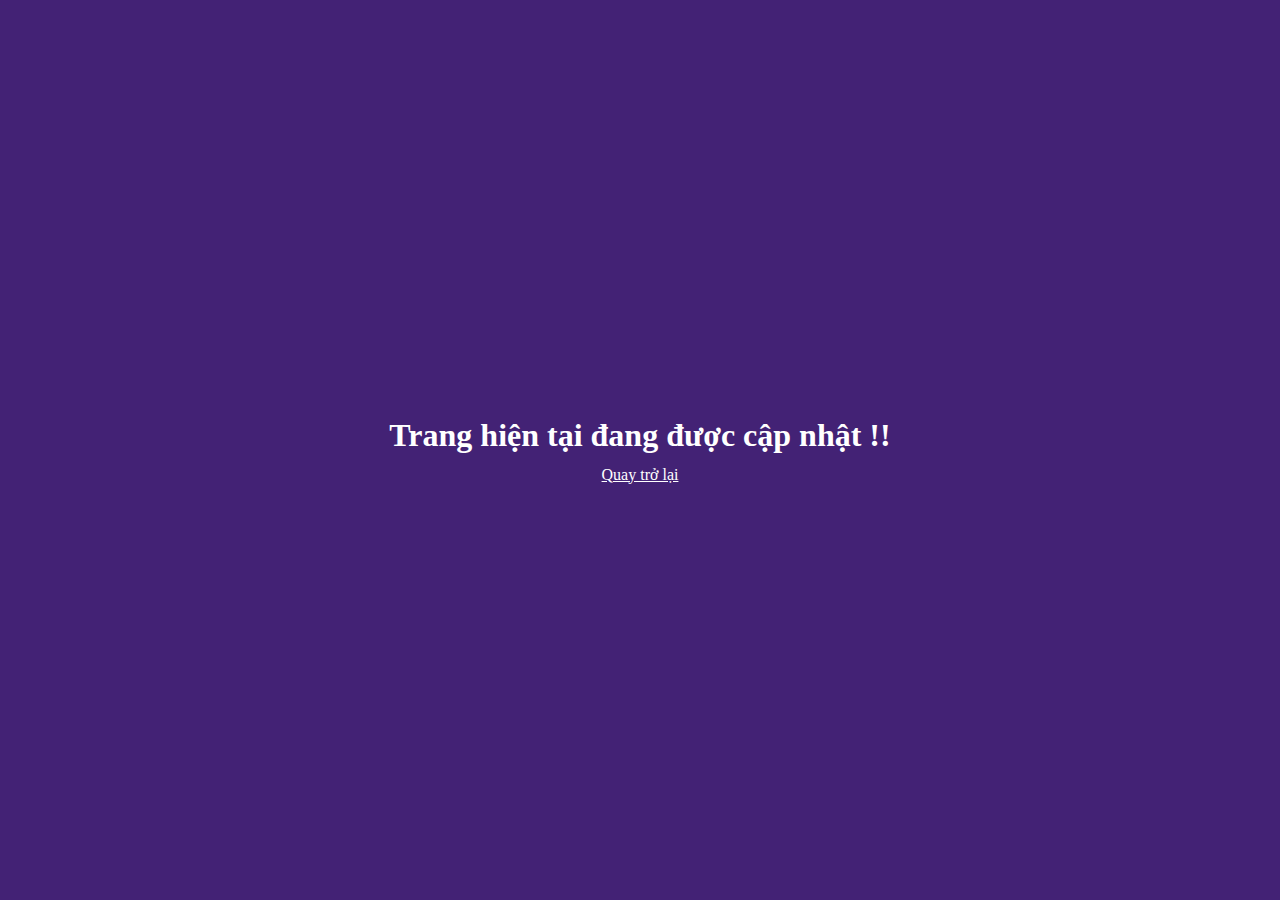
<file: no-page.html>
<!DOCTYPE html>
<html lang="en">
<head>
    <meta charset="UTF-8">
    <meta http-equiv="X-UA-Compatible" content="IE=edge">
    <meta name="viewport" content="width=device-width, initial-scale=1.0">
    <title>Error</title>
    <link rel="stylesheet" href="./assets/no-page.css">
</head>
<body>
    <div class="app">
        <div class="center">
            <h1 class="center-notification">
                Trang hiện tại đang được cập nhật !!
            </h1>
            <div class="center-comback">
                <a class="center-comback-text" href="./index.html">
                    Quay trở lại
                </a>
            </div>
        </div>
    </div>
</body>
</html>
</file>
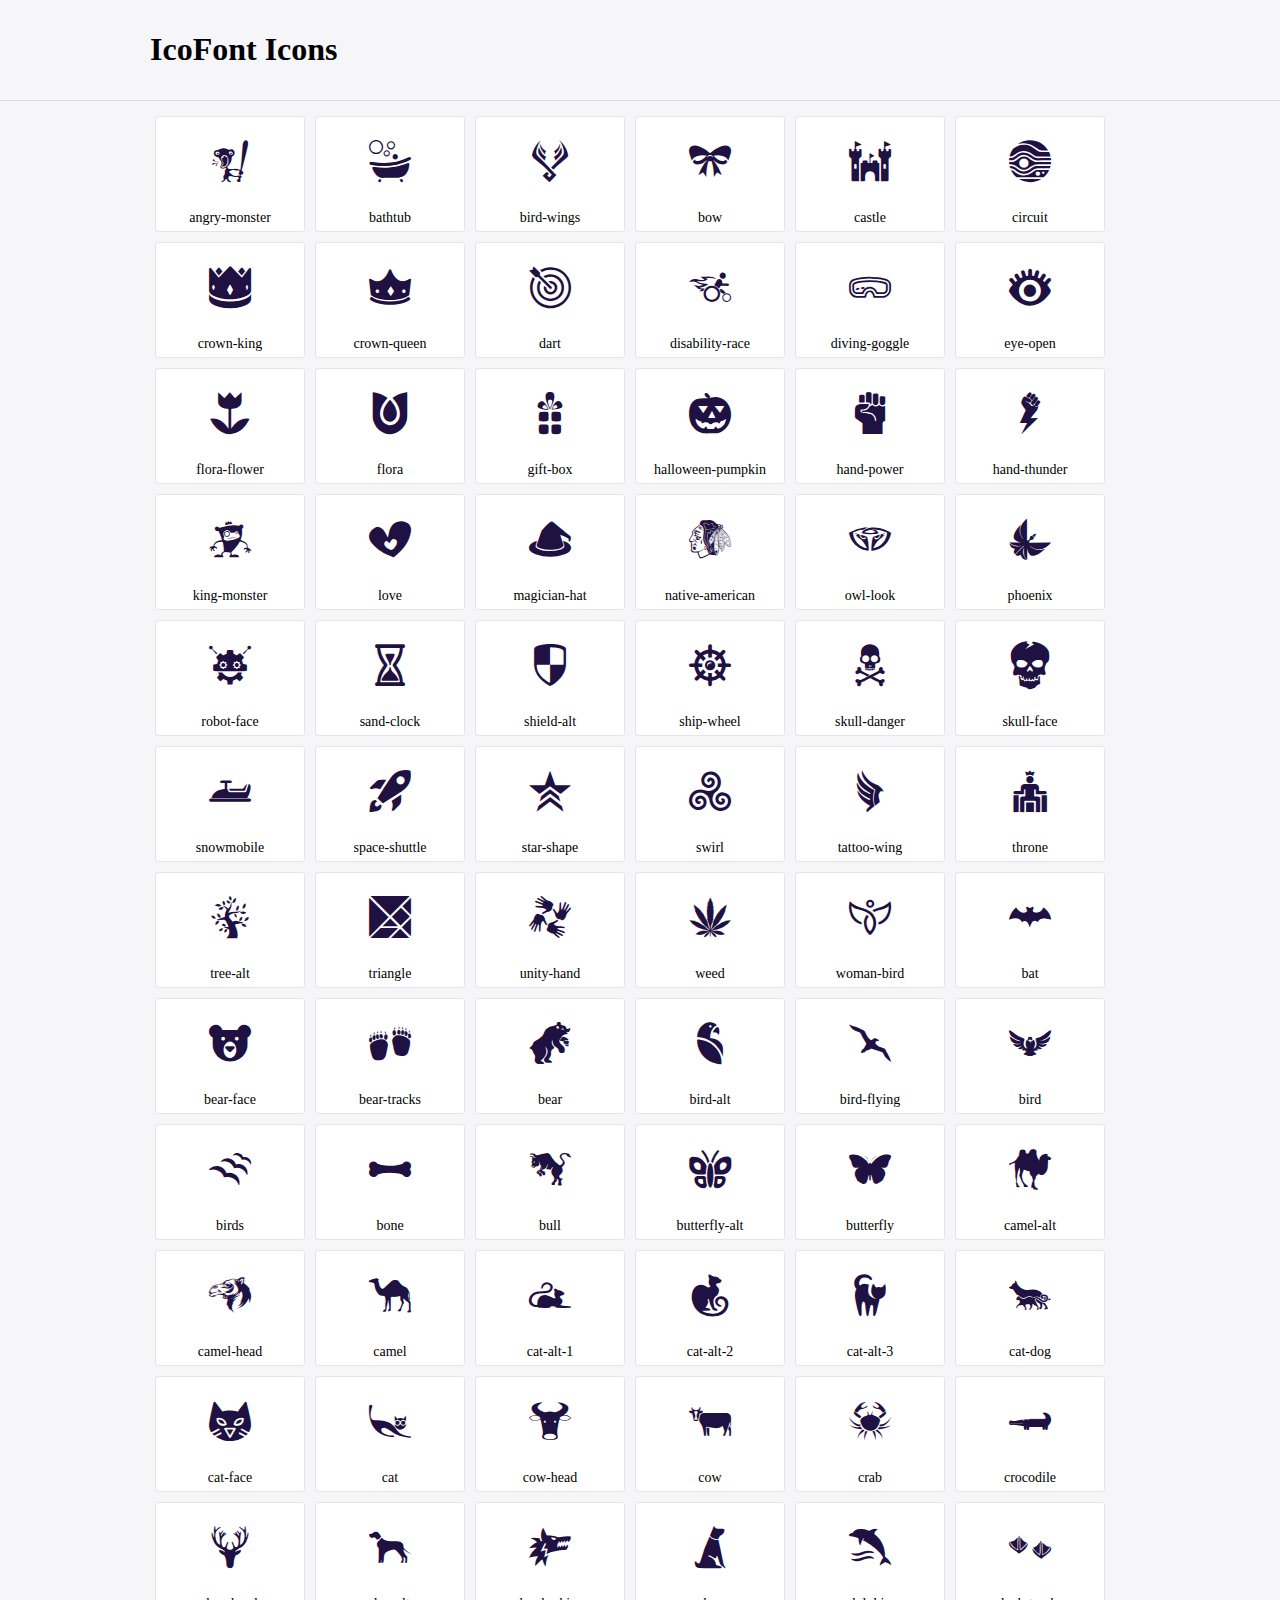
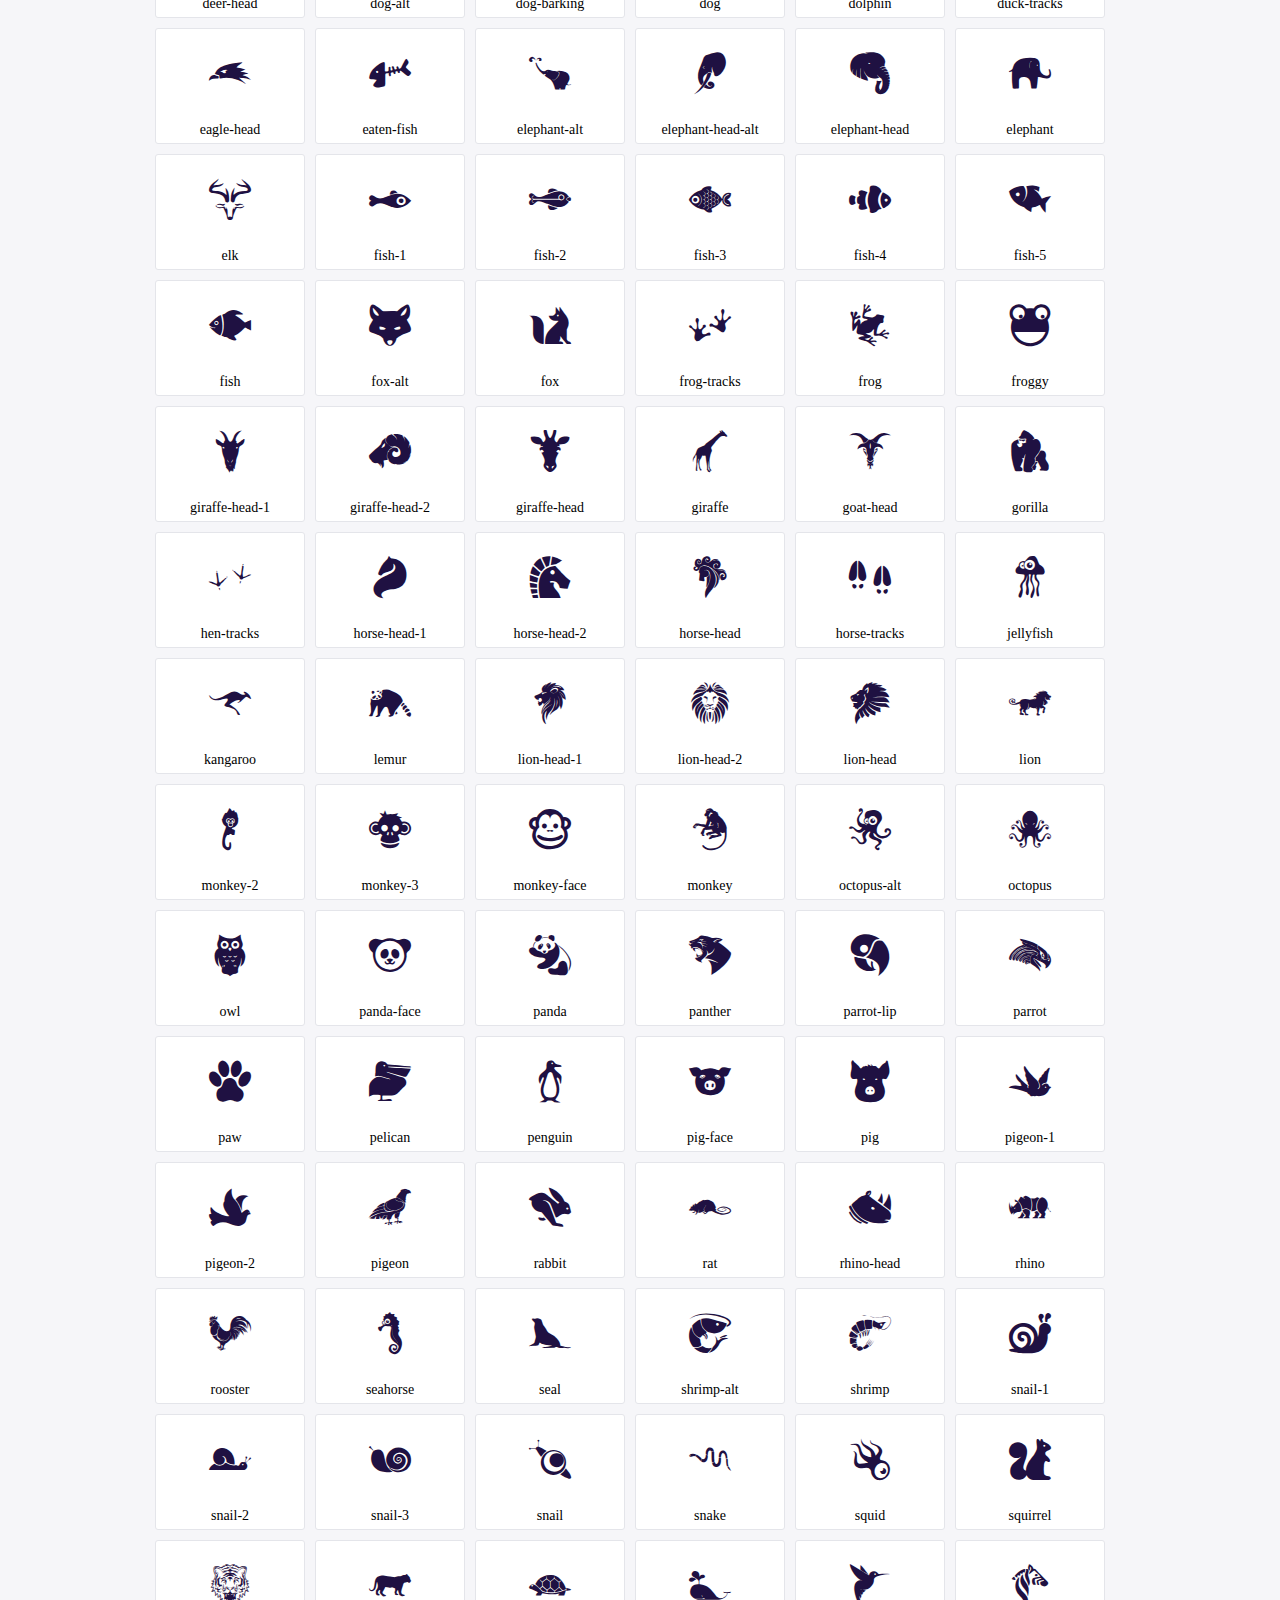
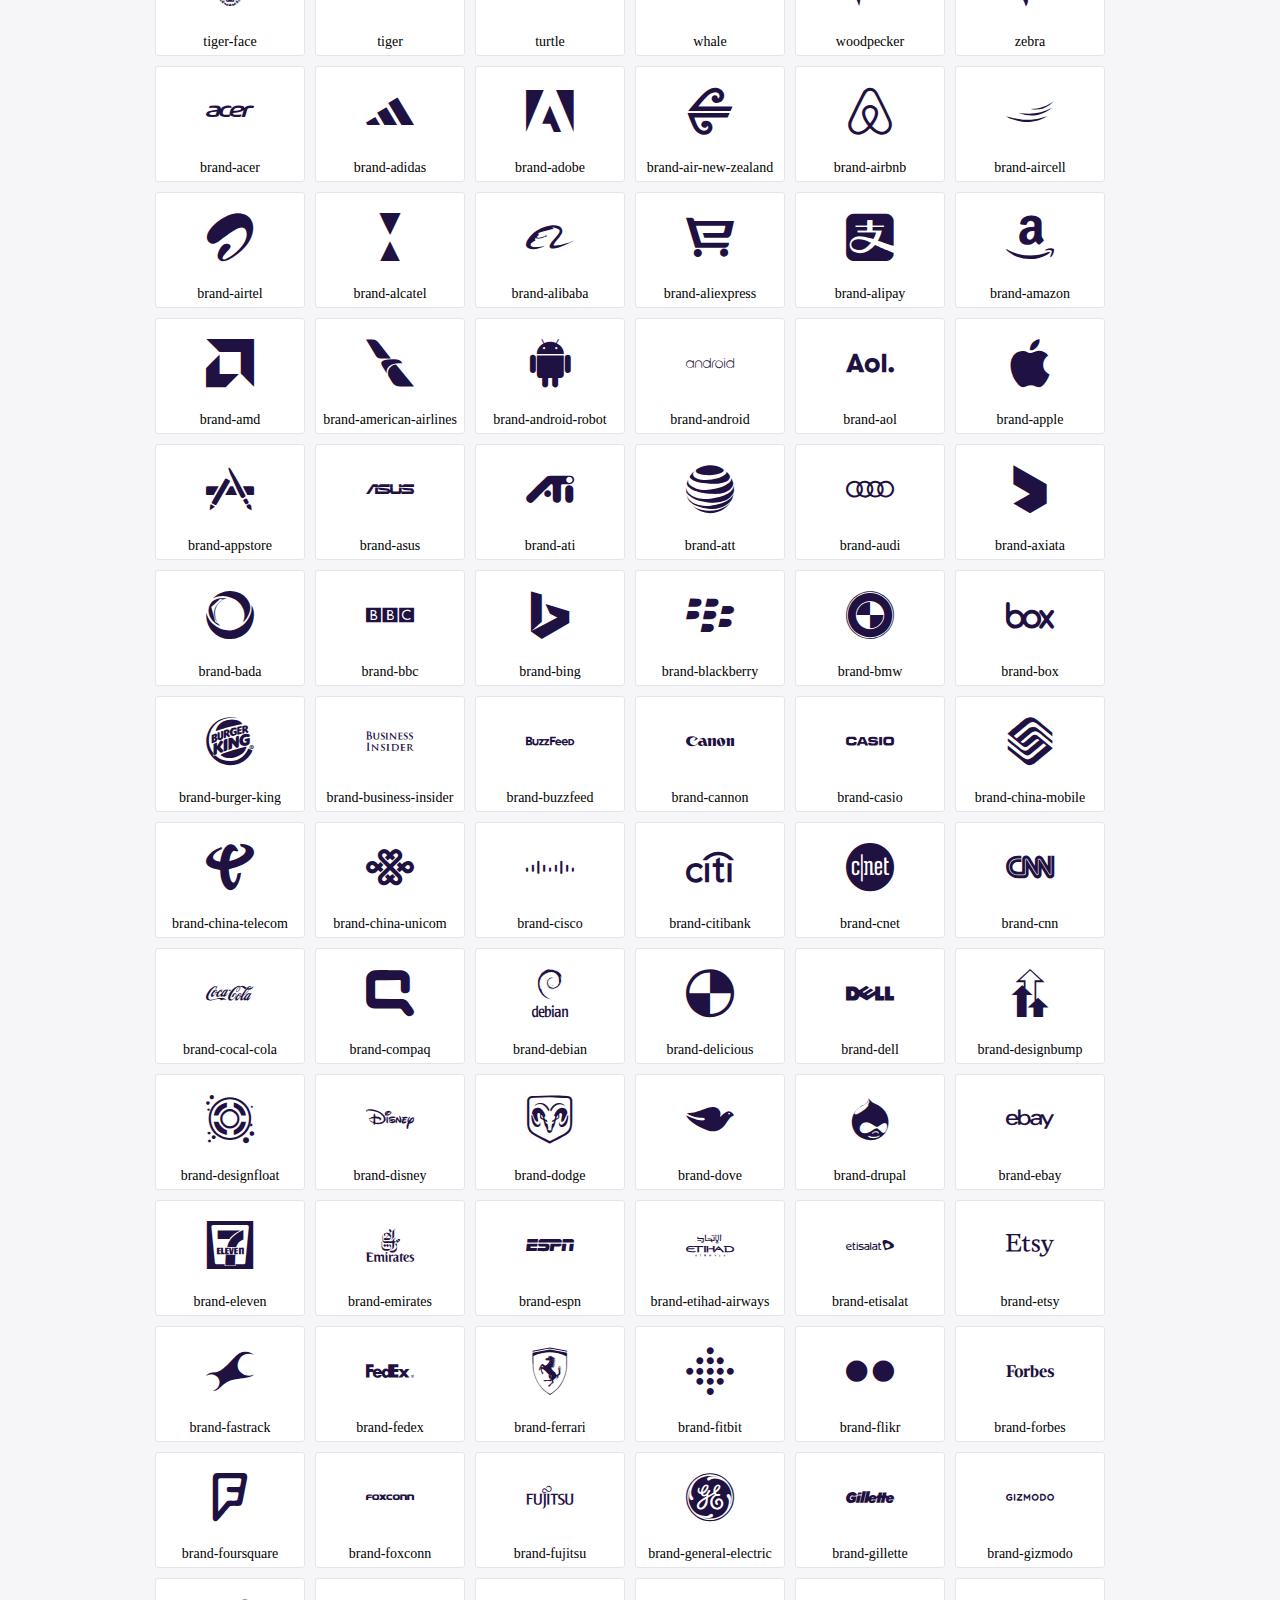
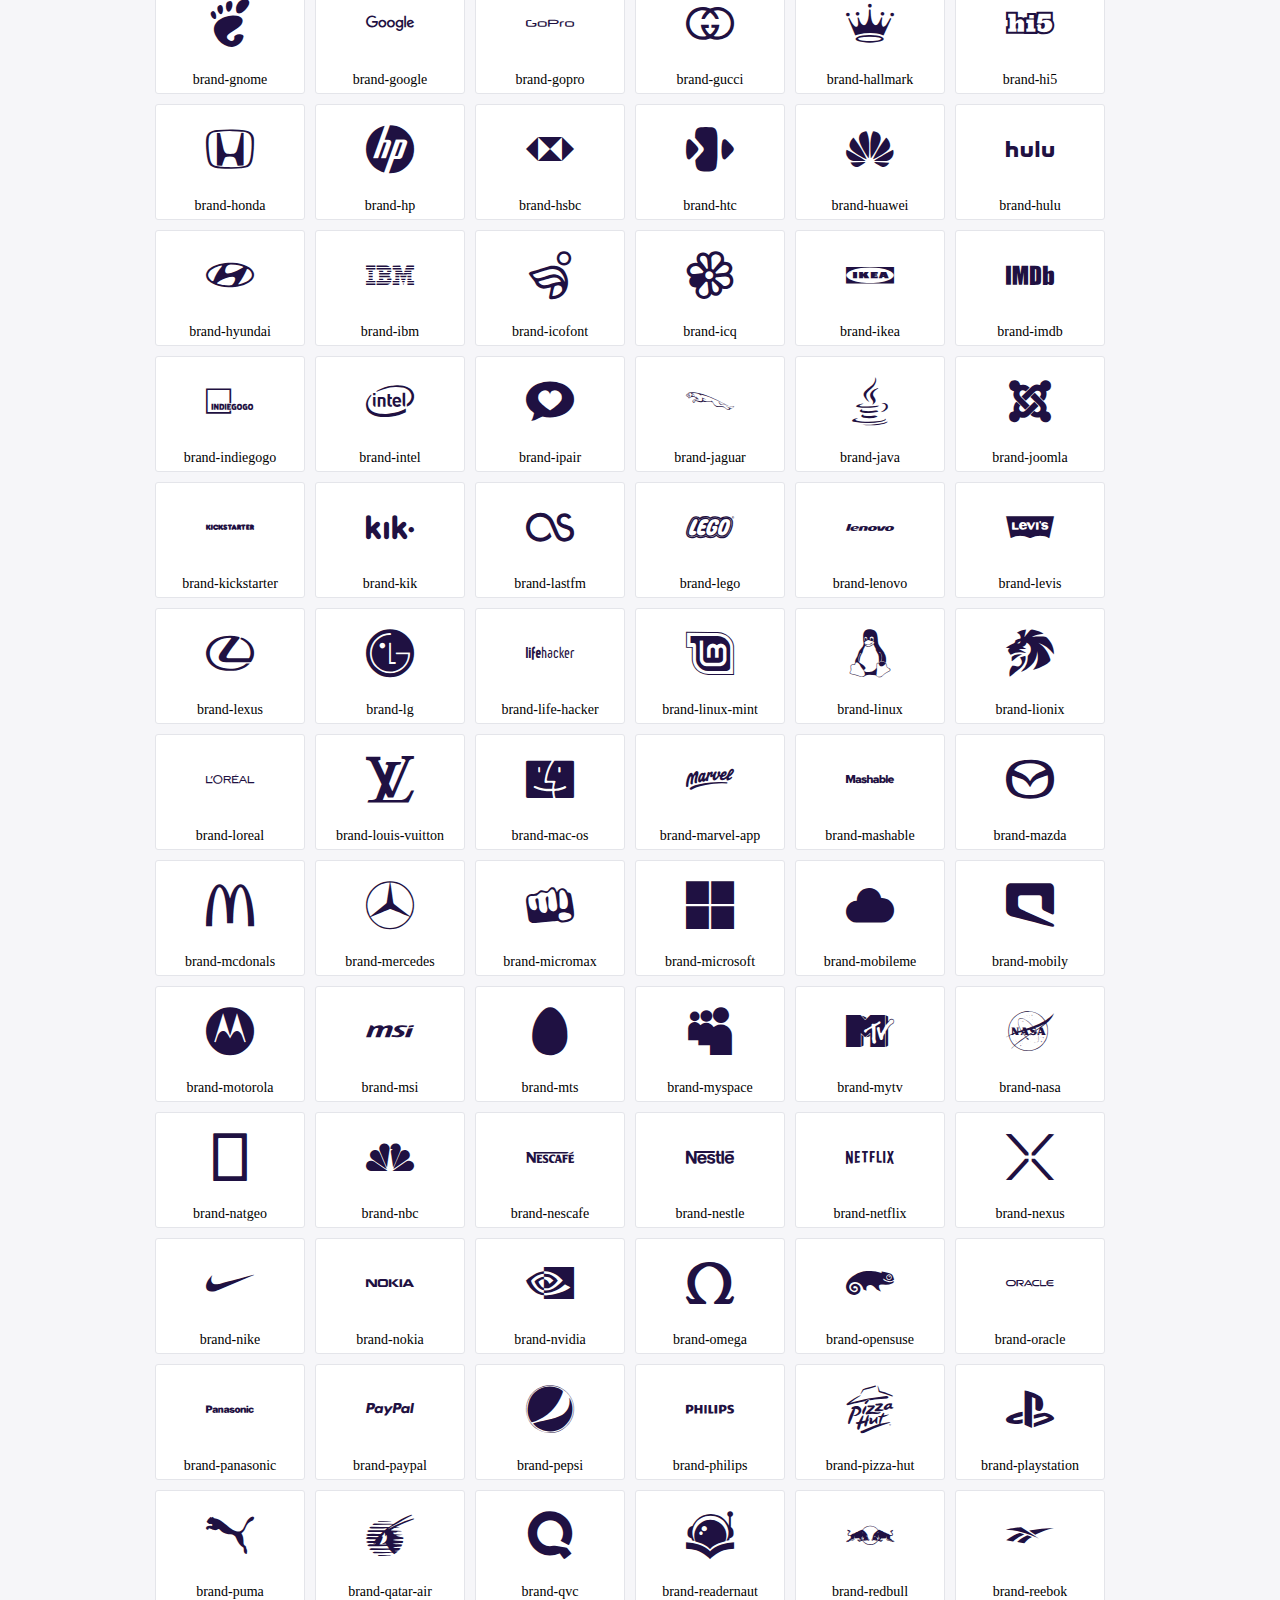
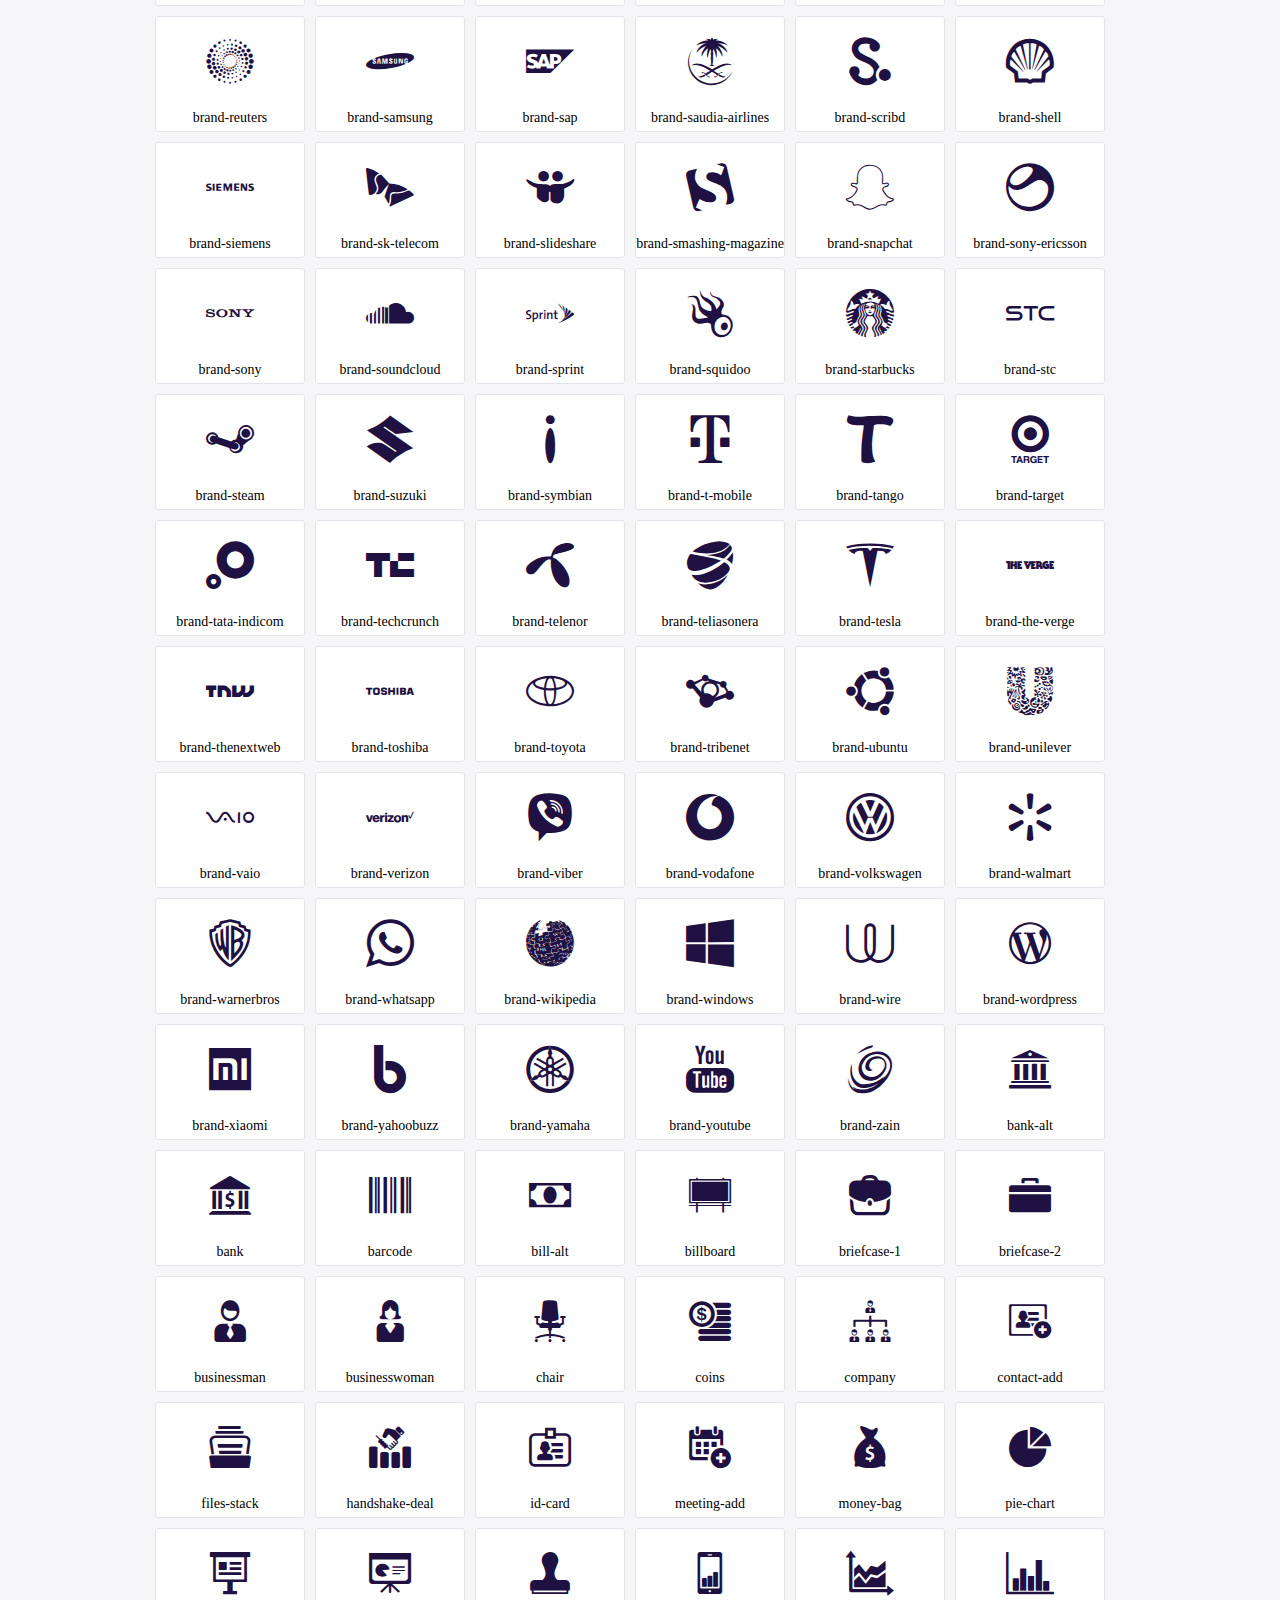
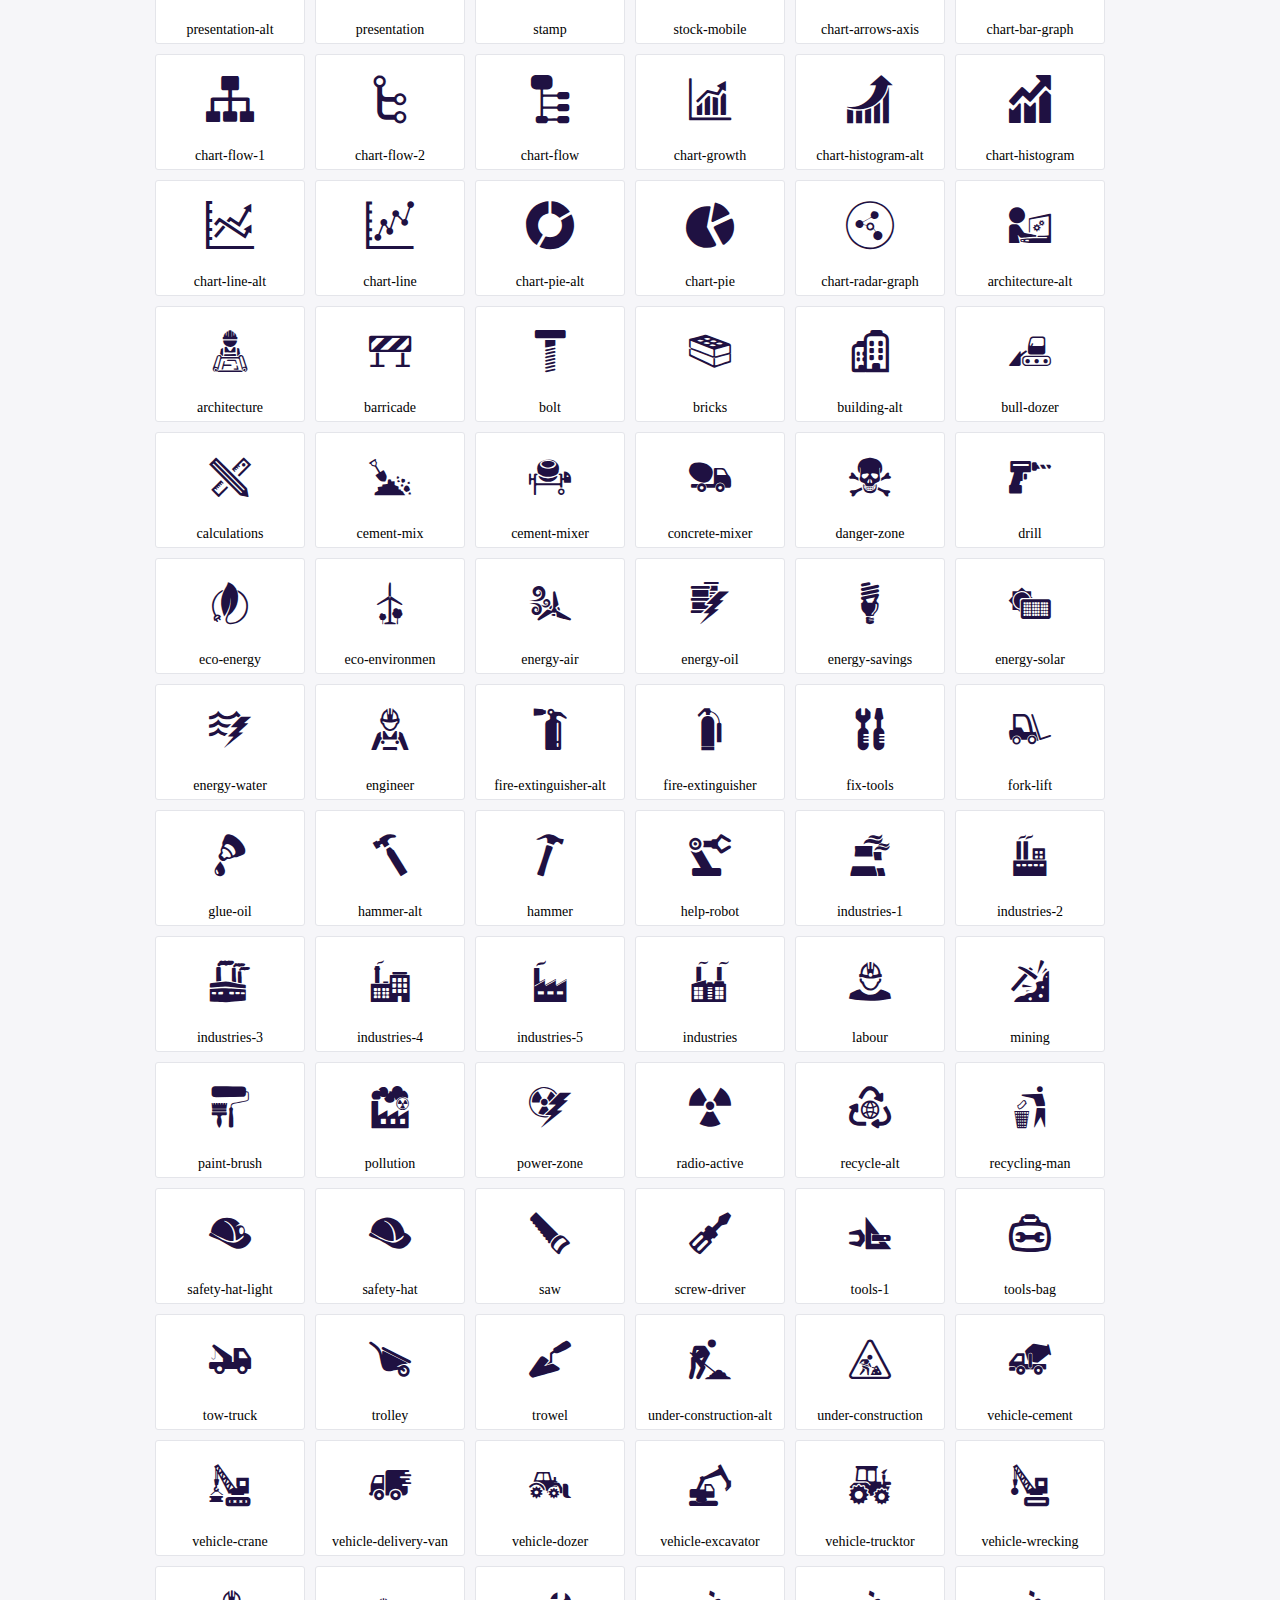
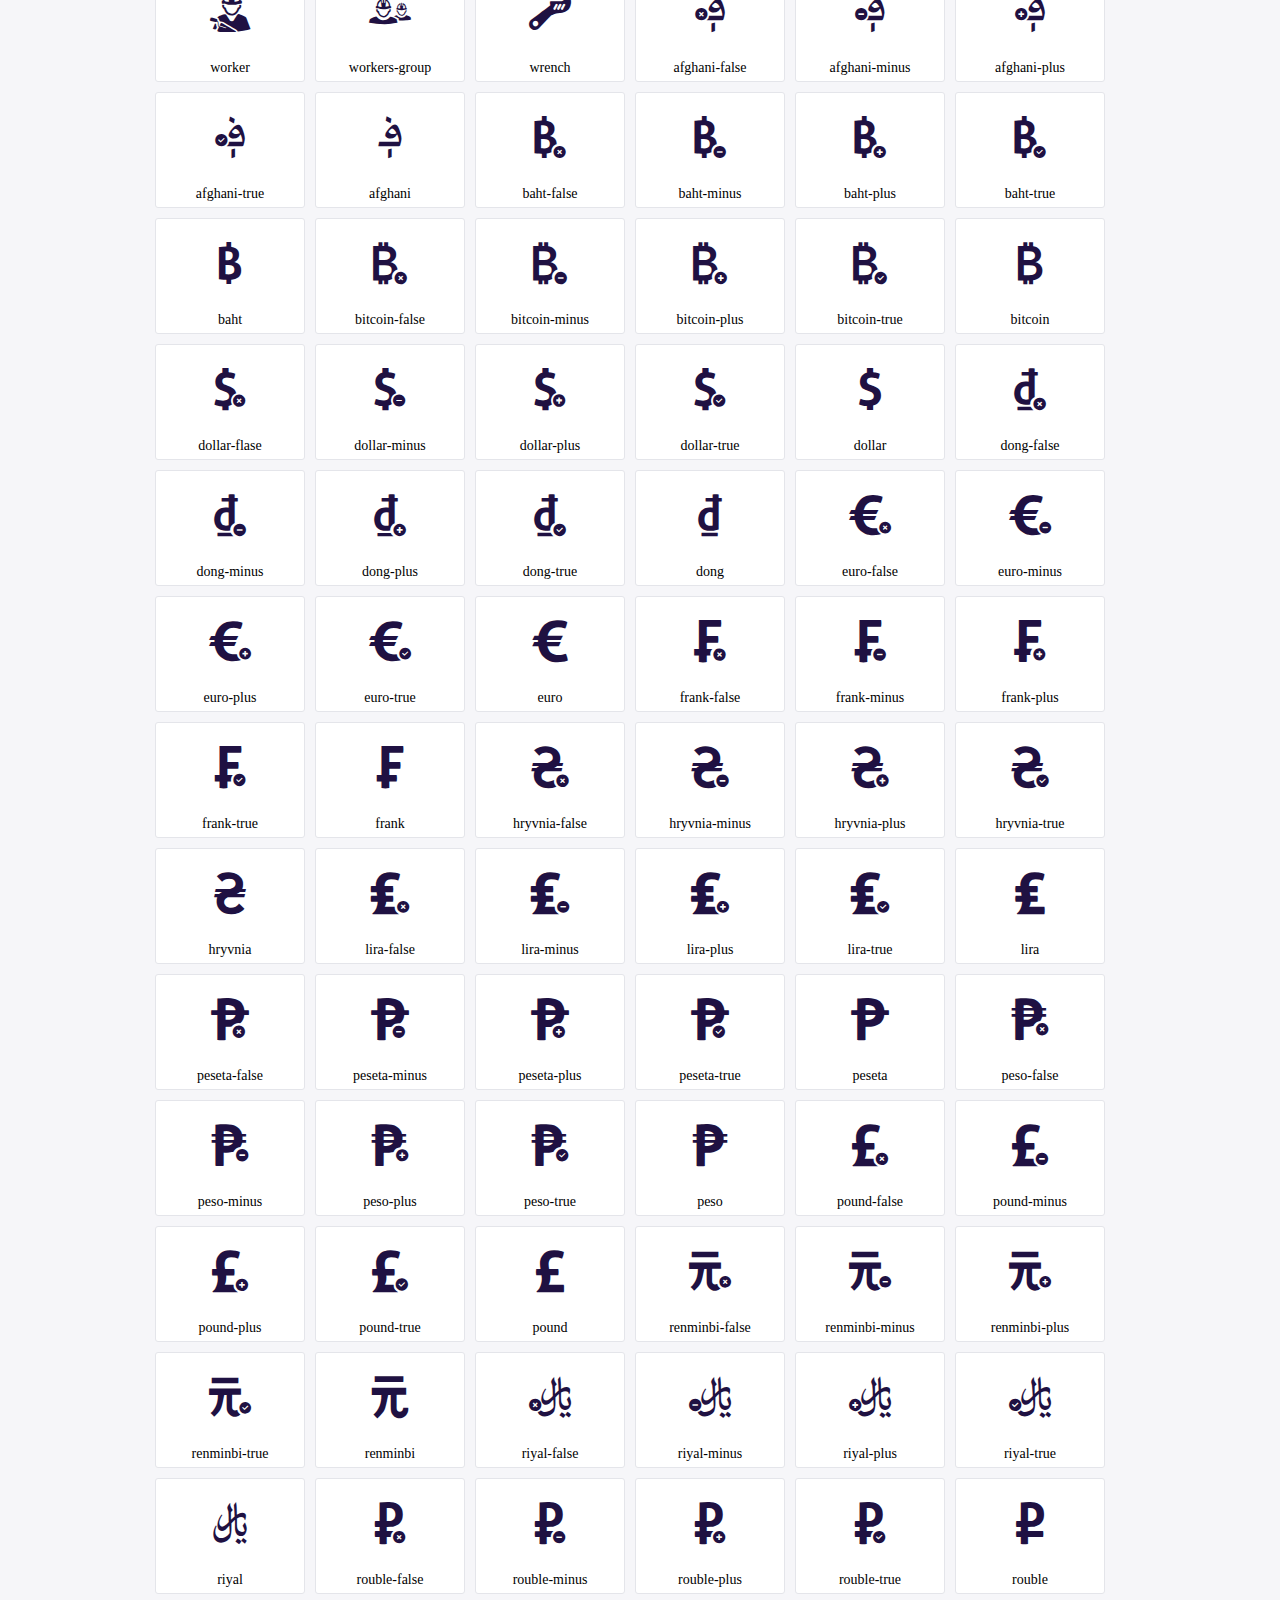
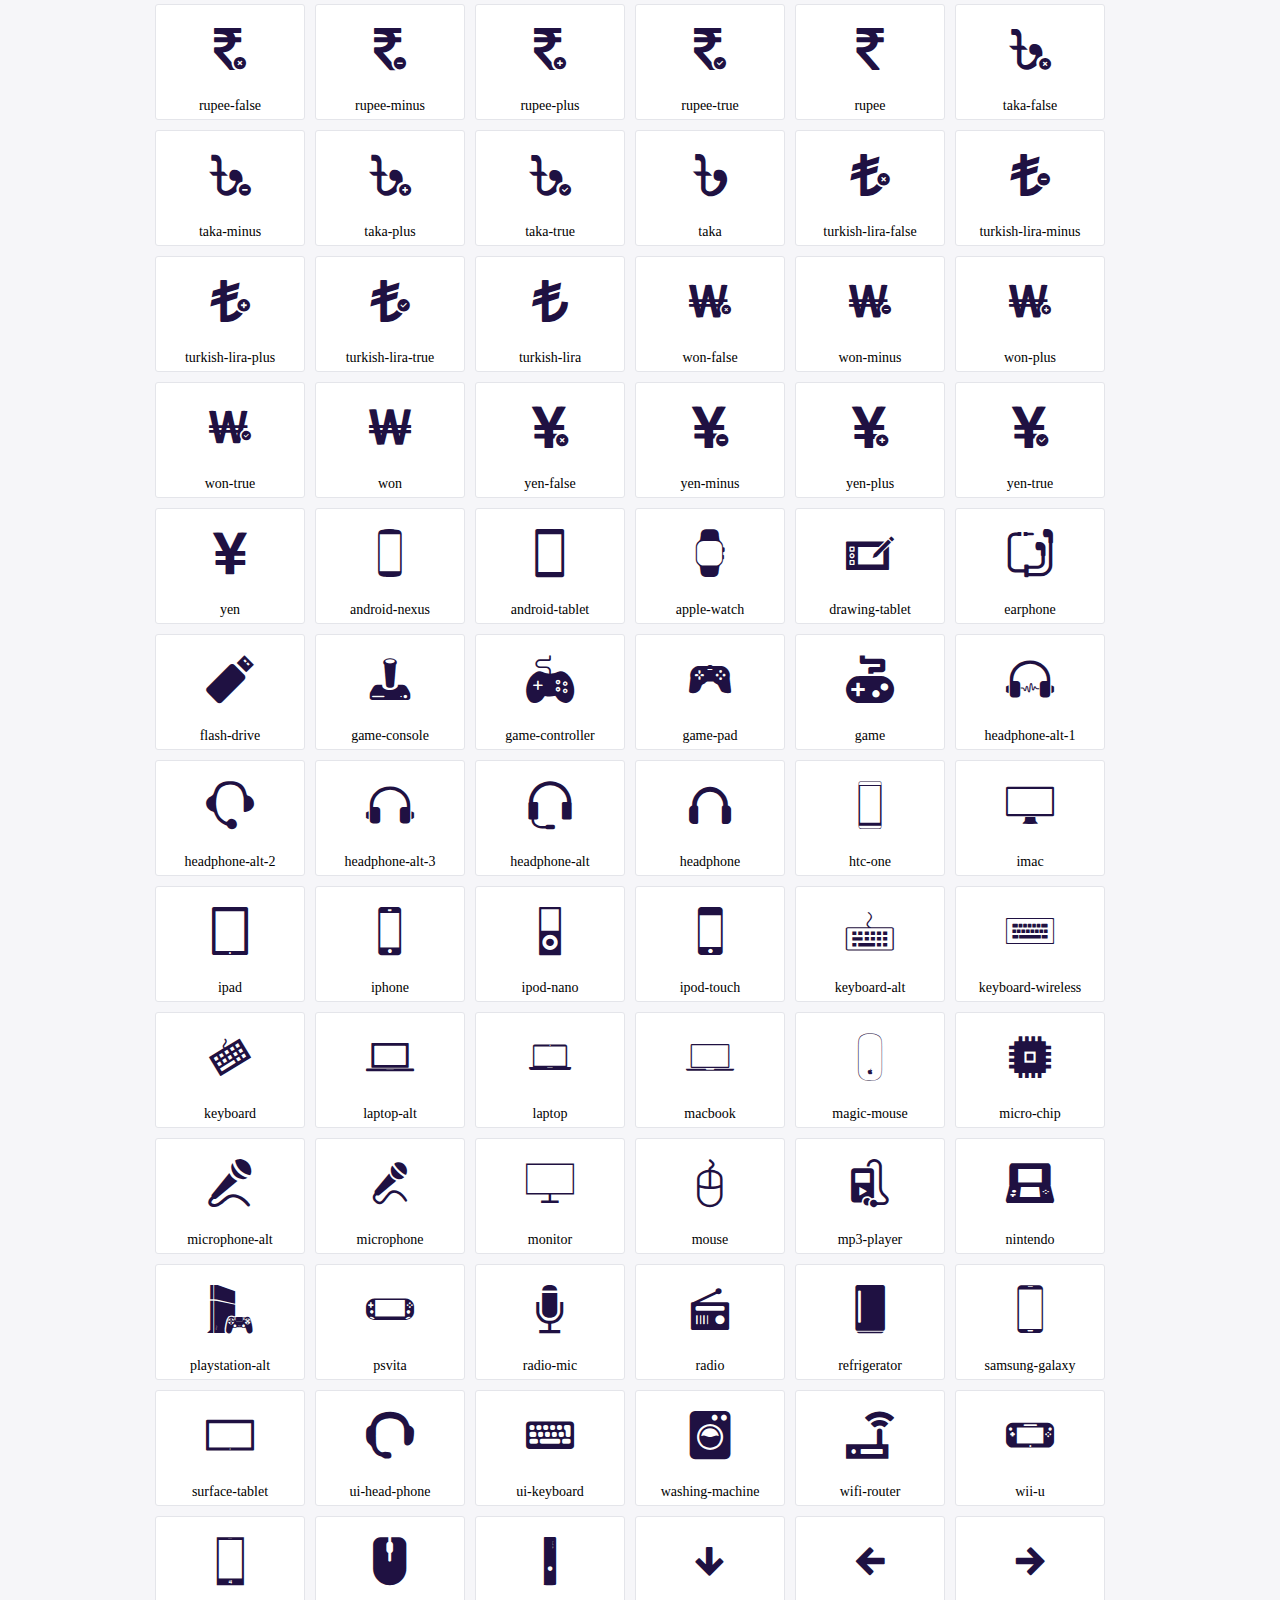
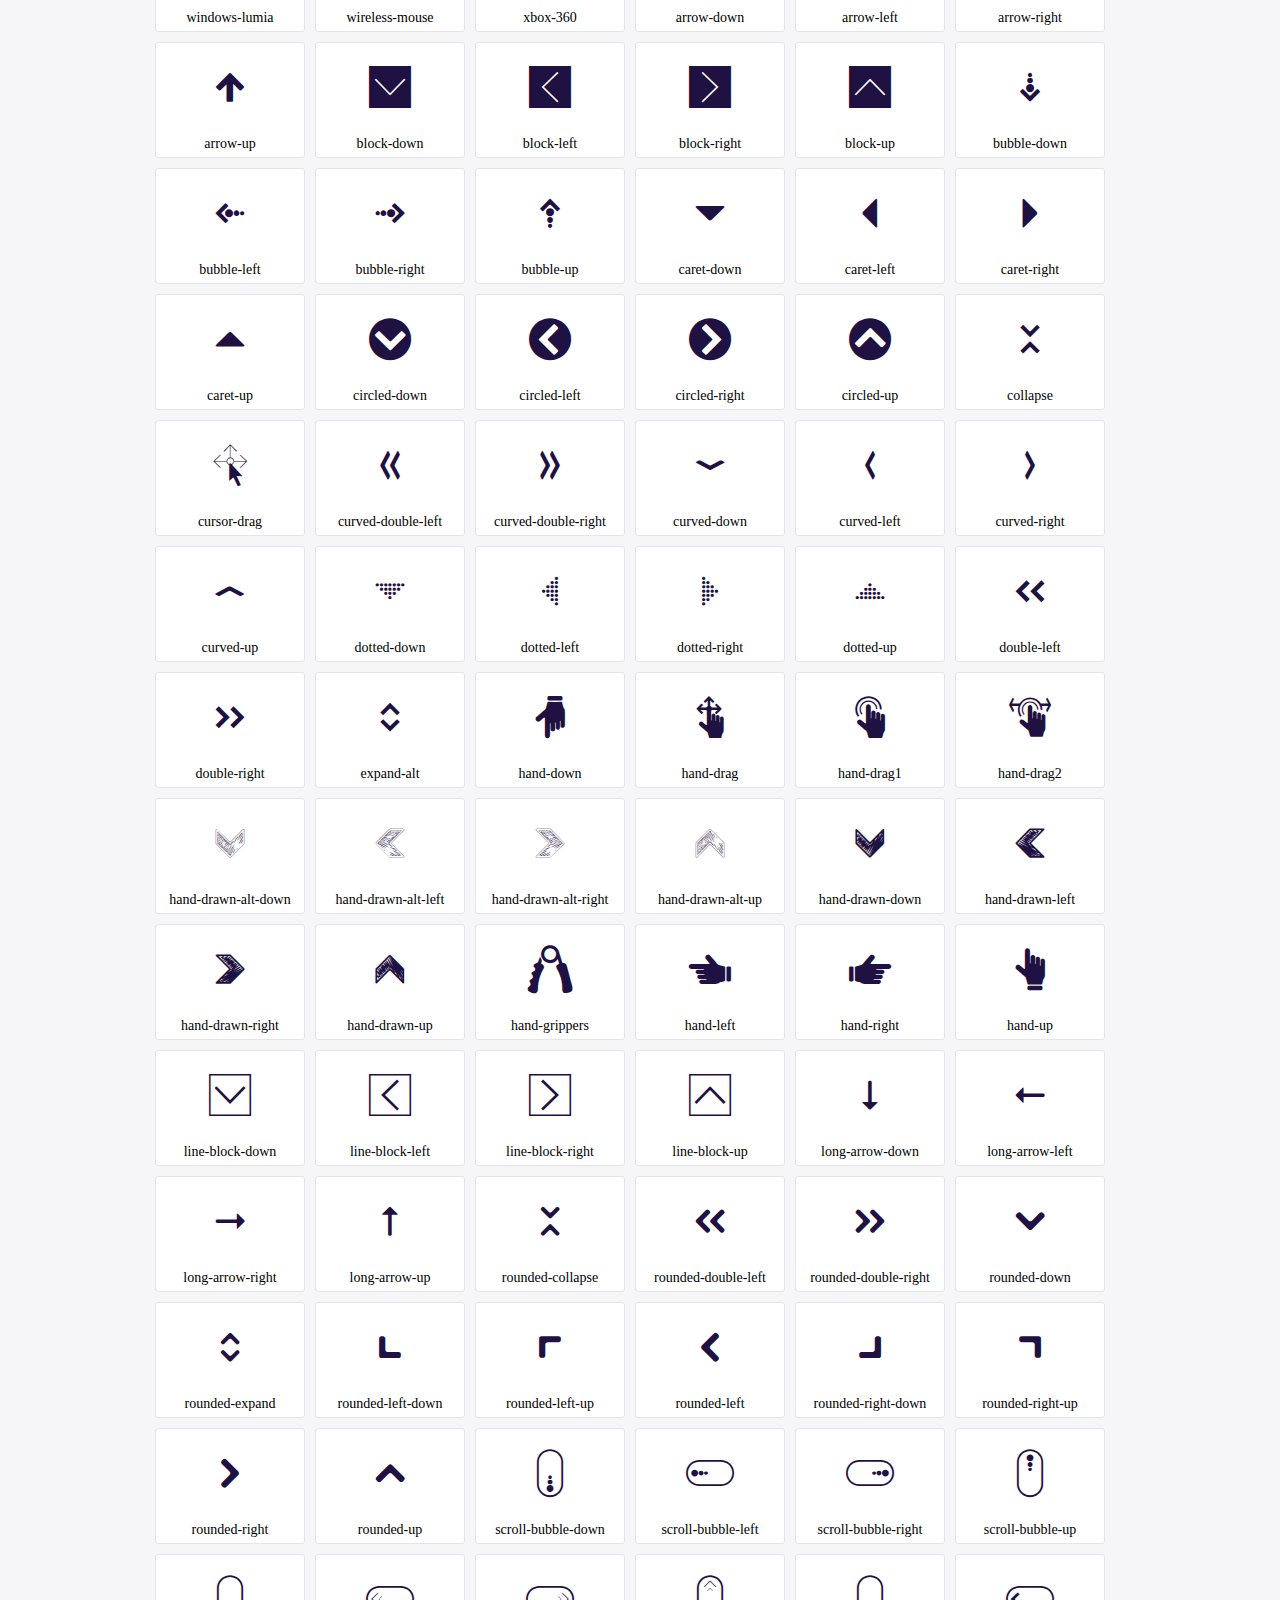
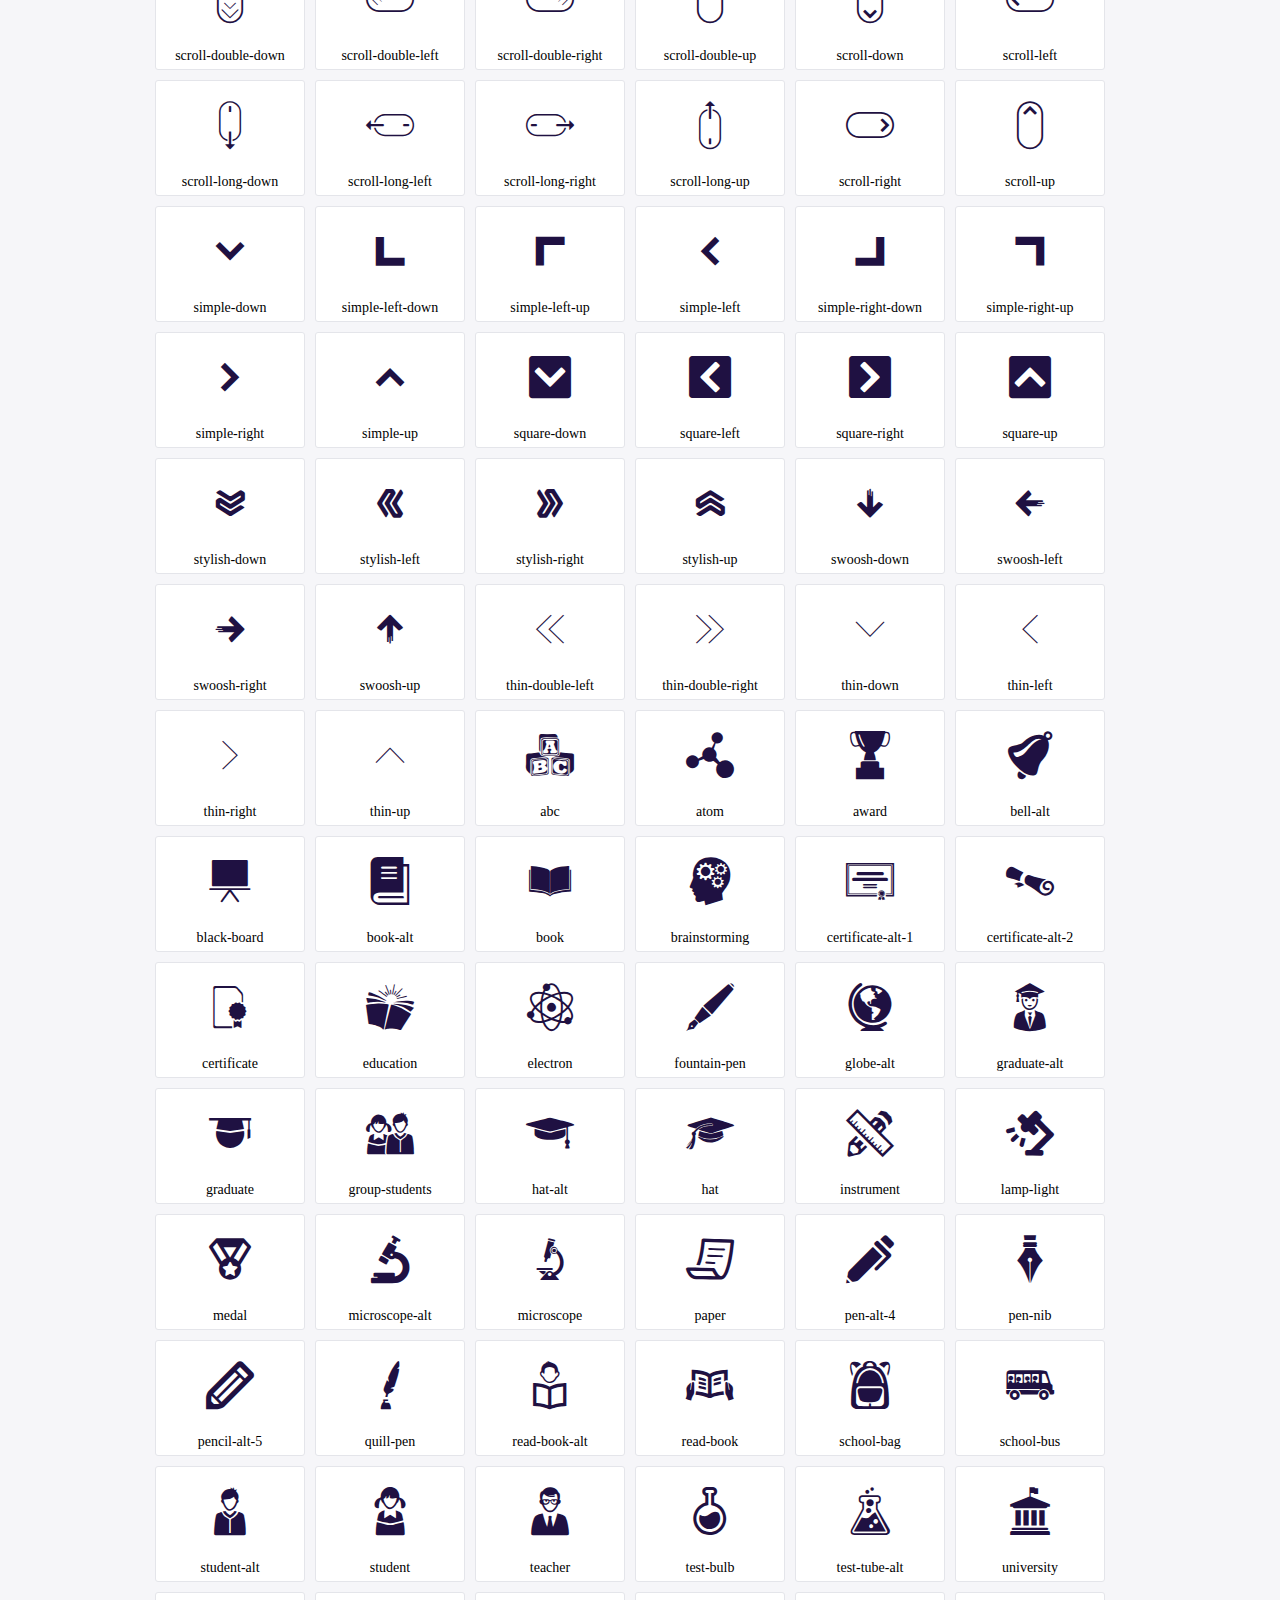
<file: icofont/icofont/demo.html>
<!DOCTYPE html>
	<html>
	<head>
		<meta charset="utf-8">
		<title>Examples | IcoFont</title>
		<link rel="stylesheet" type="text/css" href="./icofont.min.css">
		<style type="text/css">
			body {
				margin: 0;
				padding: 0;
				background: #F6F6F9;
			}
			.header {
				border-bottom: 1px solid #DCDCE1;
				padding: 10px 0;
				margin-bottom: 10px;
			}
			.container {
				width: 980px;
				margin: 0 auto;
			}
			.ico-title {
				font-size: 2em;
			}
			.iconlist {
				margin: 0;
				padding: 0;
				list-style: none;
				text-align: center;
				width: 100%;
				display: flex;
				flex-wrap: wrap;
				flex-direction: row;
			}
			.iconlist li {
				position: relative;
				margin: 5px;
				width: 150px;
				cursor: pointer;
			}
			.iconlist li .icon-holder {
				position: relative;
				text-align: center;
				border-radius: 3px;
				overflow: hidden;
				padding-bottom: 5px;
				background: #ffffff;
				border: 1px solid #E4E5EA;
				transition: all 0.2s linear 0s;
			}
			.iconlist li .icon-holder:hover {
				background: #00C3DA;
				color: #ffffff;
			}
			.iconlist li .icon-holder:hover .icon i {
				color: #ffffff;
			}
			.iconlist li .icon-holder .icon {
				padding: 20px;
				text-align: center;
			}
			.iconlist li .icon-holder .icon i {
				font-size: 3em;
				color: #1F1142;
			}
			.iconlist li .icon-holder span {
				font-size: 14px;
				display: block;
				margin-top: 5px;
				border-radius: 3px;
			}
		</style>
	</head>
	<body>
	<div class="header">
		<div class="container">
			<h1 class="ico-title"> IcoFont Icons </h1>
		</div>
	</div>
	<div class="container">
		<ul class="iconlist">
		
		<li>
			<div class="icon-holder">
				<div class="icon"> 
					<i class="icofont-angry-monster"></i>
				</div> 
				<span> angry-monster </span>
			</div>
		</li>
		
		<li>
			<div class="icon-holder">
				<div class="icon"> 
					<i class="icofont-bathtub"></i>
				</div> 
				<span> bathtub </span>
			</div>
		</li>
		
		<li>
			<div class="icon-holder">
				<div class="icon"> 
					<i class="icofont-bird-wings"></i>
				</div> 
				<span> bird-wings </span>
			</div>
		</li>
		
		<li>
			<div class="icon-holder">
				<div class="icon"> 
					<i class="icofont-bow"></i>
				</div> 
				<span> bow </span>
			</div>
		</li>
		
		<li>
			<div class="icon-holder">
				<div class="icon"> 
					<i class="icofont-castle"></i>
				</div> 
				<span> castle </span>
			</div>
		</li>
		
		<li>
			<div class="icon-holder">
				<div class="icon"> 
					<i class="icofont-circuit"></i>
				</div> 
				<span> circuit </span>
			</div>
		</li>
		
		<li>
			<div class="icon-holder">
				<div class="icon"> 
					<i class="icofont-crown-king"></i>
				</div> 
				<span> crown-king </span>
			</div>
		</li>
		
		<li>
			<div class="icon-holder">
				<div class="icon"> 
					<i class="icofont-crown-queen"></i>
				</div> 
				<span> crown-queen </span>
			</div>
		</li>
		
		<li>
			<div class="icon-holder">
				<div class="icon"> 
					<i class="icofont-dart"></i>
				</div> 
				<span> dart </span>
			</div>
		</li>
		
		<li>
			<div class="icon-holder">
				<div class="icon"> 
					<i class="icofont-disability-race"></i>
				</div> 
				<span> disability-race </span>
			</div>
		</li>
		
		<li>
			<div class="icon-holder">
				<div class="icon"> 
					<i class="icofont-diving-goggle"></i>
				</div> 
				<span> diving-goggle </span>
			</div>
		</li>
		
		<li>
			<div class="icon-holder">
				<div class="icon"> 
					<i class="icofont-eye-open"></i>
				</div> 
				<span> eye-open </span>
			</div>
		</li>
		
		<li>
			<div class="icon-holder">
				<div class="icon"> 
					<i class="icofont-flora-flower"></i>
				</div> 
				<span> flora-flower </span>
			</div>
		</li>
		
		<li>
			<div class="icon-holder">
				<div class="icon"> 
					<i class="icofont-flora"></i>
				</div> 
				<span> flora </span>
			</div>
		</li>
		
		<li>
			<div class="icon-holder">
				<div class="icon"> 
					<i class="icofont-gift-box"></i>
				</div> 
				<span> gift-box </span>
			</div>
		</li>
		
		<li>
			<div class="icon-holder">
				<div class="icon"> 
					<i class="icofont-halloween-pumpkin"></i>
				</div> 
				<span> halloween-pumpkin </span>
			</div>
		</li>
		
		<li>
			<div class="icon-holder">
				<div class="icon"> 
					<i class="icofont-hand-power"></i>
				</div> 
				<span> hand-power </span>
			</div>
		</li>
		
		<li>
			<div class="icon-holder">
				<div class="icon"> 
					<i class="icofont-hand-thunder"></i>
				</div> 
				<span> hand-thunder </span>
			</div>
		</li>
		
		<li>
			<div class="icon-holder">
				<div class="icon"> 
					<i class="icofont-king-monster"></i>
				</div> 
				<span> king-monster </span>
			</div>
		</li>
		
		<li>
			<div class="icon-holder">
				<div class="icon"> 
					<i class="icofont-love"></i>
				</div> 
				<span> love </span>
			</div>
		</li>
		
		<li>
			<div class="icon-holder">
				<div class="icon"> 
					<i class="icofont-magician-hat"></i>
				</div> 
				<span> magician-hat </span>
			</div>
		</li>
		
		<li>
			<div class="icon-holder">
				<div class="icon"> 
					<i class="icofont-native-american"></i>
				</div> 
				<span> native-american </span>
			</div>
		</li>
		
		<li>
			<div class="icon-holder">
				<div class="icon"> 
					<i class="icofont-owl-look"></i>
				</div> 
				<span> owl-look </span>
			</div>
		</li>
		
		<li>
			<div class="icon-holder">
				<div class="icon"> 
					<i class="icofont-phoenix"></i>
				</div> 
				<span> phoenix </span>
			</div>
		</li>
		
		<li>
			<div class="icon-holder">
				<div class="icon"> 
					<i class="icofont-robot-face"></i>
				</div> 
				<span> robot-face </span>
			</div>
		</li>
		
		<li>
			<div class="icon-holder">
				<div class="icon"> 
					<i class="icofont-sand-clock"></i>
				</div> 
				<span> sand-clock </span>
			</div>
		</li>
		
		<li>
			<div class="icon-holder">
				<div class="icon"> 
					<i class="icofont-shield-alt"></i>
				</div> 
				<span> shield-alt </span>
			</div>
		</li>
		
		<li>
			<div class="icon-holder">
				<div class="icon"> 
					<i class="icofont-ship-wheel"></i>
				</div> 
				<span> ship-wheel </span>
			</div>
		</li>
		
		<li>
			<div class="icon-holder">
				<div class="icon"> 
					<i class="icofont-skull-danger"></i>
				</div> 
				<span> skull-danger </span>
			</div>
		</li>
		
		<li>
			<div class="icon-holder">
				<div class="icon"> 
					<i class="icofont-skull-face"></i>
				</div> 
				<span> skull-face </span>
			</div>
		</li>
		
		<li>
			<div class="icon-holder">
				<div class="icon"> 
					<i class="icofont-snowmobile"></i>
				</div> 
				<span> snowmobile </span>
			</div>
		</li>
		
		<li>
			<div class="icon-holder">
				<div class="icon"> 
					<i class="icofont-space-shuttle"></i>
				</div> 
				<span> space-shuttle </span>
			</div>
		</li>
		
		<li>
			<div class="icon-holder">
				<div class="icon"> 
					<i class="icofont-star-shape"></i>
				</div> 
				<span> star-shape </span>
			</div>
		</li>
		
		<li>
			<div class="icon-holder">
				<div class="icon"> 
					<i class="icofont-swirl"></i>
				</div> 
				<span> swirl </span>
			</div>
		</li>
		
		<li>
			<div class="icon-holder">
				<div class="icon"> 
					<i class="icofont-tattoo-wing"></i>
				</div> 
				<span> tattoo-wing </span>
			</div>
		</li>
		
		<li>
			<div class="icon-holder">
				<div class="icon"> 
					<i class="icofont-throne"></i>
				</div> 
				<span> throne </span>
			</div>
		</li>
		
		<li>
			<div class="icon-holder">
				<div class="icon"> 
					<i class="icofont-tree-alt"></i>
				</div> 
				<span> tree-alt </span>
			</div>
		</li>
		
		<li>
			<div class="icon-holder">
				<div class="icon"> 
					<i class="icofont-triangle"></i>
				</div> 
				<span> triangle </span>
			</div>
		</li>
		
		<li>
			<div class="icon-holder">
				<div class="icon"> 
					<i class="icofont-unity-hand"></i>
				</div> 
				<span> unity-hand </span>
			</div>
		</li>
		
		<li>
			<div class="icon-holder">
				<div class="icon"> 
					<i class="icofont-weed"></i>
				</div> 
				<span> weed </span>
			</div>
		</li>
		
		<li>
			<div class="icon-holder">
				<div class="icon"> 
					<i class="icofont-woman-bird"></i>
				</div> 
				<span> woman-bird </span>
			</div>
		</li>
		
		<li>
			<div class="icon-holder">
				<div class="icon"> 
					<i class="icofont-bat"></i>
				</div> 
				<span> bat </span>
			</div>
		</li>
		
		<li>
			<div class="icon-holder">
				<div class="icon"> 
					<i class="icofont-bear-face"></i>
				</div> 
				<span> bear-face </span>
			</div>
		</li>
		
		<li>
			<div class="icon-holder">
				<div class="icon"> 
					<i class="icofont-bear-tracks"></i>
				</div> 
				<span> bear-tracks </span>
			</div>
		</li>
		
		<li>
			<div class="icon-holder">
				<div class="icon"> 
					<i class="icofont-bear"></i>
				</div> 
				<span> bear </span>
			</div>
		</li>
		
		<li>
			<div class="icon-holder">
				<div class="icon"> 
					<i class="icofont-bird-alt"></i>
				</div> 
				<span> bird-alt </span>
			</div>
		</li>
		
		<li>
			<div class="icon-holder">
				<div class="icon"> 
					<i class="icofont-bird-flying"></i>
				</div> 
				<span> bird-flying </span>
			</div>
		</li>
		
		<li>
			<div class="icon-holder">
				<div class="icon"> 
					<i class="icofont-bird"></i>
				</div> 
				<span> bird </span>
			</div>
		</li>
		
		<li>
			<div class="icon-holder">
				<div class="icon"> 
					<i class="icofont-birds"></i>
				</div> 
				<span> birds </span>
			</div>
		</li>
		
		<li>
			<div class="icon-holder">
				<div class="icon"> 
					<i class="icofont-bone"></i>
				</div> 
				<span> bone </span>
			</div>
		</li>
		
		<li>
			<div class="icon-holder">
				<div class="icon"> 
					<i class="icofont-bull"></i>
				</div> 
				<span> bull </span>
			</div>
		</li>
		
		<li>
			<div class="icon-holder">
				<div class="icon"> 
					<i class="icofont-butterfly-alt"></i>
				</div> 
				<span> butterfly-alt </span>
			</div>
		</li>
		
		<li>
			<div class="icon-holder">
				<div class="icon"> 
					<i class="icofont-butterfly"></i>
				</div> 
				<span> butterfly </span>
			</div>
		</li>
		
		<li>
			<div class="icon-holder">
				<div class="icon"> 
					<i class="icofont-camel-alt"></i>
				</div> 
				<span> camel-alt </span>
			</div>
		</li>
		
		<li>
			<div class="icon-holder">
				<div class="icon"> 
					<i class="icofont-camel-head"></i>
				</div> 
				<span> camel-head </span>
			</div>
		</li>
		
		<li>
			<div class="icon-holder">
				<div class="icon"> 
					<i class="icofont-camel"></i>
				</div> 
				<span> camel </span>
			</div>
		</li>
		
		<li>
			<div class="icon-holder">
				<div class="icon"> 
					<i class="icofont-cat-alt-1"></i>
				</div> 
				<span> cat-alt-1 </span>
			</div>
		</li>
		
		<li>
			<div class="icon-holder">
				<div class="icon"> 
					<i class="icofont-cat-alt-2"></i>
				</div> 
				<span> cat-alt-2 </span>
			</div>
		</li>
		
		<li>
			<div class="icon-holder">
				<div class="icon"> 
					<i class="icofont-cat-alt-3"></i>
				</div> 
				<span> cat-alt-3 </span>
			</div>
		</li>
		
		<li>
			<div class="icon-holder">
				<div class="icon"> 
					<i class="icofont-cat-dog"></i>
				</div> 
				<span> cat-dog </span>
			</div>
		</li>
		
		<li>
			<div class="icon-holder">
				<div class="icon"> 
					<i class="icofont-cat-face"></i>
				</div> 
				<span> cat-face </span>
			</div>
		</li>
		
		<li>
			<div class="icon-holder">
				<div class="icon"> 
					<i class="icofont-cat"></i>
				</div> 
				<span> cat </span>
			</div>
		</li>
		
		<li>
			<div class="icon-holder">
				<div class="icon"> 
					<i class="icofont-cow-head"></i>
				</div> 
				<span> cow-head </span>
			</div>
		</li>
		
		<li>
			<div class="icon-holder">
				<div class="icon"> 
					<i class="icofont-cow"></i>
				</div> 
				<span> cow </span>
			</div>
		</li>
		
		<li>
			<div class="icon-holder">
				<div class="icon"> 
					<i class="icofont-crab"></i>
				</div> 
				<span> crab </span>
			</div>
		</li>
		
		<li>
			<div class="icon-holder">
				<div class="icon"> 
					<i class="icofont-crocodile"></i>
				</div> 
				<span> crocodile </span>
			</div>
		</li>
		
		<li>
			<div class="icon-holder">
				<div class="icon"> 
					<i class="icofont-deer-head"></i>
				</div> 
				<span> deer-head </span>
			</div>
		</li>
		
		<li>
			<div class="icon-holder">
				<div class="icon"> 
					<i class="icofont-dog-alt"></i>
				</div> 
				<span> dog-alt </span>
			</div>
		</li>
		
		<li>
			<div class="icon-holder">
				<div class="icon"> 
					<i class="icofont-dog-barking"></i>
				</div> 
				<span> dog-barking </span>
			</div>
		</li>
		
		<li>
			<div class="icon-holder">
				<div class="icon"> 
					<i class="icofont-dog"></i>
				</div> 
				<span> dog </span>
			</div>
		</li>
		
		<li>
			<div class="icon-holder">
				<div class="icon"> 
					<i class="icofont-dolphin"></i>
				</div> 
				<span> dolphin </span>
			</div>
		</li>
		
		<li>
			<div class="icon-holder">
				<div class="icon"> 
					<i class="icofont-duck-tracks"></i>
				</div> 
				<span> duck-tracks </span>
			</div>
		</li>
		
		<li>
			<div class="icon-holder">
				<div class="icon"> 
					<i class="icofont-eagle-head"></i>
				</div> 
				<span> eagle-head </span>
			</div>
		</li>
		
		<li>
			<div class="icon-holder">
				<div class="icon"> 
					<i class="icofont-eaten-fish"></i>
				</div> 
				<span> eaten-fish </span>
			</div>
		</li>
		
		<li>
			<div class="icon-holder">
				<div class="icon"> 
					<i class="icofont-elephant-alt"></i>
				</div> 
				<span> elephant-alt </span>
			</div>
		</li>
		
		<li>
			<div class="icon-holder">
				<div class="icon"> 
					<i class="icofont-elephant-head-alt"></i>
				</div> 
				<span> elephant-head-alt </span>
			</div>
		</li>
		
		<li>
			<div class="icon-holder">
				<div class="icon"> 
					<i class="icofont-elephant-head"></i>
				</div> 
				<span> elephant-head </span>
			</div>
		</li>
		
		<li>
			<div class="icon-holder">
				<div class="icon"> 
					<i class="icofont-elephant"></i>
				</div> 
				<span> elephant </span>
			</div>
		</li>
		
		<li>
			<div class="icon-holder">
				<div class="icon"> 
					<i class="icofont-elk"></i>
				</div> 
				<span> elk </span>
			</div>
		</li>
		
		<li>
			<div class="icon-holder">
				<div class="icon"> 
					<i class="icofont-fish-1"></i>
				</div> 
				<span> fish-1 </span>
			</div>
		</li>
		
		<li>
			<div class="icon-holder">
				<div class="icon"> 
					<i class="icofont-fish-2"></i>
				</div> 
				<span> fish-2 </span>
			</div>
		</li>
		
		<li>
			<div class="icon-holder">
				<div class="icon"> 
					<i class="icofont-fish-3"></i>
				</div> 
				<span> fish-3 </span>
			</div>
		</li>
		
		<li>
			<div class="icon-holder">
				<div class="icon"> 
					<i class="icofont-fish-4"></i>
				</div> 
				<span> fish-4 </span>
			</div>
		</li>
		
		<li>
			<div class="icon-holder">
				<div class="icon"> 
					<i class="icofont-fish-5"></i>
				</div> 
				<span> fish-5 </span>
			</div>
		</li>
		
		<li>
			<div class="icon-holder">
				<div class="icon"> 
					<i class="icofont-fish"></i>
				</div> 
				<span> fish </span>
			</div>
		</li>
		
		<li>
			<div class="icon-holder">
				<div class="icon"> 
					<i class="icofont-fox-alt"></i>
				</div> 
				<span> fox-alt </span>
			</div>
		</li>
		
		<li>
			<div class="icon-holder">
				<div class="icon"> 
					<i class="icofont-fox"></i>
				</div> 
				<span> fox </span>
			</div>
		</li>
		
		<li>
			<div class="icon-holder">
				<div class="icon"> 
					<i class="icofont-frog-tracks"></i>
				</div> 
				<span> frog-tracks </span>
			</div>
		</li>
		
		<li>
			<div class="icon-holder">
				<div class="icon"> 
					<i class="icofont-frog"></i>
				</div> 
				<span> frog </span>
			</div>
		</li>
		
		<li>
			<div class="icon-holder">
				<div class="icon"> 
					<i class="icofont-froggy"></i>
				</div> 
				<span> froggy </span>
			</div>
		</li>
		
		<li>
			<div class="icon-holder">
				<div class="icon"> 
					<i class="icofont-giraffe-head-1"></i>
				</div> 
				<span> giraffe-head-1 </span>
			</div>
		</li>
		
		<li>
			<div class="icon-holder">
				<div class="icon"> 
					<i class="icofont-giraffe-head-2"></i>
				</div> 
				<span> giraffe-head-2 </span>
			</div>
		</li>
		
		<li>
			<div class="icon-holder">
				<div class="icon"> 
					<i class="icofont-giraffe-head"></i>
				</div> 
				<span> giraffe-head </span>
			</div>
		</li>
		
		<li>
			<div class="icon-holder">
				<div class="icon"> 
					<i class="icofont-giraffe"></i>
				</div> 
				<span> giraffe </span>
			</div>
		</li>
		
		<li>
			<div class="icon-holder">
				<div class="icon"> 
					<i class="icofont-goat-head"></i>
				</div> 
				<span> goat-head </span>
			</div>
		</li>
		
		<li>
			<div class="icon-holder">
				<div class="icon"> 
					<i class="icofont-gorilla"></i>
				</div> 
				<span> gorilla </span>
			</div>
		</li>
		
		<li>
			<div class="icon-holder">
				<div class="icon"> 
					<i class="icofont-hen-tracks"></i>
				</div> 
				<span> hen-tracks </span>
			</div>
		</li>
		
		<li>
			<div class="icon-holder">
				<div class="icon"> 
					<i class="icofont-horse-head-1"></i>
				</div> 
				<span> horse-head-1 </span>
			</div>
		</li>
		
		<li>
			<div class="icon-holder">
				<div class="icon"> 
					<i class="icofont-horse-head-2"></i>
				</div> 
				<span> horse-head-2 </span>
			</div>
		</li>
		
		<li>
			<div class="icon-holder">
				<div class="icon"> 
					<i class="icofont-horse-head"></i>
				</div> 
				<span> horse-head </span>
			</div>
		</li>
		
		<li>
			<div class="icon-holder">
				<div class="icon"> 
					<i class="icofont-horse-tracks"></i>
				</div> 
				<span> horse-tracks </span>
			</div>
		</li>
		
		<li>
			<div class="icon-holder">
				<div class="icon"> 
					<i class="icofont-jellyfish"></i>
				</div> 
				<span> jellyfish </span>
			</div>
		</li>
		
		<li>
			<div class="icon-holder">
				<div class="icon"> 
					<i class="icofont-kangaroo"></i>
				</div> 
				<span> kangaroo </span>
			</div>
		</li>
		
		<li>
			<div class="icon-holder">
				<div class="icon"> 
					<i class="icofont-lemur"></i>
				</div> 
				<span> lemur </span>
			</div>
		</li>
		
		<li>
			<div class="icon-holder">
				<div class="icon"> 
					<i class="icofont-lion-head-1"></i>
				</div> 
				<span> lion-head-1 </span>
			</div>
		</li>
		
		<li>
			<div class="icon-holder">
				<div class="icon"> 
					<i class="icofont-lion-head-2"></i>
				</div> 
				<span> lion-head-2 </span>
			</div>
		</li>
		
		<li>
			<div class="icon-holder">
				<div class="icon"> 
					<i class="icofont-lion-head"></i>
				</div> 
				<span> lion-head </span>
			</div>
		</li>
		
		<li>
			<div class="icon-holder">
				<div class="icon"> 
					<i class="icofont-lion"></i>
				</div> 
				<span> lion </span>
			</div>
		</li>
		
		<li>
			<div class="icon-holder">
				<div class="icon"> 
					<i class="icofont-monkey-2"></i>
				</div> 
				<span> monkey-2 </span>
			</div>
		</li>
		
		<li>
			<div class="icon-holder">
				<div class="icon"> 
					<i class="icofont-monkey-3"></i>
				</div> 
				<span> monkey-3 </span>
			</div>
		</li>
		
		<li>
			<div class="icon-holder">
				<div class="icon"> 
					<i class="icofont-monkey-face"></i>
				</div> 
				<span> monkey-face </span>
			</div>
		</li>
		
		<li>
			<div class="icon-holder">
				<div class="icon"> 
					<i class="icofont-monkey"></i>
				</div> 
				<span> monkey </span>
			</div>
		</li>
		
		<li>
			<div class="icon-holder">
				<div class="icon"> 
					<i class="icofont-octopus-alt"></i>
				</div> 
				<span> octopus-alt </span>
			</div>
		</li>
		
		<li>
			<div class="icon-holder">
				<div class="icon"> 
					<i class="icofont-octopus"></i>
				</div> 
				<span> octopus </span>
			</div>
		</li>
		
		<li>
			<div class="icon-holder">
				<div class="icon"> 
					<i class="icofont-owl"></i>
				</div> 
				<span> owl </span>
			</div>
		</li>
		
		<li>
			<div class="icon-holder">
				<div class="icon"> 
					<i class="icofont-panda-face"></i>
				</div> 
				<span> panda-face </span>
			</div>
		</li>
		
		<li>
			<div class="icon-holder">
				<div class="icon"> 
					<i class="icofont-panda"></i>
				</div> 
				<span> panda </span>
			</div>
		</li>
		
		<li>
			<div class="icon-holder">
				<div class="icon"> 
					<i class="icofont-panther"></i>
				</div> 
				<span> panther </span>
			</div>
		</li>
		
		<li>
			<div class="icon-holder">
				<div class="icon"> 
					<i class="icofont-parrot-lip"></i>
				</div> 
				<span> parrot-lip </span>
			</div>
		</li>
		
		<li>
			<div class="icon-holder">
				<div class="icon"> 
					<i class="icofont-parrot"></i>
				</div> 
				<span> parrot </span>
			</div>
		</li>
		
		<li>
			<div class="icon-holder">
				<div class="icon"> 
					<i class="icofont-paw"></i>
				</div> 
				<span> paw </span>
			</div>
		</li>
		
		<li>
			<div class="icon-holder">
				<div class="icon"> 
					<i class="icofont-pelican"></i>
				</div> 
				<span> pelican </span>
			</div>
		</li>
		
		<li>
			<div class="icon-holder">
				<div class="icon"> 
					<i class="icofont-penguin"></i>
				</div> 
				<span> penguin </span>
			</div>
		</li>
		
		<li>
			<div class="icon-holder">
				<div class="icon"> 
					<i class="icofont-pig-face"></i>
				</div> 
				<span> pig-face </span>
			</div>
		</li>
		
		<li>
			<div class="icon-holder">
				<div class="icon"> 
					<i class="icofont-pig"></i>
				</div> 
				<span> pig </span>
			</div>
		</li>
		
		<li>
			<div class="icon-holder">
				<div class="icon"> 
					<i class="icofont-pigeon-1"></i>
				</div> 
				<span> pigeon-1 </span>
			</div>
		</li>
		
		<li>
			<div class="icon-holder">
				<div class="icon"> 
					<i class="icofont-pigeon-2"></i>
				</div> 
				<span> pigeon-2 </span>
			</div>
		</li>
		
		<li>
			<div class="icon-holder">
				<div class="icon"> 
					<i class="icofont-pigeon"></i>
				</div> 
				<span> pigeon </span>
			</div>
		</li>
		
		<li>
			<div class="icon-holder">
				<div class="icon"> 
					<i class="icofont-rabbit"></i>
				</div> 
				<span> rabbit </span>
			</div>
		</li>
		
		<li>
			<div class="icon-holder">
				<div class="icon"> 
					<i class="icofont-rat"></i>
				</div> 
				<span> rat </span>
			</div>
		</li>
		
		<li>
			<div class="icon-holder">
				<div class="icon"> 
					<i class="icofont-rhino-head"></i>
				</div> 
				<span> rhino-head </span>
			</div>
		</li>
		
		<li>
			<div class="icon-holder">
				<div class="icon"> 
					<i class="icofont-rhino"></i>
				</div> 
				<span> rhino </span>
			</div>
		</li>
		
		<li>
			<div class="icon-holder">
				<div class="icon"> 
					<i class="icofont-rooster"></i>
				</div> 
				<span> rooster </span>
			</div>
		</li>
		
		<li>
			<div class="icon-holder">
				<div class="icon"> 
					<i class="icofont-seahorse"></i>
				</div> 
				<span> seahorse </span>
			</div>
		</li>
		
		<li>
			<div class="icon-holder">
				<div class="icon"> 
					<i class="icofont-seal"></i>
				</div> 
				<span> seal </span>
			</div>
		</li>
		
		<li>
			<div class="icon-holder">
				<div class="icon"> 
					<i class="icofont-shrimp-alt"></i>
				</div> 
				<span> shrimp-alt </span>
			</div>
		</li>
		
		<li>
			<div class="icon-holder">
				<div class="icon"> 
					<i class="icofont-shrimp"></i>
				</div> 
				<span> shrimp </span>
			</div>
		</li>
		
		<li>
			<div class="icon-holder">
				<div class="icon"> 
					<i class="icofont-snail-1"></i>
				</div> 
				<span> snail-1 </span>
			</div>
		</li>
		
		<li>
			<div class="icon-holder">
				<div class="icon"> 
					<i class="icofont-snail-2"></i>
				</div> 
				<span> snail-2 </span>
			</div>
		</li>
		
		<li>
			<div class="icon-holder">
				<div class="icon"> 
					<i class="icofont-snail-3"></i>
				</div> 
				<span> snail-3 </span>
			</div>
		</li>
		
		<li>
			<div class="icon-holder">
				<div class="icon"> 
					<i class="icofont-snail"></i>
				</div> 
				<span> snail </span>
			</div>
		</li>
		
		<li>
			<div class="icon-holder">
				<div class="icon"> 
					<i class="icofont-snake"></i>
				</div> 
				<span> snake </span>
			</div>
		</li>
		
		<li>
			<div class="icon-holder">
				<div class="icon"> 
					<i class="icofont-squid"></i>
				</div> 
				<span> squid </span>
			</div>
		</li>
		
		<li>
			<div class="icon-holder">
				<div class="icon"> 
					<i class="icofont-squirrel"></i>
				</div> 
				<span> squirrel </span>
			</div>
		</li>
		
		<li>
			<div class="icon-holder">
				<div class="icon"> 
					<i class="icofont-tiger-face"></i>
				</div> 
				<span> tiger-face </span>
			</div>
		</li>
		
		<li>
			<div class="icon-holder">
				<div class="icon"> 
					<i class="icofont-tiger"></i>
				</div> 
				<span> tiger </span>
			</div>
		</li>
		
		<li>
			<div class="icon-holder">
				<div class="icon"> 
					<i class="icofont-turtle"></i>
				</div> 
				<span> turtle </span>
			</div>
		</li>
		
		<li>
			<div class="icon-holder">
				<div class="icon"> 
					<i class="icofont-whale"></i>
				</div> 
				<span> whale </span>
			</div>
		</li>
		
		<li>
			<div class="icon-holder">
				<div class="icon"> 
					<i class="icofont-woodpecker"></i>
				</div> 
				<span> woodpecker </span>
			</div>
		</li>
		
		<li>
			<div class="icon-holder">
				<div class="icon"> 
					<i class="icofont-zebra"></i>
				</div> 
				<span> zebra </span>
			</div>
		</li>
		
		<li>
			<div class="icon-holder">
				<div class="icon"> 
					<i class="icofont-brand-acer"></i>
				</div> 
				<span> brand-acer </span>
			</div>
		</li>
		
		<li>
			<div class="icon-holder">
				<div class="icon"> 
					<i class="icofont-brand-adidas"></i>
				</div> 
				<span> brand-adidas </span>
			</div>
		</li>
		
		<li>
			<div class="icon-holder">
				<div class="icon"> 
					<i class="icofont-brand-adobe"></i>
				</div> 
				<span> brand-adobe </span>
			</div>
		</li>
		
		<li>
			<div class="icon-holder">
				<div class="icon"> 
					<i class="icofont-brand-air-new-zealand"></i>
				</div> 
				<span> brand-air-new-zealand </span>
			</div>
		</li>
		
		<li>
			<div class="icon-holder">
				<div class="icon"> 
					<i class="icofont-brand-airbnb"></i>
				</div> 
				<span> brand-airbnb </span>
			</div>
		</li>
		
		<li>
			<div class="icon-holder">
				<div class="icon"> 
					<i class="icofont-brand-aircell"></i>
				</div> 
				<span> brand-aircell </span>
			</div>
		</li>
		
		<li>
			<div class="icon-holder">
				<div class="icon"> 
					<i class="icofont-brand-airtel"></i>
				</div> 
				<span> brand-airtel </span>
			</div>
		</li>
		
		<li>
			<div class="icon-holder">
				<div class="icon"> 
					<i class="icofont-brand-alcatel"></i>
				</div> 
				<span> brand-alcatel </span>
			</div>
		</li>
		
		<li>
			<div class="icon-holder">
				<div class="icon"> 
					<i class="icofont-brand-alibaba"></i>
				</div> 
				<span> brand-alibaba </span>
			</div>
		</li>
		
		<li>
			<div class="icon-holder">
				<div class="icon"> 
					<i class="icofont-brand-aliexpress"></i>
				</div> 
				<span> brand-aliexpress </span>
			</div>
		</li>
		
		<li>
			<div class="icon-holder">
				<div class="icon"> 
					<i class="icofont-brand-alipay"></i>
				</div> 
				<span> brand-alipay </span>
			</div>
		</li>
		
		<li>
			<div class="icon-holder">
				<div class="icon"> 
					<i class="icofont-brand-amazon"></i>
				</div> 
				<span> brand-amazon </span>
			</div>
		</li>
		
		<li>
			<div class="icon-holder">
				<div class="icon"> 
					<i class="icofont-brand-amd"></i>
				</div> 
				<span> brand-amd </span>
			</div>
		</li>
		
		<li>
			<div class="icon-holder">
				<div class="icon"> 
					<i class="icofont-brand-american-airlines"></i>
				</div> 
				<span> brand-american-airlines </span>
			</div>
		</li>
		
		<li>
			<div class="icon-holder">
				<div class="icon"> 
					<i class="icofont-brand-android-robot"></i>
				</div> 
				<span> brand-android-robot </span>
			</div>
		</li>
		
		<li>
			<div class="icon-holder">
				<div class="icon"> 
					<i class="icofont-brand-android"></i>
				</div> 
				<span> brand-android </span>
			</div>
		</li>
		
		<li>
			<div class="icon-holder">
				<div class="icon"> 
					<i class="icofont-brand-aol"></i>
				</div> 
				<span> brand-aol </span>
			</div>
		</li>
		
		<li>
			<div class="icon-holder">
				<div class="icon"> 
					<i class="icofont-brand-apple"></i>
				</div> 
				<span> brand-apple </span>
			</div>
		</li>
		
		<li>
			<div class="icon-holder">
				<div class="icon"> 
					<i class="icofont-brand-appstore"></i>
				</div> 
				<span> brand-appstore </span>
			</div>
		</li>
		
		<li>
			<div class="icon-holder">
				<div class="icon"> 
					<i class="icofont-brand-asus"></i>
				</div> 
				<span> brand-asus </span>
			</div>
		</li>
		
		<li>
			<div class="icon-holder">
				<div class="icon"> 
					<i class="icofont-brand-ati"></i>
				</div> 
				<span> brand-ati </span>
			</div>
		</li>
		
		<li>
			<div class="icon-holder">
				<div class="icon"> 
					<i class="icofont-brand-att"></i>
				</div> 
				<span> brand-att </span>
			</div>
		</li>
		
		<li>
			<div class="icon-holder">
				<div class="icon"> 
					<i class="icofont-brand-audi"></i>
				</div> 
				<span> brand-audi </span>
			</div>
		</li>
		
		<li>
			<div class="icon-holder">
				<div class="icon"> 
					<i class="icofont-brand-axiata"></i>
				</div> 
				<span> brand-axiata </span>
			</div>
		</li>
		
		<li>
			<div class="icon-holder">
				<div class="icon"> 
					<i class="icofont-brand-bada"></i>
				</div> 
				<span> brand-bada </span>
			</div>
		</li>
		
		<li>
			<div class="icon-holder">
				<div class="icon"> 
					<i class="icofont-brand-bbc"></i>
				</div> 
				<span> brand-bbc </span>
			</div>
		</li>
		
		<li>
			<div class="icon-holder">
				<div class="icon"> 
					<i class="icofont-brand-bing"></i>
				</div> 
				<span> brand-bing </span>
			</div>
		</li>
		
		<li>
			<div class="icon-holder">
				<div class="icon"> 
					<i class="icofont-brand-blackberry"></i>
				</div> 
				<span> brand-blackberry </span>
			</div>
		</li>
		
		<li>
			<div class="icon-holder">
				<div class="icon"> 
					<i class="icofont-brand-bmw"></i>
				</div> 
				<span> brand-bmw </span>
			</div>
		</li>
		
		<li>
			<div class="icon-holder">
				<div class="icon"> 
					<i class="icofont-brand-box"></i>
				</div> 
				<span> brand-box </span>
			</div>
		</li>
		
		<li>
			<div class="icon-holder">
				<div class="icon"> 
					<i class="icofont-brand-burger-king"></i>
				</div> 
				<span> brand-burger-king </span>
			</div>
		</li>
		
		<li>
			<div class="icon-holder">
				<div class="icon"> 
					<i class="icofont-brand-business-insider"></i>
				</div> 
				<span> brand-business-insider </span>
			</div>
		</li>
		
		<li>
			<div class="icon-holder">
				<div class="icon"> 
					<i class="icofont-brand-buzzfeed"></i>
				</div> 
				<span> brand-buzzfeed </span>
			</div>
		</li>
		
		<li>
			<div class="icon-holder">
				<div class="icon"> 
					<i class="icofont-brand-cannon"></i>
				</div> 
				<span> brand-cannon </span>
			</div>
		</li>
		
		<li>
			<div class="icon-holder">
				<div class="icon"> 
					<i class="icofont-brand-casio"></i>
				</div> 
				<span> brand-casio </span>
			</div>
		</li>
		
		<li>
			<div class="icon-holder">
				<div class="icon"> 
					<i class="icofont-brand-china-mobile"></i>
				</div> 
				<span> brand-china-mobile </span>
			</div>
		</li>
		
		<li>
			<div class="icon-holder">
				<div class="icon"> 
					<i class="icofont-brand-china-telecom"></i>
				</div> 
				<span> brand-china-telecom </span>
			</div>
		</li>
		
		<li>
			<div class="icon-holder">
				<div class="icon"> 
					<i class="icofont-brand-china-unicom"></i>
				</div> 
				<span> brand-china-unicom </span>
			</div>
		</li>
		
		<li>
			<div class="icon-holder">
				<div class="icon"> 
					<i class="icofont-brand-cisco"></i>
				</div> 
				<span> brand-cisco </span>
			</div>
		</li>
		
		<li>
			<div class="icon-holder">
				<div class="icon"> 
					<i class="icofont-brand-citibank"></i>
				</div> 
				<span> brand-citibank </span>
			</div>
		</li>
		
		<li>
			<div class="icon-holder">
				<div class="icon"> 
					<i class="icofont-brand-cnet"></i>
				</div> 
				<span> brand-cnet </span>
			</div>
		</li>
		
		<li>
			<div class="icon-holder">
				<div class="icon"> 
					<i class="icofont-brand-cnn"></i>
				</div> 
				<span> brand-cnn </span>
			</div>
		</li>
		
		<li>
			<div class="icon-holder">
				<div class="icon"> 
					<i class="icofont-brand-cocal-cola"></i>
				</div> 
				<span> brand-cocal-cola </span>
			</div>
		</li>
		
		<li>
			<div class="icon-holder">
				<div class="icon"> 
					<i class="icofont-brand-compaq"></i>
				</div> 
				<span> brand-compaq </span>
			</div>
		</li>
		
		<li>
			<div class="icon-holder">
				<div class="icon"> 
					<i class="icofont-brand-debian"></i>
				</div> 
				<span> brand-debian </span>
			</div>
		</li>
		
		<li>
			<div class="icon-holder">
				<div class="icon"> 
					<i class="icofont-brand-delicious"></i>
				</div> 
				<span> brand-delicious </span>
			</div>
		</li>
		
		<li>
			<div class="icon-holder">
				<div class="icon"> 
					<i class="icofont-brand-dell"></i>
				</div> 
				<span> brand-dell </span>
			</div>
		</li>
		
		<li>
			<div class="icon-holder">
				<div class="icon"> 
					<i class="icofont-brand-designbump"></i>
				</div> 
				<span> brand-designbump </span>
			</div>
		</li>
		
		<li>
			<div class="icon-holder">
				<div class="icon"> 
					<i class="icofont-brand-designfloat"></i>
				</div> 
				<span> brand-designfloat </span>
			</div>
		</li>
		
		<li>
			<div class="icon-holder">
				<div class="icon"> 
					<i class="icofont-brand-disney"></i>
				</div> 
				<span> brand-disney </span>
			</div>
		</li>
		
		<li>
			<div class="icon-holder">
				<div class="icon"> 
					<i class="icofont-brand-dodge"></i>
				</div> 
				<span> brand-dodge </span>
			</div>
		</li>
		
		<li>
			<div class="icon-holder">
				<div class="icon"> 
					<i class="icofont-brand-dove"></i>
				</div> 
				<span> brand-dove </span>
			</div>
		</li>
		
		<li>
			<div class="icon-holder">
				<div class="icon"> 
					<i class="icofont-brand-drupal"></i>
				</div> 
				<span> brand-drupal </span>
			</div>
		</li>
		
		<li>
			<div class="icon-holder">
				<div class="icon"> 
					<i class="icofont-brand-ebay"></i>
				</div> 
				<span> brand-ebay </span>
			</div>
		</li>
		
		<li>
			<div class="icon-holder">
				<div class="icon"> 
					<i class="icofont-brand-eleven"></i>
				</div> 
				<span> brand-eleven </span>
			</div>
		</li>
		
		<li>
			<div class="icon-holder">
				<div class="icon"> 
					<i class="icofont-brand-emirates"></i>
				</div> 
				<span> brand-emirates </span>
			</div>
		</li>
		
		<li>
			<div class="icon-holder">
				<div class="icon"> 
					<i class="icofont-brand-espn"></i>
				</div> 
				<span> brand-espn </span>
			</div>
		</li>
		
		<li>
			<div class="icon-holder">
				<div class="icon"> 
					<i class="icofont-brand-etihad-airways"></i>
				</div> 
				<span> brand-etihad-airways </span>
			</div>
		</li>
		
		<li>
			<div class="icon-holder">
				<div class="icon"> 
					<i class="icofont-brand-etisalat"></i>
				</div> 
				<span> brand-etisalat </span>
			</div>
		</li>
		
		<li>
			<div class="icon-holder">
				<div class="icon"> 
					<i class="icofont-brand-etsy"></i>
				</div> 
				<span> brand-etsy </span>
			</div>
		</li>
		
		<li>
			<div class="icon-holder">
				<div class="icon"> 
					<i class="icofont-brand-fastrack"></i>
				</div> 
				<span> brand-fastrack </span>
			</div>
		</li>
		
		<li>
			<div class="icon-holder">
				<div class="icon"> 
					<i class="icofont-brand-fedex"></i>
				</div> 
				<span> brand-fedex </span>
			</div>
		</li>
		
		<li>
			<div class="icon-holder">
				<div class="icon"> 
					<i class="icofont-brand-ferrari"></i>
				</div> 
				<span> brand-ferrari </span>
			</div>
		</li>
		
		<li>
			<div class="icon-holder">
				<div class="icon"> 
					<i class="icofont-brand-fitbit"></i>
				</div> 
				<span> brand-fitbit </span>
			</div>
		</li>
		
		<li>
			<div class="icon-holder">
				<div class="icon"> 
					<i class="icofont-brand-flikr"></i>
				</div> 
				<span> brand-flikr </span>
			</div>
		</li>
		
		<li>
			<div class="icon-holder">
				<div class="icon"> 
					<i class="icofont-brand-forbes"></i>
				</div> 
				<span> brand-forbes </span>
			</div>
		</li>
		
		<li>
			<div class="icon-holder">
				<div class="icon"> 
					<i class="icofont-brand-foursquare"></i>
				</div> 
				<span> brand-foursquare </span>
			</div>
		</li>
		
		<li>
			<div class="icon-holder">
				<div class="icon"> 
					<i class="icofont-brand-foxconn"></i>
				</div> 
				<span> brand-foxconn </span>
			</div>
		</li>
		
		<li>
			<div class="icon-holder">
				<div class="icon"> 
					<i class="icofont-brand-fujitsu"></i>
				</div> 
				<span> brand-fujitsu </span>
			</div>
		</li>
		
		<li>
			<div class="icon-holder">
				<div class="icon"> 
					<i class="icofont-brand-general-electric"></i>
				</div> 
				<span> brand-general-electric </span>
			</div>
		</li>
		
		<li>
			<div class="icon-holder">
				<div class="icon"> 
					<i class="icofont-brand-gillette"></i>
				</div> 
				<span> brand-gillette </span>
			</div>
		</li>
		
		<li>
			<div class="icon-holder">
				<div class="icon"> 
					<i class="icofont-brand-gizmodo"></i>
				</div> 
				<span> brand-gizmodo </span>
			</div>
		</li>
		
		<li>
			<div class="icon-holder">
				<div class="icon"> 
					<i class="icofont-brand-gnome"></i>
				</div> 
				<span> brand-gnome </span>
			</div>
		</li>
		
		<li>
			<div class="icon-holder">
				<div class="icon"> 
					<i class="icofont-brand-google"></i>
				</div> 
				<span> brand-google </span>
			</div>
		</li>
		
		<li>
			<div class="icon-holder">
				<div class="icon"> 
					<i class="icofont-brand-gopro"></i>
				</div> 
				<span> brand-gopro </span>
			</div>
		</li>
		
		<li>
			<div class="icon-holder">
				<div class="icon"> 
					<i class="icofont-brand-gucci"></i>
				</div> 
				<span> brand-gucci </span>
			</div>
		</li>
		
		<li>
			<div class="icon-holder">
				<div class="icon"> 
					<i class="icofont-brand-hallmark"></i>
				</div> 
				<span> brand-hallmark </span>
			</div>
		</li>
		
		<li>
			<div class="icon-holder">
				<div class="icon"> 
					<i class="icofont-brand-hi5"></i>
				</div> 
				<span> brand-hi5 </span>
			</div>
		</li>
		
		<li>
			<div class="icon-holder">
				<div class="icon"> 
					<i class="icofont-brand-honda"></i>
				</div> 
				<span> brand-honda </span>
			</div>
		</li>
		
		<li>
			<div class="icon-holder">
				<div class="icon"> 
					<i class="icofont-brand-hp"></i>
				</div> 
				<span> brand-hp </span>
			</div>
		</li>
		
		<li>
			<div class="icon-holder">
				<div class="icon"> 
					<i class="icofont-brand-hsbc"></i>
				</div> 
				<span> brand-hsbc </span>
			</div>
		</li>
		
		<li>
			<div class="icon-holder">
				<div class="icon"> 
					<i class="icofont-brand-htc"></i>
				</div> 
				<span> brand-htc </span>
			</div>
		</li>
		
		<li>
			<div class="icon-holder">
				<div class="icon"> 
					<i class="icofont-brand-huawei"></i>
				</div> 
				<span> brand-huawei </span>
			</div>
		</li>
		
		<li>
			<div class="icon-holder">
				<div class="icon"> 
					<i class="icofont-brand-hulu"></i>
				</div> 
				<span> brand-hulu </span>
			</div>
		</li>
		
		<li>
			<div class="icon-holder">
				<div class="icon"> 
					<i class="icofont-brand-hyundai"></i>
				</div> 
				<span> brand-hyundai </span>
			</div>
		</li>
		
		<li>
			<div class="icon-holder">
				<div class="icon"> 
					<i class="icofont-brand-ibm"></i>
				</div> 
				<span> brand-ibm </span>
			</div>
		</li>
		
		<li>
			<div class="icon-holder">
				<div class="icon"> 
					<i class="icofont-brand-icofont"></i>
				</div> 
				<span> brand-icofont </span>
			</div>
		</li>
		
		<li>
			<div class="icon-holder">
				<div class="icon"> 
					<i class="icofont-brand-icq"></i>
				</div> 
				<span> brand-icq </span>
			</div>
		</li>
		
		<li>
			<div class="icon-holder">
				<div class="icon"> 
					<i class="icofont-brand-ikea"></i>
				</div> 
				<span> brand-ikea </span>
			</div>
		</li>
		
		<li>
			<div class="icon-holder">
				<div class="icon"> 
					<i class="icofont-brand-imdb"></i>
				</div> 
				<span> brand-imdb </span>
			</div>
		</li>
		
		<li>
			<div class="icon-holder">
				<div class="icon"> 
					<i class="icofont-brand-indiegogo"></i>
				</div> 
				<span> brand-indiegogo </span>
			</div>
		</li>
		
		<li>
			<div class="icon-holder">
				<div class="icon"> 
					<i class="icofont-brand-intel"></i>
				</div> 
				<span> brand-intel </span>
			</div>
		</li>
		
		<li>
			<div class="icon-holder">
				<div class="icon"> 
					<i class="icofont-brand-ipair"></i>
				</div> 
				<span> brand-ipair </span>
			</div>
		</li>
		
		<li>
			<div class="icon-holder">
				<div class="icon"> 
					<i class="icofont-brand-jaguar"></i>
				</div> 
				<span> brand-jaguar </span>
			</div>
		</li>
		
		<li>
			<div class="icon-holder">
				<div class="icon"> 
					<i class="icofont-brand-java"></i>
				</div> 
				<span> brand-java </span>
			</div>
		</li>
		
		<li>
			<div class="icon-holder">
				<div class="icon"> 
					<i class="icofont-brand-joomla"></i>
				</div> 
				<span> brand-joomla </span>
			</div>
		</li>
		
		<li>
			<div class="icon-holder">
				<div class="icon"> 
					<i class="icofont-brand-kickstarter"></i>
				</div> 
				<span> brand-kickstarter </span>
			</div>
		</li>
		
		<li>
			<div class="icon-holder">
				<div class="icon"> 
					<i class="icofont-brand-kik"></i>
				</div> 
				<span> brand-kik </span>
			</div>
		</li>
		
		<li>
			<div class="icon-holder">
				<div class="icon"> 
					<i class="icofont-brand-lastfm"></i>
				</div> 
				<span> brand-lastfm </span>
			</div>
		</li>
		
		<li>
			<div class="icon-holder">
				<div class="icon"> 
					<i class="icofont-brand-lego"></i>
				</div> 
				<span> brand-lego </span>
			</div>
		</li>
		
		<li>
			<div class="icon-holder">
				<div class="icon"> 
					<i class="icofont-brand-lenovo"></i>
				</div> 
				<span> brand-lenovo </span>
			</div>
		</li>
		
		<li>
			<div class="icon-holder">
				<div class="icon"> 
					<i class="icofont-brand-levis"></i>
				</div> 
				<span> brand-levis </span>
			</div>
		</li>
		
		<li>
			<div class="icon-holder">
				<div class="icon"> 
					<i class="icofont-brand-lexus"></i>
				</div> 
				<span> brand-lexus </span>
			</div>
		</li>
		
		<li>
			<div class="icon-holder">
				<div class="icon"> 
					<i class="icofont-brand-lg"></i>
				</div> 
				<span> brand-lg </span>
			</div>
		</li>
		
		<li>
			<div class="icon-holder">
				<div class="icon"> 
					<i class="icofont-brand-life-hacker"></i>
				</div> 
				<span> brand-life-hacker </span>
			</div>
		</li>
		
		<li>
			<div class="icon-holder">
				<div class="icon"> 
					<i class="icofont-brand-linux-mint"></i>
				</div> 
				<span> brand-linux-mint </span>
			</div>
		</li>
		
		<li>
			<div class="icon-holder">
				<div class="icon"> 
					<i class="icofont-brand-linux"></i>
				</div> 
				<span> brand-linux </span>
			</div>
		</li>
		
		<li>
			<div class="icon-holder">
				<div class="icon"> 
					<i class="icofont-brand-lionix"></i>
				</div> 
				<span> brand-lionix </span>
			</div>
		</li>
		
		<li>
			<div class="icon-holder">
				<div class="icon"> 
					<i class="icofont-brand-loreal"></i>
				</div> 
				<span> brand-loreal </span>
			</div>
		</li>
		
		<li>
			<div class="icon-holder">
				<div class="icon"> 
					<i class="icofont-brand-louis-vuitton"></i>
				</div> 
				<span> brand-louis-vuitton </span>
			</div>
		</li>
		
		<li>
			<div class="icon-holder">
				<div class="icon"> 
					<i class="icofont-brand-mac-os"></i>
				</div> 
				<span> brand-mac-os </span>
			</div>
		</li>
		
		<li>
			<div class="icon-holder">
				<div class="icon"> 
					<i class="icofont-brand-marvel-app"></i>
				</div> 
				<span> brand-marvel-app </span>
			</div>
		</li>
		
		<li>
			<div class="icon-holder">
				<div class="icon"> 
					<i class="icofont-brand-mashable"></i>
				</div> 
				<span> brand-mashable </span>
			</div>
		</li>
		
		<li>
			<div class="icon-holder">
				<div class="icon"> 
					<i class="icofont-brand-mazda"></i>
				</div> 
				<span> brand-mazda </span>
			</div>
		</li>
		
		<li>
			<div class="icon-holder">
				<div class="icon"> 
					<i class="icofont-brand-mcdonals"></i>
				</div> 
				<span> brand-mcdonals </span>
			</div>
		</li>
		
		<li>
			<div class="icon-holder">
				<div class="icon"> 
					<i class="icofont-brand-mercedes"></i>
				</div> 
				<span> brand-mercedes </span>
			</div>
		</li>
		
		<li>
			<div class="icon-holder">
				<div class="icon"> 
					<i class="icofont-brand-micromax"></i>
				</div> 
				<span> brand-micromax </span>
			</div>
		</li>
		
		<li>
			<div class="icon-holder">
				<div class="icon"> 
					<i class="icofont-brand-microsoft"></i>
				</div> 
				<span> brand-microsoft </span>
			</div>
		</li>
		
		<li>
			<div class="icon-holder">
				<div class="icon"> 
					<i class="icofont-brand-mobileme"></i>
				</div> 
				<span> brand-mobileme </span>
			</div>
		</li>
		
		<li>
			<div class="icon-holder">
				<div class="icon"> 
					<i class="icofont-brand-mobily"></i>
				</div> 
				<span> brand-mobily </span>
			</div>
		</li>
		
		<li>
			<div class="icon-holder">
				<div class="icon"> 
					<i class="icofont-brand-motorola"></i>
				</div> 
				<span> brand-motorola </span>
			</div>
		</li>
		
		<li>
			<div class="icon-holder">
				<div class="icon"> 
					<i class="icofont-brand-msi"></i>
				</div> 
				<span> brand-msi </span>
			</div>
		</li>
		
		<li>
			<div class="icon-holder">
				<div class="icon"> 
					<i class="icofont-brand-mts"></i>
				</div> 
				<span> brand-mts </span>
			</div>
		</li>
		
		<li>
			<div class="icon-holder">
				<div class="icon"> 
					<i class="icofont-brand-myspace"></i>
				</div> 
				<span> brand-myspace </span>
			</div>
		</li>
		
		<li>
			<div class="icon-holder">
				<div class="icon"> 
					<i class="icofont-brand-mytv"></i>
				</div> 
				<span> brand-mytv </span>
			</div>
		</li>
		
		<li>
			<div class="icon-holder">
				<div class="icon"> 
					<i class="icofont-brand-nasa"></i>
				</div> 
				<span> brand-nasa </span>
			</div>
		</li>
		
		<li>
			<div class="icon-holder">
				<div class="icon"> 
					<i class="icofont-brand-natgeo"></i>
				</div> 
				<span> brand-natgeo </span>
			</div>
		</li>
		
		<li>
			<div class="icon-holder">
				<div class="icon"> 
					<i class="icofont-brand-nbc"></i>
				</div> 
				<span> brand-nbc </span>
			</div>
		</li>
		
		<li>
			<div class="icon-holder">
				<div class="icon"> 
					<i class="icofont-brand-nescafe"></i>
				</div> 
				<span> brand-nescafe </span>
			</div>
		</li>
		
		<li>
			<div class="icon-holder">
				<div class="icon"> 
					<i class="icofont-brand-nestle"></i>
				</div> 
				<span> brand-nestle </span>
			</div>
		</li>
		
		<li>
			<div class="icon-holder">
				<div class="icon"> 
					<i class="icofont-brand-netflix"></i>
				</div> 
				<span> brand-netflix </span>
			</div>
		</li>
		
		<li>
			<div class="icon-holder">
				<div class="icon"> 
					<i class="icofont-brand-nexus"></i>
				</div> 
				<span> brand-nexus </span>
			</div>
		</li>
		
		<li>
			<div class="icon-holder">
				<div class="icon"> 
					<i class="icofont-brand-nike"></i>
				</div> 
				<span> brand-nike </span>
			</div>
		</li>
		
		<li>
			<div class="icon-holder">
				<div class="icon"> 
					<i class="icofont-brand-nokia"></i>
				</div> 
				<span> brand-nokia </span>
			</div>
		</li>
		
		<li>
			<div class="icon-holder">
				<div class="icon"> 
					<i class="icofont-brand-nvidia"></i>
				</div> 
				<span> brand-nvidia </span>
			</div>
		</li>
		
		<li>
			<div class="icon-holder">
				<div class="icon"> 
					<i class="icofont-brand-omega"></i>
				</div> 
				<span> brand-omega </span>
			</div>
		</li>
		
		<li>
			<div class="icon-holder">
				<div class="icon"> 
					<i class="icofont-brand-opensuse"></i>
				</div> 
				<span> brand-opensuse </span>
			</div>
		</li>
		
		<li>
			<div class="icon-holder">
				<div class="icon"> 
					<i class="icofont-brand-oracle"></i>
				</div> 
				<span> brand-oracle </span>
			</div>
		</li>
		
		<li>
			<div class="icon-holder">
				<div class="icon"> 
					<i class="icofont-brand-panasonic"></i>
				</div> 
				<span> brand-panasonic </span>
			</div>
		</li>
		
		<li>
			<div class="icon-holder">
				<div class="icon"> 
					<i class="icofont-brand-paypal"></i>
				</div> 
				<span> brand-paypal </span>
			</div>
		</li>
		
		<li>
			<div class="icon-holder">
				<div class="icon"> 
					<i class="icofont-brand-pepsi"></i>
				</div> 
				<span> brand-pepsi </span>
			</div>
		</li>
		
		<li>
			<div class="icon-holder">
				<div class="icon"> 
					<i class="icofont-brand-philips"></i>
				</div> 
				<span> brand-philips </span>
			</div>
		</li>
		
		<li>
			<div class="icon-holder">
				<div class="icon"> 
					<i class="icofont-brand-pizza-hut"></i>
				</div> 
				<span> brand-pizza-hut </span>
			</div>
		</li>
		
		<li>
			<div class="icon-holder">
				<div class="icon"> 
					<i class="icofont-brand-playstation"></i>
				</div> 
				<span> brand-playstation </span>
			</div>
		</li>
		
		<li>
			<div class="icon-holder">
				<div class="icon"> 
					<i class="icofont-brand-puma"></i>
				</div> 
				<span> brand-puma </span>
			</div>
		</li>
		
		<li>
			<div class="icon-holder">
				<div class="icon"> 
					<i class="icofont-brand-qatar-air"></i>
				</div> 
				<span> brand-qatar-air </span>
			</div>
		</li>
		
		<li>
			<div class="icon-holder">
				<div class="icon"> 
					<i class="icofont-brand-qvc"></i>
				</div> 
				<span> brand-qvc </span>
			</div>
		</li>
		
		<li>
			<div class="icon-holder">
				<div class="icon"> 
					<i class="icofont-brand-readernaut"></i>
				</div> 
				<span> brand-readernaut </span>
			</div>
		</li>
		
		<li>
			<div class="icon-holder">
				<div class="icon"> 
					<i class="icofont-brand-redbull"></i>
				</div> 
				<span> brand-redbull </span>
			</div>
		</li>
		
		<li>
			<div class="icon-holder">
				<div class="icon"> 
					<i class="icofont-brand-reebok"></i>
				</div> 
				<span> brand-reebok </span>
			</div>
		</li>
		
		<li>
			<div class="icon-holder">
				<div class="icon"> 
					<i class="icofont-brand-reuters"></i>
				</div> 
				<span> brand-reuters </span>
			</div>
		</li>
		
		<li>
			<div class="icon-holder">
				<div class="icon"> 
					<i class="icofont-brand-samsung"></i>
				</div> 
				<span> brand-samsung </span>
			</div>
		</li>
		
		<li>
			<div class="icon-holder">
				<div class="icon"> 
					<i class="icofont-brand-sap"></i>
				</div> 
				<span> brand-sap </span>
			</div>
		</li>
		
		<li>
			<div class="icon-holder">
				<div class="icon"> 
					<i class="icofont-brand-saudia-airlines"></i>
				</div> 
				<span> brand-saudia-airlines </span>
			</div>
		</li>
		
		<li>
			<div class="icon-holder">
				<div class="icon"> 
					<i class="icofont-brand-scribd"></i>
				</div> 
				<span> brand-scribd </span>
			</div>
		</li>
		
		<li>
			<div class="icon-holder">
				<div class="icon"> 
					<i class="icofont-brand-shell"></i>
				</div> 
				<span> brand-shell </span>
			</div>
		</li>
		
		<li>
			<div class="icon-holder">
				<div class="icon"> 
					<i class="icofont-brand-siemens"></i>
				</div> 
				<span> brand-siemens </span>
			</div>
		</li>
		
		<li>
			<div class="icon-holder">
				<div class="icon"> 
					<i class="icofont-brand-sk-telecom"></i>
				</div> 
				<span> brand-sk-telecom </span>
			</div>
		</li>
		
		<li>
			<div class="icon-holder">
				<div class="icon"> 
					<i class="icofont-brand-slideshare"></i>
				</div> 
				<span> brand-slideshare </span>
			</div>
		</li>
		
		<li>
			<div class="icon-holder">
				<div class="icon"> 
					<i class="icofont-brand-smashing-magazine"></i>
				</div> 
				<span> brand-smashing-magazine </span>
			</div>
		</li>
		
		<li>
			<div class="icon-holder">
				<div class="icon"> 
					<i class="icofont-brand-snapchat"></i>
				</div> 
				<span> brand-snapchat </span>
			</div>
		</li>
		
		<li>
			<div class="icon-holder">
				<div class="icon"> 
					<i class="icofont-brand-sony-ericsson"></i>
				</div> 
				<span> brand-sony-ericsson </span>
			</div>
		</li>
		
		<li>
			<div class="icon-holder">
				<div class="icon"> 
					<i class="icofont-brand-sony"></i>
				</div> 
				<span> brand-sony </span>
			</div>
		</li>
		
		<li>
			<div class="icon-holder">
				<div class="icon"> 
					<i class="icofont-brand-soundcloud"></i>
				</div> 
				<span> brand-soundcloud </span>
			</div>
		</li>
		
		<li>
			<div class="icon-holder">
				<div class="icon"> 
					<i class="icofont-brand-sprint"></i>
				</div> 
				<span> brand-sprint </span>
			</div>
		</li>
		
		<li>
			<div class="icon-holder">
				<div class="icon"> 
					<i class="icofont-brand-squidoo"></i>
				</div> 
				<span> brand-squidoo </span>
			</div>
		</li>
		
		<li>
			<div class="icon-holder">
				<div class="icon"> 
					<i class="icofont-brand-starbucks"></i>
				</div> 
				<span> brand-starbucks </span>
			</div>
		</li>
		
		<li>
			<div class="icon-holder">
				<div class="icon"> 
					<i class="icofont-brand-stc"></i>
				</div> 
				<span> brand-stc </span>
			</div>
		</li>
		
		<li>
			<div class="icon-holder">
				<div class="icon"> 
					<i class="icofont-brand-steam"></i>
				</div> 
				<span> brand-steam </span>
			</div>
		</li>
		
		<li>
			<div class="icon-holder">
				<div class="icon"> 
					<i class="icofont-brand-suzuki"></i>
				</div> 
				<span> brand-suzuki </span>
			</div>
		</li>
		
		<li>
			<div class="icon-holder">
				<div class="icon"> 
					<i class="icofont-brand-symbian"></i>
				</div> 
				<span> brand-symbian </span>
			</div>
		</li>
		
		<li>
			<div class="icon-holder">
				<div class="icon"> 
					<i class="icofont-brand-t-mobile"></i>
				</div> 
				<span> brand-t-mobile </span>
			</div>
		</li>
		
		<li>
			<div class="icon-holder">
				<div class="icon"> 
					<i class="icofont-brand-tango"></i>
				</div> 
				<span> brand-tango </span>
			</div>
		</li>
		
		<li>
			<div class="icon-holder">
				<div class="icon"> 
					<i class="icofont-brand-target"></i>
				</div> 
				<span> brand-target </span>
			</div>
		</li>
		
		<li>
			<div class="icon-holder">
				<div class="icon"> 
					<i class="icofont-brand-tata-indicom"></i>
				</div> 
				<span> brand-tata-indicom </span>
			</div>
		</li>
		
		<li>
			<div class="icon-holder">
				<div class="icon"> 
					<i class="icofont-brand-techcrunch"></i>
				</div> 
				<span> brand-techcrunch </span>
			</div>
		</li>
		
		<li>
			<div class="icon-holder">
				<div class="icon"> 
					<i class="icofont-brand-telenor"></i>
				</div> 
				<span> brand-telenor </span>
			</div>
		</li>
		
		<li>
			<div class="icon-holder">
				<div class="icon"> 
					<i class="icofont-brand-teliasonera"></i>
				</div> 
				<span> brand-teliasonera </span>
			</div>
		</li>
		
		<li>
			<div class="icon-holder">
				<div class="icon"> 
					<i class="icofont-brand-tesla"></i>
				</div> 
				<span> brand-tesla </span>
			</div>
		</li>
		
		<li>
			<div class="icon-holder">
				<div class="icon"> 
					<i class="icofont-brand-the-verge"></i>
				</div> 
				<span> brand-the-verge </span>
			</div>
		</li>
		
		<li>
			<div class="icon-holder">
				<div class="icon"> 
					<i class="icofont-brand-thenextweb"></i>
				</div> 
				<span> brand-thenextweb </span>
			</div>
		</li>
		
		<li>
			<div class="icon-holder">
				<div class="icon"> 
					<i class="icofont-brand-toshiba"></i>
				</div> 
				<span> brand-toshiba </span>
			</div>
		</li>
		
		<li>
			<div class="icon-holder">
				<div class="icon"> 
					<i class="icofont-brand-toyota"></i>
				</div> 
				<span> brand-toyota </span>
			</div>
		</li>
		
		<li>
			<div class="icon-holder">
				<div class="icon"> 
					<i class="icofont-brand-tribenet"></i>
				</div> 
				<span> brand-tribenet </span>
			</div>
		</li>
		
		<li>
			<div class="icon-holder">
				<div class="icon"> 
					<i class="icofont-brand-ubuntu"></i>
				</div> 
				<span> brand-ubuntu </span>
			</div>
		</li>
		
		<li>
			<div class="icon-holder">
				<div class="icon"> 
					<i class="icofont-brand-unilever"></i>
				</div> 
				<span> brand-unilever </span>
			</div>
		</li>
		
		<li>
			<div class="icon-holder">
				<div class="icon"> 
					<i class="icofont-brand-vaio"></i>
				</div> 
				<span> brand-vaio </span>
			</div>
		</li>
		
		<li>
			<div class="icon-holder">
				<div class="icon"> 
					<i class="icofont-brand-verizon"></i>
				</div> 
				<span> brand-verizon </span>
			</div>
		</li>
		
		<li>
			<div class="icon-holder">
				<div class="icon"> 
					<i class="icofont-brand-viber"></i>
				</div> 
				<span> brand-viber </span>
			</div>
		</li>
		
		<li>
			<div class="icon-holder">
				<div class="icon"> 
					<i class="icofont-brand-vodafone"></i>
				</div> 
				<span> brand-vodafone </span>
			</div>
		</li>
		
		<li>
			<div class="icon-holder">
				<div class="icon"> 
					<i class="icofont-brand-volkswagen"></i>
				</div> 
				<span> brand-volkswagen </span>
			</div>
		</li>
		
		<li>
			<div class="icon-holder">
				<div class="icon"> 
					<i class="icofont-brand-walmart"></i>
				</div> 
				<span> brand-walmart </span>
			</div>
		</li>
		
		<li>
			<div class="icon-holder">
				<div class="icon"> 
					<i class="icofont-brand-warnerbros"></i>
				</div> 
				<span> brand-warnerbros </span>
			</div>
		</li>
		
		<li>
			<div class="icon-holder">
				<div class="icon"> 
					<i class="icofont-brand-whatsapp"></i>
				</div> 
				<span> brand-whatsapp </span>
			</div>
		</li>
		
		<li>
			<div class="icon-holder">
				<div class="icon"> 
					<i class="icofont-brand-wikipedia"></i>
				</div> 
				<span> brand-wikipedia </span>
			</div>
		</li>
		
		<li>
			<div class="icon-holder">
				<div class="icon"> 
					<i class="icofont-brand-windows"></i>
				</div> 
				<span> brand-windows </span>
			</div>
		</li>
		
		<li>
			<div class="icon-holder">
				<div class="icon"> 
					<i class="icofont-brand-wire"></i>
				</div> 
				<span> brand-wire </span>
			</div>
		</li>
		
		<li>
			<div class="icon-holder">
				<div class="icon"> 
					<i class="icofont-brand-wordpress"></i>
				</div> 
				<span> brand-wordpress </span>
			</div>
		</li>
		
		<li>
			<div class="icon-holder">
				<div class="icon"> 
					<i class="icofont-brand-xiaomi"></i>
				</div> 
				<span> brand-xiaomi </span>
			</div>
		</li>
		
		<li>
			<div class="icon-holder">
				<div class="icon"> 
					<i class="icofont-brand-yahoobuzz"></i>
				</div> 
				<span> brand-yahoobuzz </span>
			</div>
		</li>
		
		<li>
			<div class="icon-holder">
				<div class="icon"> 
					<i class="icofont-brand-yamaha"></i>
				</div> 
				<span> brand-yamaha </span>
			</div>
		</li>
		
		<li>
			<div class="icon-holder">
				<div class="icon"> 
					<i class="icofont-brand-youtube"></i>
				</div> 
				<span> brand-youtube </span>
			</div>
		</li>
		
		<li>
			<div class="icon-holder">
				<div class="icon"> 
					<i class="icofont-brand-zain"></i>
				</div> 
				<span> brand-zain </span>
			</div>
		</li>
		
		<li>
			<div class="icon-holder">
				<div class="icon"> 
					<i class="icofont-bank-alt"></i>
				</div> 
				<span> bank-alt </span>
			</div>
		</li>
		
		<li>
			<div class="icon-holder">
				<div class="icon"> 
					<i class="icofont-bank"></i>
				</div> 
				<span> bank </span>
			</div>
		</li>
		
		<li>
			<div class="icon-holder">
				<div class="icon"> 
					<i class="icofont-barcode"></i>
				</div> 
				<span> barcode </span>
			</div>
		</li>
		
		<li>
			<div class="icon-holder">
				<div class="icon"> 
					<i class="icofont-bill-alt"></i>
				</div> 
				<span> bill-alt </span>
			</div>
		</li>
		
		<li>
			<div class="icon-holder">
				<div class="icon"> 
					<i class="icofont-billboard"></i>
				</div> 
				<span> billboard </span>
			</div>
		</li>
		
		<li>
			<div class="icon-holder">
				<div class="icon"> 
					<i class="icofont-briefcase-1"></i>
				</div> 
				<span> briefcase-1 </span>
			</div>
		</li>
		
		<li>
			<div class="icon-holder">
				<div class="icon"> 
					<i class="icofont-briefcase-2"></i>
				</div> 
				<span> briefcase-2 </span>
			</div>
		</li>
		
		<li>
			<div class="icon-holder">
				<div class="icon"> 
					<i class="icofont-businessman"></i>
				</div> 
				<span> businessman </span>
			</div>
		</li>
		
		<li>
			<div class="icon-holder">
				<div class="icon"> 
					<i class="icofont-businesswoman"></i>
				</div> 
				<span> businesswoman </span>
			</div>
		</li>
		
		<li>
			<div class="icon-holder">
				<div class="icon"> 
					<i class="icofont-chair"></i>
				</div> 
				<span> chair </span>
			</div>
		</li>
		
		<li>
			<div class="icon-holder">
				<div class="icon"> 
					<i class="icofont-coins"></i>
				</div> 
				<span> coins </span>
			</div>
		</li>
		
		<li>
			<div class="icon-holder">
				<div class="icon"> 
					<i class="icofont-company"></i>
				</div> 
				<span> company </span>
			</div>
		</li>
		
		<li>
			<div class="icon-holder">
				<div class="icon"> 
					<i class="icofont-contact-add"></i>
				</div> 
				<span> contact-add </span>
			</div>
		</li>
		
		<li>
			<div class="icon-holder">
				<div class="icon"> 
					<i class="icofont-files-stack"></i>
				</div> 
				<span> files-stack </span>
			</div>
		</li>
		
		<li>
			<div class="icon-holder">
				<div class="icon"> 
					<i class="icofont-handshake-deal"></i>
				</div> 
				<span> handshake-deal </span>
			</div>
		</li>
		
		<li>
			<div class="icon-holder">
				<div class="icon"> 
					<i class="icofont-id-card"></i>
				</div> 
				<span> id-card </span>
			</div>
		</li>
		
		<li>
			<div class="icon-holder">
				<div class="icon"> 
					<i class="icofont-meeting-add"></i>
				</div> 
				<span> meeting-add </span>
			</div>
		</li>
		
		<li>
			<div class="icon-holder">
				<div class="icon"> 
					<i class="icofont-money-bag"></i>
				</div> 
				<span> money-bag </span>
			</div>
		</li>
		
		<li>
			<div class="icon-holder">
				<div class="icon"> 
					<i class="icofont-pie-chart"></i>
				</div> 
				<span> pie-chart </span>
			</div>
		</li>
		
		<li>
			<div class="icon-holder">
				<div class="icon"> 
					<i class="icofont-presentation-alt"></i>
				</div> 
				<span> presentation-alt </span>
			</div>
		</li>
		
		<li>
			<div class="icon-holder">
				<div class="icon"> 
					<i class="icofont-presentation"></i>
				</div> 
				<span> presentation </span>
			</div>
		</li>
		
		<li>
			<div class="icon-holder">
				<div class="icon"> 
					<i class="icofont-stamp"></i>
				</div> 
				<span> stamp </span>
			</div>
		</li>
		
		<li>
			<div class="icon-holder">
				<div class="icon"> 
					<i class="icofont-stock-mobile"></i>
				</div> 
				<span> stock-mobile </span>
			</div>
		</li>
		
		<li>
			<div class="icon-holder">
				<div class="icon"> 
					<i class="icofont-chart-arrows-axis"></i>
				</div> 
				<span> chart-arrows-axis </span>
			</div>
		</li>
		
		<li>
			<div class="icon-holder">
				<div class="icon"> 
					<i class="icofont-chart-bar-graph"></i>
				</div> 
				<span> chart-bar-graph </span>
			</div>
		</li>
		
		<li>
			<div class="icon-holder">
				<div class="icon"> 
					<i class="icofont-chart-flow-1"></i>
				</div> 
				<span> chart-flow-1 </span>
			</div>
		</li>
		
		<li>
			<div class="icon-holder">
				<div class="icon"> 
					<i class="icofont-chart-flow-2"></i>
				</div> 
				<span> chart-flow-2 </span>
			</div>
		</li>
		
		<li>
			<div class="icon-holder">
				<div class="icon"> 
					<i class="icofont-chart-flow"></i>
				</div> 
				<span> chart-flow </span>
			</div>
		</li>
		
		<li>
			<div class="icon-holder">
				<div class="icon"> 
					<i class="icofont-chart-growth"></i>
				</div> 
				<span> chart-growth </span>
			</div>
		</li>
		
		<li>
			<div class="icon-holder">
				<div class="icon"> 
					<i class="icofont-chart-histogram-alt"></i>
				</div> 
				<span> chart-histogram-alt </span>
			</div>
		</li>
		
		<li>
			<div class="icon-holder">
				<div class="icon"> 
					<i class="icofont-chart-histogram"></i>
				</div> 
				<span> chart-histogram </span>
			</div>
		</li>
		
		<li>
			<div class="icon-holder">
				<div class="icon"> 
					<i class="icofont-chart-line-alt"></i>
				</div> 
				<span> chart-line-alt </span>
			</div>
		</li>
		
		<li>
			<div class="icon-holder">
				<div class="icon"> 
					<i class="icofont-chart-line"></i>
				</div> 
				<span> chart-line </span>
			</div>
		</li>
		
		<li>
			<div class="icon-holder">
				<div class="icon"> 
					<i class="icofont-chart-pie-alt"></i>
				</div> 
				<span> chart-pie-alt </span>
			</div>
		</li>
		
		<li>
			<div class="icon-holder">
				<div class="icon"> 
					<i class="icofont-chart-pie"></i>
				</div> 
				<span> chart-pie </span>
			</div>
		</li>
		
		<li>
			<div class="icon-holder">
				<div class="icon"> 
					<i class="icofont-chart-radar-graph"></i>
				</div> 
				<span> chart-radar-graph </span>
			</div>
		</li>
		
		<li>
			<div class="icon-holder">
				<div class="icon"> 
					<i class="icofont-architecture-alt"></i>
				</div> 
				<span> architecture-alt </span>
			</div>
		</li>
		
		<li>
			<div class="icon-holder">
				<div class="icon"> 
					<i class="icofont-architecture"></i>
				</div> 
				<span> architecture </span>
			</div>
		</li>
		
		<li>
			<div class="icon-holder">
				<div class="icon"> 
					<i class="icofont-barricade"></i>
				</div> 
				<span> barricade </span>
			</div>
		</li>
		
		<li>
			<div class="icon-holder">
				<div class="icon"> 
					<i class="icofont-bolt"></i>
				</div> 
				<span> bolt </span>
			</div>
		</li>
		
		<li>
			<div class="icon-holder">
				<div class="icon"> 
					<i class="icofont-bricks"></i>
				</div> 
				<span> bricks </span>
			</div>
		</li>
		
		<li>
			<div class="icon-holder">
				<div class="icon"> 
					<i class="icofont-building-alt"></i>
				</div> 
				<span> building-alt </span>
			</div>
		</li>
		
		<li>
			<div class="icon-holder">
				<div class="icon"> 
					<i class="icofont-bull-dozer"></i>
				</div> 
				<span> bull-dozer </span>
			</div>
		</li>
		
		<li>
			<div class="icon-holder">
				<div class="icon"> 
					<i class="icofont-calculations"></i>
				</div> 
				<span> calculations </span>
			</div>
		</li>
		
		<li>
			<div class="icon-holder">
				<div class="icon"> 
					<i class="icofont-cement-mix"></i>
				</div> 
				<span> cement-mix </span>
			</div>
		</li>
		
		<li>
			<div class="icon-holder">
				<div class="icon"> 
					<i class="icofont-cement-mixer"></i>
				</div> 
				<span> cement-mixer </span>
			</div>
		</li>
		
		<li>
			<div class="icon-holder">
				<div class="icon"> 
					<i class="icofont-concrete-mixer"></i>
				</div> 
				<span> concrete-mixer </span>
			</div>
		</li>
		
		<li>
			<div class="icon-holder">
				<div class="icon"> 
					<i class="icofont-danger-zone"></i>
				</div> 
				<span> danger-zone </span>
			</div>
		</li>
		
		<li>
			<div class="icon-holder">
				<div class="icon"> 
					<i class="icofont-drill"></i>
				</div> 
				<span> drill </span>
			</div>
		</li>
		
		<li>
			<div class="icon-holder">
				<div class="icon"> 
					<i class="icofont-eco-energy"></i>
				</div> 
				<span> eco-energy </span>
			</div>
		</li>
		
		<li>
			<div class="icon-holder">
				<div class="icon"> 
					<i class="icofont-eco-environmen"></i>
				</div> 
				<span> eco-environmen </span>
			</div>
		</li>
		
		<li>
			<div class="icon-holder">
				<div class="icon"> 
					<i class="icofont-energy-air"></i>
				</div> 
				<span> energy-air </span>
			</div>
		</li>
		
		<li>
			<div class="icon-holder">
				<div class="icon"> 
					<i class="icofont-energy-oil"></i>
				</div> 
				<span> energy-oil </span>
			</div>
		</li>
		
		<li>
			<div class="icon-holder">
				<div class="icon"> 
					<i class="icofont-energy-savings"></i>
				</div> 
				<span> energy-savings </span>
			</div>
		</li>
		
		<li>
			<div class="icon-holder">
				<div class="icon"> 
					<i class="icofont-energy-solar"></i>
				</div> 
				<span> energy-solar </span>
			</div>
		</li>
		
		<li>
			<div class="icon-holder">
				<div class="icon"> 
					<i class="icofont-energy-water"></i>
				</div> 
				<span> energy-water </span>
			</div>
		</li>
		
		<li>
			<div class="icon-holder">
				<div class="icon"> 
					<i class="icofont-engineer"></i>
				</div> 
				<span> engineer </span>
			</div>
		</li>
		
		<li>
			<div class="icon-holder">
				<div class="icon"> 
					<i class="icofont-fire-extinguisher-alt"></i>
				</div> 
				<span> fire-extinguisher-alt </span>
			</div>
		</li>
		
		<li>
			<div class="icon-holder">
				<div class="icon"> 
					<i class="icofont-fire-extinguisher"></i>
				</div> 
				<span> fire-extinguisher </span>
			</div>
		</li>
		
		<li>
			<div class="icon-holder">
				<div class="icon"> 
					<i class="icofont-fix-tools"></i>
				</div> 
				<span> fix-tools </span>
			</div>
		</li>
		
		<li>
			<div class="icon-holder">
				<div class="icon"> 
					<i class="icofont-fork-lift"></i>
				</div> 
				<span> fork-lift </span>
			</div>
		</li>
		
		<li>
			<div class="icon-holder">
				<div class="icon"> 
					<i class="icofont-glue-oil"></i>
				</div> 
				<span> glue-oil </span>
			</div>
		</li>
		
		<li>
			<div class="icon-holder">
				<div class="icon"> 
					<i class="icofont-hammer-alt"></i>
				</div> 
				<span> hammer-alt </span>
			</div>
		</li>
		
		<li>
			<div class="icon-holder">
				<div class="icon"> 
					<i class="icofont-hammer"></i>
				</div> 
				<span> hammer </span>
			</div>
		</li>
		
		<li>
			<div class="icon-holder">
				<div class="icon"> 
					<i class="icofont-help-robot"></i>
				</div> 
				<span> help-robot </span>
			</div>
		</li>
		
		<li>
			<div class="icon-holder">
				<div class="icon"> 
					<i class="icofont-industries-1"></i>
				</div> 
				<span> industries-1 </span>
			</div>
		</li>
		
		<li>
			<div class="icon-holder">
				<div class="icon"> 
					<i class="icofont-industries-2"></i>
				</div> 
				<span> industries-2 </span>
			</div>
		</li>
		
		<li>
			<div class="icon-holder">
				<div class="icon"> 
					<i class="icofont-industries-3"></i>
				</div> 
				<span> industries-3 </span>
			</div>
		</li>
		
		<li>
			<div class="icon-holder">
				<div class="icon"> 
					<i class="icofont-industries-4"></i>
				</div> 
				<span> industries-4 </span>
			</div>
		</li>
		
		<li>
			<div class="icon-holder">
				<div class="icon"> 
					<i class="icofont-industries-5"></i>
				</div> 
				<span> industries-5 </span>
			</div>
		</li>
		
		<li>
			<div class="icon-holder">
				<div class="icon"> 
					<i class="icofont-industries"></i>
				</div> 
				<span> industries </span>
			</div>
		</li>
		
		<li>
			<div class="icon-holder">
				<div class="icon"> 
					<i class="icofont-labour"></i>
				</div> 
				<span> labour </span>
			</div>
		</li>
		
		<li>
			<div class="icon-holder">
				<div class="icon"> 
					<i class="icofont-mining"></i>
				</div> 
				<span> mining </span>
			</div>
		</li>
		
		<li>
			<div class="icon-holder">
				<div class="icon"> 
					<i class="icofont-paint-brush"></i>
				</div> 
				<span> paint-brush </span>
			</div>
		</li>
		
		<li>
			<div class="icon-holder">
				<div class="icon"> 
					<i class="icofont-pollution"></i>
				</div> 
				<span> pollution </span>
			</div>
		</li>
		
		<li>
			<div class="icon-holder">
				<div class="icon"> 
					<i class="icofont-power-zone"></i>
				</div> 
				<span> power-zone </span>
			</div>
		</li>
		
		<li>
			<div class="icon-holder">
				<div class="icon"> 
					<i class="icofont-radio-active"></i>
				</div> 
				<span> radio-active </span>
			</div>
		</li>
		
		<li>
			<div class="icon-holder">
				<div class="icon"> 
					<i class="icofont-recycle-alt"></i>
				</div> 
				<span> recycle-alt </span>
			</div>
		</li>
		
		<li>
			<div class="icon-holder">
				<div class="icon"> 
					<i class="icofont-recycling-man"></i>
				</div> 
				<span> recycling-man </span>
			</div>
		</li>
		
		<li>
			<div class="icon-holder">
				<div class="icon"> 
					<i class="icofont-safety-hat-light"></i>
				</div> 
				<span> safety-hat-light </span>
			</div>
		</li>
		
		<li>
			<div class="icon-holder">
				<div class="icon"> 
					<i class="icofont-safety-hat"></i>
				</div> 
				<span> safety-hat </span>
			</div>
		</li>
		
		<li>
			<div class="icon-holder">
				<div class="icon"> 
					<i class="icofont-saw"></i>
				</div> 
				<span> saw </span>
			</div>
		</li>
		
		<li>
			<div class="icon-holder">
				<div class="icon"> 
					<i class="icofont-screw-driver"></i>
				</div> 
				<span> screw-driver </span>
			</div>
		</li>
		
		<li>
			<div class="icon-holder">
				<div class="icon"> 
					<i class="icofont-tools-1"></i>
				</div> 
				<span> tools-1 </span>
			</div>
		</li>
		
		<li>
			<div class="icon-holder">
				<div class="icon"> 
					<i class="icofont-tools-bag"></i>
				</div> 
				<span> tools-bag </span>
			</div>
		</li>
		
		<li>
			<div class="icon-holder">
				<div class="icon"> 
					<i class="icofont-tow-truck"></i>
				</div> 
				<span> tow-truck </span>
			</div>
		</li>
		
		<li>
			<div class="icon-holder">
				<div class="icon"> 
					<i class="icofont-trolley"></i>
				</div> 
				<span> trolley </span>
			</div>
		</li>
		
		<li>
			<div class="icon-holder">
				<div class="icon"> 
					<i class="icofont-trowel"></i>
				</div> 
				<span> trowel </span>
			</div>
		</li>
		
		<li>
			<div class="icon-holder">
				<div class="icon"> 
					<i class="icofont-under-construction-alt"></i>
				</div> 
				<span> under-construction-alt </span>
			</div>
		</li>
		
		<li>
			<div class="icon-holder">
				<div class="icon"> 
					<i class="icofont-under-construction"></i>
				</div> 
				<span> under-construction </span>
			</div>
		</li>
		
		<li>
			<div class="icon-holder">
				<div class="icon"> 
					<i class="icofont-vehicle-cement"></i>
				</div> 
				<span> vehicle-cement </span>
			</div>
		</li>
		
		<li>
			<div class="icon-holder">
				<div class="icon"> 
					<i class="icofont-vehicle-crane"></i>
				</div> 
				<span> vehicle-crane </span>
			</div>
		</li>
		
		<li>
			<div class="icon-holder">
				<div class="icon"> 
					<i class="icofont-vehicle-delivery-van"></i>
				</div> 
				<span> vehicle-delivery-van </span>
			</div>
		</li>
		
		<li>
			<div class="icon-holder">
				<div class="icon"> 
					<i class="icofont-vehicle-dozer"></i>
				</div> 
				<span> vehicle-dozer </span>
			</div>
		</li>
		
		<li>
			<div class="icon-holder">
				<div class="icon"> 
					<i class="icofont-vehicle-excavator"></i>
				</div> 
				<span> vehicle-excavator </span>
			</div>
		</li>
		
		<li>
			<div class="icon-holder">
				<div class="icon"> 
					<i class="icofont-vehicle-trucktor"></i>
				</div> 
				<span> vehicle-trucktor </span>
			</div>
		</li>
		
		<li>
			<div class="icon-holder">
				<div class="icon"> 
					<i class="icofont-vehicle-wrecking"></i>
				</div> 
				<span> vehicle-wrecking </span>
			</div>
		</li>
		
		<li>
			<div class="icon-holder">
				<div class="icon"> 
					<i class="icofont-worker"></i>
				</div> 
				<span> worker </span>
			</div>
		</li>
		
		<li>
			<div class="icon-holder">
				<div class="icon"> 
					<i class="icofont-workers-group"></i>
				</div> 
				<span> workers-group </span>
			</div>
		</li>
		
		<li>
			<div class="icon-holder">
				<div class="icon"> 
					<i class="icofont-wrench"></i>
				</div> 
				<span> wrench </span>
			</div>
		</li>
		
		<li>
			<div class="icon-holder">
				<div class="icon"> 
					<i class="icofont-afghani-false"></i>
				</div> 
				<span> afghani-false </span>
			</div>
		</li>
		
		<li>
			<div class="icon-holder">
				<div class="icon"> 
					<i class="icofont-afghani-minus"></i>
				</div> 
				<span> afghani-minus </span>
			</div>
		</li>
		
		<li>
			<div class="icon-holder">
				<div class="icon"> 
					<i class="icofont-afghani-plus"></i>
				</div> 
				<span> afghani-plus </span>
			</div>
		</li>
		
		<li>
			<div class="icon-holder">
				<div class="icon"> 
					<i class="icofont-afghani-true"></i>
				</div> 
				<span> afghani-true </span>
			</div>
		</li>
		
		<li>
			<div class="icon-holder">
				<div class="icon"> 
					<i class="icofont-afghani"></i>
				</div> 
				<span> afghani </span>
			</div>
		</li>
		
		<li>
			<div class="icon-holder">
				<div class="icon"> 
					<i class="icofont-baht-false"></i>
				</div> 
				<span> baht-false </span>
			</div>
		</li>
		
		<li>
			<div class="icon-holder">
				<div class="icon"> 
					<i class="icofont-baht-minus"></i>
				</div> 
				<span> baht-minus </span>
			</div>
		</li>
		
		<li>
			<div class="icon-holder">
				<div class="icon"> 
					<i class="icofont-baht-plus"></i>
				</div> 
				<span> baht-plus </span>
			</div>
		</li>
		
		<li>
			<div class="icon-holder">
				<div class="icon"> 
					<i class="icofont-baht-true"></i>
				</div> 
				<span> baht-true </span>
			</div>
		</li>
		
		<li>
			<div class="icon-holder">
				<div class="icon"> 
					<i class="icofont-baht"></i>
				</div> 
				<span> baht </span>
			</div>
		</li>
		
		<li>
			<div class="icon-holder">
				<div class="icon"> 
					<i class="icofont-bitcoin-false"></i>
				</div> 
				<span> bitcoin-false </span>
			</div>
		</li>
		
		<li>
			<div class="icon-holder">
				<div class="icon"> 
					<i class="icofont-bitcoin-minus"></i>
				</div> 
				<span> bitcoin-minus </span>
			</div>
		</li>
		
		<li>
			<div class="icon-holder">
				<div class="icon"> 
					<i class="icofont-bitcoin-plus"></i>
				</div> 
				<span> bitcoin-plus </span>
			</div>
		</li>
		
		<li>
			<div class="icon-holder">
				<div class="icon"> 
					<i class="icofont-bitcoin-true"></i>
				</div> 
				<span> bitcoin-true </span>
			</div>
		</li>
		
		<li>
			<div class="icon-holder">
				<div class="icon"> 
					<i class="icofont-bitcoin"></i>
				</div> 
				<span> bitcoin </span>
			</div>
		</li>
		
		<li>
			<div class="icon-holder">
				<div class="icon"> 
					<i class="icofont-dollar-flase"></i>
				</div> 
				<span> dollar-flase </span>
			</div>
		</li>
		
		<li>
			<div class="icon-holder">
				<div class="icon"> 
					<i class="icofont-dollar-minus"></i>
				</div> 
				<span> dollar-minus </span>
			</div>
		</li>
		
		<li>
			<div class="icon-holder">
				<div class="icon"> 
					<i class="icofont-dollar-plus"></i>
				</div> 
				<span> dollar-plus </span>
			</div>
		</li>
		
		<li>
			<div class="icon-holder">
				<div class="icon"> 
					<i class="icofont-dollar-true"></i>
				</div> 
				<span> dollar-true </span>
			</div>
		</li>
		
		<li>
			<div class="icon-holder">
				<div class="icon"> 
					<i class="icofont-dollar"></i>
				</div> 
				<span> dollar </span>
			</div>
		</li>
		
		<li>
			<div class="icon-holder">
				<div class="icon"> 
					<i class="icofont-dong-false"></i>
				</div> 
				<span> dong-false </span>
			</div>
		</li>
		
		<li>
			<div class="icon-holder">
				<div class="icon"> 
					<i class="icofont-dong-minus"></i>
				</div> 
				<span> dong-minus </span>
			</div>
		</li>
		
		<li>
			<div class="icon-holder">
				<div class="icon"> 
					<i class="icofont-dong-plus"></i>
				</div> 
				<span> dong-plus </span>
			</div>
		</li>
		
		<li>
			<div class="icon-holder">
				<div class="icon"> 
					<i class="icofont-dong-true"></i>
				</div> 
				<span> dong-true </span>
			</div>
		</li>
		
		<li>
			<div class="icon-holder">
				<div class="icon"> 
					<i class="icofont-dong"></i>
				</div> 
				<span> dong </span>
			</div>
		</li>
		
		<li>
			<div class="icon-holder">
				<div class="icon"> 
					<i class="icofont-euro-false"></i>
				</div> 
				<span> euro-false </span>
			</div>
		</li>
		
		<li>
			<div class="icon-holder">
				<div class="icon"> 
					<i class="icofont-euro-minus"></i>
				</div> 
				<span> euro-minus </span>
			</div>
		</li>
		
		<li>
			<div class="icon-holder">
				<div class="icon"> 
					<i class="icofont-euro-plus"></i>
				</div> 
				<span> euro-plus </span>
			</div>
		</li>
		
		<li>
			<div class="icon-holder">
				<div class="icon"> 
					<i class="icofont-euro-true"></i>
				</div> 
				<span> euro-true </span>
			</div>
		</li>
		
		<li>
			<div class="icon-holder">
				<div class="icon"> 
					<i class="icofont-euro"></i>
				</div> 
				<span> euro </span>
			</div>
		</li>
		
		<li>
			<div class="icon-holder">
				<div class="icon"> 
					<i class="icofont-frank-false"></i>
				</div> 
				<span> frank-false </span>
			</div>
		</li>
		
		<li>
			<div class="icon-holder">
				<div class="icon"> 
					<i class="icofont-frank-minus"></i>
				</div> 
				<span> frank-minus </span>
			</div>
		</li>
		
		<li>
			<div class="icon-holder">
				<div class="icon"> 
					<i class="icofont-frank-plus"></i>
				</div> 
				<span> frank-plus </span>
			</div>
		</li>
		
		<li>
			<div class="icon-holder">
				<div class="icon"> 
					<i class="icofont-frank-true"></i>
				</div> 
				<span> frank-true </span>
			</div>
		</li>
		
		<li>
			<div class="icon-holder">
				<div class="icon"> 
					<i class="icofont-frank"></i>
				</div> 
				<span> frank </span>
			</div>
		</li>
		
		<li>
			<div class="icon-holder">
				<div class="icon"> 
					<i class="icofont-hryvnia-false"></i>
				</div> 
				<span> hryvnia-false </span>
			</div>
		</li>
		
		<li>
			<div class="icon-holder">
				<div class="icon"> 
					<i class="icofont-hryvnia-minus"></i>
				</div> 
				<span> hryvnia-minus </span>
			</div>
		</li>
		
		<li>
			<div class="icon-holder">
				<div class="icon"> 
					<i class="icofont-hryvnia-plus"></i>
				</div> 
				<span> hryvnia-plus </span>
			</div>
		</li>
		
		<li>
			<div class="icon-holder">
				<div class="icon"> 
					<i class="icofont-hryvnia-true"></i>
				</div> 
				<span> hryvnia-true </span>
			</div>
		</li>
		
		<li>
			<div class="icon-holder">
				<div class="icon"> 
					<i class="icofont-hryvnia"></i>
				</div> 
				<span> hryvnia </span>
			</div>
		</li>
		
		<li>
			<div class="icon-holder">
				<div class="icon"> 
					<i class="icofont-lira-false"></i>
				</div> 
				<span> lira-false </span>
			</div>
		</li>
		
		<li>
			<div class="icon-holder">
				<div class="icon"> 
					<i class="icofont-lira-minus"></i>
				</div> 
				<span> lira-minus </span>
			</div>
		</li>
		
		<li>
			<div class="icon-holder">
				<div class="icon"> 
					<i class="icofont-lira-plus"></i>
				</div> 
				<span> lira-plus </span>
			</div>
		</li>
		
		<li>
			<div class="icon-holder">
				<div class="icon"> 
					<i class="icofont-lira-true"></i>
				</div> 
				<span> lira-true </span>
			</div>
		</li>
		
		<li>
			<div class="icon-holder">
				<div class="icon"> 
					<i class="icofont-lira"></i>
				</div> 
				<span> lira </span>
			</div>
		</li>
		
		<li>
			<div class="icon-holder">
				<div class="icon"> 
					<i class="icofont-peseta-false"></i>
				</div> 
				<span> peseta-false </span>
			</div>
		</li>
		
		<li>
			<div class="icon-holder">
				<div class="icon"> 
					<i class="icofont-peseta-minus"></i>
				</div> 
				<span> peseta-minus </span>
			</div>
		</li>
		
		<li>
			<div class="icon-holder">
				<div class="icon"> 
					<i class="icofont-peseta-plus"></i>
				</div> 
				<span> peseta-plus </span>
			</div>
		</li>
		
		<li>
			<div class="icon-holder">
				<div class="icon"> 
					<i class="icofont-peseta-true"></i>
				</div> 
				<span> peseta-true </span>
			</div>
		</li>
		
		<li>
			<div class="icon-holder">
				<div class="icon"> 
					<i class="icofont-peseta"></i>
				</div> 
				<span> peseta </span>
			</div>
		</li>
		
		<li>
			<div class="icon-holder">
				<div class="icon"> 
					<i class="icofont-peso-false"></i>
				</div> 
				<span> peso-false </span>
			</div>
		</li>
		
		<li>
			<div class="icon-holder">
				<div class="icon"> 
					<i class="icofont-peso-minus"></i>
				</div> 
				<span> peso-minus </span>
			</div>
		</li>
		
		<li>
			<div class="icon-holder">
				<div class="icon"> 
					<i class="icofont-peso-plus"></i>
				</div> 
				<span> peso-plus </span>
			</div>
		</li>
		
		<li>
			<div class="icon-holder">
				<div class="icon"> 
					<i class="icofont-peso-true"></i>
				</div> 
				<span> peso-true </span>
			</div>
		</li>
		
		<li>
			<div class="icon-holder">
				<div class="icon"> 
					<i class="icofont-peso"></i>
				</div> 
				<span> peso </span>
			</div>
		</li>
		
		<li>
			<div class="icon-holder">
				<div class="icon"> 
					<i class="icofont-pound-false"></i>
				</div> 
				<span> pound-false </span>
			</div>
		</li>
		
		<li>
			<div class="icon-holder">
				<div class="icon"> 
					<i class="icofont-pound-minus"></i>
				</div> 
				<span> pound-minus </span>
			</div>
		</li>
		
		<li>
			<div class="icon-holder">
				<div class="icon"> 
					<i class="icofont-pound-plus"></i>
				</div> 
				<span> pound-plus </span>
			</div>
		</li>
		
		<li>
			<div class="icon-holder">
				<div class="icon"> 
					<i class="icofont-pound-true"></i>
				</div> 
				<span> pound-true </span>
			</div>
		</li>
		
		<li>
			<div class="icon-holder">
				<div class="icon"> 
					<i class="icofont-pound"></i>
				</div> 
				<span> pound </span>
			</div>
		</li>
		
		<li>
			<div class="icon-holder">
				<div class="icon"> 
					<i class="icofont-renminbi-false"></i>
				</div> 
				<span> renminbi-false </span>
			</div>
		</li>
		
		<li>
			<div class="icon-holder">
				<div class="icon"> 
					<i class="icofont-renminbi-minus"></i>
				</div> 
				<span> renminbi-minus </span>
			</div>
		</li>
		
		<li>
			<div class="icon-holder">
				<div class="icon"> 
					<i class="icofont-renminbi-plus"></i>
				</div> 
				<span> renminbi-plus </span>
			</div>
		</li>
		
		<li>
			<div class="icon-holder">
				<div class="icon"> 
					<i class="icofont-renminbi-true"></i>
				</div> 
				<span> renminbi-true </span>
			</div>
		</li>
		
		<li>
			<div class="icon-holder">
				<div class="icon"> 
					<i class="icofont-renminbi"></i>
				</div> 
				<span> renminbi </span>
			</div>
		</li>
		
		<li>
			<div class="icon-holder">
				<div class="icon"> 
					<i class="icofont-riyal-false"></i>
				</div> 
				<span> riyal-false </span>
			</div>
		</li>
		
		<li>
			<div class="icon-holder">
				<div class="icon"> 
					<i class="icofont-riyal-minus"></i>
				</div> 
				<span> riyal-minus </span>
			</div>
		</li>
		
		<li>
			<div class="icon-holder">
				<div class="icon"> 
					<i class="icofont-riyal-plus"></i>
				</div> 
				<span> riyal-plus </span>
			</div>
		</li>
		
		<li>
			<div class="icon-holder">
				<div class="icon"> 
					<i class="icofont-riyal-true"></i>
				</div> 
				<span> riyal-true </span>
			</div>
		</li>
		
		<li>
			<div class="icon-holder">
				<div class="icon"> 
					<i class="icofont-riyal"></i>
				</div> 
				<span> riyal </span>
			</div>
		</li>
		
		<li>
			<div class="icon-holder">
				<div class="icon"> 
					<i class="icofont-rouble-false"></i>
				</div> 
				<span> rouble-false </span>
			</div>
		</li>
		
		<li>
			<div class="icon-holder">
				<div class="icon"> 
					<i class="icofont-rouble-minus"></i>
				</div> 
				<span> rouble-minus </span>
			</div>
		</li>
		
		<li>
			<div class="icon-holder">
				<div class="icon"> 
					<i class="icofont-rouble-plus"></i>
				</div> 
				<span> rouble-plus </span>
			</div>
		</li>
		
		<li>
			<div class="icon-holder">
				<div class="icon"> 
					<i class="icofont-rouble-true"></i>
				</div> 
				<span> rouble-true </span>
			</div>
		</li>
		
		<li>
			<div class="icon-holder">
				<div class="icon"> 
					<i class="icofont-rouble"></i>
				</div> 
				<span> rouble </span>
			</div>
		</li>
		
		<li>
			<div class="icon-holder">
				<div class="icon"> 
					<i class="icofont-rupee-false"></i>
				</div> 
				<span> rupee-false </span>
			</div>
		</li>
		
		<li>
			<div class="icon-holder">
				<div class="icon"> 
					<i class="icofont-rupee-minus"></i>
				</div> 
				<span> rupee-minus </span>
			</div>
		</li>
		
		<li>
			<div class="icon-holder">
				<div class="icon"> 
					<i class="icofont-rupee-plus"></i>
				</div> 
				<span> rupee-plus </span>
			</div>
		</li>
		
		<li>
			<div class="icon-holder">
				<div class="icon"> 
					<i class="icofont-rupee-true"></i>
				</div> 
				<span> rupee-true </span>
			</div>
		</li>
		
		<li>
			<div class="icon-holder">
				<div class="icon"> 
					<i class="icofont-rupee"></i>
				</div> 
				<span> rupee </span>
			</div>
		</li>
		
		<li>
			<div class="icon-holder">
				<div class="icon"> 
					<i class="icofont-taka-false"></i>
				</div> 
				<span> taka-false </span>
			</div>
		</li>
		
		<li>
			<div class="icon-holder">
				<div class="icon"> 
					<i class="icofont-taka-minus"></i>
				</div> 
				<span> taka-minus </span>
			</div>
		</li>
		
		<li>
			<div class="icon-holder">
				<div class="icon"> 
					<i class="icofont-taka-plus"></i>
				</div> 
				<span> taka-plus </span>
			</div>
		</li>
		
		<li>
			<div class="icon-holder">
				<div class="icon"> 
					<i class="icofont-taka-true"></i>
				</div> 
				<span> taka-true </span>
			</div>
		</li>
		
		<li>
			<div class="icon-holder">
				<div class="icon"> 
					<i class="icofont-taka"></i>
				</div> 
				<span> taka </span>
			</div>
		</li>
		
		<li>
			<div class="icon-holder">
				<div class="icon"> 
					<i class="icofont-turkish-lira-false"></i>
				</div> 
				<span> turkish-lira-false </span>
			</div>
		</li>
		
		<li>
			<div class="icon-holder">
				<div class="icon"> 
					<i class="icofont-turkish-lira-minus"></i>
				</div> 
				<span> turkish-lira-minus </span>
			</div>
		</li>
		
		<li>
			<div class="icon-holder">
				<div class="icon"> 
					<i class="icofont-turkish-lira-plus"></i>
				</div> 
				<span> turkish-lira-plus </span>
			</div>
		</li>
		
		<li>
			<div class="icon-holder">
				<div class="icon"> 
					<i class="icofont-turkish-lira-true"></i>
				</div> 
				<span> turkish-lira-true </span>
			</div>
		</li>
		
		<li>
			<div class="icon-holder">
				<div class="icon"> 
					<i class="icofont-turkish-lira"></i>
				</div> 
				<span> turkish-lira </span>
			</div>
		</li>
		
		<li>
			<div class="icon-holder">
				<div class="icon"> 
					<i class="icofont-won-false"></i>
				</div> 
				<span> won-false </span>
			</div>
		</li>
		
		<li>
			<div class="icon-holder">
				<div class="icon"> 
					<i class="icofont-won-minus"></i>
				</div> 
				<span> won-minus </span>
			</div>
		</li>
		
		<li>
			<div class="icon-holder">
				<div class="icon"> 
					<i class="icofont-won-plus"></i>
				</div> 
				<span> won-plus </span>
			</div>
		</li>
		
		<li>
			<div class="icon-holder">
				<div class="icon"> 
					<i class="icofont-won-true"></i>
				</div> 
				<span> won-true </span>
			</div>
		</li>
		
		<li>
			<div class="icon-holder">
				<div class="icon"> 
					<i class="icofont-won"></i>
				</div> 
				<span> won </span>
			</div>
		</li>
		
		<li>
			<div class="icon-holder">
				<div class="icon"> 
					<i class="icofont-yen-false"></i>
				</div> 
				<span> yen-false </span>
			</div>
		</li>
		
		<li>
			<div class="icon-holder">
				<div class="icon"> 
					<i class="icofont-yen-minus"></i>
				</div> 
				<span> yen-minus </span>
			</div>
		</li>
		
		<li>
			<div class="icon-holder">
				<div class="icon"> 
					<i class="icofont-yen-plus"></i>
				</div> 
				<span> yen-plus </span>
			</div>
		</li>
		
		<li>
			<div class="icon-holder">
				<div class="icon"> 
					<i class="icofont-yen-true"></i>
				</div> 
				<span> yen-true </span>
			</div>
		</li>
		
		<li>
			<div class="icon-holder">
				<div class="icon"> 
					<i class="icofont-yen"></i>
				</div> 
				<span> yen </span>
			</div>
		</li>
		
		<li>
			<div class="icon-holder">
				<div class="icon"> 
					<i class="icofont-android-nexus"></i>
				</div> 
				<span> android-nexus </span>
			</div>
		</li>
		
		<li>
			<div class="icon-holder">
				<div class="icon"> 
					<i class="icofont-android-tablet"></i>
				</div> 
				<span> android-tablet </span>
			</div>
		</li>
		
		<li>
			<div class="icon-holder">
				<div class="icon"> 
					<i class="icofont-apple-watch"></i>
				</div> 
				<span> apple-watch </span>
			</div>
		</li>
		
		<li>
			<div class="icon-holder">
				<div class="icon"> 
					<i class="icofont-drawing-tablet"></i>
				</div> 
				<span> drawing-tablet </span>
			</div>
		</li>
		
		<li>
			<div class="icon-holder">
				<div class="icon"> 
					<i class="icofont-earphone"></i>
				</div> 
				<span> earphone </span>
			</div>
		</li>
		
		<li>
			<div class="icon-holder">
				<div class="icon"> 
					<i class="icofont-flash-drive"></i>
				</div> 
				<span> flash-drive </span>
			</div>
		</li>
		
		<li>
			<div class="icon-holder">
				<div class="icon"> 
					<i class="icofont-game-console"></i>
				</div> 
				<span> game-console </span>
			</div>
		</li>
		
		<li>
			<div class="icon-holder">
				<div class="icon"> 
					<i class="icofont-game-controller"></i>
				</div> 
				<span> game-controller </span>
			</div>
		</li>
		
		<li>
			<div class="icon-holder">
				<div class="icon"> 
					<i class="icofont-game-pad"></i>
				</div> 
				<span> game-pad </span>
			</div>
		</li>
		
		<li>
			<div class="icon-holder">
				<div class="icon"> 
					<i class="icofont-game"></i>
				</div> 
				<span> game </span>
			</div>
		</li>
		
		<li>
			<div class="icon-holder">
				<div class="icon"> 
					<i class="icofont-headphone-alt-1"></i>
				</div> 
				<span> headphone-alt-1 </span>
			</div>
		</li>
		
		<li>
			<div class="icon-holder">
				<div class="icon"> 
					<i class="icofont-headphone-alt-2"></i>
				</div> 
				<span> headphone-alt-2 </span>
			</div>
		</li>
		
		<li>
			<div class="icon-holder">
				<div class="icon"> 
					<i class="icofont-headphone-alt-3"></i>
				</div> 
				<span> headphone-alt-3 </span>
			</div>
		</li>
		
		<li>
			<div class="icon-holder">
				<div class="icon"> 
					<i class="icofont-headphone-alt"></i>
				</div> 
				<span> headphone-alt </span>
			</div>
		</li>
		
		<li>
			<div class="icon-holder">
				<div class="icon"> 
					<i class="icofont-headphone"></i>
				</div> 
				<span> headphone </span>
			</div>
		</li>
		
		<li>
			<div class="icon-holder">
				<div class="icon"> 
					<i class="icofont-htc-one"></i>
				</div> 
				<span> htc-one </span>
			</div>
		</li>
		
		<li>
			<div class="icon-holder">
				<div class="icon"> 
					<i class="icofont-imac"></i>
				</div> 
				<span> imac </span>
			</div>
		</li>
		
		<li>
			<div class="icon-holder">
				<div class="icon"> 
					<i class="icofont-ipad"></i>
				</div> 
				<span> ipad </span>
			</div>
		</li>
		
		<li>
			<div class="icon-holder">
				<div class="icon"> 
					<i class="icofont-iphone"></i>
				</div> 
				<span> iphone </span>
			</div>
		</li>
		
		<li>
			<div class="icon-holder">
				<div class="icon"> 
					<i class="icofont-ipod-nano"></i>
				</div> 
				<span> ipod-nano </span>
			</div>
		</li>
		
		<li>
			<div class="icon-holder">
				<div class="icon"> 
					<i class="icofont-ipod-touch"></i>
				</div> 
				<span> ipod-touch </span>
			</div>
		</li>
		
		<li>
			<div class="icon-holder">
				<div class="icon"> 
					<i class="icofont-keyboard-alt"></i>
				</div> 
				<span> keyboard-alt </span>
			</div>
		</li>
		
		<li>
			<div class="icon-holder">
				<div class="icon"> 
					<i class="icofont-keyboard-wireless"></i>
				</div> 
				<span> keyboard-wireless </span>
			</div>
		</li>
		
		<li>
			<div class="icon-holder">
				<div class="icon"> 
					<i class="icofont-keyboard"></i>
				</div> 
				<span> keyboard </span>
			</div>
		</li>
		
		<li>
			<div class="icon-holder">
				<div class="icon"> 
					<i class="icofont-laptop-alt"></i>
				</div> 
				<span> laptop-alt </span>
			</div>
		</li>
		
		<li>
			<div class="icon-holder">
				<div class="icon"> 
					<i class="icofont-laptop"></i>
				</div> 
				<span> laptop </span>
			</div>
		</li>
		
		<li>
			<div class="icon-holder">
				<div class="icon"> 
					<i class="icofont-macbook"></i>
				</div> 
				<span> macbook </span>
			</div>
		</li>
		
		<li>
			<div class="icon-holder">
				<div class="icon"> 
					<i class="icofont-magic-mouse"></i>
				</div> 
				<span> magic-mouse </span>
			</div>
		</li>
		
		<li>
			<div class="icon-holder">
				<div class="icon"> 
					<i class="icofont-micro-chip"></i>
				</div> 
				<span> micro-chip </span>
			</div>
		</li>
		
		<li>
			<div class="icon-holder">
				<div class="icon"> 
					<i class="icofont-microphone-alt"></i>
				</div> 
				<span> microphone-alt </span>
			</div>
		</li>
		
		<li>
			<div class="icon-holder">
				<div class="icon"> 
					<i class="icofont-microphone"></i>
				</div> 
				<span> microphone </span>
			</div>
		</li>
		
		<li>
			<div class="icon-holder">
				<div class="icon"> 
					<i class="icofont-monitor"></i>
				</div> 
				<span> monitor </span>
			</div>
		</li>
		
		<li>
			<div class="icon-holder">
				<div class="icon"> 
					<i class="icofont-mouse"></i>
				</div> 
				<span> mouse </span>
			</div>
		</li>
		
		<li>
			<div class="icon-holder">
				<div class="icon"> 
					<i class="icofont-mp3-player"></i>
				</div> 
				<span> mp3-player </span>
			</div>
		</li>
		
		<li>
			<div class="icon-holder">
				<div class="icon"> 
					<i class="icofont-nintendo"></i>
				</div> 
				<span> nintendo </span>
			</div>
		</li>
		
		<li>
			<div class="icon-holder">
				<div class="icon"> 
					<i class="icofont-playstation-alt"></i>
				</div> 
				<span> playstation-alt </span>
			</div>
		</li>
		
		<li>
			<div class="icon-holder">
				<div class="icon"> 
					<i class="icofont-psvita"></i>
				</div> 
				<span> psvita </span>
			</div>
		</li>
		
		<li>
			<div class="icon-holder">
				<div class="icon"> 
					<i class="icofont-radio-mic"></i>
				</div> 
				<span> radio-mic </span>
			</div>
		</li>
		
		<li>
			<div class="icon-holder">
				<div class="icon"> 
					<i class="icofont-radio"></i>
				</div> 
				<span> radio </span>
			</div>
		</li>
		
		<li>
			<div class="icon-holder">
				<div class="icon"> 
					<i class="icofont-refrigerator"></i>
				</div> 
				<span> refrigerator </span>
			</div>
		</li>
		
		<li>
			<div class="icon-holder">
				<div class="icon"> 
					<i class="icofont-samsung-galaxy"></i>
				</div> 
				<span> samsung-galaxy </span>
			</div>
		</li>
		
		<li>
			<div class="icon-holder">
				<div class="icon"> 
					<i class="icofont-surface-tablet"></i>
				</div> 
				<span> surface-tablet </span>
			</div>
		</li>
		
		<li>
			<div class="icon-holder">
				<div class="icon"> 
					<i class="icofont-ui-head-phone"></i>
				</div> 
				<span> ui-head-phone </span>
			</div>
		</li>
		
		<li>
			<div class="icon-holder">
				<div class="icon"> 
					<i class="icofont-ui-keyboard"></i>
				</div> 
				<span> ui-keyboard </span>
			</div>
		</li>
		
		<li>
			<div class="icon-holder">
				<div class="icon"> 
					<i class="icofont-washing-machine"></i>
				</div> 
				<span> washing-machine </span>
			</div>
		</li>
		
		<li>
			<div class="icon-holder">
				<div class="icon"> 
					<i class="icofont-wifi-router"></i>
				</div> 
				<span> wifi-router </span>
			</div>
		</li>
		
		<li>
			<div class="icon-holder">
				<div class="icon"> 
					<i class="icofont-wii-u"></i>
				</div> 
				<span> wii-u </span>
			</div>
		</li>
		
		<li>
			<div class="icon-holder">
				<div class="icon"> 
					<i class="icofont-windows-lumia"></i>
				</div> 
				<span> windows-lumia </span>
			</div>
		</li>
		
		<li>
			<div class="icon-holder">
				<div class="icon"> 
					<i class="icofont-wireless-mouse"></i>
				</div> 
				<span> wireless-mouse </span>
			</div>
		</li>
		
		<li>
			<div class="icon-holder">
				<div class="icon"> 
					<i class="icofont-xbox-360"></i>
				</div> 
				<span> xbox-360 </span>
			</div>
		</li>
		
		<li>
			<div class="icon-holder">
				<div class="icon"> 
					<i class="icofont-arrow-down"></i>
				</div> 
				<span> arrow-down </span>
			</div>
		</li>
		
		<li>
			<div class="icon-holder">
				<div class="icon"> 
					<i class="icofont-arrow-left"></i>
				</div> 
				<span> arrow-left </span>
			</div>
		</li>
		
		<li>
			<div class="icon-holder">
				<div class="icon"> 
					<i class="icofont-arrow-right"></i>
				</div> 
				<span> arrow-right </span>
			</div>
		</li>
		
		<li>
			<div class="icon-holder">
				<div class="icon"> 
					<i class="icofont-arrow-up"></i>
				</div> 
				<span> arrow-up </span>
			</div>
		</li>
		
		<li>
			<div class="icon-holder">
				<div class="icon"> 
					<i class="icofont-block-down"></i>
				</div> 
				<span> block-down </span>
			</div>
		</li>
		
		<li>
			<div class="icon-holder">
				<div class="icon"> 
					<i class="icofont-block-left"></i>
				</div> 
				<span> block-left </span>
			</div>
		</li>
		
		<li>
			<div class="icon-holder">
				<div class="icon"> 
					<i class="icofont-block-right"></i>
				</div> 
				<span> block-right </span>
			</div>
		</li>
		
		<li>
			<div class="icon-holder">
				<div class="icon"> 
					<i class="icofont-block-up"></i>
				</div> 
				<span> block-up </span>
			</div>
		</li>
		
		<li>
			<div class="icon-holder">
				<div class="icon"> 
					<i class="icofont-bubble-down"></i>
				</div> 
				<span> bubble-down </span>
			</div>
		</li>
		
		<li>
			<div class="icon-holder">
				<div class="icon"> 
					<i class="icofont-bubble-left"></i>
				</div> 
				<span> bubble-left </span>
			</div>
		</li>
		
		<li>
			<div class="icon-holder">
				<div class="icon"> 
					<i class="icofont-bubble-right"></i>
				</div> 
				<span> bubble-right </span>
			</div>
		</li>
		
		<li>
			<div class="icon-holder">
				<div class="icon"> 
					<i class="icofont-bubble-up"></i>
				</div> 
				<span> bubble-up </span>
			</div>
		</li>
		
		<li>
			<div class="icon-holder">
				<div class="icon"> 
					<i class="icofont-caret-down"></i>
				</div> 
				<span> caret-down </span>
			</div>
		</li>
		
		<li>
			<div class="icon-holder">
				<div class="icon"> 
					<i class="icofont-caret-left"></i>
				</div> 
				<span> caret-left </span>
			</div>
		</li>
		
		<li>
			<div class="icon-holder">
				<div class="icon"> 
					<i class="icofont-caret-right"></i>
				</div> 
				<span> caret-right </span>
			</div>
		</li>
		
		<li>
			<div class="icon-holder">
				<div class="icon"> 
					<i class="icofont-caret-up"></i>
				</div> 
				<span> caret-up </span>
			</div>
		</li>
		
		<li>
			<div class="icon-holder">
				<div class="icon"> 
					<i class="icofont-circled-down"></i>
				</div> 
				<span> circled-down </span>
			</div>
		</li>
		
		<li>
			<div class="icon-holder">
				<div class="icon"> 
					<i class="icofont-circled-left"></i>
				</div> 
				<span> circled-left </span>
			</div>
		</li>
		
		<li>
			<div class="icon-holder">
				<div class="icon"> 
					<i class="icofont-circled-right"></i>
				</div> 
				<span> circled-right </span>
			</div>
		</li>
		
		<li>
			<div class="icon-holder">
				<div class="icon"> 
					<i class="icofont-circled-up"></i>
				</div> 
				<span> circled-up </span>
			</div>
		</li>
		
		<li>
			<div class="icon-holder">
				<div class="icon"> 
					<i class="icofont-collapse"></i>
				</div> 
				<span> collapse </span>
			</div>
		</li>
		
		<li>
			<div class="icon-holder">
				<div class="icon"> 
					<i class="icofont-cursor-drag"></i>
				</div> 
				<span> cursor-drag </span>
			</div>
		</li>
		
		<li>
			<div class="icon-holder">
				<div class="icon"> 
					<i class="icofont-curved-double-left"></i>
				</div> 
				<span> curved-double-left </span>
			</div>
		</li>
		
		<li>
			<div class="icon-holder">
				<div class="icon"> 
					<i class="icofont-curved-double-right"></i>
				</div> 
				<span> curved-double-right </span>
			</div>
		</li>
		
		<li>
			<div class="icon-holder">
				<div class="icon"> 
					<i class="icofont-curved-down"></i>
				</div> 
				<span> curved-down </span>
			</div>
		</li>
		
		<li>
			<div class="icon-holder">
				<div class="icon"> 
					<i class="icofont-curved-left"></i>
				</div> 
				<span> curved-left </span>
			</div>
		</li>
		
		<li>
			<div class="icon-holder">
				<div class="icon"> 
					<i class="icofont-curved-right"></i>
				</div> 
				<span> curved-right </span>
			</div>
		</li>
		
		<li>
			<div class="icon-holder">
				<div class="icon"> 
					<i class="icofont-curved-up"></i>
				</div> 
				<span> curved-up </span>
			</div>
		</li>
		
		<li>
			<div class="icon-holder">
				<div class="icon"> 
					<i class="icofont-dotted-down"></i>
				</div> 
				<span> dotted-down </span>
			</div>
		</li>
		
		<li>
			<div class="icon-holder">
				<div class="icon"> 
					<i class="icofont-dotted-left"></i>
				</div> 
				<span> dotted-left </span>
			</div>
		</li>
		
		<li>
			<div class="icon-holder">
				<div class="icon"> 
					<i class="icofont-dotted-right"></i>
				</div> 
				<span> dotted-right </span>
			</div>
		</li>
		
		<li>
			<div class="icon-holder">
				<div class="icon"> 
					<i class="icofont-dotted-up"></i>
				</div> 
				<span> dotted-up </span>
			</div>
		</li>
		
		<li>
			<div class="icon-holder">
				<div class="icon"> 
					<i class="icofont-double-left"></i>
				</div> 
				<span> double-left </span>
			</div>
		</li>
		
		<li>
			<div class="icon-holder">
				<div class="icon"> 
					<i class="icofont-double-right"></i>
				</div> 
				<span> double-right </span>
			</div>
		</li>
		
		<li>
			<div class="icon-holder">
				<div class="icon"> 
					<i class="icofont-expand-alt"></i>
				</div> 
				<span> expand-alt </span>
			</div>
		</li>
		
		<li>
			<div class="icon-holder">
				<div class="icon"> 
					<i class="icofont-hand-down"></i>
				</div> 
				<span> hand-down </span>
			</div>
		</li>
		
		<li>
			<div class="icon-holder">
				<div class="icon"> 
					<i class="icofont-hand-drag"></i>
				</div> 
				<span> hand-drag </span>
			</div>
		</li>
		
		<li>
			<div class="icon-holder">
				<div class="icon"> 
					<i class="icofont-hand-drag1"></i>
				</div> 
				<span> hand-drag1 </span>
			</div>
		</li>
		
		<li>
			<div class="icon-holder">
				<div class="icon"> 
					<i class="icofont-hand-drag2"></i>
				</div> 
				<span> hand-drag2 </span>
			</div>
		</li>
		
		<li>
			<div class="icon-holder">
				<div class="icon"> 
					<i class="icofont-hand-drawn-alt-down"></i>
				</div> 
				<span> hand-drawn-alt-down </span>
			</div>
		</li>
		
		<li>
			<div class="icon-holder">
				<div class="icon"> 
					<i class="icofont-hand-drawn-alt-left"></i>
				</div> 
				<span> hand-drawn-alt-left </span>
			</div>
		</li>
		
		<li>
			<div class="icon-holder">
				<div class="icon"> 
					<i class="icofont-hand-drawn-alt-right"></i>
				</div> 
				<span> hand-drawn-alt-right </span>
			</div>
		</li>
		
		<li>
			<div class="icon-holder">
				<div class="icon"> 
					<i class="icofont-hand-drawn-alt-up"></i>
				</div> 
				<span> hand-drawn-alt-up </span>
			</div>
		</li>
		
		<li>
			<div class="icon-holder">
				<div class="icon"> 
					<i class="icofont-hand-drawn-down"></i>
				</div> 
				<span> hand-drawn-down </span>
			</div>
		</li>
		
		<li>
			<div class="icon-holder">
				<div class="icon"> 
					<i class="icofont-hand-drawn-left"></i>
				</div> 
				<span> hand-drawn-left </span>
			</div>
		</li>
		
		<li>
			<div class="icon-holder">
				<div class="icon"> 
					<i class="icofont-hand-drawn-right"></i>
				</div> 
				<span> hand-drawn-right </span>
			</div>
		</li>
		
		<li>
			<div class="icon-holder">
				<div class="icon"> 
					<i class="icofont-hand-drawn-up"></i>
				</div> 
				<span> hand-drawn-up </span>
			</div>
		</li>
		
		<li>
			<div class="icon-holder">
				<div class="icon"> 
					<i class="icofont-hand-grippers"></i>
				</div> 
				<span> hand-grippers </span>
			</div>
		</li>
		
		<li>
			<div class="icon-holder">
				<div class="icon"> 
					<i class="icofont-hand-left"></i>
				</div> 
				<span> hand-left </span>
			</div>
		</li>
		
		<li>
			<div class="icon-holder">
				<div class="icon"> 
					<i class="icofont-hand-right"></i>
				</div> 
				<span> hand-right </span>
			</div>
		</li>
		
		<li>
			<div class="icon-holder">
				<div class="icon"> 
					<i class="icofont-hand-up"></i>
				</div> 
				<span> hand-up </span>
			</div>
		</li>
		
		<li>
			<div class="icon-holder">
				<div class="icon"> 
					<i class="icofont-line-block-down"></i>
				</div> 
				<span> line-block-down </span>
			</div>
		</li>
		
		<li>
			<div class="icon-holder">
				<div class="icon"> 
					<i class="icofont-line-block-left"></i>
				</div> 
				<span> line-block-left </span>
			</div>
		</li>
		
		<li>
			<div class="icon-holder">
				<div class="icon"> 
					<i class="icofont-line-block-right"></i>
				</div> 
				<span> line-block-right </span>
			</div>
		</li>
		
		<li>
			<div class="icon-holder">
				<div class="icon"> 
					<i class="icofont-line-block-up"></i>
				</div> 
				<span> line-block-up </span>
			</div>
		</li>
		
		<li>
			<div class="icon-holder">
				<div class="icon"> 
					<i class="icofont-long-arrow-down"></i>
				</div> 
				<span> long-arrow-down </span>
			</div>
		</li>
		
		<li>
			<div class="icon-holder">
				<div class="icon"> 
					<i class="icofont-long-arrow-left"></i>
				</div> 
				<span> long-arrow-left </span>
			</div>
		</li>
		
		<li>
			<div class="icon-holder">
				<div class="icon"> 
					<i class="icofont-long-arrow-right"></i>
				</div> 
				<span> long-arrow-right </span>
			</div>
		</li>
		
		<li>
			<div class="icon-holder">
				<div class="icon"> 
					<i class="icofont-long-arrow-up"></i>
				</div> 
				<span> long-arrow-up </span>
			</div>
		</li>
		
		<li>
			<div class="icon-holder">
				<div class="icon"> 
					<i class="icofont-rounded-collapse"></i>
				</div> 
				<span> rounded-collapse </span>
			</div>
		</li>
		
		<li>
			<div class="icon-holder">
				<div class="icon"> 
					<i class="icofont-rounded-double-left"></i>
				</div> 
				<span> rounded-double-left </span>
			</div>
		</li>
		
		<li>
			<div class="icon-holder">
				<div class="icon"> 
					<i class="icofont-rounded-double-right"></i>
				</div> 
				<span> rounded-double-right </span>
			</div>
		</li>
		
		<li>
			<div class="icon-holder">
				<div class="icon"> 
					<i class="icofont-rounded-down"></i>
				</div> 
				<span> rounded-down </span>
			</div>
		</li>
		
		<li>
			<div class="icon-holder">
				<div class="icon"> 
					<i class="icofont-rounded-expand"></i>
				</div> 
				<span> rounded-expand </span>
			</div>
		</li>
		
		<li>
			<div class="icon-holder">
				<div class="icon"> 
					<i class="icofont-rounded-left-down"></i>
				</div> 
				<span> rounded-left-down </span>
			</div>
		</li>
		
		<li>
			<div class="icon-holder">
				<div class="icon"> 
					<i class="icofont-rounded-left-up"></i>
				</div> 
				<span> rounded-left-up </span>
			</div>
		</li>
		
		<li>
			<div class="icon-holder">
				<div class="icon"> 
					<i class="icofont-rounded-left"></i>
				</div> 
				<span> rounded-left </span>
			</div>
		</li>
		
		<li>
			<div class="icon-holder">
				<div class="icon"> 
					<i class="icofont-rounded-right-down"></i>
				</div> 
				<span> rounded-right-down </span>
			</div>
		</li>
		
		<li>
			<div class="icon-holder">
				<div class="icon"> 
					<i class="icofont-rounded-right-up"></i>
				</div> 
				<span> rounded-right-up </span>
			</div>
		</li>
		
		<li>
			<div class="icon-holder">
				<div class="icon"> 
					<i class="icofont-rounded-right"></i>
				</div> 
				<span> rounded-right </span>
			</div>
		</li>
		
		<li>
			<div class="icon-holder">
				<div class="icon"> 
					<i class="icofont-rounded-up"></i>
				</div> 
				<span> rounded-up </span>
			</div>
		</li>
		
		<li>
			<div class="icon-holder">
				<div class="icon"> 
					<i class="icofont-scroll-bubble-down"></i>
				</div> 
				<span> scroll-bubble-down </span>
			</div>
		</li>
		
		<li>
			<div class="icon-holder">
				<div class="icon"> 
					<i class="icofont-scroll-bubble-left"></i>
				</div> 
				<span> scroll-bubble-left </span>
			</div>
		</li>
		
		<li>
			<div class="icon-holder">
				<div class="icon"> 
					<i class="icofont-scroll-bubble-right"></i>
				</div> 
				<span> scroll-bubble-right </span>
			</div>
		</li>
		
		<li>
			<div class="icon-holder">
				<div class="icon"> 
					<i class="icofont-scroll-bubble-up"></i>
				</div> 
				<span> scroll-bubble-up </span>
			</div>
		</li>
		
		<li>
			<div class="icon-holder">
				<div class="icon"> 
					<i class="icofont-scroll-double-down"></i>
				</div> 
				<span> scroll-double-down </span>
			</div>
		</li>
		
		<li>
			<div class="icon-holder">
				<div class="icon"> 
					<i class="icofont-scroll-double-left"></i>
				</div> 
				<span> scroll-double-left </span>
			</div>
		</li>
		
		<li>
			<div class="icon-holder">
				<div class="icon"> 
					<i class="icofont-scroll-double-right"></i>
				</div> 
				<span> scroll-double-right </span>
			</div>
		</li>
		
		<li>
			<div class="icon-holder">
				<div class="icon"> 
					<i class="icofont-scroll-double-up"></i>
				</div> 
				<span> scroll-double-up </span>
			</div>
		</li>
		
		<li>
			<div class="icon-holder">
				<div class="icon"> 
					<i class="icofont-scroll-down"></i>
				</div> 
				<span> scroll-down </span>
			</div>
		</li>
		
		<li>
			<div class="icon-holder">
				<div class="icon"> 
					<i class="icofont-scroll-left"></i>
				</div> 
				<span> scroll-left </span>
			</div>
		</li>
		
		<li>
			<div class="icon-holder">
				<div class="icon"> 
					<i class="icofont-scroll-long-down"></i>
				</div> 
				<span> scroll-long-down </span>
			</div>
		</li>
		
		<li>
			<div class="icon-holder">
				<div class="icon"> 
					<i class="icofont-scroll-long-left"></i>
				</div> 
				<span> scroll-long-left </span>
			</div>
		</li>
		
		<li>
			<div class="icon-holder">
				<div class="icon"> 
					<i class="icofont-scroll-long-right"></i>
				</div> 
				<span> scroll-long-right </span>
			</div>
		</li>
		
		<li>
			<div class="icon-holder">
				<div class="icon"> 
					<i class="icofont-scroll-long-up"></i>
				</div> 
				<span> scroll-long-up </span>
			</div>
		</li>
		
		<li>
			<div class="icon-holder">
				<div class="icon"> 
					<i class="icofont-scroll-right"></i>
				</div> 
				<span> scroll-right </span>
			</div>
		</li>
		
		<li>
			<div class="icon-holder">
				<div class="icon"> 
					<i class="icofont-scroll-up"></i>
				</div> 
				<span> scroll-up </span>
			</div>
		</li>
		
		<li>
			<div class="icon-holder">
				<div class="icon"> 
					<i class="icofont-simple-down"></i>
				</div> 
				<span> simple-down </span>
			</div>
		</li>
		
		<li>
			<div class="icon-holder">
				<div class="icon"> 
					<i class="icofont-simple-left-down"></i>
				</div> 
				<span> simple-left-down </span>
			</div>
		</li>
		
		<li>
			<div class="icon-holder">
				<div class="icon"> 
					<i class="icofont-simple-left-up"></i>
				</div> 
				<span> simple-left-up </span>
			</div>
		</li>
		
		<li>
			<div class="icon-holder">
				<div class="icon"> 
					<i class="icofont-simple-left"></i>
				</div> 
				<span> simple-left </span>
			</div>
		</li>
		
		<li>
			<div class="icon-holder">
				<div class="icon"> 
					<i class="icofont-simple-right-down"></i>
				</div> 
				<span> simple-right-down </span>
			</div>
		</li>
		
		<li>
			<div class="icon-holder">
				<div class="icon"> 
					<i class="icofont-simple-right-up"></i>
				</div> 
				<span> simple-right-up </span>
			</div>
		</li>
		
		<li>
			<div class="icon-holder">
				<div class="icon"> 
					<i class="icofont-simple-right"></i>
				</div> 
				<span> simple-right </span>
			</div>
		</li>
		
		<li>
			<div class="icon-holder">
				<div class="icon"> 
					<i class="icofont-simple-up"></i>
				</div> 
				<span> simple-up </span>
			</div>
		</li>
		
		<li>
			<div class="icon-holder">
				<div class="icon"> 
					<i class="icofont-square-down"></i>
				</div> 
				<span> square-down </span>
			</div>
		</li>
		
		<li>
			<div class="icon-holder">
				<div class="icon"> 
					<i class="icofont-square-left"></i>
				</div> 
				<span> square-left </span>
			</div>
		</li>
		
		<li>
			<div class="icon-holder">
				<div class="icon"> 
					<i class="icofont-square-right"></i>
				</div> 
				<span> square-right </span>
			</div>
		</li>
		
		<li>
			<div class="icon-holder">
				<div class="icon"> 
					<i class="icofont-square-up"></i>
				</div> 
				<span> square-up </span>
			</div>
		</li>
		
		<li>
			<div class="icon-holder">
				<div class="icon"> 
					<i class="icofont-stylish-down"></i>
				</div> 
				<span> stylish-down </span>
			</div>
		</li>
		
		<li>
			<div class="icon-holder">
				<div class="icon"> 
					<i class="icofont-stylish-left"></i>
				</div> 
				<span> stylish-left </span>
			</div>
		</li>
		
		<li>
			<div class="icon-holder">
				<div class="icon"> 
					<i class="icofont-stylish-right"></i>
				</div> 
				<span> stylish-right </span>
			</div>
		</li>
		
		<li>
			<div class="icon-holder">
				<div class="icon"> 
					<i class="icofont-stylish-up"></i>
				</div> 
				<span> stylish-up </span>
			</div>
		</li>
		
		<li>
			<div class="icon-holder">
				<div class="icon"> 
					<i class="icofont-swoosh-down"></i>
				</div> 
				<span> swoosh-down </span>
			</div>
		</li>
		
		<li>
			<div class="icon-holder">
				<div class="icon"> 
					<i class="icofont-swoosh-left"></i>
				</div> 
				<span> swoosh-left </span>
			</div>
		</li>
		
		<li>
			<div class="icon-holder">
				<div class="icon"> 
					<i class="icofont-swoosh-right"></i>
				</div> 
				<span> swoosh-right </span>
			</div>
		</li>
		
		<li>
			<div class="icon-holder">
				<div class="icon"> 
					<i class="icofont-swoosh-up"></i>
				</div> 
				<span> swoosh-up </span>
			</div>
		</li>
		
		<li>
			<div class="icon-holder">
				<div class="icon"> 
					<i class="icofont-thin-double-left"></i>
				</div> 
				<span> thin-double-left </span>
			</div>
		</li>
		
		<li>
			<div class="icon-holder">
				<div class="icon"> 
					<i class="icofont-thin-double-right"></i>
				</div> 
				<span> thin-double-right </span>
			</div>
		</li>
		
		<li>
			<div class="icon-holder">
				<div class="icon"> 
					<i class="icofont-thin-down"></i>
				</div> 
				<span> thin-down </span>
			</div>
		</li>
		
		<li>
			<div class="icon-holder">
				<div class="icon"> 
					<i class="icofont-thin-left"></i>
				</div> 
				<span> thin-left </span>
			</div>
		</li>
		
		<li>
			<div class="icon-holder">
				<div class="icon"> 
					<i class="icofont-thin-right"></i>
				</div> 
				<span> thin-right </span>
			</div>
		</li>
		
		<li>
			<div class="icon-holder">
				<div class="icon"> 
					<i class="icofont-thin-up"></i>
				</div> 
				<span> thin-up </span>
			</div>
		</li>
		
		<li>
			<div class="icon-holder">
				<div class="icon"> 
					<i class="icofont-abc"></i>
				</div> 
				<span> abc </span>
			</div>
		</li>
		
		<li>
			<div class="icon-holder">
				<div class="icon"> 
					<i class="icofont-atom"></i>
				</div> 
				<span> atom </span>
			</div>
		</li>
		
		<li>
			<div class="icon-holder">
				<div class="icon"> 
					<i class="icofont-award"></i>
				</div> 
				<span> award </span>
			</div>
		</li>
		
		<li>
			<div class="icon-holder">
				<div class="icon"> 
					<i class="icofont-bell-alt"></i>
				</div> 
				<span> bell-alt </span>
			</div>
		</li>
		
		<li>
			<div class="icon-holder">
				<div class="icon"> 
					<i class="icofont-black-board"></i>
				</div> 
				<span> black-board </span>
			</div>
		</li>
		
		<li>
			<div class="icon-holder">
				<div class="icon"> 
					<i class="icofont-book-alt"></i>
				</div> 
				<span> book-alt </span>
			</div>
		</li>
		
		<li>
			<div class="icon-holder">
				<div class="icon"> 
					<i class="icofont-book"></i>
				</div> 
				<span> book </span>
			</div>
		</li>
		
		<li>
			<div class="icon-holder">
				<div class="icon"> 
					<i class="icofont-brainstorming"></i>
				</div> 
				<span> brainstorming </span>
			</div>
		</li>
		
		<li>
			<div class="icon-holder">
				<div class="icon"> 
					<i class="icofont-certificate-alt-1"></i>
				</div> 
				<span> certificate-alt-1 </span>
			</div>
		</li>
		
		<li>
			<div class="icon-holder">
				<div class="icon"> 
					<i class="icofont-certificate-alt-2"></i>
				</div> 
				<span> certificate-alt-2 </span>
			</div>
		</li>
		
		<li>
			<div class="icon-holder">
				<div class="icon"> 
					<i class="icofont-certificate"></i>
				</div> 
				<span> certificate </span>
			</div>
		</li>
		
		<li>
			<div class="icon-holder">
				<div class="icon"> 
					<i class="icofont-education"></i>
				</div> 
				<span> education </span>
			</div>
		</li>
		
		<li>
			<div class="icon-holder">
				<div class="icon"> 
					<i class="icofont-electron"></i>
				</div> 
				<span> electron </span>
			</div>
		</li>
		
		<li>
			<div class="icon-holder">
				<div class="icon"> 
					<i class="icofont-fountain-pen"></i>
				</div> 
				<span> fountain-pen </span>
			</div>
		</li>
		
		<li>
			<div class="icon-holder">
				<div class="icon"> 
					<i class="icofont-globe-alt"></i>
				</div> 
				<span> globe-alt </span>
			</div>
		</li>
		
		<li>
			<div class="icon-holder">
				<div class="icon"> 
					<i class="icofont-graduate-alt"></i>
				</div> 
				<span> graduate-alt </span>
			</div>
		</li>
		
		<li>
			<div class="icon-holder">
				<div class="icon"> 
					<i class="icofont-graduate"></i>
				</div> 
				<span> graduate </span>
			</div>
		</li>
		
		<li>
			<div class="icon-holder">
				<div class="icon"> 
					<i class="icofont-group-students"></i>
				</div> 
				<span> group-students </span>
			</div>
		</li>
		
		<li>
			<div class="icon-holder">
				<div class="icon"> 
					<i class="icofont-hat-alt"></i>
				</div> 
				<span> hat-alt </span>
			</div>
		</li>
		
		<li>
			<div class="icon-holder">
				<div class="icon"> 
					<i class="icofont-hat"></i>
				</div> 
				<span> hat </span>
			</div>
		</li>
		
		<li>
			<div class="icon-holder">
				<div class="icon"> 
					<i class="icofont-instrument"></i>
				</div> 
				<span> instrument </span>
			</div>
		</li>
		
		<li>
			<div class="icon-holder">
				<div class="icon"> 
					<i class="icofont-lamp-light"></i>
				</div> 
				<span> lamp-light </span>
			</div>
		</li>
		
		<li>
			<div class="icon-holder">
				<div class="icon"> 
					<i class="icofont-medal"></i>
				</div> 
				<span> medal </span>
			</div>
		</li>
		
		<li>
			<div class="icon-holder">
				<div class="icon"> 
					<i class="icofont-microscope-alt"></i>
				</div> 
				<span> microscope-alt </span>
			</div>
		</li>
		
		<li>
			<div class="icon-holder">
				<div class="icon"> 
					<i class="icofont-microscope"></i>
				</div> 
				<span> microscope </span>
			</div>
		</li>
		
		<li>
			<div class="icon-holder">
				<div class="icon"> 
					<i class="icofont-paper"></i>
				</div> 
				<span> paper </span>
			</div>
		</li>
		
		<li>
			<div class="icon-holder">
				<div class="icon"> 
					<i class="icofont-pen-alt-4"></i>
				</div> 
				<span> pen-alt-4 </span>
			</div>
		</li>
		
		<li>
			<div class="icon-holder">
				<div class="icon"> 
					<i class="icofont-pen-nib"></i>
				</div> 
				<span> pen-nib </span>
			</div>
		</li>
		
		<li>
			<div class="icon-holder">
				<div class="icon"> 
					<i class="icofont-pencil-alt-5"></i>
				</div> 
				<span> pencil-alt-5 </span>
			</div>
		</li>
		
		<li>
			<div class="icon-holder">
				<div class="icon"> 
					<i class="icofont-quill-pen"></i>
				</div> 
				<span> quill-pen </span>
			</div>
		</li>
		
		<li>
			<div class="icon-holder">
				<div class="icon"> 
					<i class="icofont-read-book-alt"></i>
				</div> 
				<span> read-book-alt </span>
			</div>
		</li>
		
		<li>
			<div class="icon-holder">
				<div class="icon"> 
					<i class="icofont-read-book"></i>
				</div> 
				<span> read-book </span>
			</div>
		</li>
		
		<li>
			<div class="icon-holder">
				<div class="icon"> 
					<i class="icofont-school-bag"></i>
				</div> 
				<span> school-bag </span>
			</div>
		</li>
		
		<li>
			<div class="icon-holder">
				<div class="icon"> 
					<i class="icofont-school-bus"></i>
				</div> 
				<span> school-bus </span>
			</div>
		</li>
		
		<li>
			<div class="icon-holder">
				<div class="icon"> 
					<i class="icofont-student-alt"></i>
				</div> 
				<span> student-alt </span>
			</div>
		</li>
		
		<li>
			<div class="icon-holder">
				<div class="icon"> 
					<i class="icofont-student"></i>
				</div> 
				<span> student </span>
			</div>
		</li>
		
		<li>
			<div class="icon-holder">
				<div class="icon"> 
					<i class="icofont-teacher"></i>
				</div> 
				<span> teacher </span>
			</div>
		</li>
		
		<li>
			<div class="icon-holder">
				<div class="icon"> 
					<i class="icofont-test-bulb"></i>
				</div> 
				<span> test-bulb </span>
			</div>
		</li>
		
		<li>
			<div class="icon-holder">
				<div class="icon"> 
					<i class="icofont-test-tube-alt"></i>
				</div> 
				<span> test-tube-alt </span>
			</div>
		</li>
		
		<li>
			<div class="icon-holder">
				<div class="icon"> 
					<i class="icofont-university"></i>
				</div> 
				<span> university </span>
			</div>
		</li>
		
		<li>
			<div class="icon-holder">
				<div class="icon"> 
					<i class="icofont-angry"></i>
				</div> 
				<span> angry </span>
			</div>
		</li>
		
		<li>
			<div class="icon-holder">
				<div class="icon"> 
					<i class="icofont-astonished"></i>
				</div> 
				<span> astonished </span>
			</div>
		</li>
		
		<li>
			<div class="icon-holder">
				<div class="icon"> 
					<i class="icofont-confounded"></i>
				</div> 
				<span> confounded </span>
			</div>
		</li>
		
		<li>
			<div class="icon-holder">
				<div class="icon"> 
					<i class="icofont-confused"></i>
				</div> 
				<span> confused </span>
			</div>
		</li>
		
		<li>
			<div class="icon-holder">
				<div class="icon"> 
					<i class="icofont-crying"></i>
				</div> 
				<span> crying </span>
			</div>
		</li>
		
		<li>
			<div class="icon-holder">
				<div class="icon"> 
					<i class="icofont-dizzy"></i>
				</div> 
				<span> dizzy </span>
			</div>
		</li>
		
		<li>
			<div class="icon-holder">
				<div class="icon"> 
					<i class="icofont-expressionless"></i>
				</div> 
				<span> expressionless </span>
			</div>
		</li>
		
		<li>
			<div class="icon-holder">
				<div class="icon"> 
					<i class="icofont-heart-eyes"></i>
				</div> 
				<span> heart-eyes </span>
			</div>
		</li>
		
		<li>
			<div class="icon-holder">
				<div class="icon"> 
					<i class="icofont-laughing"></i>
				</div> 
				<span> laughing </span>
			</div>
		</li>
		
		<li>
			<div class="icon-holder">
				<div class="icon"> 
					<i class="icofont-nerd-smile"></i>
				</div> 
				<span> nerd-smile </span>
			</div>
		</li>
		
		<li>
			<div class="icon-holder">
				<div class="icon"> 
					<i class="icofont-open-mouth"></i>
				</div> 
				<span> open-mouth </span>
			</div>
		</li>
		
		<li>
			<div class="icon-holder">
				<div class="icon"> 
					<i class="icofont-rage"></i>
				</div> 
				<span> rage </span>
			</div>
		</li>
		
		<li>
			<div class="icon-holder">
				<div class="icon"> 
					<i class="icofont-rolling-eyes"></i>
				</div> 
				<span> rolling-eyes </span>
			</div>
		</li>
		
		<li>
			<div class="icon-holder">
				<div class="icon"> 
					<i class="icofont-sad"></i>
				</div> 
				<span> sad </span>
			</div>
		</li>
		
		<li>
			<div class="icon-holder">
				<div class="icon"> 
					<i class="icofont-simple-smile"></i>
				</div> 
				<span> simple-smile </span>
			</div>
		</li>
		
		<li>
			<div class="icon-holder">
				<div class="icon"> 
					<i class="icofont-slightly-smile"></i>
				</div> 
				<span> slightly-smile </span>
			</div>
		</li>
		
		<li>
			<div class="icon-holder">
				<div class="icon"> 
					<i class="icofont-smirk"></i>
				</div> 
				<span> smirk </span>
			</div>
		</li>
		
		<li>
			<div class="icon-holder">
				<div class="icon"> 
					<i class="icofont-stuck-out-tongue"></i>
				</div> 
				<span> stuck-out-tongue </span>
			</div>
		</li>
		
		<li>
			<div class="icon-holder">
				<div class="icon"> 
					<i class="icofont-wink-smile"></i>
				</div> 
				<span> wink-smile </span>
			</div>
		</li>
		
		<li>
			<div class="icon-holder">
				<div class="icon"> 
					<i class="icofont-worried"></i>
				</div> 
				<span> worried </span>
			</div>
		</li>
		
		<li>
			<div class="icon-holder">
				<div class="icon"> 
					<i class="icofont-file-alt"></i>
				</div> 
				<span> file-alt </span>
			</div>
		</li>
		
		<li>
			<div class="icon-holder">
				<div class="icon"> 
					<i class="icofont-file-audio"></i>
				</div> 
				<span> file-audio </span>
			</div>
		</li>
		
		<li>
			<div class="icon-holder">
				<div class="icon"> 
					<i class="icofont-file-avi-mp4"></i>
				</div> 
				<span> file-avi-mp4 </span>
			</div>
		</li>
		
		<li>
			<div class="icon-holder">
				<div class="icon"> 
					<i class="icofont-file-bmp"></i>
				</div> 
				<span> file-bmp </span>
			</div>
		</li>
		
		<li>
			<div class="icon-holder">
				<div class="icon"> 
					<i class="icofont-file-code"></i>
				</div> 
				<span> file-code </span>
			</div>
		</li>
		
		<li>
			<div class="icon-holder">
				<div class="icon"> 
					<i class="icofont-file-css"></i>
				</div> 
				<span> file-css </span>
			</div>
		</li>
		
		<li>
			<div class="icon-holder">
				<div class="icon"> 
					<i class="icofont-file-document"></i>
				</div> 
				<span> file-document </span>
			</div>
		</li>
		
		<li>
			<div class="icon-holder">
				<div class="icon"> 
					<i class="icofont-file-eps"></i>
				</div> 
				<span> file-eps </span>
			</div>
		</li>
		
		<li>
			<div class="icon-holder">
				<div class="icon"> 
					<i class="icofont-file-excel"></i>
				</div> 
				<span> file-excel </span>
			</div>
		</li>
		
		<li>
			<div class="icon-holder">
				<div class="icon"> 
					<i class="icofont-file-exe"></i>
				</div> 
				<span> file-exe </span>
			</div>
		</li>
		
		<li>
			<div class="icon-holder">
				<div class="icon"> 
					<i class="icofont-file-file"></i>
				</div> 
				<span> file-file </span>
			</div>
		</li>
		
		<li>
			<div class="icon-holder">
				<div class="icon"> 
					<i class="icofont-file-flv"></i>
				</div> 
				<span> file-flv </span>
			</div>
		</li>
		
		<li>
			<div class="icon-holder">
				<div class="icon"> 
					<i class="icofont-file-gif"></i>
				</div> 
				<span> file-gif </span>
			</div>
		</li>
		
		<li>
			<div class="icon-holder">
				<div class="icon"> 
					<i class="icofont-file-html5"></i>
				</div> 
				<span> file-html5 </span>
			</div>
		</li>
		
		<li>
			<div class="icon-holder">
				<div class="icon"> 
					<i class="icofont-file-image"></i>
				</div> 
				<span> file-image </span>
			</div>
		</li>
		
		<li>
			<div class="icon-holder">
				<div class="icon"> 
					<i class="icofont-file-iso"></i>
				</div> 
				<span> file-iso </span>
			</div>
		</li>
		
		<li>
			<div class="icon-holder">
				<div class="icon"> 
					<i class="icofont-file-java"></i>
				</div> 
				<span> file-java </span>
			</div>
		</li>
		
		<li>
			<div class="icon-holder">
				<div class="icon"> 
					<i class="icofont-file-javascript"></i>
				</div> 
				<span> file-javascript </span>
			</div>
		</li>
		
		<li>
			<div class="icon-holder">
				<div class="icon"> 
					<i class="icofont-file-jpg"></i>
				</div> 
				<span> file-jpg </span>
			</div>
		</li>
		
		<li>
			<div class="icon-holder">
				<div class="icon"> 
					<i class="icofont-file-midi"></i>
				</div> 
				<span> file-midi </span>
			</div>
		</li>
		
		<li>
			<div class="icon-holder">
				<div class="icon"> 
					<i class="icofont-file-mov"></i>
				</div> 
				<span> file-mov </span>
			</div>
		</li>
		
		<li>
			<div class="icon-holder">
				<div class="icon"> 
					<i class="icofont-file-mp3"></i>
				</div> 
				<span> file-mp3 </span>
			</div>
		</li>
		
		<li>
			<div class="icon-holder">
				<div class="icon"> 
					<i class="icofont-file-pdf"></i>
				</div> 
				<span> file-pdf </span>
			</div>
		</li>
		
		<li>
			<div class="icon-holder">
				<div class="icon"> 
					<i class="icofont-file-php"></i>
				</div> 
				<span> file-php </span>
			</div>
		</li>
		
		<li>
			<div class="icon-holder">
				<div class="icon"> 
					<i class="icofont-file-png"></i>
				</div> 
				<span> file-png </span>
			</div>
		</li>
		
		<li>
			<div class="icon-holder">
				<div class="icon"> 
					<i class="icofont-file-powerpoint"></i>
				</div> 
				<span> file-powerpoint </span>
			</div>
		</li>
		
		<li>
			<div class="icon-holder">
				<div class="icon"> 
					<i class="icofont-file-presentation"></i>
				</div> 
				<span> file-presentation </span>
			</div>
		</li>
		
		<li>
			<div class="icon-holder">
				<div class="icon"> 
					<i class="icofont-file-psb"></i>
				</div> 
				<span> file-psb </span>
			</div>
		</li>
		
		<li>
			<div class="icon-holder">
				<div class="icon"> 
					<i class="icofont-file-psd"></i>
				</div> 
				<span> file-psd </span>
			</div>
		</li>
		
		<li>
			<div class="icon-holder">
				<div class="icon"> 
					<i class="icofont-file-python"></i>
				</div> 
				<span> file-python </span>
			</div>
		</li>
		
		<li>
			<div class="icon-holder">
				<div class="icon"> 
					<i class="icofont-file-ruby"></i>
				</div> 
				<span> file-ruby </span>
			</div>
		</li>
		
		<li>
			<div class="icon-holder">
				<div class="icon"> 
					<i class="icofont-file-spreadsheet"></i>
				</div> 
				<span> file-spreadsheet </span>
			</div>
		</li>
		
		<li>
			<div class="icon-holder">
				<div class="icon"> 
					<i class="icofont-file-sql"></i>
				</div> 
				<span> file-sql </span>
			</div>
		</li>
		
		<li>
			<div class="icon-holder">
				<div class="icon"> 
					<i class="icofont-file-svg"></i>
				</div> 
				<span> file-svg </span>
			</div>
		</li>
		
		<li>
			<div class="icon-holder">
				<div class="icon"> 
					<i class="icofont-file-text"></i>
				</div> 
				<span> file-text </span>
			</div>
		</li>
		
		<li>
			<div class="icon-holder">
				<div class="icon"> 
					<i class="icofont-file-tiff"></i>
				</div> 
				<span> file-tiff </span>
			</div>
		</li>
		
		<li>
			<div class="icon-holder">
				<div class="icon"> 
					<i class="icofont-file-video"></i>
				</div> 
				<span> file-video </span>
			</div>
		</li>
		
		<li>
			<div class="icon-holder">
				<div class="icon"> 
					<i class="icofont-file-wave"></i>
				</div> 
				<span> file-wave </span>
			</div>
		</li>
		
		<li>
			<div class="icon-holder">
				<div class="icon"> 
					<i class="icofont-file-wmv"></i>
				</div> 
				<span> file-wmv </span>
			</div>
		</li>
		
		<li>
			<div class="icon-holder">
				<div class="icon"> 
					<i class="icofont-file-word"></i>
				</div> 
				<span> file-word </span>
			</div>
		</li>
		
		<li>
			<div class="icon-holder">
				<div class="icon"> 
					<i class="icofont-file-zip"></i>
				</div> 
				<span> file-zip </span>
			</div>
		</li>
		
		<li>
			<div class="icon-holder">
				<div class="icon"> 
					<i class="icofont-cycling-alt"></i>
				</div> 
				<span> cycling-alt </span>
			</div>
		</li>
		
		<li>
			<div class="icon-holder">
				<div class="icon"> 
					<i class="icofont-cycling"></i>
				</div> 
				<span> cycling </span>
			</div>
		</li>
		
		<li>
			<div class="icon-holder">
				<div class="icon"> 
					<i class="icofont-dumbbell"></i>
				</div> 
				<span> dumbbell </span>
			</div>
		</li>
		
		<li>
			<div class="icon-holder">
				<div class="icon"> 
					<i class="icofont-dumbbells"></i>
				</div> 
				<span> dumbbells </span>
			</div>
		</li>
		
		<li>
			<div class="icon-holder">
				<div class="icon"> 
					<i class="icofont-gym-alt-1"></i>
				</div> 
				<span> gym-alt-1 </span>
			</div>
		</li>
		
		<li>
			<div class="icon-holder">
				<div class="icon"> 
					<i class="icofont-gym-alt-2"></i>
				</div> 
				<span> gym-alt-2 </span>
			</div>
		</li>
		
		<li>
			<div class="icon-holder">
				<div class="icon"> 
					<i class="icofont-gym-alt-3"></i>
				</div> 
				<span> gym-alt-3 </span>
			</div>
		</li>
		
		<li>
			<div class="icon-holder">
				<div class="icon"> 
					<i class="icofont-gym"></i>
				</div> 
				<span> gym </span>
			</div>
		</li>
		
		<li>
			<div class="icon-holder">
				<div class="icon"> 
					<i class="icofont-muscle-weight"></i>
				</div> 
				<span> muscle-weight </span>
			</div>
		</li>
		
		<li>
			<div class="icon-holder">
				<div class="icon"> 
					<i class="icofont-muscle"></i>
				</div> 
				<span> muscle </span>
			</div>
		</li>
		
		<li>
			<div class="icon-holder">
				<div class="icon"> 
					<i class="icofont-apple"></i>
				</div> 
				<span> apple </span>
			</div>
		</li>
		
		<li>
			<div class="icon-holder">
				<div class="icon"> 
					<i class="icofont-arabian-coffee"></i>
				</div> 
				<span> arabian-coffee </span>
			</div>
		</li>
		
		<li>
			<div class="icon-holder">
				<div class="icon"> 
					<i class="icofont-artichoke"></i>
				</div> 
				<span> artichoke </span>
			</div>
		</li>
		
		<li>
			<div class="icon-holder">
				<div class="icon"> 
					<i class="icofont-asparagus"></i>
				</div> 
				<span> asparagus </span>
			</div>
		</li>
		
		<li>
			<div class="icon-holder">
				<div class="icon"> 
					<i class="icofont-avocado"></i>
				</div> 
				<span> avocado </span>
			</div>
		</li>
		
		<li>
			<div class="icon-holder">
				<div class="icon"> 
					<i class="icofont-baby-food"></i>
				</div> 
				<span> baby-food </span>
			</div>
		</li>
		
		<li>
			<div class="icon-holder">
				<div class="icon"> 
					<i class="icofont-banana"></i>
				</div> 
				<span> banana </span>
			</div>
		</li>
		
		<li>
			<div class="icon-holder">
				<div class="icon"> 
					<i class="icofont-bbq"></i>
				</div> 
				<span> bbq </span>
			</div>
		</li>
		
		<li>
			<div class="icon-holder">
				<div class="icon"> 
					<i class="icofont-beans"></i>
				</div> 
				<span> beans </span>
			</div>
		</li>
		
		<li>
			<div class="icon-holder">
				<div class="icon"> 
					<i class="icofont-beer"></i>
				</div> 
				<span> beer </span>
			</div>
		</li>
		
		<li>
			<div class="icon-holder">
				<div class="icon"> 
					<i class="icofont-bell-pepper-capsicum"></i>
				</div> 
				<span> bell-pepper-capsicum </span>
			</div>
		</li>
		
		<li>
			<div class="icon-holder">
				<div class="icon"> 
					<i class="icofont-birthday-cake"></i>
				</div> 
				<span> birthday-cake </span>
			</div>
		</li>
		
		<li>
			<div class="icon-holder">
				<div class="icon"> 
					<i class="icofont-bread"></i>
				</div> 
				<span> bread </span>
			</div>
		</li>
		
		<li>
			<div class="icon-holder">
				<div class="icon"> 
					<i class="icofont-broccoli"></i>
				</div> 
				<span> broccoli </span>
			</div>
		</li>
		
		<li>
			<div class="icon-holder">
				<div class="icon"> 
					<i class="icofont-burger"></i>
				</div> 
				<span> burger </span>
			</div>
		</li>
		
		<li>
			<div class="icon-holder">
				<div class="icon"> 
					<i class="icofont-cabbage"></i>
				</div> 
				<span> cabbage </span>
			</div>
		</li>
		
		<li>
			<div class="icon-holder">
				<div class="icon"> 
					<i class="icofont-carrot"></i>
				</div> 
				<span> carrot </span>
			</div>
		</li>
		
		<li>
			<div class="icon-holder">
				<div class="icon"> 
					<i class="icofont-cauli-flower"></i>
				</div> 
				<span> cauli-flower </span>
			</div>
		</li>
		
		<li>
			<div class="icon-holder">
				<div class="icon"> 
					<i class="icofont-cheese"></i>
				</div> 
				<span> cheese </span>
			</div>
		</li>
		
		<li>
			<div class="icon-holder">
				<div class="icon"> 
					<i class="icofont-chef"></i>
				</div> 
				<span> chef </span>
			</div>
		</li>
		
		<li>
			<div class="icon-holder">
				<div class="icon"> 
					<i class="icofont-cherry"></i>
				</div> 
				<span> cherry </span>
			</div>
		</li>
		
		<li>
			<div class="icon-holder">
				<div class="icon"> 
					<i class="icofont-chicken-fry"></i>
				</div> 
				<span> chicken-fry </span>
			</div>
		</li>
		
		<li>
			<div class="icon-holder">
				<div class="icon"> 
					<i class="icofont-chicken"></i>
				</div> 
				<span> chicken </span>
			</div>
		</li>
		
		<li>
			<div class="icon-holder">
				<div class="icon"> 
					<i class="icofont-cocktail"></i>
				</div> 
				<span> cocktail </span>
			</div>
		</li>
		
		<li>
			<div class="icon-holder">
				<div class="icon"> 
					<i class="icofont-coconut-water"></i>
				</div> 
				<span> coconut-water </span>
			</div>
		</li>
		
		<li>
			<div class="icon-holder">
				<div class="icon"> 
					<i class="icofont-coconut"></i>
				</div> 
				<span> coconut </span>
			</div>
		</li>
		
		<li>
			<div class="icon-holder">
				<div class="icon"> 
					<i class="icofont-coffee-alt"></i>
				</div> 
				<span> coffee-alt </span>
			</div>
		</li>
		
		<li>
			<div class="icon-holder">
				<div class="icon"> 
					<i class="icofont-coffee-cup"></i>
				</div> 
				<span> coffee-cup </span>
			</div>
		</li>
		
		<li>
			<div class="icon-holder">
				<div class="icon"> 
					<i class="icofont-coffee-mug"></i>
				</div> 
				<span> coffee-mug </span>
			</div>
		</li>
		
		<li>
			<div class="icon-holder">
				<div class="icon"> 
					<i class="icofont-coffee-pot"></i>
				</div> 
				<span> coffee-pot </span>
			</div>
		</li>
		
		<li>
			<div class="icon-holder">
				<div class="icon"> 
					<i class="icofont-cola"></i>
				</div> 
				<span> cola </span>
			</div>
		</li>
		
		<li>
			<div class="icon-holder">
				<div class="icon"> 
					<i class="icofont-corn"></i>
				</div> 
				<span> corn </span>
			</div>
		</li>
		
		<li>
			<div class="icon-holder">
				<div class="icon"> 
					<i class="icofont-croissant"></i>
				</div> 
				<span> croissant </span>
			</div>
		</li>
		
		<li>
			<div class="icon-holder">
				<div class="icon"> 
					<i class="icofont-crop-plant"></i>
				</div> 
				<span> crop-plant </span>
			</div>
		</li>
		
		<li>
			<div class="icon-holder">
				<div class="icon"> 
					<i class="icofont-cucumber"></i>
				</div> 
				<span> cucumber </span>
			</div>
		</li>
		
		<li>
			<div class="icon-holder">
				<div class="icon"> 
					<i class="icofont-culinary"></i>
				</div> 
				<span> culinary </span>
			</div>
		</li>
		
		<li>
			<div class="icon-holder">
				<div class="icon"> 
					<i class="icofont-cup-cake"></i>
				</div> 
				<span> cup-cake </span>
			</div>
		</li>
		
		<li>
			<div class="icon-holder">
				<div class="icon"> 
					<i class="icofont-dining-table"></i>
				</div> 
				<span> dining-table </span>
			</div>
		</li>
		
		<li>
			<div class="icon-holder">
				<div class="icon"> 
					<i class="icofont-donut"></i>
				</div> 
				<span> donut </span>
			</div>
		</li>
		
		<li>
			<div class="icon-holder">
				<div class="icon"> 
					<i class="icofont-egg-plant"></i>
				</div> 
				<span> egg-plant </span>
			</div>
		</li>
		
		<li>
			<div class="icon-holder">
				<div class="icon"> 
					<i class="icofont-egg-poached"></i>
				</div> 
				<span> egg-poached </span>
			</div>
		</li>
		
		<li>
			<div class="icon-holder">
				<div class="icon"> 
					<i class="icofont-farmer-alt"></i>
				</div> 
				<span> farmer-alt </span>
			</div>
		</li>
		
		<li>
			<div class="icon-holder">
				<div class="icon"> 
					<i class="icofont-farmer"></i>
				</div> 
				<span> farmer </span>
			</div>
		</li>
		
		<li>
			<div class="icon-holder">
				<div class="icon"> 
					<i class="icofont-fast-food"></i>
				</div> 
				<span> fast-food </span>
			</div>
		</li>
		
		<li>
			<div class="icon-holder">
				<div class="icon"> 
					<i class="icofont-food-basket"></i>
				</div> 
				<span> food-basket </span>
			</div>
		</li>
		
		<li>
			<div class="icon-holder">
				<div class="icon"> 
					<i class="icofont-food-cart"></i>
				</div> 
				<span> food-cart </span>
			</div>
		</li>
		
		<li>
			<div class="icon-holder">
				<div class="icon"> 
					<i class="icofont-fork-and-knife"></i>
				</div> 
				<span> fork-and-knife </span>
			</div>
		</li>
		
		<li>
			<div class="icon-holder">
				<div class="icon"> 
					<i class="icofont-french-fries"></i>
				</div> 
				<span> french-fries </span>
			</div>
		</li>
		
		<li>
			<div class="icon-holder">
				<div class="icon"> 
					<i class="icofont-fruits"></i>
				</div> 
				<span> fruits </span>
			</div>
		</li>
		
		<li>
			<div class="icon-holder">
				<div class="icon"> 
					<i class="icofont-grapes"></i>
				</div> 
				<span> grapes </span>
			</div>
		</li>
		
		<li>
			<div class="icon-holder">
				<div class="icon"> 
					<i class="icofont-honey"></i>
				</div> 
				<span> honey </span>
			</div>
		</li>
		
		<li>
			<div class="icon-holder">
				<div class="icon"> 
					<i class="icofont-hot-dog"></i>
				</div> 
				<span> hot-dog </span>
			</div>
		</li>
		
		<li>
			<div class="icon-holder">
				<div class="icon"> 
					<i class="icofont-ice-cream-alt"></i>
				</div> 
				<span> ice-cream-alt </span>
			</div>
		</li>
		
		<li>
			<div class="icon-holder">
				<div class="icon"> 
					<i class="icofont-ice-cream"></i>
				</div> 
				<span> ice-cream </span>
			</div>
		</li>
		
		<li>
			<div class="icon-holder">
				<div class="icon"> 
					<i class="icofont-juice"></i>
				</div> 
				<span> juice </span>
			</div>
		</li>
		
		<li>
			<div class="icon-holder">
				<div class="icon"> 
					<i class="icofont-ketchup"></i>
				</div> 
				<span> ketchup </span>
			</div>
		</li>
		
		<li>
			<div class="icon-holder">
				<div class="icon"> 
					<i class="icofont-kiwi"></i>
				</div> 
				<span> kiwi </span>
			</div>
		</li>
		
		<li>
			<div class="icon-holder">
				<div class="icon"> 
					<i class="icofont-layered-cake"></i>
				</div> 
				<span> layered-cake </span>
			</div>
		</li>
		
		<li>
			<div class="icon-holder">
				<div class="icon"> 
					<i class="icofont-lemon-alt"></i>
				</div> 
				<span> lemon-alt </span>
			</div>
		</li>
		
		<li>
			<div class="icon-holder">
				<div class="icon"> 
					<i class="icofont-lemon"></i>
				</div> 
				<span> lemon </span>
			</div>
		</li>
		
		<li>
			<div class="icon-holder">
				<div class="icon"> 
					<i class="icofont-lobster"></i>
				</div> 
				<span> lobster </span>
			</div>
		</li>
		
		<li>
			<div class="icon-holder">
				<div class="icon"> 
					<i class="icofont-mango"></i>
				</div> 
				<span> mango </span>
			</div>
		</li>
		
		<li>
			<div class="icon-holder">
				<div class="icon"> 
					<i class="icofont-milk"></i>
				</div> 
				<span> milk </span>
			</div>
		</li>
		
		<li>
			<div class="icon-holder">
				<div class="icon"> 
					<i class="icofont-mushroom"></i>
				</div> 
				<span> mushroom </span>
			</div>
		</li>
		
		<li>
			<div class="icon-holder">
				<div class="icon"> 
					<i class="icofont-noodles"></i>
				</div> 
				<span> noodles </span>
			</div>
		</li>
		
		<li>
			<div class="icon-holder">
				<div class="icon"> 
					<i class="icofont-onion"></i>
				</div> 
				<span> onion </span>
			</div>
		</li>
		
		<li>
			<div class="icon-holder">
				<div class="icon"> 
					<i class="icofont-orange"></i>
				</div> 
				<span> orange </span>
			</div>
		</li>
		
		<li>
			<div class="icon-holder">
				<div class="icon"> 
					<i class="icofont-pear"></i>
				</div> 
				<span> pear </span>
			</div>
		</li>
		
		<li>
			<div class="icon-holder">
				<div class="icon"> 
					<i class="icofont-peas"></i>
				</div> 
				<span> peas </span>
			</div>
		</li>
		
		<li>
			<div class="icon-holder">
				<div class="icon"> 
					<i class="icofont-pepper"></i>
				</div> 
				<span> pepper </span>
			</div>
		</li>
		
		<li>
			<div class="icon-holder">
				<div class="icon"> 
					<i class="icofont-pie-alt"></i>
				</div> 
				<span> pie-alt </span>
			</div>
		</li>
		
		<li>
			<div class="icon-holder">
				<div class="icon"> 
					<i class="icofont-pie"></i>
				</div> 
				<span> pie </span>
			</div>
		</li>
		
		<li>
			<div class="icon-holder">
				<div class="icon"> 
					<i class="icofont-pineapple"></i>
				</div> 
				<span> pineapple </span>
			</div>
		</li>
		
		<li>
			<div class="icon-holder">
				<div class="icon"> 
					<i class="icofont-pizza-slice"></i>
				</div> 
				<span> pizza-slice </span>
			</div>
		</li>
		
		<li>
			<div class="icon-holder">
				<div class="icon"> 
					<i class="icofont-pizza"></i>
				</div> 
				<span> pizza </span>
			</div>
		</li>
		
		<li>
			<div class="icon-holder">
				<div class="icon"> 
					<i class="icofont-plant"></i>
				</div> 
				<span> plant </span>
			</div>
		</li>
		
		<li>
			<div class="icon-holder">
				<div class="icon"> 
					<i class="icofont-popcorn"></i>
				</div> 
				<span> popcorn </span>
			</div>
		</li>
		
		<li>
			<div class="icon-holder">
				<div class="icon"> 
					<i class="icofont-potato"></i>
				</div> 
				<span> potato </span>
			</div>
		</li>
		
		<li>
			<div class="icon-holder">
				<div class="icon"> 
					<i class="icofont-pumpkin"></i>
				</div> 
				<span> pumpkin </span>
			</div>
		</li>
		
		<li>
			<div class="icon-holder">
				<div class="icon"> 
					<i class="icofont-raddish"></i>
				</div> 
				<span> raddish </span>
			</div>
		</li>
		
		<li>
			<div class="icon-holder">
				<div class="icon"> 
					<i class="icofont-restaurant-menu"></i>
				</div> 
				<span> restaurant-menu </span>
			</div>
		</li>
		
		<li>
			<div class="icon-holder">
				<div class="icon"> 
					<i class="icofont-restaurant"></i>
				</div> 
				<span> restaurant </span>
			</div>
		</li>
		
		<li>
			<div class="icon-holder">
				<div class="icon"> 
					<i class="icofont-salt-and-pepper"></i>
				</div> 
				<span> salt-and-pepper </span>
			</div>
		</li>
		
		<li>
			<div class="icon-holder">
				<div class="icon"> 
					<i class="icofont-sandwich"></i>
				</div> 
				<span> sandwich </span>
			</div>
		</li>
		
		<li>
			<div class="icon-holder">
				<div class="icon"> 
					<i class="icofont-sausage"></i>
				</div> 
				<span> sausage </span>
			</div>
		</li>
		
		<li>
			<div class="icon-holder">
				<div class="icon"> 
					<i class="icofont-soft-drinks"></i>
				</div> 
				<span> soft-drinks </span>
			</div>
		</li>
		
		<li>
			<div class="icon-holder">
				<div class="icon"> 
					<i class="icofont-soup-bowl"></i>
				</div> 
				<span> soup-bowl </span>
			</div>
		</li>
		
		<li>
			<div class="icon-holder">
				<div class="icon"> 
					<i class="icofont-spoon-and-fork"></i>
				</div> 
				<span> spoon-and-fork </span>
			</div>
		</li>
		
		<li>
			<div class="icon-holder">
				<div class="icon"> 
					<i class="icofont-steak"></i>
				</div> 
				<span> steak </span>
			</div>
		</li>
		
		<li>
			<div class="icon-holder">
				<div class="icon"> 
					<i class="icofont-strawberry"></i>
				</div> 
				<span> strawberry </span>
			</div>
		</li>
		
		<li>
			<div class="icon-holder">
				<div class="icon"> 
					<i class="icofont-sub-sandwich"></i>
				</div> 
				<span> sub-sandwich </span>
			</div>
		</li>
		
		<li>
			<div class="icon-holder">
				<div class="icon"> 
					<i class="icofont-sushi"></i>
				</div> 
				<span> sushi </span>
			</div>
		</li>
		
		<li>
			<div class="icon-holder">
				<div class="icon"> 
					<i class="icofont-taco"></i>
				</div> 
				<span> taco </span>
			</div>
		</li>
		
		<li>
			<div class="icon-holder">
				<div class="icon"> 
					<i class="icofont-tea-pot"></i>
				</div> 
				<span> tea-pot </span>
			</div>
		</li>
		
		<li>
			<div class="icon-holder">
				<div class="icon"> 
					<i class="icofont-tea"></i>
				</div> 
				<span> tea </span>
			</div>
		</li>
		
		<li>
			<div class="icon-holder">
				<div class="icon"> 
					<i class="icofont-tomato"></i>
				</div> 
				<span> tomato </span>
			</div>
		</li>
		
		<li>
			<div class="icon-holder">
				<div class="icon"> 
					<i class="icofont-watermelon"></i>
				</div> 
				<span> watermelon </span>
			</div>
		</li>
		
		<li>
			<div class="icon-holder">
				<div class="icon"> 
					<i class="icofont-wheat"></i>
				</div> 
				<span> wheat </span>
			</div>
		</li>
		
		<li>
			<div class="icon-holder">
				<div class="icon"> 
					<i class="icofont-baby-backpack"></i>
				</div> 
				<span> baby-backpack </span>
			</div>
		</li>
		
		<li>
			<div class="icon-holder">
				<div class="icon"> 
					<i class="icofont-baby-cloth"></i>
				</div> 
				<span> baby-cloth </span>
			</div>
		</li>
		
		<li>
			<div class="icon-holder">
				<div class="icon"> 
					<i class="icofont-baby-milk-bottle"></i>
				</div> 
				<span> baby-milk-bottle </span>
			</div>
		</li>
		
		<li>
			<div class="icon-holder">
				<div class="icon"> 
					<i class="icofont-baby-trolley"></i>
				</div> 
				<span> baby-trolley </span>
			</div>
		</li>
		
		<li>
			<div class="icon-holder">
				<div class="icon"> 
					<i class="icofont-baby"></i>
				</div> 
				<span> baby </span>
			</div>
		</li>
		
		<li>
			<div class="icon-holder">
				<div class="icon"> 
					<i class="icofont-candy"></i>
				</div> 
				<span> candy </span>
			</div>
		</li>
		
		<li>
			<div class="icon-holder">
				<div class="icon"> 
					<i class="icofont-holding-hands"></i>
				</div> 
				<span> holding-hands </span>
			</div>
		</li>
		
		<li>
			<div class="icon-holder">
				<div class="icon"> 
					<i class="icofont-infant-nipple"></i>
				</div> 
				<span> infant-nipple </span>
			</div>
		</li>
		
		<li>
			<div class="icon-holder">
				<div class="icon"> 
					<i class="icofont-kids-scooter"></i>
				</div> 
				<span> kids-scooter </span>
			</div>
		</li>
		
		<li>
			<div class="icon-holder">
				<div class="icon"> 
					<i class="icofont-safety-pin"></i>
				</div> 
				<span> safety-pin </span>
			</div>
		</li>
		
		<li>
			<div class="icon-holder">
				<div class="icon"> 
					<i class="icofont-teddy-bear"></i>
				</div> 
				<span> teddy-bear </span>
			</div>
		</li>
		
		<li>
			<div class="icon-holder">
				<div class="icon"> 
					<i class="icofont-toy-ball"></i>
				</div> 
				<span> toy-ball </span>
			</div>
		</li>
		
		<li>
			<div class="icon-holder">
				<div class="icon"> 
					<i class="icofont-toy-cat"></i>
				</div> 
				<span> toy-cat </span>
			</div>
		</li>
		
		<li>
			<div class="icon-holder">
				<div class="icon"> 
					<i class="icofont-toy-duck"></i>
				</div> 
				<span> toy-duck </span>
			</div>
		</li>
		
		<li>
			<div class="icon-holder">
				<div class="icon"> 
					<i class="icofont-toy-elephant"></i>
				</div> 
				<span> toy-elephant </span>
			</div>
		</li>
		
		<li>
			<div class="icon-holder">
				<div class="icon"> 
					<i class="icofont-toy-hand"></i>
				</div> 
				<span> toy-hand </span>
			</div>
		</li>
		
		<li>
			<div class="icon-holder">
				<div class="icon"> 
					<i class="icofont-toy-horse"></i>
				</div> 
				<span> toy-horse </span>
			</div>
		</li>
		
		<li>
			<div class="icon-holder">
				<div class="icon"> 
					<i class="icofont-toy-lattu"></i>
				</div> 
				<span> toy-lattu </span>
			</div>
		</li>
		
		<li>
			<div class="icon-holder">
				<div class="icon"> 
					<i class="icofont-toy-train"></i>
				</div> 
				<span> toy-train </span>
			</div>
		</li>
		
		<li>
			<div class="icon-holder">
				<div class="icon"> 
					<i class="icofont-burglar"></i>
				</div> 
				<span> burglar </span>
			</div>
		</li>
		
		<li>
			<div class="icon-holder">
				<div class="icon"> 
					<i class="icofont-cannon-firing"></i>
				</div> 
				<span> cannon-firing </span>
			</div>
		</li>
		
		<li>
			<div class="icon-holder">
				<div class="icon"> 
					<i class="icofont-cc-camera"></i>
				</div> 
				<span> cc-camera </span>
			</div>
		</li>
		
		<li>
			<div class="icon-holder">
				<div class="icon"> 
					<i class="icofont-cop-badge"></i>
				</div> 
				<span> cop-badge </span>
			</div>
		</li>
		
		<li>
			<div class="icon-holder">
				<div class="icon"> 
					<i class="icofont-cop"></i>
				</div> 
				<span> cop </span>
			</div>
		</li>
		
		<li>
			<div class="icon-holder">
				<div class="icon"> 
					<i class="icofont-court-hammer"></i>
				</div> 
				<span> court-hammer </span>
			</div>
		</li>
		
		<li>
			<div class="icon-holder">
				<div class="icon"> 
					<i class="icofont-court"></i>
				</div> 
				<span> court </span>
			</div>
		</li>
		
		<li>
			<div class="icon-holder">
				<div class="icon"> 
					<i class="icofont-finger-print"></i>
				</div> 
				<span> finger-print </span>
			</div>
		</li>
		
		<li>
			<div class="icon-holder">
				<div class="icon"> 
					<i class="icofont-gavel"></i>
				</div> 
				<span> gavel </span>
			</div>
		</li>
		
		<li>
			<div class="icon-holder">
				<div class="icon"> 
					<i class="icofont-handcuff-alt"></i>
				</div> 
				<span> handcuff-alt </span>
			</div>
		</li>
		
		<li>
			<div class="icon-holder">
				<div class="icon"> 
					<i class="icofont-handcuff"></i>
				</div> 
				<span> handcuff </span>
			</div>
		</li>
		
		<li>
			<div class="icon-holder">
				<div class="icon"> 
					<i class="icofont-investigation"></i>
				</div> 
				<span> investigation </span>
			</div>
		</li>
		
		<li>
			<div class="icon-holder">
				<div class="icon"> 
					<i class="icofont-investigator"></i>
				</div> 
				<span> investigator </span>
			</div>
		</li>
		
		<li>
			<div class="icon-holder">
				<div class="icon"> 
					<i class="icofont-jail"></i>
				</div> 
				<span> jail </span>
			</div>
		</li>
		
		<li>
			<div class="icon-holder">
				<div class="icon"> 
					<i class="icofont-judge"></i>
				</div> 
				<span> judge </span>
			</div>
		</li>
		
		<li>
			<div class="icon-holder">
				<div class="icon"> 
					<i class="icofont-law-alt-1"></i>
				</div> 
				<span> law-alt-1 </span>
			</div>
		</li>
		
		<li>
			<div class="icon-holder">
				<div class="icon"> 
					<i class="icofont-law-alt-2"></i>
				</div> 
				<span> law-alt-2 </span>
			</div>
		</li>
		
		<li>
			<div class="icon-holder">
				<div class="icon"> 
					<i class="icofont-law-alt-3"></i>
				</div> 
				<span> law-alt-3 </span>
			</div>
		</li>
		
		<li>
			<div class="icon-holder">
				<div class="icon"> 
					<i class="icofont-law-book"></i>
				</div> 
				<span> law-book </span>
			</div>
		</li>
		
		<li>
			<div class="icon-holder">
				<div class="icon"> 
					<i class="icofont-law-document"></i>
				</div> 
				<span> law-document </span>
			</div>
		</li>
		
		<li>
			<div class="icon-holder">
				<div class="icon"> 
					<i class="icofont-law-order"></i>
				</div> 
				<span> law-order </span>
			</div>
		</li>
		
		<li>
			<div class="icon-holder">
				<div class="icon"> 
					<i class="icofont-law-protect"></i>
				</div> 
				<span> law-protect </span>
			</div>
		</li>
		
		<li>
			<div class="icon-holder">
				<div class="icon"> 
					<i class="icofont-law-scales"></i>
				</div> 
				<span> law-scales </span>
			</div>
		</li>
		
		<li>
			<div class="icon-holder">
				<div class="icon"> 
					<i class="icofont-law"></i>
				</div> 
				<span> law </span>
			</div>
		</li>
		
		<li>
			<div class="icon-holder">
				<div class="icon"> 
					<i class="icofont-lawyer-alt-1"></i>
				</div> 
				<span> lawyer-alt-1 </span>
			</div>
		</li>
		
		<li>
			<div class="icon-holder">
				<div class="icon"> 
					<i class="icofont-lawyer-alt-2"></i>
				</div> 
				<span> lawyer-alt-2 </span>
			</div>
		</li>
		
		<li>
			<div class="icon-holder">
				<div class="icon"> 
					<i class="icofont-lawyer"></i>
				</div> 
				<span> lawyer </span>
			</div>
		</li>
		
		<li>
			<div class="icon-holder">
				<div class="icon"> 
					<i class="icofont-legal"></i>
				</div> 
				<span> legal </span>
			</div>
		</li>
		
		<li>
			<div class="icon-holder">
				<div class="icon"> 
					<i class="icofont-pistol"></i>
				</div> 
				<span> pistol </span>
			</div>
		</li>
		
		<li>
			<div class="icon-holder">
				<div class="icon"> 
					<i class="icofont-police-badge"></i>
				</div> 
				<span> police-badge </span>
			</div>
		</li>
		
		<li>
			<div class="icon-holder">
				<div class="icon"> 
					<i class="icofont-police-cap"></i>
				</div> 
				<span> police-cap </span>
			</div>
		</li>
		
		<li>
			<div class="icon-holder">
				<div class="icon"> 
					<i class="icofont-police-car-alt-1"></i>
				</div> 
				<span> police-car-alt-1 </span>
			</div>
		</li>
		
		<li>
			<div class="icon-holder">
				<div class="icon"> 
					<i class="icofont-police-car-alt-2"></i>
				</div> 
				<span> police-car-alt-2 </span>
			</div>
		</li>
		
		<li>
			<div class="icon-holder">
				<div class="icon"> 
					<i class="icofont-police-car"></i>
				</div> 
				<span> police-car </span>
			</div>
		</li>
		
		<li>
			<div class="icon-holder">
				<div class="icon"> 
					<i class="icofont-police-hat"></i>
				</div> 
				<span> police-hat </span>
			</div>
		</li>
		
		<li>
			<div class="icon-holder">
				<div class="icon"> 
					<i class="icofont-police-van"></i>
				</div> 
				<span> police-van </span>
			</div>
		</li>
		
		<li>
			<div class="icon-holder">
				<div class="icon"> 
					<i class="icofont-police"></i>
				</div> 
				<span> police </span>
			</div>
		</li>
		
		<li>
			<div class="icon-holder">
				<div class="icon"> 
					<i class="icofont-thief-alt"></i>
				</div> 
				<span> thief-alt </span>
			</div>
		</li>
		
		<li>
			<div class="icon-holder">
				<div class="icon"> 
					<i class="icofont-thief"></i>
				</div> 
				<span> thief </span>
			</div>
		</li>
		
		<li>
			<div class="icon-holder">
				<div class="icon"> 
					<i class="icofont-abacus-alt"></i>
				</div> 
				<span> abacus-alt </span>
			</div>
		</li>
		
		<li>
			<div class="icon-holder">
				<div class="icon"> 
					<i class="icofont-abacus"></i>
				</div> 
				<span> abacus </span>
			</div>
		</li>
		
		<li>
			<div class="icon-holder">
				<div class="icon"> 
					<i class="icofont-angle-180"></i>
				</div> 
				<span> angle-180 </span>
			</div>
		</li>
		
		<li>
			<div class="icon-holder">
				<div class="icon"> 
					<i class="icofont-angle-45"></i>
				</div> 
				<span> angle-45 </span>
			</div>
		</li>
		
		<li>
			<div class="icon-holder">
				<div class="icon"> 
					<i class="icofont-angle-90"></i>
				</div> 
				<span> angle-90 </span>
			</div>
		</li>
		
		<li>
			<div class="icon-holder">
				<div class="icon"> 
					<i class="icofont-angle"></i>
				</div> 
				<span> angle </span>
			</div>
		</li>
		
		<li>
			<div class="icon-holder">
				<div class="icon"> 
					<i class="icofont-calculator-alt-1"></i>
				</div> 
				<span> calculator-alt-1 </span>
			</div>
		</li>
		
		<li>
			<div class="icon-holder">
				<div class="icon"> 
					<i class="icofont-calculator-alt-2"></i>
				</div> 
				<span> calculator-alt-2 </span>
			</div>
		</li>
		
		<li>
			<div class="icon-holder">
				<div class="icon"> 
					<i class="icofont-calculator"></i>
				</div> 
				<span> calculator </span>
			</div>
		</li>
		
		<li>
			<div class="icon-holder">
				<div class="icon"> 
					<i class="icofont-circle-ruler-alt"></i>
				</div> 
				<span> circle-ruler-alt </span>
			</div>
		</li>
		
		<li>
			<div class="icon-holder">
				<div class="icon"> 
					<i class="icofont-circle-ruler"></i>
				</div> 
				<span> circle-ruler </span>
			</div>
		</li>
		
		<li>
			<div class="icon-holder">
				<div class="icon"> 
					<i class="icofont-compass-alt-1"></i>
				</div> 
				<span> compass-alt-1 </span>
			</div>
		</li>
		
		<li>
			<div class="icon-holder">
				<div class="icon"> 
					<i class="icofont-compass-alt-2"></i>
				</div> 
				<span> compass-alt-2 </span>
			</div>
		</li>
		
		<li>
			<div class="icon-holder">
				<div class="icon"> 
					<i class="icofont-compass-alt-3"></i>
				</div> 
				<span> compass-alt-3 </span>
			</div>
		</li>
		
		<li>
			<div class="icon-holder">
				<div class="icon"> 
					<i class="icofont-compass-alt-4"></i>
				</div> 
				<span> compass-alt-4 </span>
			</div>
		</li>
		
		<li>
			<div class="icon-holder">
				<div class="icon"> 
					<i class="icofont-golden-ratio"></i>
				</div> 
				<span> golden-ratio </span>
			</div>
		</li>
		
		<li>
			<div class="icon-holder">
				<div class="icon"> 
					<i class="icofont-marker-alt-1"></i>
				</div> 
				<span> marker-alt-1 </span>
			</div>
		</li>
		
		<li>
			<div class="icon-holder">
				<div class="icon"> 
					<i class="icofont-marker-alt-2"></i>
				</div> 
				<span> marker-alt-2 </span>
			</div>
		</li>
		
		<li>
			<div class="icon-holder">
				<div class="icon"> 
					<i class="icofont-marker-alt-3"></i>
				</div> 
				<span> marker-alt-3 </span>
			</div>
		</li>
		
		<li>
			<div class="icon-holder">
				<div class="icon"> 
					<i class="icofont-marker"></i>
				</div> 
				<span> marker </span>
			</div>
		</li>
		
		<li>
			<div class="icon-holder">
				<div class="icon"> 
					<i class="icofont-math"></i>
				</div> 
				<span> math </span>
			</div>
		</li>
		
		<li>
			<div class="icon-holder">
				<div class="icon"> 
					<i class="icofont-mathematical-alt-1"></i>
				</div> 
				<span> mathematical-alt-1 </span>
			</div>
		</li>
		
		<li>
			<div class="icon-holder">
				<div class="icon"> 
					<i class="icofont-mathematical-alt-2"></i>
				</div> 
				<span> mathematical-alt-2 </span>
			</div>
		</li>
		
		<li>
			<div class="icon-holder">
				<div class="icon"> 
					<i class="icofont-mathematical"></i>
				</div> 
				<span> mathematical </span>
			</div>
		</li>
		
		<li>
			<div class="icon-holder">
				<div class="icon"> 
					<i class="icofont-pen-alt-1"></i>
				</div> 
				<span> pen-alt-1 </span>
			</div>
		</li>
		
		<li>
			<div class="icon-holder">
				<div class="icon"> 
					<i class="icofont-pen-alt-2"></i>
				</div> 
				<span> pen-alt-2 </span>
			</div>
		</li>
		
		<li>
			<div class="icon-holder">
				<div class="icon"> 
					<i class="icofont-pen-alt-3"></i>
				</div> 
				<span> pen-alt-3 </span>
			</div>
		</li>
		
		<li>
			<div class="icon-holder">
				<div class="icon"> 
					<i class="icofont-pen-holder-alt-1"></i>
				</div> 
				<span> pen-holder-alt-1 </span>
			</div>
		</li>
		
		<li>
			<div class="icon-holder">
				<div class="icon"> 
					<i class="icofont-pen-holder"></i>
				</div> 
				<span> pen-holder </span>
			</div>
		</li>
		
		<li>
			<div class="icon-holder">
				<div class="icon"> 
					<i class="icofont-pen"></i>
				</div> 
				<span> pen </span>
			</div>
		</li>
		
		<li>
			<div class="icon-holder">
				<div class="icon"> 
					<i class="icofont-pencil-alt-1"></i>
				</div> 
				<span> pencil-alt-1 </span>
			</div>
		</li>
		
		<li>
			<div class="icon-holder">
				<div class="icon"> 
					<i class="icofont-pencil-alt-2"></i>
				</div> 
				<span> pencil-alt-2 </span>
			</div>
		</li>
		
		<li>
			<div class="icon-holder">
				<div class="icon"> 
					<i class="icofont-pencil-alt-3"></i>
				</div> 
				<span> pencil-alt-3 </span>
			</div>
		</li>
		
		<li>
			<div class="icon-holder">
				<div class="icon"> 
					<i class="icofont-pencil-alt-4"></i>
				</div> 
				<span> pencil-alt-4 </span>
			</div>
		</li>
		
		<li>
			<div class="icon-holder">
				<div class="icon"> 
					<i class="icofont-pencil"></i>
				</div> 
				<span> pencil </span>
			</div>
		</li>
		
		<li>
			<div class="icon-holder">
				<div class="icon"> 
					<i class="icofont-ruler-alt-1"></i>
				</div> 
				<span> ruler-alt-1 </span>
			</div>
		</li>
		
		<li>
			<div class="icon-holder">
				<div class="icon"> 
					<i class="icofont-ruler-alt-2"></i>
				</div> 
				<span> ruler-alt-2 </span>
			</div>
		</li>
		
		<li>
			<div class="icon-holder">
				<div class="icon"> 
					<i class="icofont-ruler-compass-alt"></i>
				</div> 
				<span> ruler-compass-alt </span>
			</div>
		</li>
		
		<li>
			<div class="icon-holder">
				<div class="icon"> 
					<i class="icofont-ruler-compass"></i>
				</div> 
				<span> ruler-compass </span>
			</div>
		</li>
		
		<li>
			<div class="icon-holder">
				<div class="icon"> 
					<i class="icofont-ruler-pencil-alt-1"></i>
				</div> 
				<span> ruler-pencil-alt-1 </span>
			</div>
		</li>
		
		<li>
			<div class="icon-holder">
				<div class="icon"> 
					<i class="icofont-ruler-pencil-alt-2"></i>
				</div> 
				<span> ruler-pencil-alt-2 </span>
			</div>
		</li>
		
		<li>
			<div class="icon-holder">
				<div class="icon"> 
					<i class="icofont-ruler-pencil"></i>
				</div> 
				<span> ruler-pencil </span>
			</div>
		</li>
		
		<li>
			<div class="icon-holder">
				<div class="icon"> 
					<i class="icofont-ruler"></i>
				</div> 
				<span> ruler </span>
			</div>
		</li>
		
		<li>
			<div class="icon-holder">
				<div class="icon"> 
					<i class="icofont-rulers-alt"></i>
				</div> 
				<span> rulers-alt </span>
			</div>
		</li>
		
		<li>
			<div class="icon-holder">
				<div class="icon"> 
					<i class="icofont-rulers"></i>
				</div> 
				<span> rulers </span>
			</div>
		</li>
		
		<li>
			<div class="icon-holder">
				<div class="icon"> 
					<i class="icofont-square-root"></i>
				</div> 
				<span> square-root </span>
			</div>
		</li>
		
		<li>
			<div class="icon-holder">
				<div class="icon"> 
					<i class="icofont-ui-calculator"></i>
				</div> 
				<span> ui-calculator </span>
			</div>
		</li>
		
		<li>
			<div class="icon-holder">
				<div class="icon"> 
					<i class="icofont-aids"></i>
				</div> 
				<span> aids </span>
			</div>
		</li>
		
		<li>
			<div class="icon-holder">
				<div class="icon"> 
					<i class="icofont-ambulance-crescent"></i>
				</div> 
				<span> ambulance-crescent </span>
			</div>
		</li>
		
		<li>
			<div class="icon-holder">
				<div class="icon"> 
					<i class="icofont-ambulance-cross"></i>
				</div> 
				<span> ambulance-cross </span>
			</div>
		</li>
		
		<li>
			<div class="icon-holder">
				<div class="icon"> 
					<i class="icofont-ambulance"></i>
				</div> 
				<span> ambulance </span>
			</div>
		</li>
		
		<li>
			<div class="icon-holder">
				<div class="icon"> 
					<i class="icofont-autism"></i>
				</div> 
				<span> autism </span>
			</div>
		</li>
		
		<li>
			<div class="icon-holder">
				<div class="icon"> 
					<i class="icofont-bandage"></i>
				</div> 
				<span> bandage </span>
			</div>
		</li>
		
		<li>
			<div class="icon-holder">
				<div class="icon"> 
					<i class="icofont-blind"></i>
				</div> 
				<span> blind </span>
			</div>
		</li>
		
		<li>
			<div class="icon-holder">
				<div class="icon"> 
					<i class="icofont-blood-drop"></i>
				</div> 
				<span> blood-drop </span>
			</div>
		</li>
		
		<li>
			<div class="icon-holder">
				<div class="icon"> 
					<i class="icofont-blood-test"></i>
				</div> 
				<span> blood-test </span>
			</div>
		</li>
		
		<li>
			<div class="icon-holder">
				<div class="icon"> 
					<i class="icofont-blood"></i>
				</div> 
				<span> blood </span>
			</div>
		</li>
		
		<li>
			<div class="icon-holder">
				<div class="icon"> 
					<i class="icofont-brain-alt"></i>
				</div> 
				<span> brain-alt </span>
			</div>
		</li>
		
		<li>
			<div class="icon-holder">
				<div class="icon"> 
					<i class="icofont-brain"></i>
				</div> 
				<span> brain </span>
			</div>
		</li>
		
		<li>
			<div class="icon-holder">
				<div class="icon"> 
					<i class="icofont-capsule"></i>
				</div> 
				<span> capsule </span>
			</div>
		</li>
		
		<li>
			<div class="icon-holder">
				<div class="icon"> 
					<i class="icofont-crutch"></i>
				</div> 
				<span> crutch </span>
			</div>
		</li>
		
		<li>
			<div class="icon-holder">
				<div class="icon"> 
					<i class="icofont-disabled"></i>
				</div> 
				<span> disabled </span>
			</div>
		</li>
		
		<li>
			<div class="icon-holder">
				<div class="icon"> 
					<i class="icofont-dna-alt-1"></i>
				</div> 
				<span> dna-alt-1 </span>
			</div>
		</li>
		
		<li>
			<div class="icon-holder">
				<div class="icon"> 
					<i class="icofont-dna-alt-2"></i>
				</div> 
				<span> dna-alt-2 </span>
			</div>
		</li>
		
		<li>
			<div class="icon-holder">
				<div class="icon"> 
					<i class="icofont-dna"></i>
				</div> 
				<span> dna </span>
			</div>
		</li>
		
		<li>
			<div class="icon-holder">
				<div class="icon"> 
					<i class="icofont-doctor-alt"></i>
				</div> 
				<span> doctor-alt </span>
			</div>
		</li>
		
		<li>
			<div class="icon-holder">
				<div class="icon"> 
					<i class="icofont-doctor"></i>
				</div> 
				<span> doctor </span>
			</div>
		</li>
		
		<li>
			<div class="icon-holder">
				<div class="icon"> 
					<i class="icofont-drug-pack"></i>
				</div> 
				<span> drug-pack </span>
			</div>
		</li>
		
		<li>
			<div class="icon-holder">
				<div class="icon"> 
					<i class="icofont-drug"></i>
				</div> 
				<span> drug </span>
			</div>
		</li>
		
		<li>
			<div class="icon-holder">
				<div class="icon"> 
					<i class="icofont-first-aid-alt"></i>
				</div> 
				<span> first-aid-alt </span>
			</div>
		</li>
		
		<li>
			<div class="icon-holder">
				<div class="icon"> 
					<i class="icofont-first-aid"></i>
				</div> 
				<span> first-aid </span>
			</div>
		</li>
		
		<li>
			<div class="icon-holder">
				<div class="icon"> 
					<i class="icofont-heart-beat-alt"></i>
				</div> 
				<span> heart-beat-alt </span>
			</div>
		</li>
		
		<li>
			<div class="icon-holder">
				<div class="icon"> 
					<i class="icofont-heart-beat"></i>
				</div> 
				<span> heart-beat </span>
			</div>
		</li>
		
		<li>
			<div class="icon-holder">
				<div class="icon"> 
					<i class="icofont-heartbeat"></i>
				</div> 
				<span> heartbeat </span>
			</div>
		</li>
		
		<li>
			<div class="icon-holder">
				<div class="icon"> 
					<i class="icofont-herbal"></i>
				</div> 
				<span> herbal </span>
			</div>
		</li>
		
		<li>
			<div class="icon-holder">
				<div class="icon"> 
					<i class="icofont-hospital"></i>
				</div> 
				<span> hospital </span>
			</div>
		</li>
		
		<li>
			<div class="icon-holder">
				<div class="icon"> 
					<i class="icofont-icu"></i>
				</div> 
				<span> icu </span>
			</div>
		</li>
		
		<li>
			<div class="icon-holder">
				<div class="icon"> 
					<i class="icofont-injection-syringe"></i>
				</div> 
				<span> injection-syringe </span>
			</div>
		</li>
		
		<li>
			<div class="icon-holder">
				<div class="icon"> 
					<i class="icofont-laboratory"></i>
				</div> 
				<span> laboratory </span>
			</div>
		</li>
		
		<li>
			<div class="icon-holder">
				<div class="icon"> 
					<i class="icofont-medical-sign-alt"></i>
				</div> 
				<span> medical-sign-alt </span>
			</div>
		</li>
		
		<li>
			<div class="icon-holder">
				<div class="icon"> 
					<i class="icofont-medical-sign"></i>
				</div> 
				<span> medical-sign </span>
			</div>
		</li>
		
		<li>
			<div class="icon-holder">
				<div class="icon"> 
					<i class="icofont-nurse-alt"></i>
				</div> 
				<span> nurse-alt </span>
			</div>
		</li>
		
		<li>
			<div class="icon-holder">
				<div class="icon"> 
					<i class="icofont-nurse"></i>
				</div> 
				<span> nurse </span>
			</div>
		</li>
		
		<li>
			<div class="icon-holder">
				<div class="icon"> 
					<i class="icofont-nursing-home"></i>
				</div> 
				<span> nursing-home </span>
			</div>
		</li>
		
		<li>
			<div class="icon-holder">
				<div class="icon"> 
					<i class="icofont-operation-theater"></i>
				</div> 
				<span> operation-theater </span>
			</div>
		</li>
		
		<li>
			<div class="icon-holder">
				<div class="icon"> 
					<i class="icofont-paralysis-disability"></i>
				</div> 
				<span> paralysis-disability </span>
			</div>
		</li>
		
		<li>
			<div class="icon-holder">
				<div class="icon"> 
					<i class="icofont-patient-bed"></i>
				</div> 
				<span> patient-bed </span>
			</div>
		</li>
		
		<li>
			<div class="icon-holder">
				<div class="icon"> 
					<i class="icofont-patient-file"></i>
				</div> 
				<span> patient-file </span>
			</div>
		</li>
		
		<li>
			<div class="icon-holder">
				<div class="icon"> 
					<i class="icofont-pills"></i>
				</div> 
				<span> pills </span>
			</div>
		</li>
		
		<li>
			<div class="icon-holder">
				<div class="icon"> 
					<i class="icofont-prescription"></i>
				</div> 
				<span> prescription </span>
			</div>
		</li>
		
		<li>
			<div class="icon-holder">
				<div class="icon"> 
					<i class="icofont-pulse"></i>
				</div> 
				<span> pulse </span>
			</div>
		</li>
		
		<li>
			<div class="icon-holder">
				<div class="icon"> 
					<i class="icofont-stethoscope-alt"></i>
				</div> 
				<span> stethoscope-alt </span>
			</div>
		</li>
		
		<li>
			<div class="icon-holder">
				<div class="icon"> 
					<i class="icofont-stethoscope"></i>
				</div> 
				<span> stethoscope </span>
			</div>
		</li>
		
		<li>
			<div class="icon-holder">
				<div class="icon"> 
					<i class="icofont-stretcher"></i>
				</div> 
				<span> stretcher </span>
			</div>
		</li>
		
		<li>
			<div class="icon-holder">
				<div class="icon"> 
					<i class="icofont-surgeon-alt"></i>
				</div> 
				<span> surgeon-alt </span>
			</div>
		</li>
		
		<li>
			<div class="icon-holder">
				<div class="icon"> 
					<i class="icofont-surgeon"></i>
				</div> 
				<span> surgeon </span>
			</div>
		</li>
		
		<li>
			<div class="icon-holder">
				<div class="icon"> 
					<i class="icofont-tablets"></i>
				</div> 
				<span> tablets </span>
			</div>
		</li>
		
		<li>
			<div class="icon-holder">
				<div class="icon"> 
					<i class="icofont-test-bottle"></i>
				</div> 
				<span> test-bottle </span>
			</div>
		</li>
		
		<li>
			<div class="icon-holder">
				<div class="icon"> 
					<i class="icofont-test-tube"></i>
				</div> 
				<span> test-tube </span>
			</div>
		</li>
		
		<li>
			<div class="icon-holder">
				<div class="icon"> 
					<i class="icofont-thermometer-alt"></i>
				</div> 
				<span> thermometer-alt </span>
			</div>
		</li>
		
		<li>
			<div class="icon-holder">
				<div class="icon"> 
					<i class="icofont-thermometer"></i>
				</div> 
				<span> thermometer </span>
			</div>
		</li>
		
		<li>
			<div class="icon-holder">
				<div class="icon"> 
					<i class="icofont-tooth"></i>
				</div> 
				<span> tooth </span>
			</div>
		</li>
		
		<li>
			<div class="icon-holder">
				<div class="icon"> 
					<i class="icofont-xray"></i>
				</div> 
				<span> xray </span>
			</div>
		</li>
		
		<li>
			<div class="icon-holder">
				<div class="icon"> 
					<i class="icofont-ui-add"></i>
				</div> 
				<span> ui-add </span>
			</div>
		</li>
		
		<li>
			<div class="icon-holder">
				<div class="icon"> 
					<i class="icofont-ui-alarm"></i>
				</div> 
				<span> ui-alarm </span>
			</div>
		</li>
		
		<li>
			<div class="icon-holder">
				<div class="icon"> 
					<i class="icofont-ui-battery"></i>
				</div> 
				<span> ui-battery </span>
			</div>
		</li>
		
		<li>
			<div class="icon-holder">
				<div class="icon"> 
					<i class="icofont-ui-block"></i>
				</div> 
				<span> ui-block </span>
			</div>
		</li>
		
		<li>
			<div class="icon-holder">
				<div class="icon"> 
					<i class="icofont-ui-bluetooth"></i>
				</div> 
				<span> ui-bluetooth </span>
			</div>
		</li>
		
		<li>
			<div class="icon-holder">
				<div class="icon"> 
					<i class="icofont-ui-brightness"></i>
				</div> 
				<span> ui-brightness </span>
			</div>
		</li>
		
		<li>
			<div class="icon-holder">
				<div class="icon"> 
					<i class="icofont-ui-browser"></i>
				</div> 
				<span> ui-browser </span>
			</div>
		</li>
		
		<li>
			<div class="icon-holder">
				<div class="icon"> 
					<i class="icofont-ui-calendar"></i>
				</div> 
				<span> ui-calendar </span>
			</div>
		</li>
		
		<li>
			<div class="icon-holder">
				<div class="icon"> 
					<i class="icofont-ui-call"></i>
				</div> 
				<span> ui-call </span>
			</div>
		</li>
		
		<li>
			<div class="icon-holder">
				<div class="icon"> 
					<i class="icofont-ui-camera"></i>
				</div> 
				<span> ui-camera </span>
			</div>
		</li>
		
		<li>
			<div class="icon-holder">
				<div class="icon"> 
					<i class="icofont-ui-cart"></i>
				</div> 
				<span> ui-cart </span>
			</div>
		</li>
		
		<li>
			<div class="icon-holder">
				<div class="icon"> 
					<i class="icofont-ui-cell-phone"></i>
				</div> 
				<span> ui-cell-phone </span>
			</div>
		</li>
		
		<li>
			<div class="icon-holder">
				<div class="icon"> 
					<i class="icofont-ui-chat"></i>
				</div> 
				<span> ui-chat </span>
			</div>
		</li>
		
		<li>
			<div class="icon-holder">
				<div class="icon"> 
					<i class="icofont-ui-check"></i>
				</div> 
				<span> ui-check </span>
			</div>
		</li>
		
		<li>
			<div class="icon-holder">
				<div class="icon"> 
					<i class="icofont-ui-clip-board"></i>
				</div> 
				<span> ui-clip-board </span>
			</div>
		</li>
		
		<li>
			<div class="icon-holder">
				<div class="icon"> 
					<i class="icofont-ui-clip"></i>
				</div> 
				<span> ui-clip </span>
			</div>
		</li>
		
		<li>
			<div class="icon-holder">
				<div class="icon"> 
					<i class="icofont-ui-clock"></i>
				</div> 
				<span> ui-clock </span>
			</div>
		</li>
		
		<li>
			<div class="icon-holder">
				<div class="icon"> 
					<i class="icofont-ui-close"></i>
				</div> 
				<span> ui-close </span>
			</div>
		</li>
		
		<li>
			<div class="icon-holder">
				<div class="icon"> 
					<i class="icofont-ui-contact-list"></i>
				</div> 
				<span> ui-contact-list </span>
			</div>
		</li>
		
		<li>
			<div class="icon-holder">
				<div class="icon"> 
					<i class="icofont-ui-copy"></i>
				</div> 
				<span> ui-copy </span>
			</div>
		</li>
		
		<li>
			<div class="icon-holder">
				<div class="icon"> 
					<i class="icofont-ui-cut"></i>
				</div> 
				<span> ui-cut </span>
			</div>
		</li>
		
		<li>
			<div class="icon-holder">
				<div class="icon"> 
					<i class="icofont-ui-delete"></i>
				</div> 
				<span> ui-delete </span>
			</div>
		</li>
		
		<li>
			<div class="icon-holder">
				<div class="icon"> 
					<i class="icofont-ui-dial-phone"></i>
				</div> 
				<span> ui-dial-phone </span>
			</div>
		</li>
		
		<li>
			<div class="icon-holder">
				<div class="icon"> 
					<i class="icofont-ui-edit"></i>
				</div> 
				<span> ui-edit </span>
			</div>
		</li>
		
		<li>
			<div class="icon-holder">
				<div class="icon"> 
					<i class="icofont-ui-email"></i>
				</div> 
				<span> ui-email </span>
			</div>
		</li>
		
		<li>
			<div class="icon-holder">
				<div class="icon"> 
					<i class="icofont-ui-file"></i>
				</div> 
				<span> ui-file </span>
			</div>
		</li>
		
		<li>
			<div class="icon-holder">
				<div class="icon"> 
					<i class="icofont-ui-fire-wall"></i>
				</div> 
				<span> ui-fire-wall </span>
			</div>
		</li>
		
		<li>
			<div class="icon-holder">
				<div class="icon"> 
					<i class="icofont-ui-flash-light"></i>
				</div> 
				<span> ui-flash-light </span>
			</div>
		</li>
		
		<li>
			<div class="icon-holder">
				<div class="icon"> 
					<i class="icofont-ui-flight"></i>
				</div> 
				<span> ui-flight </span>
			</div>
		</li>
		
		<li>
			<div class="icon-holder">
				<div class="icon"> 
					<i class="icofont-ui-folder"></i>
				</div> 
				<span> ui-folder </span>
			</div>
		</li>
		
		<li>
			<div class="icon-holder">
				<div class="icon"> 
					<i class="icofont-ui-game"></i>
				</div> 
				<span> ui-game </span>
			</div>
		</li>
		
		<li>
			<div class="icon-holder">
				<div class="icon"> 
					<i class="icofont-ui-handicapped"></i>
				</div> 
				<span> ui-handicapped </span>
			</div>
		</li>
		
		<li>
			<div class="icon-holder">
				<div class="icon"> 
					<i class="icofont-ui-home"></i>
				</div> 
				<span> ui-home </span>
			</div>
		</li>
		
		<li>
			<div class="icon-holder">
				<div class="icon"> 
					<i class="icofont-ui-image"></i>
				</div> 
				<span> ui-image </span>
			</div>
		</li>
		
		<li>
			<div class="icon-holder">
				<div class="icon"> 
					<i class="icofont-ui-laoding"></i>
				</div> 
				<span> ui-laoding </span>
			</div>
		</li>
		
		<li>
			<div class="icon-holder">
				<div class="icon"> 
					<i class="icofont-ui-lock"></i>
				</div> 
				<span> ui-lock </span>
			</div>
		</li>
		
		<li>
			<div class="icon-holder">
				<div class="icon"> 
					<i class="icofont-ui-love-add"></i>
				</div> 
				<span> ui-love-add </span>
			</div>
		</li>
		
		<li>
			<div class="icon-holder">
				<div class="icon"> 
					<i class="icofont-ui-love-broken"></i>
				</div> 
				<span> ui-love-broken </span>
			</div>
		</li>
		
		<li>
			<div class="icon-holder">
				<div class="icon"> 
					<i class="icofont-ui-love-remove"></i>
				</div> 
				<span> ui-love-remove </span>
			</div>
		</li>
		
		<li>
			<div class="icon-holder">
				<div class="icon"> 
					<i class="icofont-ui-love"></i>
				</div> 
				<span> ui-love </span>
			</div>
		</li>
		
		<li>
			<div class="icon-holder">
				<div class="icon"> 
					<i class="icofont-ui-map"></i>
				</div> 
				<span> ui-map </span>
			</div>
		</li>
		
		<li>
			<div class="icon-holder">
				<div class="icon"> 
					<i class="icofont-ui-message"></i>
				</div> 
				<span> ui-message </span>
			</div>
		</li>
		
		<li>
			<div class="icon-holder">
				<div class="icon"> 
					<i class="icofont-ui-messaging"></i>
				</div> 
				<span> ui-messaging </span>
			</div>
		</li>
		
		<li>
			<div class="icon-holder">
				<div class="icon"> 
					<i class="icofont-ui-movie"></i>
				</div> 
				<span> ui-movie </span>
			</div>
		</li>
		
		<li>
			<div class="icon-holder">
				<div class="icon"> 
					<i class="icofont-ui-music-player"></i>
				</div> 
				<span> ui-music-player </span>
			</div>
		</li>
		
		<li>
			<div class="icon-holder">
				<div class="icon"> 
					<i class="icofont-ui-music"></i>
				</div> 
				<span> ui-music </span>
			</div>
		</li>
		
		<li>
			<div class="icon-holder">
				<div class="icon"> 
					<i class="icofont-ui-mute"></i>
				</div> 
				<span> ui-mute </span>
			</div>
		</li>
		
		<li>
			<div class="icon-holder">
				<div class="icon"> 
					<i class="icofont-ui-network"></i>
				</div> 
				<span> ui-network </span>
			</div>
		</li>
		
		<li>
			<div class="icon-holder">
				<div class="icon"> 
					<i class="icofont-ui-next"></i>
				</div> 
				<span> ui-next </span>
			</div>
		</li>
		
		<li>
			<div class="icon-holder">
				<div class="icon"> 
					<i class="icofont-ui-note"></i>
				</div> 
				<span> ui-note </span>
			</div>
		</li>
		
		<li>
			<div class="icon-holder">
				<div class="icon"> 
					<i class="icofont-ui-office"></i>
				</div> 
				<span> ui-office </span>
			</div>
		</li>
		
		<li>
			<div class="icon-holder">
				<div class="icon"> 
					<i class="icofont-ui-password"></i>
				</div> 
				<span> ui-password </span>
			</div>
		</li>
		
		<li>
			<div class="icon-holder">
				<div class="icon"> 
					<i class="icofont-ui-pause"></i>
				</div> 
				<span> ui-pause </span>
			</div>
		</li>
		
		<li>
			<div class="icon-holder">
				<div class="icon"> 
					<i class="icofont-ui-play-stop"></i>
				</div> 
				<span> ui-play-stop </span>
			</div>
		</li>
		
		<li>
			<div class="icon-holder">
				<div class="icon"> 
					<i class="icofont-ui-play"></i>
				</div> 
				<span> ui-play </span>
			</div>
		</li>
		
		<li>
			<div class="icon-holder">
				<div class="icon"> 
					<i class="icofont-ui-pointer"></i>
				</div> 
				<span> ui-pointer </span>
			</div>
		</li>
		
		<li>
			<div class="icon-holder">
				<div class="icon"> 
					<i class="icofont-ui-power"></i>
				</div> 
				<span> ui-power </span>
			</div>
		</li>
		
		<li>
			<div class="icon-holder">
				<div class="icon"> 
					<i class="icofont-ui-press"></i>
				</div> 
				<span> ui-press </span>
			</div>
		</li>
		
		<li>
			<div class="icon-holder">
				<div class="icon"> 
					<i class="icofont-ui-previous"></i>
				</div> 
				<span> ui-previous </span>
			</div>
		</li>
		
		<li>
			<div class="icon-holder">
				<div class="icon"> 
					<i class="icofont-ui-rate-add"></i>
				</div> 
				<span> ui-rate-add </span>
			</div>
		</li>
		
		<li>
			<div class="icon-holder">
				<div class="icon"> 
					<i class="icofont-ui-rate-blank"></i>
				</div> 
				<span> ui-rate-blank </span>
			</div>
		</li>
		
		<li>
			<div class="icon-holder">
				<div class="icon"> 
					<i class="icofont-ui-rate-remove"></i>
				</div> 
				<span> ui-rate-remove </span>
			</div>
		</li>
		
		<li>
			<div class="icon-holder">
				<div class="icon"> 
					<i class="icofont-ui-rating"></i>
				</div> 
				<span> ui-rating </span>
			</div>
		</li>
		
		<li>
			<div class="icon-holder">
				<div class="icon"> 
					<i class="icofont-ui-record"></i>
				</div> 
				<span> ui-record </span>
			</div>
		</li>
		
		<li>
			<div class="icon-holder">
				<div class="icon"> 
					<i class="icofont-ui-remove"></i>
				</div> 
				<span> ui-remove </span>
			</div>
		</li>
		
		<li>
			<div class="icon-holder">
				<div class="icon"> 
					<i class="icofont-ui-reply"></i>
				</div> 
				<span> ui-reply </span>
			</div>
		</li>
		
		<li>
			<div class="icon-holder">
				<div class="icon"> 
					<i class="icofont-ui-rotation"></i>
				</div> 
				<span> ui-rotation </span>
			</div>
		</li>
		
		<li>
			<div class="icon-holder">
				<div class="icon"> 
					<i class="icofont-ui-rss"></i>
				</div> 
				<span> ui-rss </span>
			</div>
		</li>
		
		<li>
			<div class="icon-holder">
				<div class="icon"> 
					<i class="icofont-ui-search"></i>
				</div> 
				<span> ui-search </span>
			</div>
		</li>
		
		<li>
			<div class="icon-holder">
				<div class="icon"> 
					<i class="icofont-ui-settings"></i>
				</div> 
				<span> ui-settings </span>
			</div>
		</li>
		
		<li>
			<div class="icon-holder">
				<div class="icon"> 
					<i class="icofont-ui-social-link"></i>
				</div> 
				<span> ui-social-link </span>
			</div>
		</li>
		
		<li>
			<div class="icon-holder">
				<div class="icon"> 
					<i class="icofont-ui-tag"></i>
				</div> 
				<span> ui-tag </span>
			</div>
		</li>
		
		<li>
			<div class="icon-holder">
				<div class="icon"> 
					<i class="icofont-ui-text-chat"></i>
				</div> 
				<span> ui-text-chat </span>
			</div>
		</li>
		
		<li>
			<div class="icon-holder">
				<div class="icon"> 
					<i class="icofont-ui-text-loading"></i>
				</div> 
				<span> ui-text-loading </span>
			</div>
		</li>
		
		<li>
			<div class="icon-holder">
				<div class="icon"> 
					<i class="icofont-ui-theme"></i>
				</div> 
				<span> ui-theme </span>
			</div>
		</li>
		
		<li>
			<div class="icon-holder">
				<div class="icon"> 
					<i class="icofont-ui-timer"></i>
				</div> 
				<span> ui-timer </span>
			</div>
		</li>
		
		<li>
			<div class="icon-holder">
				<div class="icon"> 
					<i class="icofont-ui-touch-phone"></i>
				</div> 
				<span> ui-touch-phone </span>
			</div>
		</li>
		
		<li>
			<div class="icon-holder">
				<div class="icon"> 
					<i class="icofont-ui-travel"></i>
				</div> 
				<span> ui-travel </span>
			</div>
		</li>
		
		<li>
			<div class="icon-holder">
				<div class="icon"> 
					<i class="icofont-ui-unlock"></i>
				</div> 
				<span> ui-unlock </span>
			</div>
		</li>
		
		<li>
			<div class="icon-holder">
				<div class="icon"> 
					<i class="icofont-ui-user-group"></i>
				</div> 
				<span> ui-user-group </span>
			</div>
		</li>
		
		<li>
			<div class="icon-holder">
				<div class="icon"> 
					<i class="icofont-ui-user"></i>
				</div> 
				<span> ui-user </span>
			</div>
		</li>
		
		<li>
			<div class="icon-holder">
				<div class="icon"> 
					<i class="icofont-ui-v-card"></i>
				</div> 
				<span> ui-v-card </span>
			</div>
		</li>
		
		<li>
			<div class="icon-holder">
				<div class="icon"> 
					<i class="icofont-ui-video-chat"></i>
				</div> 
				<span> ui-video-chat </span>
			</div>
		</li>
		
		<li>
			<div class="icon-holder">
				<div class="icon"> 
					<i class="icofont-ui-video-message"></i>
				</div> 
				<span> ui-video-message </span>
			</div>
		</li>
		
		<li>
			<div class="icon-holder">
				<div class="icon"> 
					<i class="icofont-ui-video-play"></i>
				</div> 
				<span> ui-video-play </span>
			</div>
		</li>
		
		<li>
			<div class="icon-holder">
				<div class="icon"> 
					<i class="icofont-ui-video"></i>
				</div> 
				<span> ui-video </span>
			</div>
		</li>
		
		<li>
			<div class="icon-holder">
				<div class="icon"> 
					<i class="icofont-ui-volume"></i>
				</div> 
				<span> ui-volume </span>
			</div>
		</li>
		
		<li>
			<div class="icon-holder">
				<div class="icon"> 
					<i class="icofont-ui-weather"></i>
				</div> 
				<span> ui-weather </span>
			</div>
		</li>
		
		<li>
			<div class="icon-holder">
				<div class="icon"> 
					<i class="icofont-ui-wifi"></i>
				</div> 
				<span> ui-wifi </span>
			</div>
		</li>
		
		<li>
			<div class="icon-holder">
				<div class="icon"> 
					<i class="icofont-ui-zoom-in"></i>
				</div> 
				<span> ui-zoom-in </span>
			</div>
		</li>
		
		<li>
			<div class="icon-holder">
				<div class="icon"> 
					<i class="icofont-ui-zoom-out"></i>
				</div> 
				<span> ui-zoom-out </span>
			</div>
		</li>
		
		<li>
			<div class="icon-holder">
				<div class="icon"> 
					<i class="icofont-cassette-player"></i>
				</div> 
				<span> cassette-player </span>
			</div>
		</li>
		
		<li>
			<div class="icon-holder">
				<div class="icon"> 
					<i class="icofont-cassette"></i>
				</div> 
				<span> cassette </span>
			</div>
		</li>
		
		<li>
			<div class="icon-holder">
				<div class="icon"> 
					<i class="icofont-forward"></i>
				</div> 
				<span> forward </span>
			</div>
		</li>
		
		<li>
			<div class="icon-holder">
				<div class="icon"> 
					<i class="icofont-guiter"></i>
				</div> 
				<span> guiter </span>
			</div>
		</li>
		
		<li>
			<div class="icon-holder">
				<div class="icon"> 
					<i class="icofont-movie"></i>
				</div> 
				<span> movie </span>
			</div>
		</li>
		
		<li>
			<div class="icon-holder">
				<div class="icon"> 
					<i class="icofont-multimedia"></i>
				</div> 
				<span> multimedia </span>
			</div>
		</li>
		
		<li>
			<div class="icon-holder">
				<div class="icon"> 
					<i class="icofont-music-alt"></i>
				</div> 
				<span> music-alt </span>
			</div>
		</li>
		
		<li>
			<div class="icon-holder">
				<div class="icon"> 
					<i class="icofont-music-disk"></i>
				</div> 
				<span> music-disk </span>
			</div>
		</li>
		
		<li>
			<div class="icon-holder">
				<div class="icon"> 
					<i class="icofont-music-note"></i>
				</div> 
				<span> music-note </span>
			</div>
		</li>
		
		<li>
			<div class="icon-holder">
				<div class="icon"> 
					<i class="icofont-music-notes"></i>
				</div> 
				<span> music-notes </span>
			</div>
		</li>
		
		<li>
			<div class="icon-holder">
				<div class="icon"> 
					<i class="icofont-music"></i>
				</div> 
				<span> music </span>
			</div>
		</li>
		
		<li>
			<div class="icon-holder">
				<div class="icon"> 
					<i class="icofont-mute-volume"></i>
				</div> 
				<span> mute-volume </span>
			</div>
		</li>
		
		<li>
			<div class="icon-holder">
				<div class="icon"> 
					<i class="icofont-pause"></i>
				</div> 
				<span> pause </span>
			</div>
		</li>
		
		<li>
			<div class="icon-holder">
				<div class="icon"> 
					<i class="icofont-play-alt-1"></i>
				</div> 
				<span> play-alt-1 </span>
			</div>
		</li>
		
		<li>
			<div class="icon-holder">
				<div class="icon"> 
					<i class="icofont-play-alt-2"></i>
				</div> 
				<span> play-alt-2 </span>
			</div>
		</li>
		
		<li>
			<div class="icon-holder">
				<div class="icon"> 
					<i class="icofont-play-alt-3"></i>
				</div> 
				<span> play-alt-3 </span>
			</div>
		</li>
		
		<li>
			<div class="icon-holder">
				<div class="icon"> 
					<i class="icofont-play-pause"></i>
				</div> 
				<span> play-pause </span>
			</div>
		</li>
		
		<li>
			<div class="icon-holder">
				<div class="icon"> 
					<i class="icofont-play"></i>
				</div> 
				<span> play </span>
			</div>
		</li>
		
		<li>
			<div class="icon-holder">
				<div class="icon"> 
					<i class="icofont-record"></i>
				</div> 
				<span> record </span>
			</div>
		</li>
		
		<li>
			<div class="icon-holder">
				<div class="icon"> 
					<i class="icofont-retro-music-disk"></i>
				</div> 
				<span> retro-music-disk </span>
			</div>
		</li>
		
		<li>
			<div class="icon-holder">
				<div class="icon"> 
					<i class="icofont-rewind"></i>
				</div> 
				<span> rewind </span>
			</div>
		</li>
		
		<li>
			<div class="icon-holder">
				<div class="icon"> 
					<i class="icofont-song-notes"></i>
				</div> 
				<span> song-notes </span>
			</div>
		</li>
		
		<li>
			<div class="icon-holder">
				<div class="icon"> 
					<i class="icofont-sound-wave-alt"></i>
				</div> 
				<span> sound-wave-alt </span>
			</div>
		</li>
		
		<li>
			<div class="icon-holder">
				<div class="icon"> 
					<i class="icofont-sound-wave"></i>
				</div> 
				<span> sound-wave </span>
			</div>
		</li>
		
		<li>
			<div class="icon-holder">
				<div class="icon"> 
					<i class="icofont-stop"></i>
				</div> 
				<span> stop </span>
			</div>
		</li>
		
		<li>
			<div class="icon-holder">
				<div class="icon"> 
					<i class="icofont-video-alt"></i>
				</div> 
				<span> video-alt </span>
			</div>
		</li>
		
		<li>
			<div class="icon-holder">
				<div class="icon"> 
					<i class="icofont-video-cam"></i>
				</div> 
				<span> video-cam </span>
			</div>
		</li>
		
		<li>
			<div class="icon-holder">
				<div class="icon"> 
					<i class="icofont-video-clapper"></i>
				</div> 
				<span> video-clapper </span>
			</div>
		</li>
		
		<li>
			<div class="icon-holder">
				<div class="icon"> 
					<i class="icofont-video"></i>
				</div> 
				<span> video </span>
			</div>
		</li>
		
		<li>
			<div class="icon-holder">
				<div class="icon"> 
					<i class="icofont-volume-bar"></i>
				</div> 
				<span> volume-bar </span>
			</div>
		</li>
		
		<li>
			<div class="icon-holder">
				<div class="icon"> 
					<i class="icofont-volume-down"></i>
				</div> 
				<span> volume-down </span>
			</div>
		</li>
		
		<li>
			<div class="icon-holder">
				<div class="icon"> 
					<i class="icofont-volume-mute"></i>
				</div> 
				<span> volume-mute </span>
			</div>
		</li>
		
		<li>
			<div class="icon-holder">
				<div class="icon"> 
					<i class="icofont-volume-off"></i>
				</div> 
				<span> volume-off </span>
			</div>
		</li>
		
		<li>
			<div class="icon-holder">
				<div class="icon"> 
					<i class="icofont-volume-up"></i>
				</div> 
				<span> volume-up </span>
			</div>
		</li>
		
		<li>
			<div class="icon-holder">
				<div class="icon"> 
					<i class="icofont-youtube-play"></i>
				</div> 
				<span> youtube-play </span>
			</div>
		</li>
		
		<li>
			<div class="icon-holder">
				<div class="icon"> 
					<i class="icofont-2checkout-alt"></i>
				</div> 
				<span> 2checkout-alt </span>
			</div>
		</li>
		
		<li>
			<div class="icon-holder">
				<div class="icon"> 
					<i class="icofont-2checkout"></i>
				</div> 
				<span> 2checkout </span>
			</div>
		</li>
		
		<li>
			<div class="icon-holder">
				<div class="icon"> 
					<i class="icofont-amazon-alt"></i>
				</div> 
				<span> amazon-alt </span>
			</div>
		</li>
		
		<li>
			<div class="icon-holder">
				<div class="icon"> 
					<i class="icofont-amazon"></i>
				</div> 
				<span> amazon </span>
			</div>
		</li>
		
		<li>
			<div class="icon-holder">
				<div class="icon"> 
					<i class="icofont-american-express-alt"></i>
				</div> 
				<span> american-express-alt </span>
			</div>
		</li>
		
		<li>
			<div class="icon-holder">
				<div class="icon"> 
					<i class="icofont-american-express"></i>
				</div> 
				<span> american-express </span>
			</div>
		</li>
		
		<li>
			<div class="icon-holder">
				<div class="icon"> 
					<i class="icofont-apple-pay-alt"></i>
				</div> 
				<span> apple-pay-alt </span>
			</div>
		</li>
		
		<li>
			<div class="icon-holder">
				<div class="icon"> 
					<i class="icofont-apple-pay"></i>
				</div> 
				<span> apple-pay </span>
			</div>
		</li>
		
		<li>
			<div class="icon-holder">
				<div class="icon"> 
					<i class="icofont-bank-transfer-alt"></i>
				</div> 
				<span> bank-transfer-alt </span>
			</div>
		</li>
		
		<li>
			<div class="icon-holder">
				<div class="icon"> 
					<i class="icofont-bank-transfer"></i>
				</div> 
				<span> bank-transfer </span>
			</div>
		</li>
		
		<li>
			<div class="icon-holder">
				<div class="icon"> 
					<i class="icofont-braintree-alt"></i>
				</div> 
				<span> braintree-alt </span>
			</div>
		</li>
		
		<li>
			<div class="icon-holder">
				<div class="icon"> 
					<i class="icofont-braintree"></i>
				</div> 
				<span> braintree </span>
			</div>
		</li>
		
		<li>
			<div class="icon-holder">
				<div class="icon"> 
					<i class="icofont-cash-on-delivery-alt"></i>
				</div> 
				<span> cash-on-delivery-alt </span>
			</div>
		</li>
		
		<li>
			<div class="icon-holder">
				<div class="icon"> 
					<i class="icofont-cash-on-delivery"></i>
				</div> 
				<span> cash-on-delivery </span>
			</div>
		</li>
		
		<li>
			<div class="icon-holder">
				<div class="icon"> 
					<i class="icofont-diners-club-alt-1"></i>
				</div> 
				<span> diners-club-alt-1 </span>
			</div>
		</li>
		
		<li>
			<div class="icon-holder">
				<div class="icon"> 
					<i class="icofont-diners-club-alt-2"></i>
				</div> 
				<span> diners-club-alt-2 </span>
			</div>
		</li>
		
		<li>
			<div class="icon-holder">
				<div class="icon"> 
					<i class="icofont-diners-club-alt-3"></i>
				</div> 
				<span> diners-club-alt-3 </span>
			</div>
		</li>
		
		<li>
			<div class="icon-holder">
				<div class="icon"> 
					<i class="icofont-diners-club"></i>
				</div> 
				<span> diners-club </span>
			</div>
		</li>
		
		<li>
			<div class="icon-holder">
				<div class="icon"> 
					<i class="icofont-discover-alt"></i>
				</div> 
				<span> discover-alt </span>
			</div>
		</li>
		
		<li>
			<div class="icon-holder">
				<div class="icon"> 
					<i class="icofont-discover"></i>
				</div> 
				<span> discover </span>
			</div>
		</li>
		
		<li>
			<div class="icon-holder">
				<div class="icon"> 
					<i class="icofont-eway-alt"></i>
				</div> 
				<span> eway-alt </span>
			</div>
		</li>
		
		<li>
			<div class="icon-holder">
				<div class="icon"> 
					<i class="icofont-eway"></i>
				</div> 
				<span> eway </span>
			</div>
		</li>
		
		<li>
			<div class="icon-holder">
				<div class="icon"> 
					<i class="icofont-google-wallet-alt-1"></i>
				</div> 
				<span> google-wallet-alt-1 </span>
			</div>
		</li>
		
		<li>
			<div class="icon-holder">
				<div class="icon"> 
					<i class="icofont-google-wallet-alt-2"></i>
				</div> 
				<span> google-wallet-alt-2 </span>
			</div>
		</li>
		
		<li>
			<div class="icon-holder">
				<div class="icon"> 
					<i class="icofont-google-wallet-alt-3"></i>
				</div> 
				<span> google-wallet-alt-3 </span>
			</div>
		</li>
		
		<li>
			<div class="icon-holder">
				<div class="icon"> 
					<i class="icofont-google-wallet"></i>
				</div> 
				<span> google-wallet </span>
			</div>
		</li>
		
		<li>
			<div class="icon-holder">
				<div class="icon"> 
					<i class="icofont-jcb-alt"></i>
				</div> 
				<span> jcb-alt </span>
			</div>
		</li>
		
		<li>
			<div class="icon-holder">
				<div class="icon"> 
					<i class="icofont-jcb"></i>
				</div> 
				<span> jcb </span>
			</div>
		</li>
		
		<li>
			<div class="icon-holder">
				<div class="icon"> 
					<i class="icofont-maestro-alt"></i>
				</div> 
				<span> maestro-alt </span>
			</div>
		</li>
		
		<li>
			<div class="icon-holder">
				<div class="icon"> 
					<i class="icofont-maestro"></i>
				</div> 
				<span> maestro </span>
			</div>
		</li>
		
		<li>
			<div class="icon-holder">
				<div class="icon"> 
					<i class="icofont-mastercard-alt"></i>
				</div> 
				<span> mastercard-alt </span>
			</div>
		</li>
		
		<li>
			<div class="icon-holder">
				<div class="icon"> 
					<i class="icofont-mastercard"></i>
				</div> 
				<span> mastercard </span>
			</div>
		</li>
		
		<li>
			<div class="icon-holder">
				<div class="icon"> 
					<i class="icofont-payoneer-alt"></i>
				</div> 
				<span> payoneer-alt </span>
			</div>
		</li>
		
		<li>
			<div class="icon-holder">
				<div class="icon"> 
					<i class="icofont-payoneer"></i>
				</div> 
				<span> payoneer </span>
			</div>
		</li>
		
		<li>
			<div class="icon-holder">
				<div class="icon"> 
					<i class="icofont-paypal-alt"></i>
				</div> 
				<span> paypal-alt </span>
			</div>
		</li>
		
		<li>
			<div class="icon-holder">
				<div class="icon"> 
					<i class="icofont-paypal"></i>
				</div> 
				<span> paypal </span>
			</div>
		</li>
		
		<li>
			<div class="icon-holder">
				<div class="icon"> 
					<i class="icofont-sage-alt"></i>
				</div> 
				<span> sage-alt </span>
			</div>
		</li>
		
		<li>
			<div class="icon-holder">
				<div class="icon"> 
					<i class="icofont-sage"></i>
				</div> 
				<span> sage </span>
			</div>
		</li>
		
		<li>
			<div class="icon-holder">
				<div class="icon"> 
					<i class="icofont-skrill-alt"></i>
				</div> 
				<span> skrill-alt </span>
			</div>
		</li>
		
		<li>
			<div class="icon-holder">
				<div class="icon"> 
					<i class="icofont-skrill"></i>
				</div> 
				<span> skrill </span>
			</div>
		</li>
		
		<li>
			<div class="icon-holder">
				<div class="icon"> 
					<i class="icofont-stripe-alt"></i>
				</div> 
				<span> stripe-alt </span>
			</div>
		</li>
		
		<li>
			<div class="icon-holder">
				<div class="icon"> 
					<i class="icofont-stripe"></i>
				</div> 
				<span> stripe </span>
			</div>
		</li>
		
		<li>
			<div class="icon-holder">
				<div class="icon"> 
					<i class="icofont-visa-alt"></i>
				</div> 
				<span> visa-alt </span>
			</div>
		</li>
		
		<li>
			<div class="icon-holder">
				<div class="icon"> 
					<i class="icofont-visa-electron"></i>
				</div> 
				<span> visa-electron </span>
			</div>
		</li>
		
		<li>
			<div class="icon-holder">
				<div class="icon"> 
					<i class="icofont-visa"></i>
				</div> 
				<span> visa </span>
			</div>
		</li>
		
		<li>
			<div class="icon-holder">
				<div class="icon"> 
					<i class="icofont-western-union-alt"></i>
				</div> 
				<span> western-union-alt </span>
			</div>
		</li>
		
		<li>
			<div class="icon-holder">
				<div class="icon"> 
					<i class="icofont-western-union"></i>
				</div> 
				<span> western-union </span>
			</div>
		</li>
		
		<li>
			<div class="icon-holder">
				<div class="icon"> 
					<i class="icofont-boy"></i>
				</div> 
				<span> boy </span>
			</div>
		</li>
		
		<li>
			<div class="icon-holder">
				<div class="icon"> 
					<i class="icofont-business-man-alt-1"></i>
				</div> 
				<span> business-man-alt-1 </span>
			</div>
		</li>
		
		<li>
			<div class="icon-holder">
				<div class="icon"> 
					<i class="icofont-business-man-alt-2"></i>
				</div> 
				<span> business-man-alt-2 </span>
			</div>
		</li>
		
		<li>
			<div class="icon-holder">
				<div class="icon"> 
					<i class="icofont-business-man-alt-3"></i>
				</div> 
				<span> business-man-alt-3 </span>
			</div>
		</li>
		
		<li>
			<div class="icon-holder">
				<div class="icon"> 
					<i class="icofont-business-man"></i>
				</div> 
				<span> business-man </span>
			</div>
		</li>
		
		<li>
			<div class="icon-holder">
				<div class="icon"> 
					<i class="icofont-female"></i>
				</div> 
				<span> female </span>
			</div>
		</li>
		
		<li>
			<div class="icon-holder">
				<div class="icon"> 
					<i class="icofont-funky-man"></i>
				</div> 
				<span> funky-man </span>
			</div>
		</li>
		
		<li>
			<div class="icon-holder">
				<div class="icon"> 
					<i class="icofont-girl-alt"></i>
				</div> 
				<span> girl-alt </span>
			</div>
		</li>
		
		<li>
			<div class="icon-holder">
				<div class="icon"> 
					<i class="icofont-girl"></i>
				</div> 
				<span> girl </span>
			</div>
		</li>
		
		<li>
			<div class="icon-holder">
				<div class="icon"> 
					<i class="icofont-group"></i>
				</div> 
				<span> group </span>
			</div>
		</li>
		
		<li>
			<div class="icon-holder">
				<div class="icon"> 
					<i class="icofont-hotel-boy-alt"></i>
				</div> 
				<span> hotel-boy-alt </span>
			</div>
		</li>
		
		<li>
			<div class="icon-holder">
				<div class="icon"> 
					<i class="icofont-hotel-boy"></i>
				</div> 
				<span> hotel-boy </span>
			</div>
		</li>
		
		<li>
			<div class="icon-holder">
				<div class="icon"> 
					<i class="icofont-kid"></i>
				</div> 
				<span> kid </span>
			</div>
		</li>
		
		<li>
			<div class="icon-holder">
				<div class="icon"> 
					<i class="icofont-man-in-glasses"></i>
				</div> 
				<span> man-in-glasses </span>
			</div>
		</li>
		
		<li>
			<div class="icon-holder">
				<div class="icon"> 
					<i class="icofont-people"></i>
				</div> 
				<span> people </span>
			</div>
		</li>
		
		<li>
			<div class="icon-holder">
				<div class="icon"> 
					<i class="icofont-support"></i>
				</div> 
				<span> support </span>
			</div>
		</li>
		
		<li>
			<div class="icon-holder">
				<div class="icon"> 
					<i class="icofont-user-alt-1"></i>
				</div> 
				<span> user-alt-1 </span>
			</div>
		</li>
		
		<li>
			<div class="icon-holder">
				<div class="icon"> 
					<i class="icofont-user-alt-2"></i>
				</div> 
				<span> user-alt-2 </span>
			</div>
		</li>
		
		<li>
			<div class="icon-holder">
				<div class="icon"> 
					<i class="icofont-user-alt-3"></i>
				</div> 
				<span> user-alt-3 </span>
			</div>
		</li>
		
		<li>
			<div class="icon-holder">
				<div class="icon"> 
					<i class="icofont-user-alt-4"></i>
				</div> 
				<span> user-alt-4 </span>
			</div>
		</li>
		
		<li>
			<div class="icon-holder">
				<div class="icon"> 
					<i class="icofont-user-alt-5"></i>
				</div> 
				<span> user-alt-5 </span>
			</div>
		</li>
		
		<li>
			<div class="icon-holder">
				<div class="icon"> 
					<i class="icofont-user-alt-6"></i>
				</div> 
				<span> user-alt-6 </span>
			</div>
		</li>
		
		<li>
			<div class="icon-holder">
				<div class="icon"> 
					<i class="icofont-user-alt-7"></i>
				</div> 
				<span> user-alt-7 </span>
			</div>
		</li>
		
		<li>
			<div class="icon-holder">
				<div class="icon"> 
					<i class="icofont-user-female"></i>
				</div> 
				<span> user-female </span>
			</div>
		</li>
		
		<li>
			<div class="icon-holder">
				<div class="icon"> 
					<i class="icofont-user-male"></i>
				</div> 
				<span> user-male </span>
			</div>
		</li>
		
		<li>
			<div class="icon-holder">
				<div class="icon"> 
					<i class="icofont-user-suited"></i>
				</div> 
				<span> user-suited </span>
			</div>
		</li>
		
		<li>
			<div class="icon-holder">
				<div class="icon"> 
					<i class="icofont-user"></i>
				</div> 
				<span> user </span>
			</div>
		</li>
		
		<li>
			<div class="icon-holder">
				<div class="icon"> 
					<i class="icofont-users-alt-1"></i>
				</div> 
				<span> users-alt-1 </span>
			</div>
		</li>
		
		<li>
			<div class="icon-holder">
				<div class="icon"> 
					<i class="icofont-users-alt-2"></i>
				</div> 
				<span> users-alt-2 </span>
			</div>
		</li>
		
		<li>
			<div class="icon-holder">
				<div class="icon"> 
					<i class="icofont-users-alt-3"></i>
				</div> 
				<span> users-alt-3 </span>
			</div>
		</li>
		
		<li>
			<div class="icon-holder">
				<div class="icon"> 
					<i class="icofont-users-alt-4"></i>
				</div> 
				<span> users-alt-4 </span>
			</div>
		</li>
		
		<li>
			<div class="icon-holder">
				<div class="icon"> 
					<i class="icofont-users-alt-5"></i>
				</div> 
				<span> users-alt-5 </span>
			</div>
		</li>
		
		<li>
			<div class="icon-holder">
				<div class="icon"> 
					<i class="icofont-users-alt-6"></i>
				</div> 
				<span> users-alt-6 </span>
			</div>
		</li>
		
		<li>
			<div class="icon-holder">
				<div class="icon"> 
					<i class="icofont-users-social"></i>
				</div> 
				<span> users-social </span>
			</div>
		</li>
		
		<li>
			<div class="icon-holder">
				<div class="icon"> 
					<i class="icofont-users"></i>
				</div> 
				<span> users </span>
			</div>
		</li>
		
		<li>
			<div class="icon-holder">
				<div class="icon"> 
					<i class="icofont-waiter-alt"></i>
				</div> 
				<span> waiter-alt </span>
			</div>
		</li>
		
		<li>
			<div class="icon-holder">
				<div class="icon"> 
					<i class="icofont-waiter"></i>
				</div> 
				<span> waiter </span>
			</div>
		</li>
		
		<li>
			<div class="icon-holder">
				<div class="icon"> 
					<i class="icofont-woman-in-glasses"></i>
				</div> 
				<span> woman-in-glasses </span>
			</div>
		</li>
		
		<li>
			<div class="icon-holder">
				<div class="icon"> 
					<i class="icofont-search-1"></i>
				</div> 
				<span> search-1 </span>
			</div>
		</li>
		
		<li>
			<div class="icon-holder">
				<div class="icon"> 
					<i class="icofont-search-2"></i>
				</div> 
				<span> search-2 </span>
			</div>
		</li>
		
		<li>
			<div class="icon-holder">
				<div class="icon"> 
					<i class="icofont-search-document"></i>
				</div> 
				<span> search-document </span>
			</div>
		</li>
		
		<li>
			<div class="icon-holder">
				<div class="icon"> 
					<i class="icofont-search-folder"></i>
				</div> 
				<span> search-folder </span>
			</div>
		</li>
		
		<li>
			<div class="icon-holder">
				<div class="icon"> 
					<i class="icofont-search-job"></i>
				</div> 
				<span> search-job </span>
			</div>
		</li>
		
		<li>
			<div class="icon-holder">
				<div class="icon"> 
					<i class="icofont-search-map"></i>
				</div> 
				<span> search-map </span>
			</div>
		</li>
		
		<li>
			<div class="icon-holder">
				<div class="icon"> 
					<i class="icofont-search-property"></i>
				</div> 
				<span> search-property </span>
			</div>
		</li>
		
		<li>
			<div class="icon-holder">
				<div class="icon"> 
					<i class="icofont-search-restaurant"></i>
				</div> 
				<span> search-restaurant </span>
			</div>
		</li>
		
		<li>
			<div class="icon-holder">
				<div class="icon"> 
					<i class="icofont-search-stock"></i>
				</div> 
				<span> search-stock </span>
			</div>
		</li>
		
		<li>
			<div class="icon-holder">
				<div class="icon"> 
					<i class="icofont-search-user"></i>
				</div> 
				<span> search-user </span>
			</div>
		</li>
		
		<li>
			<div class="icon-holder">
				<div class="icon"> 
					<i class="icofont-search"></i>
				</div> 
				<span> search </span>
			</div>
		</li>
		
		<li>
			<div class="icon-holder">
				<div class="icon"> 
					<i class="icofont-500px"></i>
				</div> 
				<span> 500px </span>
			</div>
		</li>
		
		<li>
			<div class="icon-holder">
				<div class="icon"> 
					<i class="icofont-aim"></i>
				</div> 
				<span> aim </span>
			</div>
		</li>
		
		<li>
			<div class="icon-holder">
				<div class="icon"> 
					<i class="icofont-badoo"></i>
				</div> 
				<span> badoo </span>
			</div>
		</li>
		
		<li>
			<div class="icon-holder">
				<div class="icon"> 
					<i class="icofont-baidu-tieba"></i>
				</div> 
				<span> baidu-tieba </span>
			</div>
		</li>
		
		<li>
			<div class="icon-holder">
				<div class="icon"> 
					<i class="icofont-bbm-messenger"></i>
				</div> 
				<span> bbm-messenger </span>
			</div>
		</li>
		
		<li>
			<div class="icon-holder">
				<div class="icon"> 
					<i class="icofont-bebo"></i>
				</div> 
				<span> bebo </span>
			</div>
		</li>
		
		<li>
			<div class="icon-holder">
				<div class="icon"> 
					<i class="icofont-behance"></i>
				</div> 
				<span> behance </span>
			</div>
		</li>
		
		<li>
			<div class="icon-holder">
				<div class="icon"> 
					<i class="icofont-blogger"></i>
				</div> 
				<span> blogger </span>
			</div>
		</li>
		
		<li>
			<div class="icon-holder">
				<div class="icon"> 
					<i class="icofont-bootstrap"></i>
				</div> 
				<span> bootstrap </span>
			</div>
		</li>
		
		<li>
			<div class="icon-holder">
				<div class="icon"> 
					<i class="icofont-brightkite"></i>
				</div> 
				<span> brightkite </span>
			</div>
		</li>
		
		<li>
			<div class="icon-holder">
				<div class="icon"> 
					<i class="icofont-cloudapp"></i>
				</div> 
				<span> cloudapp </span>
			</div>
		</li>
		
		<li>
			<div class="icon-holder">
				<div class="icon"> 
					<i class="icofont-concrete5"></i>
				</div> 
				<span> concrete5 </span>
			</div>
		</li>
		
		<li>
			<div class="icon-holder">
				<div class="icon"> 
					<i class="icofont-delicious"></i>
				</div> 
				<span> delicious </span>
			</div>
		</li>
		
		<li>
			<div class="icon-holder">
				<div class="icon"> 
					<i class="icofont-designbump"></i>
				</div> 
				<span> designbump </span>
			</div>
		</li>
		
		<li>
			<div class="icon-holder">
				<div class="icon"> 
					<i class="icofont-designfloat"></i>
				</div> 
				<span> designfloat </span>
			</div>
		</li>
		
		<li>
			<div class="icon-holder">
				<div class="icon"> 
					<i class="icofont-deviantart"></i>
				</div> 
				<span> deviantart </span>
			</div>
		</li>
		
		<li>
			<div class="icon-holder">
				<div class="icon"> 
					<i class="icofont-digg"></i>
				</div> 
				<span> digg </span>
			</div>
		</li>
		
		<li>
			<div class="icon-holder">
				<div class="icon"> 
					<i class="icofont-dotcms"></i>
				</div> 
				<span> dotcms </span>
			</div>
		</li>
		
		<li>
			<div class="icon-holder">
				<div class="icon"> 
					<i class="icofont-dribbble"></i>
				</div> 
				<span> dribbble </span>
			</div>
		</li>
		
		<li>
			<div class="icon-holder">
				<div class="icon"> 
					<i class="icofont-dribble"></i>
				</div> 
				<span> dribble </span>
			</div>
		</li>
		
		<li>
			<div class="icon-holder">
				<div class="icon"> 
					<i class="icofont-dropbox"></i>
				</div> 
				<span> dropbox </span>
			</div>
		</li>
		
		<li>
			<div class="icon-holder">
				<div class="icon"> 
					<i class="icofont-ebuddy"></i>
				</div> 
				<span> ebuddy </span>
			</div>
		</li>
		
		<li>
			<div class="icon-holder">
				<div class="icon"> 
					<i class="icofont-ello"></i>
				</div> 
				<span> ello </span>
			</div>
		</li>
		
		<li>
			<div class="icon-holder">
				<div class="icon"> 
					<i class="icofont-ember"></i>
				</div> 
				<span> ember </span>
			</div>
		</li>
		
		<li>
			<div class="icon-holder">
				<div class="icon"> 
					<i class="icofont-envato"></i>
				</div> 
				<span> envato </span>
			</div>
		</li>
		
		<li>
			<div class="icon-holder">
				<div class="icon"> 
					<i class="icofont-evernote"></i>
				</div> 
				<span> evernote </span>
			</div>
		</li>
		
		<li>
			<div class="icon-holder">
				<div class="icon"> 
					<i class="icofont-facebook-messenger"></i>
				</div> 
				<span> facebook-messenger </span>
			</div>
		</li>
		
		<li>
			<div class="icon-holder">
				<div class="icon"> 
					<i class="icofont-facebook"></i>
				</div> 
				<span> facebook </span>
			</div>
		</li>
		
		<li>
			<div class="icon-holder">
				<div class="icon"> 
					<i class="icofont-feedburner"></i>
				</div> 
				<span> feedburner </span>
			</div>
		</li>
		
		<li>
			<div class="icon-holder">
				<div class="icon"> 
					<i class="icofont-flikr"></i>
				</div> 
				<span> flikr </span>
			</div>
		</li>
		
		<li>
			<div class="icon-holder">
				<div class="icon"> 
					<i class="icofont-folkd"></i>
				</div> 
				<span> folkd </span>
			</div>
		</li>
		
		<li>
			<div class="icon-holder">
				<div class="icon"> 
					<i class="icofont-foursquare"></i>
				</div> 
				<span> foursquare </span>
			</div>
		</li>
		
		<li>
			<div class="icon-holder">
				<div class="icon"> 
					<i class="icofont-friendfeed"></i>
				</div> 
				<span> friendfeed </span>
			</div>
		</li>
		
		<li>
			<div class="icon-holder">
				<div class="icon"> 
					<i class="icofont-ghost"></i>
				</div> 
				<span> ghost </span>
			</div>
		</li>
		
		<li>
			<div class="icon-holder">
				<div class="icon"> 
					<i class="icofont-github"></i>
				</div> 
				<span> github </span>
			</div>
		</li>
		
		<li>
			<div class="icon-holder">
				<div class="icon"> 
					<i class="icofont-gnome"></i>
				</div> 
				<span> gnome </span>
			</div>
		</li>
		
		<li>
			<div class="icon-holder">
				<div class="icon"> 
					<i class="icofont-google-buzz"></i>
				</div> 
				<span> google-buzz </span>
			</div>
		</li>
		
		<li>
			<div class="icon-holder">
				<div class="icon"> 
					<i class="icofont-google-hangouts"></i>
				</div> 
				<span> google-hangouts </span>
			</div>
		</li>
		
		<li>
			<div class="icon-holder">
				<div class="icon"> 
					<i class="icofont-google-map"></i>
				</div> 
				<span> google-map </span>
			</div>
		</li>
		
		<li>
			<div class="icon-holder">
				<div class="icon"> 
					<i class="icofont-google-plus"></i>
				</div> 
				<span> google-plus </span>
			</div>
		</li>
		
		<li>
			<div class="icon-holder">
				<div class="icon"> 
					<i class="icofont-google-talk"></i>
				</div> 
				<span> google-talk </span>
			</div>
		</li>
		
		<li>
			<div class="icon-holder">
				<div class="icon"> 
					<i class="icofont-hype-machine"></i>
				</div> 
				<span> hype-machine </span>
			</div>
		</li>
		
		<li>
			<div class="icon-holder">
				<div class="icon"> 
					<i class="icofont-instagram"></i>
				</div> 
				<span> instagram </span>
			</div>
		</li>
		
		<li>
			<div class="icon-holder">
				<div class="icon"> 
					<i class="icofont-kakaotalk"></i>
				</div> 
				<span> kakaotalk </span>
			</div>
		</li>
		
		<li>
			<div class="icon-holder">
				<div class="icon"> 
					<i class="icofont-kickstarter"></i>
				</div> 
				<span> kickstarter </span>
			</div>
		</li>
		
		<li>
			<div class="icon-holder">
				<div class="icon"> 
					<i class="icofont-kik"></i>
				</div> 
				<span> kik </span>
			</div>
		</li>
		
		<li>
			<div class="icon-holder">
				<div class="icon"> 
					<i class="icofont-kiwibox"></i>
				</div> 
				<span> kiwibox </span>
			</div>
		</li>
		
		<li>
			<div class="icon-holder">
				<div class="icon"> 
					<i class="icofont-line-messenger"></i>
				</div> 
				<span> line-messenger </span>
			</div>
		</li>
		
		<li>
			<div class="icon-holder">
				<div class="icon"> 
					<i class="icofont-line"></i>
				</div> 
				<span> line </span>
			</div>
		</li>
		
		<li>
			<div class="icon-holder">
				<div class="icon"> 
					<i class="icofont-linkedin"></i>
				</div> 
				<span> linkedin </span>
			</div>
		</li>
		
		<li>
			<div class="icon-holder">
				<div class="icon"> 
					<i class="icofont-linux-mint"></i>
				</div> 
				<span> linux-mint </span>
			</div>
		</li>
		
		<li>
			<div class="icon-holder">
				<div class="icon"> 
					<i class="icofont-live-messenger"></i>
				</div> 
				<span> live-messenger </span>
			</div>
		</li>
		
		<li>
			<div class="icon-holder">
				<div class="icon"> 
					<i class="icofont-livejournal"></i>
				</div> 
				<span> livejournal </span>
			</div>
		</li>
		
		<li>
			<div class="icon-holder">
				<div class="icon"> 
					<i class="icofont-magento"></i>
				</div> 
				<span> magento </span>
			</div>
		</li>
		
		<li>
			<div class="icon-holder">
				<div class="icon"> 
					<i class="icofont-meetme"></i>
				</div> 
				<span> meetme </span>
			</div>
		</li>
		
		<li>
			<div class="icon-holder">
				<div class="icon"> 
					<i class="icofont-meetup"></i>
				</div> 
				<span> meetup </span>
			</div>
		</li>
		
		<li>
			<div class="icon-holder">
				<div class="icon"> 
					<i class="icofont-mixx"></i>
				</div> 
				<span> mixx </span>
			</div>
		</li>
		
		<li>
			<div class="icon-holder">
				<div class="icon"> 
					<i class="icofont-newsvine"></i>
				</div> 
				<span> newsvine </span>
			</div>
		</li>
		
		<li>
			<div class="icon-holder">
				<div class="icon"> 
					<i class="icofont-nimbuss"></i>
				</div> 
				<span> nimbuss </span>
			</div>
		</li>
		
		<li>
			<div class="icon-holder">
				<div class="icon"> 
					<i class="icofont-odnoklassniki"></i>
				</div> 
				<span> odnoklassniki </span>
			</div>
		</li>
		
		<li>
			<div class="icon-holder">
				<div class="icon"> 
					<i class="icofont-opencart"></i>
				</div> 
				<span> opencart </span>
			</div>
		</li>
		
		<li>
			<div class="icon-holder">
				<div class="icon"> 
					<i class="icofont-oscommerce"></i>
				</div> 
				<span> oscommerce </span>
			</div>
		</li>
		
		<li>
			<div class="icon-holder">
				<div class="icon"> 
					<i class="icofont-pandora"></i>
				</div> 
				<span> pandora </span>
			</div>
		</li>
		
		<li>
			<div class="icon-holder">
				<div class="icon"> 
					<i class="icofont-photobucket"></i>
				</div> 
				<span> photobucket </span>
			</div>
		</li>
		
		<li>
			<div class="icon-holder">
				<div class="icon"> 
					<i class="icofont-picasa"></i>
				</div> 
				<span> picasa </span>
			</div>
		</li>
		
		<li>
			<div class="icon-holder">
				<div class="icon"> 
					<i class="icofont-pinterest"></i>
				</div> 
				<span> pinterest </span>
			</div>
		</li>
		
		<li>
			<div class="icon-holder">
				<div class="icon"> 
					<i class="icofont-prestashop"></i>
				</div> 
				<span> prestashop </span>
			</div>
		</li>
		
		<li>
			<div class="icon-holder">
				<div class="icon"> 
					<i class="icofont-qik"></i>
				</div> 
				<span> qik </span>
			</div>
		</li>
		
		<li>
			<div class="icon-holder">
				<div class="icon"> 
					<i class="icofont-qq"></i>
				</div> 
				<span> qq </span>
			</div>
		</li>
		
		<li>
			<div class="icon-holder">
				<div class="icon"> 
					<i class="icofont-readernaut"></i>
				</div> 
				<span> readernaut </span>
			</div>
		</li>
		
		<li>
			<div class="icon-holder">
				<div class="icon"> 
					<i class="icofont-reddit"></i>
				</div> 
				<span> reddit </span>
			</div>
		</li>
		
		<li>
			<div class="icon-holder">
				<div class="icon"> 
					<i class="icofont-renren"></i>
				</div> 
				<span> renren </span>
			</div>
		</li>
		
		<li>
			<div class="icon-holder">
				<div class="icon"> 
					<i class="icofont-rss"></i>
				</div> 
				<span> rss </span>
			</div>
		</li>
		
		<li>
			<div class="icon-holder">
				<div class="icon"> 
					<i class="icofont-shopify"></i>
				</div> 
				<span> shopify </span>
			</div>
		</li>
		
		<li>
			<div class="icon-holder">
				<div class="icon"> 
					<i class="icofont-silverstripe"></i>
				</div> 
				<span> silverstripe </span>
			</div>
		</li>
		
		<li>
			<div class="icon-holder">
				<div class="icon"> 
					<i class="icofont-skype"></i>
				</div> 
				<span> skype </span>
			</div>
		</li>
		
		<li>
			<div class="icon-holder">
				<div class="icon"> 
					<i class="icofont-slack"></i>
				</div> 
				<span> slack </span>
			</div>
		</li>
		
		<li>
			<div class="icon-holder">
				<div class="icon"> 
					<i class="icofont-slashdot"></i>
				</div> 
				<span> slashdot </span>
			</div>
		</li>
		
		<li>
			<div class="icon-holder">
				<div class="icon"> 
					<i class="icofont-slidshare"></i>
				</div> 
				<span> slidshare </span>
			</div>
		</li>
		
		<li>
			<div class="icon-holder">
				<div class="icon"> 
					<i class="icofont-smugmug"></i>
				</div> 
				<span> smugmug </span>
			</div>
		</li>
		
		<li>
			<div class="icon-holder">
				<div class="icon"> 
					<i class="icofont-snapchat"></i>
				</div> 
				<span> snapchat </span>
			</div>
		</li>
		
		<li>
			<div class="icon-holder">
				<div class="icon"> 
					<i class="icofont-soundcloud"></i>
				</div> 
				<span> soundcloud </span>
			</div>
		</li>
		
		<li>
			<div class="icon-holder">
				<div class="icon"> 
					<i class="icofont-spotify"></i>
				</div> 
				<span> spotify </span>
			</div>
		</li>
		
		<li>
			<div class="icon-holder">
				<div class="icon"> 
					<i class="icofont-stack-exchange"></i>
				</div> 
				<span> stack-exchange </span>
			</div>
		</li>
		
		<li>
			<div class="icon-holder">
				<div class="icon"> 
					<i class="icofont-stack-overflow"></i>
				</div> 
				<span> stack-overflow </span>
			</div>
		</li>
		
		<li>
			<div class="icon-holder">
				<div class="icon"> 
					<i class="icofont-steam"></i>
				</div> 
				<span> steam </span>
			</div>
		</li>
		
		<li>
			<div class="icon-holder">
				<div class="icon"> 
					<i class="icofont-stumbleupon"></i>
				</div> 
				<span> stumbleupon </span>
			</div>
		</li>
		
		<li>
			<div class="icon-holder">
				<div class="icon"> 
					<i class="icofont-tagged"></i>
				</div> 
				<span> tagged </span>
			</div>
		</li>
		
		<li>
			<div class="icon-holder">
				<div class="icon"> 
					<i class="icofont-technorati"></i>
				</div> 
				<span> technorati </span>
			</div>
		</li>
		
		<li>
			<div class="icon-holder">
				<div class="icon"> 
					<i class="icofont-telegram"></i>
				</div> 
				<span> telegram </span>
			</div>
		</li>
		
		<li>
			<div class="icon-holder">
				<div class="icon"> 
					<i class="icofont-tinder"></i>
				</div> 
				<span> tinder </span>
			</div>
		</li>
		
		<li>
			<div class="icon-holder">
				<div class="icon"> 
					<i class="icofont-trello"></i>
				</div> 
				<span> trello </span>
			</div>
		</li>
		
		<li>
			<div class="icon-holder">
				<div class="icon"> 
					<i class="icofont-tumblr"></i>
				</div> 
				<span> tumblr </span>
			</div>
		</li>
		
		<li>
			<div class="icon-holder">
				<div class="icon"> 
					<i class="icofont-twitch"></i>
				</div> 
				<span> twitch </span>
			</div>
		</li>
		
		<li>
			<div class="icon-holder">
				<div class="icon"> 
					<i class="icofont-twitter"></i>
				</div> 
				<span> twitter </span>
			</div>
		</li>
		
		<li>
			<div class="icon-holder">
				<div class="icon"> 
					<i class="icofont-typo3"></i>
				</div> 
				<span> typo3 </span>
			</div>
		</li>
		
		<li>
			<div class="icon-holder">
				<div class="icon"> 
					<i class="icofont-ubercart"></i>
				</div> 
				<span> ubercart </span>
			</div>
		</li>
		
		<li>
			<div class="icon-holder">
				<div class="icon"> 
					<i class="icofont-viber"></i>
				</div> 
				<span> viber </span>
			</div>
		</li>
		
		<li>
			<div class="icon-holder">
				<div class="icon"> 
					<i class="icofont-viddler"></i>
				</div> 
				<span> viddler </span>
			</div>
		</li>
		
		<li>
			<div class="icon-holder">
				<div class="icon"> 
					<i class="icofont-vimeo"></i>
				</div> 
				<span> vimeo </span>
			</div>
		</li>
		
		<li>
			<div class="icon-holder">
				<div class="icon"> 
					<i class="icofont-vine"></i>
				</div> 
				<span> vine </span>
			</div>
		</li>
		
		<li>
			<div class="icon-holder">
				<div class="icon"> 
					<i class="icofont-virb"></i>
				</div> 
				<span> virb </span>
			</div>
		</li>
		
		<li>
			<div class="icon-holder">
				<div class="icon"> 
					<i class="icofont-virtuemart"></i>
				</div> 
				<span> virtuemart </span>
			</div>
		</li>
		
		<li>
			<div class="icon-holder">
				<div class="icon"> 
					<i class="icofont-vk"></i>
				</div> 
				<span> vk </span>
			</div>
		</li>
		
		<li>
			<div class="icon-holder">
				<div class="icon"> 
					<i class="icofont-wechat"></i>
				</div> 
				<span> wechat </span>
			</div>
		</li>
		
		<li>
			<div class="icon-holder">
				<div class="icon"> 
					<i class="icofont-weibo"></i>
				</div> 
				<span> weibo </span>
			</div>
		</li>
		
		<li>
			<div class="icon-holder">
				<div class="icon"> 
					<i class="icofont-whatsapp"></i>
				</div> 
				<span> whatsapp </span>
			</div>
		</li>
		
		<li>
			<div class="icon-holder">
				<div class="icon"> 
					<i class="icofont-xing"></i>
				</div> 
				<span> xing </span>
			</div>
		</li>
		
		<li>
			<div class="icon-holder">
				<div class="icon"> 
					<i class="icofont-yahoo"></i>
				</div> 
				<span> yahoo </span>
			</div>
		</li>
		
		<li>
			<div class="icon-holder">
				<div class="icon"> 
					<i class="icofont-yelp"></i>
				</div> 
				<span> yelp </span>
			</div>
		</li>
		
		<li>
			<div class="icon-holder">
				<div class="icon"> 
					<i class="icofont-youku"></i>
				</div> 
				<span> youku </span>
			</div>
		</li>
		
		<li>
			<div class="icon-holder">
				<div class="icon"> 
					<i class="icofont-youtube"></i>
				</div> 
				<span> youtube </span>
			</div>
		</li>
		
		<li>
			<div class="icon-holder">
				<div class="icon"> 
					<i class="icofont-zencart"></i>
				</div> 
				<span> zencart </span>
			</div>
		</li>
		
		<li>
			<div class="icon-holder">
				<div class="icon"> 
					<i class="icofont-badminton-birdie"></i>
				</div> 
				<span> badminton-birdie </span>
			</div>
		</li>
		
		<li>
			<div class="icon-holder">
				<div class="icon"> 
					<i class="icofont-baseball"></i>
				</div> 
				<span> baseball </span>
			</div>
		</li>
		
		<li>
			<div class="icon-holder">
				<div class="icon"> 
					<i class="icofont-baseballer"></i>
				</div> 
				<span> baseballer </span>
			</div>
		</li>
		
		<li>
			<div class="icon-holder">
				<div class="icon"> 
					<i class="icofont-basketball-hoop"></i>
				</div> 
				<span> basketball-hoop </span>
			</div>
		</li>
		
		<li>
			<div class="icon-holder">
				<div class="icon"> 
					<i class="icofont-basketball"></i>
				</div> 
				<span> basketball </span>
			</div>
		</li>
		
		<li>
			<div class="icon-holder">
				<div class="icon"> 
					<i class="icofont-billiard-ball"></i>
				</div> 
				<span> billiard-ball </span>
			</div>
		</li>
		
		<li>
			<div class="icon-holder">
				<div class="icon"> 
					<i class="icofont-boot-alt-1"></i>
				</div> 
				<span> boot-alt-1 </span>
			</div>
		</li>
		
		<li>
			<div class="icon-holder">
				<div class="icon"> 
					<i class="icofont-boot-alt-2"></i>
				</div> 
				<span> boot-alt-2 </span>
			</div>
		</li>
		
		<li>
			<div class="icon-holder">
				<div class="icon"> 
					<i class="icofont-boot"></i>
				</div> 
				<span> boot </span>
			</div>
		</li>
		
		<li>
			<div class="icon-holder">
				<div class="icon"> 
					<i class="icofont-bowling-alt"></i>
				</div> 
				<span> bowling-alt </span>
			</div>
		</li>
		
		<li>
			<div class="icon-holder">
				<div class="icon"> 
					<i class="icofont-bowling"></i>
				</div> 
				<span> bowling </span>
			</div>
		</li>
		
		<li>
			<div class="icon-holder">
				<div class="icon"> 
					<i class="icofont-canoe"></i>
				</div> 
				<span> canoe </span>
			</div>
		</li>
		
		<li>
			<div class="icon-holder">
				<div class="icon"> 
					<i class="icofont-cheer-leader"></i>
				</div> 
				<span> cheer-leader </span>
			</div>
		</li>
		
		<li>
			<div class="icon-holder">
				<div class="icon"> 
					<i class="icofont-climbing"></i>
				</div> 
				<span> climbing </span>
			</div>
		</li>
		
		<li>
			<div class="icon-holder">
				<div class="icon"> 
					<i class="icofont-corner"></i>
				</div> 
				<span> corner </span>
			</div>
		</li>
		
		<li>
			<div class="icon-holder">
				<div class="icon"> 
					<i class="icofont-field-alt"></i>
				</div> 
				<span> field-alt </span>
			</div>
		</li>
		
		<li>
			<div class="icon-holder">
				<div class="icon"> 
					<i class="icofont-field"></i>
				</div> 
				<span> field </span>
			</div>
		</li>
		
		<li>
			<div class="icon-holder">
				<div class="icon"> 
					<i class="icofont-football-alt"></i>
				</div> 
				<span> football-alt </span>
			</div>
		</li>
		
		<li>
			<div class="icon-holder">
				<div class="icon"> 
					<i class="icofont-football-american"></i>
				</div> 
				<span> football-american </span>
			</div>
		</li>
		
		<li>
			<div class="icon-holder">
				<div class="icon"> 
					<i class="icofont-football"></i>
				</div> 
				<span> football </span>
			</div>
		</li>
		
		<li>
			<div class="icon-holder">
				<div class="icon"> 
					<i class="icofont-foul"></i>
				</div> 
				<span> foul </span>
			</div>
		</li>
		
		<li>
			<div class="icon-holder">
				<div class="icon"> 
					<i class="icofont-goal-keeper"></i>
				</div> 
				<span> goal-keeper </span>
			</div>
		</li>
		
		<li>
			<div class="icon-holder">
				<div class="icon"> 
					<i class="icofont-goal"></i>
				</div> 
				<span> goal </span>
			</div>
		</li>
		
		<li>
			<div class="icon-holder">
				<div class="icon"> 
					<i class="icofont-golf-alt"></i>
				</div> 
				<span> golf-alt </span>
			</div>
		</li>
		
		<li>
			<div class="icon-holder">
				<div class="icon"> 
					<i class="icofont-golf-bag"></i>
				</div> 
				<span> golf-bag </span>
			</div>
		</li>
		
		<li>
			<div class="icon-holder">
				<div class="icon"> 
					<i class="icofont-golf-cart"></i>
				</div> 
				<span> golf-cart </span>
			</div>
		</li>
		
		<li>
			<div class="icon-holder">
				<div class="icon"> 
					<i class="icofont-golf-field"></i>
				</div> 
				<span> golf-field </span>
			</div>
		</li>
		
		<li>
			<div class="icon-holder">
				<div class="icon"> 
					<i class="icofont-golf"></i>
				</div> 
				<span> golf </span>
			</div>
		</li>
		
		<li>
			<div class="icon-holder">
				<div class="icon"> 
					<i class="icofont-golfer"></i>
				</div> 
				<span> golfer </span>
			</div>
		</li>
		
		<li>
			<div class="icon-holder">
				<div class="icon"> 
					<i class="icofont-helmet"></i>
				</div> 
				<span> helmet </span>
			</div>
		</li>
		
		<li>
			<div class="icon-holder">
				<div class="icon"> 
					<i class="icofont-hockey-alt"></i>
				</div> 
				<span> hockey-alt </span>
			</div>
		</li>
		
		<li>
			<div class="icon-holder">
				<div class="icon"> 
					<i class="icofont-hockey"></i>
				</div> 
				<span> hockey </span>
			</div>
		</li>
		
		<li>
			<div class="icon-holder">
				<div class="icon"> 
					<i class="icofont-ice-skate"></i>
				</div> 
				<span> ice-skate </span>
			</div>
		</li>
		
		<li>
			<div class="icon-holder">
				<div class="icon"> 
					<i class="icofont-jersey-alt"></i>
				</div> 
				<span> jersey-alt </span>
			</div>
		</li>
		
		<li>
			<div class="icon-holder">
				<div class="icon"> 
					<i class="icofont-jersey"></i>
				</div> 
				<span> jersey </span>
			</div>
		</li>
		
		<li>
			<div class="icon-holder">
				<div class="icon"> 
					<i class="icofont-jumping"></i>
				</div> 
				<span> jumping </span>
			</div>
		</li>
		
		<li>
			<div class="icon-holder">
				<div class="icon"> 
					<i class="icofont-kick"></i>
				</div> 
				<span> kick </span>
			</div>
		</li>
		
		<li>
			<div class="icon-holder">
				<div class="icon"> 
					<i class="icofont-leg"></i>
				</div> 
				<span> leg </span>
			</div>
		</li>
		
		<li>
			<div class="icon-holder">
				<div class="icon"> 
					<i class="icofont-match-review"></i>
				</div> 
				<span> match-review </span>
			</div>
		</li>
		
		<li>
			<div class="icon-holder">
				<div class="icon"> 
					<i class="icofont-medal-sport"></i>
				</div> 
				<span> medal-sport </span>
			</div>
		</li>
		
		<li>
			<div class="icon-holder">
				<div class="icon"> 
					<i class="icofont-offside"></i>
				</div> 
				<span> offside </span>
			</div>
		</li>
		
		<li>
			<div class="icon-holder">
				<div class="icon"> 
					<i class="icofont-olympic-logo"></i>
				</div> 
				<span> olympic-logo </span>
			</div>
		</li>
		
		<li>
			<div class="icon-holder">
				<div class="icon"> 
					<i class="icofont-olympic"></i>
				</div> 
				<span> olympic </span>
			</div>
		</li>
		
		<li>
			<div class="icon-holder">
				<div class="icon"> 
					<i class="icofont-padding"></i>
				</div> 
				<span> padding </span>
			</div>
		</li>
		
		<li>
			<div class="icon-holder">
				<div class="icon"> 
					<i class="icofont-penalty-card"></i>
				</div> 
				<span> penalty-card </span>
			</div>
		</li>
		
		<li>
			<div class="icon-holder">
				<div class="icon"> 
					<i class="icofont-racer"></i>
				</div> 
				<span> racer </span>
			</div>
		</li>
		
		<li>
			<div class="icon-holder">
				<div class="icon"> 
					<i class="icofont-racing-car"></i>
				</div> 
				<span> racing-car </span>
			</div>
		</li>
		
		<li>
			<div class="icon-holder">
				<div class="icon"> 
					<i class="icofont-racing-flag-alt"></i>
				</div> 
				<span> racing-flag-alt </span>
			</div>
		</li>
		
		<li>
			<div class="icon-holder">
				<div class="icon"> 
					<i class="icofont-racing-flag"></i>
				</div> 
				<span> racing-flag </span>
			</div>
		</li>
		
		<li>
			<div class="icon-holder">
				<div class="icon"> 
					<i class="icofont-racings-wheel"></i>
				</div> 
				<span> racings-wheel </span>
			</div>
		</li>
		
		<li>
			<div class="icon-holder">
				<div class="icon"> 
					<i class="icofont-referee"></i>
				</div> 
				<span> referee </span>
			</div>
		</li>
		
		<li>
			<div class="icon-holder">
				<div class="icon"> 
					<i class="icofont-refree-jersey"></i>
				</div> 
				<span> refree-jersey </span>
			</div>
		</li>
		
		<li>
			<div class="icon-holder">
				<div class="icon"> 
					<i class="icofont-result-sport"></i>
				</div> 
				<span> result-sport </span>
			</div>
		</li>
		
		<li>
			<div class="icon-holder">
				<div class="icon"> 
					<i class="icofont-rugby-ball"></i>
				</div> 
				<span> rugby-ball </span>
			</div>
		</li>
		
		<li>
			<div class="icon-holder">
				<div class="icon"> 
					<i class="icofont-rugby-player"></i>
				</div> 
				<span> rugby-player </span>
			</div>
		</li>
		
		<li>
			<div class="icon-holder">
				<div class="icon"> 
					<i class="icofont-rugby"></i>
				</div> 
				<span> rugby </span>
			</div>
		</li>
		
		<li>
			<div class="icon-holder">
				<div class="icon"> 
					<i class="icofont-runner-alt-1"></i>
				</div> 
				<span> runner-alt-1 </span>
			</div>
		</li>
		
		<li>
			<div class="icon-holder">
				<div class="icon"> 
					<i class="icofont-runner-alt-2"></i>
				</div> 
				<span> runner-alt-2 </span>
			</div>
		</li>
		
		<li>
			<div class="icon-holder">
				<div class="icon"> 
					<i class="icofont-runner"></i>
				</div> 
				<span> runner </span>
			</div>
		</li>
		
		<li>
			<div class="icon-holder">
				<div class="icon"> 
					<i class="icofont-score-board"></i>
				</div> 
				<span> score-board </span>
			</div>
		</li>
		
		<li>
			<div class="icon-holder">
				<div class="icon"> 
					<i class="icofont-skiing-man"></i>
				</div> 
				<span> skiing-man </span>
			</div>
		</li>
		
		<li>
			<div class="icon-holder">
				<div class="icon"> 
					<i class="icofont-skydiving-goggles"></i>
				</div> 
				<span> skydiving-goggles </span>
			</div>
		</li>
		
		<li>
			<div class="icon-holder">
				<div class="icon"> 
					<i class="icofont-snow-mobile"></i>
				</div> 
				<span> snow-mobile </span>
			</div>
		</li>
		
		<li>
			<div class="icon-holder">
				<div class="icon"> 
					<i class="icofont-steering"></i>
				</div> 
				<span> steering </span>
			</div>
		</li>
		
		<li>
			<div class="icon-holder">
				<div class="icon"> 
					<i class="icofont-stopwatch"></i>
				</div> 
				<span> stopwatch </span>
			</div>
		</li>
		
		<li>
			<div class="icon-holder">
				<div class="icon"> 
					<i class="icofont-substitute"></i>
				</div> 
				<span> substitute </span>
			</div>
		</li>
		
		<li>
			<div class="icon-holder">
				<div class="icon"> 
					<i class="icofont-swimmer"></i>
				</div> 
				<span> swimmer </span>
			</div>
		</li>
		
		<li>
			<div class="icon-holder">
				<div class="icon"> 
					<i class="icofont-table-tennis"></i>
				</div> 
				<span> table-tennis </span>
			</div>
		</li>
		
		<li>
			<div class="icon-holder">
				<div class="icon"> 
					<i class="icofont-team-alt"></i>
				</div> 
				<span> team-alt </span>
			</div>
		</li>
		
		<li>
			<div class="icon-holder">
				<div class="icon"> 
					<i class="icofont-team"></i>
				</div> 
				<span> team </span>
			</div>
		</li>
		
		<li>
			<div class="icon-holder">
				<div class="icon"> 
					<i class="icofont-tennis-player"></i>
				</div> 
				<span> tennis-player </span>
			</div>
		</li>
		
		<li>
			<div class="icon-holder">
				<div class="icon"> 
					<i class="icofont-tennis"></i>
				</div> 
				<span> tennis </span>
			</div>
		</li>
		
		<li>
			<div class="icon-holder">
				<div class="icon"> 
					<i class="icofont-tracking"></i>
				</div> 
				<span> tracking </span>
			</div>
		</li>
		
		<li>
			<div class="icon-holder">
				<div class="icon"> 
					<i class="icofont-trophy-alt"></i>
				</div> 
				<span> trophy-alt </span>
			</div>
		</li>
		
		<li>
			<div class="icon-holder">
				<div class="icon"> 
					<i class="icofont-trophy"></i>
				</div> 
				<span> trophy </span>
			</div>
		</li>
		
		<li>
			<div class="icon-holder">
				<div class="icon"> 
					<i class="icofont-volleyball-alt"></i>
				</div> 
				<span> volleyball-alt </span>
			</div>
		</li>
		
		<li>
			<div class="icon-holder">
				<div class="icon"> 
					<i class="icofont-volleyball-fire"></i>
				</div> 
				<span> volleyball-fire </span>
			</div>
		</li>
		
		<li>
			<div class="icon-holder">
				<div class="icon"> 
					<i class="icofont-volleyball"></i>
				</div> 
				<span> volleyball </span>
			</div>
		</li>
		
		<li>
			<div class="icon-holder">
				<div class="icon"> 
					<i class="icofont-water-bottle"></i>
				</div> 
				<span> water-bottle </span>
			</div>
		</li>
		
		<li>
			<div class="icon-holder">
				<div class="icon"> 
					<i class="icofont-whistle-alt"></i>
				</div> 
				<span> whistle-alt </span>
			</div>
		</li>
		
		<li>
			<div class="icon-holder">
				<div class="icon"> 
					<i class="icofont-whistle"></i>
				</div> 
				<span> whistle </span>
			</div>
		</li>
		
		<li>
			<div class="icon-holder">
				<div class="icon"> 
					<i class="icofont-win-trophy"></i>
				</div> 
				<span> win-trophy </span>
			</div>
		</li>
		
		<li>
			<div class="icon-holder">
				<div class="icon"> 
					<i class="icofont-align-center"></i>
				</div> 
				<span> align-center </span>
			</div>
		</li>
		
		<li>
			<div class="icon-holder">
				<div class="icon"> 
					<i class="icofont-align-left"></i>
				</div> 
				<span> align-left </span>
			</div>
		</li>
		
		<li>
			<div class="icon-holder">
				<div class="icon"> 
					<i class="icofont-align-right"></i>
				</div> 
				<span> align-right </span>
			</div>
		</li>
		
		<li>
			<div class="icon-holder">
				<div class="icon"> 
					<i class="icofont-all-caps"></i>
				</div> 
				<span> all-caps </span>
			</div>
		</li>
		
		<li>
			<div class="icon-holder">
				<div class="icon"> 
					<i class="icofont-bold"></i>
				</div> 
				<span> bold </span>
			</div>
		</li>
		
		<li>
			<div class="icon-holder">
				<div class="icon"> 
					<i class="icofont-brush"></i>
				</div> 
				<span> brush </span>
			</div>
		</li>
		
		<li>
			<div class="icon-holder">
				<div class="icon"> 
					<i class="icofont-clip-board"></i>
				</div> 
				<span> clip-board </span>
			</div>
		</li>
		
		<li>
			<div class="icon-holder">
				<div class="icon"> 
					<i class="icofont-code-alt"></i>
				</div> 
				<span> code-alt </span>
			</div>
		</li>
		
		<li>
			<div class="icon-holder">
				<div class="icon"> 
					<i class="icofont-color-bucket"></i>
				</div> 
				<span> color-bucket </span>
			</div>
		</li>
		
		<li>
			<div class="icon-holder">
				<div class="icon"> 
					<i class="icofont-color-picker"></i>
				</div> 
				<span> color-picker </span>
			</div>
		</li>
		
		<li>
			<div class="icon-holder">
				<div class="icon"> 
					<i class="icofont-copy-invert"></i>
				</div> 
				<span> copy-invert </span>
			</div>
		</li>
		
		<li>
			<div class="icon-holder">
				<div class="icon"> 
					<i class="icofont-copy"></i>
				</div> 
				<span> copy </span>
			</div>
		</li>
		
		<li>
			<div class="icon-holder">
				<div class="icon"> 
					<i class="icofont-cut"></i>
				</div> 
				<span> cut </span>
			</div>
		</li>
		
		<li>
			<div class="icon-holder">
				<div class="icon"> 
					<i class="icofont-delete-alt"></i>
				</div> 
				<span> delete-alt </span>
			</div>
		</li>
		
		<li>
			<div class="icon-holder">
				<div class="icon"> 
					<i class="icofont-edit-alt"></i>
				</div> 
				<span> edit-alt </span>
			</div>
		</li>
		
		<li>
			<div class="icon-holder">
				<div class="icon"> 
					<i class="icofont-eraser-alt"></i>
				</div> 
				<span> eraser-alt </span>
			</div>
		</li>
		
		<li>
			<div class="icon-holder">
				<div class="icon"> 
					<i class="icofont-font"></i>
				</div> 
				<span> font </span>
			</div>
		</li>
		
		<li>
			<div class="icon-holder">
				<div class="icon"> 
					<i class="icofont-heading"></i>
				</div> 
				<span> heading </span>
			</div>
		</li>
		
		<li>
			<div class="icon-holder">
				<div class="icon"> 
					<i class="icofont-indent"></i>
				</div> 
				<span> indent </span>
			</div>
		</li>
		
		<li>
			<div class="icon-holder">
				<div class="icon"> 
					<i class="icofont-italic-alt"></i>
				</div> 
				<span> italic-alt </span>
			</div>
		</li>
		
		<li>
			<div class="icon-holder">
				<div class="icon"> 
					<i class="icofont-italic"></i>
				</div> 
				<span> italic </span>
			</div>
		</li>
		
		<li>
			<div class="icon-holder">
				<div class="icon"> 
					<i class="icofont-justify-all"></i>
				</div> 
				<span> justify-all </span>
			</div>
		</li>
		
		<li>
			<div class="icon-holder">
				<div class="icon"> 
					<i class="icofont-justify-center"></i>
				</div> 
				<span> justify-center </span>
			</div>
		</li>
		
		<li>
			<div class="icon-holder">
				<div class="icon"> 
					<i class="icofont-justify-left"></i>
				</div> 
				<span> justify-left </span>
			</div>
		</li>
		
		<li>
			<div class="icon-holder">
				<div class="icon"> 
					<i class="icofont-justify-right"></i>
				</div> 
				<span> justify-right </span>
			</div>
		</li>
		
		<li>
			<div class="icon-holder">
				<div class="icon"> 
					<i class="icofont-link-broken"></i>
				</div> 
				<span> link-broken </span>
			</div>
		</li>
		
		<li>
			<div class="icon-holder">
				<div class="icon"> 
					<i class="icofont-outdent"></i>
				</div> 
				<span> outdent </span>
			</div>
		</li>
		
		<li>
			<div class="icon-holder">
				<div class="icon"> 
					<i class="icofont-paper-clip"></i>
				</div> 
				<span> paper-clip </span>
			</div>
		</li>
		
		<li>
			<div class="icon-holder">
				<div class="icon"> 
					<i class="icofont-paragraph"></i>
				</div> 
				<span> paragraph </span>
			</div>
		</li>
		
		<li>
			<div class="icon-holder">
				<div class="icon"> 
					<i class="icofont-pin"></i>
				</div> 
				<span> pin </span>
			</div>
		</li>
		
		<li>
			<div class="icon-holder">
				<div class="icon"> 
					<i class="icofont-printer"></i>
				</div> 
				<span> printer </span>
			</div>
		</li>
		
		<li>
			<div class="icon-holder">
				<div class="icon"> 
					<i class="icofont-redo"></i>
				</div> 
				<span> redo </span>
			</div>
		</li>
		
		<li>
			<div class="icon-holder">
				<div class="icon"> 
					<i class="icofont-rotation"></i>
				</div> 
				<span> rotation </span>
			</div>
		</li>
		
		<li>
			<div class="icon-holder">
				<div class="icon"> 
					<i class="icofont-save"></i>
				</div> 
				<span> save </span>
			</div>
		</li>
		
		<li>
			<div class="icon-holder">
				<div class="icon"> 
					<i class="icofont-small-cap"></i>
				</div> 
				<span> small-cap </span>
			</div>
		</li>
		
		<li>
			<div class="icon-holder">
				<div class="icon"> 
					<i class="icofont-strike-through"></i>
				</div> 
				<span> strike-through </span>
			</div>
		</li>
		
		<li>
			<div class="icon-holder">
				<div class="icon"> 
					<i class="icofont-sub-listing"></i>
				</div> 
				<span> sub-listing </span>
			</div>
		</li>
		
		<li>
			<div class="icon-holder">
				<div class="icon"> 
					<i class="icofont-subscript"></i>
				</div> 
				<span> subscript </span>
			</div>
		</li>
		
		<li>
			<div class="icon-holder">
				<div class="icon"> 
					<i class="icofont-superscript"></i>
				</div> 
				<span> superscript </span>
			</div>
		</li>
		
		<li>
			<div class="icon-holder">
				<div class="icon"> 
					<i class="icofont-table"></i>
				</div> 
				<span> table </span>
			</div>
		</li>
		
		<li>
			<div class="icon-holder">
				<div class="icon"> 
					<i class="icofont-text-height"></i>
				</div> 
				<span> text-height </span>
			</div>
		</li>
		
		<li>
			<div class="icon-holder">
				<div class="icon"> 
					<i class="icofont-text-width"></i>
				</div> 
				<span> text-width </span>
			</div>
		</li>
		
		<li>
			<div class="icon-holder">
				<div class="icon"> 
					<i class="icofont-trash"></i>
				</div> 
				<span> trash </span>
			</div>
		</li>
		
		<li>
			<div class="icon-holder">
				<div class="icon"> 
					<i class="icofont-underline"></i>
				</div> 
				<span> underline </span>
			</div>
		</li>
		
		<li>
			<div class="icon-holder">
				<div class="icon"> 
					<i class="icofont-undo"></i>
				</div> 
				<span> undo </span>
			</div>
		</li>
		
		<li>
			<div class="icon-holder">
				<div class="icon"> 
					<i class="icofont-air-balloon"></i>
				</div> 
				<span> air-balloon </span>
			</div>
		</li>
		
		<li>
			<div class="icon-holder">
				<div class="icon"> 
					<i class="icofont-airplane-alt"></i>
				</div> 
				<span> airplane-alt </span>
			</div>
		</li>
		
		<li>
			<div class="icon-holder">
				<div class="icon"> 
					<i class="icofont-airplane"></i>
				</div> 
				<span> airplane </span>
			</div>
		</li>
		
		<li>
			<div class="icon-holder">
				<div class="icon"> 
					<i class="icofont-articulated-truck"></i>
				</div> 
				<span> articulated-truck </span>
			</div>
		</li>
		
		<li>
			<div class="icon-holder">
				<div class="icon"> 
					<i class="icofont-auto-mobile"></i>
				</div> 
				<span> auto-mobile </span>
			</div>
		</li>
		
		<li>
			<div class="icon-holder">
				<div class="icon"> 
					<i class="icofont-auto-rickshaw"></i>
				</div> 
				<span> auto-rickshaw </span>
			</div>
		</li>
		
		<li>
			<div class="icon-holder">
				<div class="icon"> 
					<i class="icofont-bicycle-alt-1"></i>
				</div> 
				<span> bicycle-alt-1 </span>
			</div>
		</li>
		
		<li>
			<div class="icon-holder">
				<div class="icon"> 
					<i class="icofont-bicycle-alt-2"></i>
				</div> 
				<span> bicycle-alt-2 </span>
			</div>
		</li>
		
		<li>
			<div class="icon-holder">
				<div class="icon"> 
					<i class="icofont-bicycle"></i>
				</div> 
				<span> bicycle </span>
			</div>
		</li>
		
		<li>
			<div class="icon-holder">
				<div class="icon"> 
					<i class="icofont-bus-alt-1"></i>
				</div> 
				<span> bus-alt-1 </span>
			</div>
		</li>
		
		<li>
			<div class="icon-holder">
				<div class="icon"> 
					<i class="icofont-bus-alt-2"></i>
				</div> 
				<span> bus-alt-2 </span>
			</div>
		</li>
		
		<li>
			<div class="icon-holder">
				<div class="icon"> 
					<i class="icofont-bus-alt-3"></i>
				</div> 
				<span> bus-alt-3 </span>
			</div>
		</li>
		
		<li>
			<div class="icon-holder">
				<div class="icon"> 
					<i class="icofont-bus"></i>
				</div> 
				<span> bus </span>
			</div>
		</li>
		
		<li>
			<div class="icon-holder">
				<div class="icon"> 
					<i class="icofont-cab"></i>
				</div> 
				<span> cab </span>
			</div>
		</li>
		
		<li>
			<div class="icon-holder">
				<div class="icon"> 
					<i class="icofont-cable-car"></i>
				</div> 
				<span> cable-car </span>
			</div>
		</li>
		
		<li>
			<div class="icon-holder">
				<div class="icon"> 
					<i class="icofont-car-alt-1"></i>
				</div> 
				<span> car-alt-1 </span>
			</div>
		</li>
		
		<li>
			<div class="icon-holder">
				<div class="icon"> 
					<i class="icofont-car-alt-2"></i>
				</div> 
				<span> car-alt-2 </span>
			</div>
		</li>
		
		<li>
			<div class="icon-holder">
				<div class="icon"> 
					<i class="icofont-car-alt-3"></i>
				</div> 
				<span> car-alt-3 </span>
			</div>
		</li>
		
		<li>
			<div class="icon-holder">
				<div class="icon"> 
					<i class="icofont-car-alt-4"></i>
				</div> 
				<span> car-alt-4 </span>
			</div>
		</li>
		
		<li>
			<div class="icon-holder">
				<div class="icon"> 
					<i class="icofont-car"></i>
				</div> 
				<span> car </span>
			</div>
		</li>
		
		<li>
			<div class="icon-holder">
				<div class="icon"> 
					<i class="icofont-delivery-time"></i>
				</div> 
				<span> delivery-time </span>
			</div>
		</li>
		
		<li>
			<div class="icon-holder">
				<div class="icon"> 
					<i class="icofont-fast-delivery"></i>
				</div> 
				<span> fast-delivery </span>
			</div>
		</li>
		
		<li>
			<div class="icon-holder">
				<div class="icon"> 
					<i class="icofont-fire-truck-alt"></i>
				</div> 
				<span> fire-truck-alt </span>
			</div>
		</li>
		
		<li>
			<div class="icon-holder">
				<div class="icon"> 
					<i class="icofont-fire-truck"></i>
				</div> 
				<span> fire-truck </span>
			</div>
		</li>
		
		<li>
			<div class="icon-holder">
				<div class="icon"> 
					<i class="icofont-free-delivery"></i>
				</div> 
				<span> free-delivery </span>
			</div>
		</li>
		
		<li>
			<div class="icon-holder">
				<div class="icon"> 
					<i class="icofont-helicopter"></i>
				</div> 
				<span> helicopter </span>
			</div>
		</li>
		
		<li>
			<div class="icon-holder">
				<div class="icon"> 
					<i class="icofont-motor-bike-alt"></i>
				</div> 
				<span> motor-bike-alt </span>
			</div>
		</li>
		
		<li>
			<div class="icon-holder">
				<div class="icon"> 
					<i class="icofont-motor-bike"></i>
				</div> 
				<span> motor-bike </span>
			</div>
		</li>
		
		<li>
			<div class="icon-holder">
				<div class="icon"> 
					<i class="icofont-motor-biker"></i>
				</div> 
				<span> motor-biker </span>
			</div>
		</li>
		
		<li>
			<div class="icon-holder">
				<div class="icon"> 
					<i class="icofont-oil-truck"></i>
				</div> 
				<span> oil-truck </span>
			</div>
		</li>
		
		<li>
			<div class="icon-holder">
				<div class="icon"> 
					<i class="icofont-rickshaw"></i>
				</div> 
				<span> rickshaw </span>
			</div>
		</li>
		
		<li>
			<div class="icon-holder">
				<div class="icon"> 
					<i class="icofont-rocket-alt-1"></i>
				</div> 
				<span> rocket-alt-1 </span>
			</div>
		</li>
		
		<li>
			<div class="icon-holder">
				<div class="icon"> 
					<i class="icofont-rocket-alt-2"></i>
				</div> 
				<span> rocket-alt-2 </span>
			</div>
		</li>
		
		<li>
			<div class="icon-holder">
				<div class="icon"> 
					<i class="icofont-rocket"></i>
				</div> 
				<span> rocket </span>
			</div>
		</li>
		
		<li>
			<div class="icon-holder">
				<div class="icon"> 
					<i class="icofont-sail-boat-alt-1"></i>
				</div> 
				<span> sail-boat-alt-1 </span>
			</div>
		</li>
		
		<li>
			<div class="icon-holder">
				<div class="icon"> 
					<i class="icofont-sail-boat-alt-2"></i>
				</div> 
				<span> sail-boat-alt-2 </span>
			</div>
		</li>
		
		<li>
			<div class="icon-holder">
				<div class="icon"> 
					<i class="icofont-sail-boat"></i>
				</div> 
				<span> sail-boat </span>
			</div>
		</li>
		
		<li>
			<div class="icon-holder">
				<div class="icon"> 
					<i class="icofont-scooter"></i>
				</div> 
				<span> scooter </span>
			</div>
		</li>
		
		<li>
			<div class="icon-holder">
				<div class="icon"> 
					<i class="icofont-sea-plane"></i>
				</div> 
				<span> sea-plane </span>
			</div>
		</li>
		
		<li>
			<div class="icon-holder">
				<div class="icon"> 
					<i class="icofont-ship-alt"></i>
				</div> 
				<span> ship-alt </span>
			</div>
		</li>
		
		<li>
			<div class="icon-holder">
				<div class="icon"> 
					<i class="icofont-ship"></i>
				</div> 
				<span> ship </span>
			</div>
		</li>
		
		<li>
			<div class="icon-holder">
				<div class="icon"> 
					<i class="icofont-speed-boat"></i>
				</div> 
				<span> speed-boat </span>
			</div>
		</li>
		
		<li>
			<div class="icon-holder">
				<div class="icon"> 
					<i class="icofont-taxi"></i>
				</div> 
				<span> taxi </span>
			</div>
		</li>
		
		<li>
			<div class="icon-holder">
				<div class="icon"> 
					<i class="icofont-tractor"></i>
				</div> 
				<span> tractor </span>
			</div>
		</li>
		
		<li>
			<div class="icon-holder">
				<div class="icon"> 
					<i class="icofont-train-line"></i>
				</div> 
				<span> train-line </span>
			</div>
		</li>
		
		<li>
			<div class="icon-holder">
				<div class="icon"> 
					<i class="icofont-train-steam"></i>
				</div> 
				<span> train-steam </span>
			</div>
		</li>
		
		<li>
			<div class="icon-holder">
				<div class="icon"> 
					<i class="icofont-tram"></i>
				</div> 
				<span> tram </span>
			</div>
		</li>
		
		<li>
			<div class="icon-holder">
				<div class="icon"> 
					<i class="icofont-truck-alt"></i>
				</div> 
				<span> truck-alt </span>
			</div>
		</li>
		
		<li>
			<div class="icon-holder">
				<div class="icon"> 
					<i class="icofont-truck-loaded"></i>
				</div> 
				<span> truck-loaded </span>
			</div>
		</li>
		
		<li>
			<div class="icon-holder">
				<div class="icon"> 
					<i class="icofont-truck"></i>
				</div> 
				<span> truck </span>
			</div>
		</li>
		
		<li>
			<div class="icon-holder">
				<div class="icon"> 
					<i class="icofont-van-alt"></i>
				</div> 
				<span> van-alt </span>
			</div>
		</li>
		
		<li>
			<div class="icon-holder">
				<div class="icon"> 
					<i class="icofont-van"></i>
				</div> 
				<span> van </span>
			</div>
		</li>
		
		<li>
			<div class="icon-holder">
				<div class="icon"> 
					<i class="icofont-yacht"></i>
				</div> 
				<span> yacht </span>
			</div>
		</li>
		
		<li>
			<div class="icon-holder">
				<div class="icon"> 
					<i class="icofont-5-star-hotel"></i>
				</div> 
				<span> 5-star-hotel </span>
			</div>
		</li>
		
		<li>
			<div class="icon-holder">
				<div class="icon"> 
					<i class="icofont-air-ticket"></i>
				</div> 
				<span> air-ticket </span>
			</div>
		</li>
		
		<li>
			<div class="icon-holder">
				<div class="icon"> 
					<i class="icofont-beach-bed"></i>
				</div> 
				<span> beach-bed </span>
			</div>
		</li>
		
		<li>
			<div class="icon-holder">
				<div class="icon"> 
					<i class="icofont-beach"></i>
				</div> 
				<span> beach </span>
			</div>
		</li>
		
		<li>
			<div class="icon-holder">
				<div class="icon"> 
					<i class="icofont-camping-vest"></i>
				</div> 
				<span> camping-vest </span>
			</div>
		</li>
		
		<li>
			<div class="icon-holder">
				<div class="icon"> 
					<i class="icofont-direction-sign"></i>
				</div> 
				<span> direction-sign </span>
			</div>
		</li>
		
		<li>
			<div class="icon-holder">
				<div class="icon"> 
					<i class="icofont-hill-side"></i>
				</div> 
				<span> hill-side </span>
			</div>
		</li>
		
		<li>
			<div class="icon-holder">
				<div class="icon"> 
					<i class="icofont-hill"></i>
				</div> 
				<span> hill </span>
			</div>
		</li>
		
		<li>
			<div class="icon-holder">
				<div class="icon"> 
					<i class="icofont-hotel"></i>
				</div> 
				<span> hotel </span>
			</div>
		</li>
		
		<li>
			<div class="icon-holder">
				<div class="icon"> 
					<i class="icofont-island-alt"></i>
				</div> 
				<span> island-alt </span>
			</div>
		</li>
		
		<li>
			<div class="icon-holder">
				<div class="icon"> 
					<i class="icofont-island"></i>
				</div> 
				<span> island </span>
			</div>
		</li>
		
		<li>
			<div class="icon-holder">
				<div class="icon"> 
					<i class="icofont-sandals-female"></i>
				</div> 
				<span> sandals-female </span>
			</div>
		</li>
		
		<li>
			<div class="icon-holder">
				<div class="icon"> 
					<i class="icofont-sandals-male"></i>
				</div> 
				<span> sandals-male </span>
			</div>
		</li>
		
		<li>
			<div class="icon-holder">
				<div class="icon"> 
					<i class="icofont-travelling"></i>
				</div> 
				<span> travelling </span>
			</div>
		</li>
		
		<li>
			<div class="icon-holder">
				<div class="icon"> 
					<i class="icofont-breakdown"></i>
				</div> 
				<span> breakdown </span>
			</div>
		</li>
		
		<li>
			<div class="icon-holder">
				<div class="icon"> 
					<i class="icofont-celsius"></i>
				</div> 
				<span> celsius </span>
			</div>
		</li>
		
		<li>
			<div class="icon-holder">
				<div class="icon"> 
					<i class="icofont-clouds"></i>
				</div> 
				<span> clouds </span>
			</div>
		</li>
		
		<li>
			<div class="icon-holder">
				<div class="icon"> 
					<i class="icofont-cloudy"></i>
				</div> 
				<span> cloudy </span>
			</div>
		</li>
		
		<li>
			<div class="icon-holder">
				<div class="icon"> 
					<i class="icofont-dust"></i>
				</div> 
				<span> dust </span>
			</div>
		</li>
		
		<li>
			<div class="icon-holder">
				<div class="icon"> 
					<i class="icofont-eclipse"></i>
				</div> 
				<span> eclipse </span>
			</div>
		</li>
		
		<li>
			<div class="icon-holder">
				<div class="icon"> 
					<i class="icofont-fahrenheit"></i>
				</div> 
				<span> fahrenheit </span>
			</div>
		</li>
		
		<li>
			<div class="icon-holder">
				<div class="icon"> 
					<i class="icofont-forest-fire"></i>
				</div> 
				<span> forest-fire </span>
			</div>
		</li>
		
		<li>
			<div class="icon-holder">
				<div class="icon"> 
					<i class="icofont-full-night"></i>
				</div> 
				<span> full-night </span>
			</div>
		</li>
		
		<li>
			<div class="icon-holder">
				<div class="icon"> 
					<i class="icofont-full-sunny"></i>
				</div> 
				<span> full-sunny </span>
			</div>
		</li>
		
		<li>
			<div class="icon-holder">
				<div class="icon"> 
					<i class="icofont-hail-night"></i>
				</div> 
				<span> hail-night </span>
			</div>
		</li>
		
		<li>
			<div class="icon-holder">
				<div class="icon"> 
					<i class="icofont-hail-rainy-night"></i>
				</div> 
				<span> hail-rainy-night </span>
			</div>
		</li>
		
		<li>
			<div class="icon-holder">
				<div class="icon"> 
					<i class="icofont-hail-rainy-sunny"></i>
				</div> 
				<span> hail-rainy-sunny </span>
			</div>
		</li>
		
		<li>
			<div class="icon-holder">
				<div class="icon"> 
					<i class="icofont-hail-rainy"></i>
				</div> 
				<span> hail-rainy </span>
			</div>
		</li>
		
		<li>
			<div class="icon-holder">
				<div class="icon"> 
					<i class="icofont-hail-sunny"></i>
				</div> 
				<span> hail-sunny </span>
			</div>
		</li>
		
		<li>
			<div class="icon-holder">
				<div class="icon"> 
					<i class="icofont-hail-thunder-night"></i>
				</div> 
				<span> hail-thunder-night </span>
			</div>
		</li>
		
		<li>
			<div class="icon-holder">
				<div class="icon"> 
					<i class="icofont-hail-thunder-sunny"></i>
				</div> 
				<span> hail-thunder-sunny </span>
			</div>
		</li>
		
		<li>
			<div class="icon-holder">
				<div class="icon"> 
					<i class="icofont-hail-thunder"></i>
				</div> 
				<span> hail-thunder </span>
			</div>
		</li>
		
		<li>
			<div class="icon-holder">
				<div class="icon"> 
					<i class="icofont-hail"></i>
				</div> 
				<span> hail </span>
			</div>
		</li>
		
		<li>
			<div class="icon-holder">
				<div class="icon"> 
					<i class="icofont-hill-night"></i>
				</div> 
				<span> hill-night </span>
			</div>
		</li>
		
		<li>
			<div class="icon-holder">
				<div class="icon"> 
					<i class="icofont-hill-sunny"></i>
				</div> 
				<span> hill-sunny </span>
			</div>
		</li>
		
		<li>
			<div class="icon-holder">
				<div class="icon"> 
					<i class="icofont-hurricane"></i>
				</div> 
				<span> hurricane </span>
			</div>
		</li>
		
		<li>
			<div class="icon-holder">
				<div class="icon"> 
					<i class="icofont-meteor"></i>
				</div> 
				<span> meteor </span>
			</div>
		</li>
		
		<li>
			<div class="icon-holder">
				<div class="icon"> 
					<i class="icofont-night"></i>
				</div> 
				<span> night </span>
			</div>
		</li>
		
		<li>
			<div class="icon-holder">
				<div class="icon"> 
					<i class="icofont-rainy-night"></i>
				</div> 
				<span> rainy-night </span>
			</div>
		</li>
		
		<li>
			<div class="icon-holder">
				<div class="icon"> 
					<i class="icofont-rainy-sunny"></i>
				</div> 
				<span> rainy-sunny </span>
			</div>
		</li>
		
		<li>
			<div class="icon-holder">
				<div class="icon"> 
					<i class="icofont-rainy-thunder"></i>
				</div> 
				<span> rainy-thunder </span>
			</div>
		</li>
		
		<li>
			<div class="icon-holder">
				<div class="icon"> 
					<i class="icofont-rainy"></i>
				</div> 
				<span> rainy </span>
			</div>
		</li>
		
		<li>
			<div class="icon-holder">
				<div class="icon"> 
					<i class="icofont-snow-alt"></i>
				</div> 
				<span> snow-alt </span>
			</div>
		</li>
		
		<li>
			<div class="icon-holder">
				<div class="icon"> 
					<i class="icofont-snow-flake"></i>
				</div> 
				<span> snow-flake </span>
			</div>
		</li>
		
		<li>
			<div class="icon-holder">
				<div class="icon"> 
					<i class="icofont-snow-temp"></i>
				</div> 
				<span> snow-temp </span>
			</div>
		</li>
		
		<li>
			<div class="icon-holder">
				<div class="icon"> 
					<i class="icofont-snow"></i>
				</div> 
				<span> snow </span>
			</div>
		</li>
		
		<li>
			<div class="icon-holder">
				<div class="icon"> 
					<i class="icofont-snowy-hail"></i>
				</div> 
				<span> snowy-hail </span>
			</div>
		</li>
		
		<li>
			<div class="icon-holder">
				<div class="icon"> 
					<i class="icofont-snowy-night-hail"></i>
				</div> 
				<span> snowy-night-hail </span>
			</div>
		</li>
		
		<li>
			<div class="icon-holder">
				<div class="icon"> 
					<i class="icofont-snowy-night-rainy"></i>
				</div> 
				<span> snowy-night-rainy </span>
			</div>
		</li>
		
		<li>
			<div class="icon-holder">
				<div class="icon"> 
					<i class="icofont-snowy-night"></i>
				</div> 
				<span> snowy-night </span>
			</div>
		</li>
		
		<li>
			<div class="icon-holder">
				<div class="icon"> 
					<i class="icofont-snowy-rainy"></i>
				</div> 
				<span> snowy-rainy </span>
			</div>
		</li>
		
		<li>
			<div class="icon-holder">
				<div class="icon"> 
					<i class="icofont-snowy-sunny-hail"></i>
				</div> 
				<span> snowy-sunny-hail </span>
			</div>
		</li>
		
		<li>
			<div class="icon-holder">
				<div class="icon"> 
					<i class="icofont-snowy-sunny-rainy"></i>
				</div> 
				<span> snowy-sunny-rainy </span>
			</div>
		</li>
		
		<li>
			<div class="icon-holder">
				<div class="icon"> 
					<i class="icofont-snowy-sunny"></i>
				</div> 
				<span> snowy-sunny </span>
			</div>
		</li>
		
		<li>
			<div class="icon-holder">
				<div class="icon"> 
					<i class="icofont-snowy-thunder-night"></i>
				</div> 
				<span> snowy-thunder-night </span>
			</div>
		</li>
		
		<li>
			<div class="icon-holder">
				<div class="icon"> 
					<i class="icofont-snowy-thunder-sunny"></i>
				</div> 
				<span> snowy-thunder-sunny </span>
			</div>
		</li>
		
		<li>
			<div class="icon-holder">
				<div class="icon"> 
					<i class="icofont-snowy-thunder"></i>
				</div> 
				<span> snowy-thunder </span>
			</div>
		</li>
		
		<li>
			<div class="icon-holder">
				<div class="icon"> 
					<i class="icofont-snowy-windy-night"></i>
				</div> 
				<span> snowy-windy-night </span>
			</div>
		</li>
		
		<li>
			<div class="icon-holder">
				<div class="icon"> 
					<i class="icofont-snowy-windy-sunny"></i>
				</div> 
				<span> snowy-windy-sunny </span>
			</div>
		</li>
		
		<li>
			<div class="icon-holder">
				<div class="icon"> 
					<i class="icofont-snowy-windy"></i>
				</div> 
				<span> snowy-windy </span>
			</div>
		</li>
		
		<li>
			<div class="icon-holder">
				<div class="icon"> 
					<i class="icofont-snowy"></i>
				</div> 
				<span> snowy </span>
			</div>
		</li>
		
		<li>
			<div class="icon-holder">
				<div class="icon"> 
					<i class="icofont-sun-alt"></i>
				</div> 
				<span> sun-alt </span>
			</div>
		</li>
		
		<li>
			<div class="icon-holder">
				<div class="icon"> 
					<i class="icofont-sun-rise"></i>
				</div> 
				<span> sun-rise </span>
			</div>
		</li>
		
		<li>
			<div class="icon-holder">
				<div class="icon"> 
					<i class="icofont-sun-set"></i>
				</div> 
				<span> sun-set </span>
			</div>
		</li>
		
		<li>
			<div class="icon-holder">
				<div class="icon"> 
					<i class="icofont-sun"></i>
				</div> 
				<span> sun </span>
			</div>
		</li>
		
		<li>
			<div class="icon-holder">
				<div class="icon"> 
					<i class="icofont-sunny-day-temp"></i>
				</div> 
				<span> sunny-day-temp </span>
			</div>
		</li>
		
		<li>
			<div class="icon-holder">
				<div class="icon"> 
					<i class="icofont-sunny"></i>
				</div> 
				<span> sunny </span>
			</div>
		</li>
		
		<li>
			<div class="icon-holder">
				<div class="icon"> 
					<i class="icofont-thunder-light"></i>
				</div> 
				<span> thunder-light </span>
			</div>
		</li>
		
		<li>
			<div class="icon-holder">
				<div class="icon"> 
					<i class="icofont-tornado"></i>
				</div> 
				<span> tornado </span>
			</div>
		</li>
		
		<li>
			<div class="icon-holder">
				<div class="icon"> 
					<i class="icofont-umbrella-alt"></i>
				</div> 
				<span> umbrella-alt </span>
			</div>
		</li>
		
		<li>
			<div class="icon-holder">
				<div class="icon"> 
					<i class="icofont-umbrella"></i>
				</div> 
				<span> umbrella </span>
			</div>
		</li>
		
		<li>
			<div class="icon-holder">
				<div class="icon"> 
					<i class="icofont-volcano"></i>
				</div> 
				<span> volcano </span>
			</div>
		</li>
		
		<li>
			<div class="icon-holder">
				<div class="icon"> 
					<i class="icofont-wave"></i>
				</div> 
				<span> wave </span>
			</div>
		</li>
		
		<li>
			<div class="icon-holder">
				<div class="icon"> 
					<i class="icofont-wind-scale-0"></i>
				</div> 
				<span> wind-scale-0 </span>
			</div>
		</li>
		
		<li>
			<div class="icon-holder">
				<div class="icon"> 
					<i class="icofont-wind-scale-1"></i>
				</div> 
				<span> wind-scale-1 </span>
			</div>
		</li>
		
		<li>
			<div class="icon-holder">
				<div class="icon"> 
					<i class="icofont-wind-scale-10"></i>
				</div> 
				<span> wind-scale-10 </span>
			</div>
		</li>
		
		<li>
			<div class="icon-holder">
				<div class="icon"> 
					<i class="icofont-wind-scale-11"></i>
				</div> 
				<span> wind-scale-11 </span>
			</div>
		</li>
		
		<li>
			<div class="icon-holder">
				<div class="icon"> 
					<i class="icofont-wind-scale-12"></i>
				</div> 
				<span> wind-scale-12 </span>
			</div>
		</li>
		
		<li>
			<div class="icon-holder">
				<div class="icon"> 
					<i class="icofont-wind-scale-2"></i>
				</div> 
				<span> wind-scale-2 </span>
			</div>
		</li>
		
		<li>
			<div class="icon-holder">
				<div class="icon"> 
					<i class="icofont-wind-scale-3"></i>
				</div> 
				<span> wind-scale-3 </span>
			</div>
		</li>
		
		<li>
			<div class="icon-holder">
				<div class="icon"> 
					<i class="icofont-wind-scale-4"></i>
				</div> 
				<span> wind-scale-4 </span>
			</div>
		</li>
		
		<li>
			<div class="icon-holder">
				<div class="icon"> 
					<i class="icofont-wind-scale-5"></i>
				</div> 
				<span> wind-scale-5 </span>
			</div>
		</li>
		
		<li>
			<div class="icon-holder">
				<div class="icon"> 
					<i class="icofont-wind-scale-6"></i>
				</div> 
				<span> wind-scale-6 </span>
			</div>
		</li>
		
		<li>
			<div class="icon-holder">
				<div class="icon"> 
					<i class="icofont-wind-scale-7"></i>
				</div> 
				<span> wind-scale-7 </span>
			</div>
		</li>
		
		<li>
			<div class="icon-holder">
				<div class="icon"> 
					<i class="icofont-wind-scale-8"></i>
				</div> 
				<span> wind-scale-8 </span>
			</div>
		</li>
		
		<li>
			<div class="icon-holder">
				<div class="icon"> 
					<i class="icofont-wind-scale-9"></i>
				</div> 
				<span> wind-scale-9 </span>
			</div>
		</li>
		
		<li>
			<div class="icon-holder">
				<div class="icon"> 
					<i class="icofont-wind-waves"></i>
				</div> 
				<span> wind-waves </span>
			</div>
		</li>
		
		<li>
			<div class="icon-holder">
				<div class="icon"> 
					<i class="icofont-wind"></i>
				</div> 
				<span> wind </span>
			</div>
		</li>
		
		<li>
			<div class="icon-holder">
				<div class="icon"> 
					<i class="icofont-windy-hail"></i>
				</div> 
				<span> windy-hail </span>
			</div>
		</li>
		
		<li>
			<div class="icon-holder">
				<div class="icon"> 
					<i class="icofont-windy-night"></i>
				</div> 
				<span> windy-night </span>
			</div>
		</li>
		
		<li>
			<div class="icon-holder">
				<div class="icon"> 
					<i class="icofont-windy-raining"></i>
				</div> 
				<span> windy-raining </span>
			</div>
		</li>
		
		<li>
			<div class="icon-holder">
				<div class="icon"> 
					<i class="icofont-windy-sunny"></i>
				</div> 
				<span> windy-sunny </span>
			</div>
		</li>
		
		<li>
			<div class="icon-holder">
				<div class="icon"> 
					<i class="icofont-windy-thunder-raining"></i>
				</div> 
				<span> windy-thunder-raining </span>
			</div>
		</li>
		
		<li>
			<div class="icon-holder">
				<div class="icon"> 
					<i class="icofont-windy-thunder"></i>
				</div> 
				<span> windy-thunder </span>
			</div>
		</li>
		
		<li>
			<div class="icon-holder">
				<div class="icon"> 
					<i class="icofont-windy"></i>
				</div> 
				<span> windy </span>
			</div>
		</li>
		
		<li>
			<div class="icon-holder">
				<div class="icon"> 
					<i class="icofont-addons"></i>
				</div> 
				<span> addons </span>
			</div>
		</li>
		
		<li>
			<div class="icon-holder">
				<div class="icon"> 
					<i class="icofont-address-book"></i>
				</div> 
				<span> address-book </span>
			</div>
		</li>
		
		<li>
			<div class="icon-holder">
				<div class="icon"> 
					<i class="icofont-adjust"></i>
				</div> 
				<span> adjust </span>
			</div>
		</li>
		
		<li>
			<div class="icon-holder">
				<div class="icon"> 
					<i class="icofont-alarm"></i>
				</div> 
				<span> alarm </span>
			</div>
		</li>
		
		<li>
			<div class="icon-holder">
				<div class="icon"> 
					<i class="icofont-anchor"></i>
				</div> 
				<span> anchor </span>
			</div>
		</li>
		
		<li>
			<div class="icon-holder">
				<div class="icon"> 
					<i class="icofont-archive"></i>
				</div> 
				<span> archive </span>
			</div>
		</li>
		
		<li>
			<div class="icon-holder">
				<div class="icon"> 
					<i class="icofont-at"></i>
				</div> 
				<span> at </span>
			</div>
		</li>
		
		<li>
			<div class="icon-holder">
				<div class="icon"> 
					<i class="icofont-attachment"></i>
				</div> 
				<span> attachment </span>
			</div>
		</li>
		
		<li>
			<div class="icon-holder">
				<div class="icon"> 
					<i class="icofont-audio"></i>
				</div> 
				<span> audio </span>
			</div>
		</li>
		
		<li>
			<div class="icon-holder">
				<div class="icon"> 
					<i class="icofont-automation"></i>
				</div> 
				<span> automation </span>
			</div>
		</li>
		
		<li>
			<div class="icon-holder">
				<div class="icon"> 
					<i class="icofont-badge"></i>
				</div> 
				<span> badge </span>
			</div>
		</li>
		
		<li>
			<div class="icon-holder">
				<div class="icon"> 
					<i class="icofont-bag-alt"></i>
				</div> 
				<span> bag-alt </span>
			</div>
		</li>
		
		<li>
			<div class="icon-holder">
				<div class="icon"> 
					<i class="icofont-bag"></i>
				</div> 
				<span> bag </span>
			</div>
		</li>
		
		<li>
			<div class="icon-holder">
				<div class="icon"> 
					<i class="icofont-ban"></i>
				</div> 
				<span> ban </span>
			</div>
		</li>
		
		<li>
			<div class="icon-holder">
				<div class="icon"> 
					<i class="icofont-bar-code"></i>
				</div> 
				<span> bar-code </span>
			</div>
		</li>
		
		<li>
			<div class="icon-holder">
				<div class="icon"> 
					<i class="icofont-bars"></i>
				</div> 
				<span> bars </span>
			</div>
		</li>
		
		<li>
			<div class="icon-holder">
				<div class="icon"> 
					<i class="icofont-basket"></i>
				</div> 
				<span> basket </span>
			</div>
		</li>
		
		<li>
			<div class="icon-holder">
				<div class="icon"> 
					<i class="icofont-battery-empty"></i>
				</div> 
				<span> battery-empty </span>
			</div>
		</li>
		
		<li>
			<div class="icon-holder">
				<div class="icon"> 
					<i class="icofont-battery-full"></i>
				</div> 
				<span> battery-full </span>
			</div>
		</li>
		
		<li>
			<div class="icon-holder">
				<div class="icon"> 
					<i class="icofont-battery-half"></i>
				</div> 
				<span> battery-half </span>
			</div>
		</li>
		
		<li>
			<div class="icon-holder">
				<div class="icon"> 
					<i class="icofont-battery-low"></i>
				</div> 
				<span> battery-low </span>
			</div>
		</li>
		
		<li>
			<div class="icon-holder">
				<div class="icon"> 
					<i class="icofont-beaker"></i>
				</div> 
				<span> beaker </span>
			</div>
		</li>
		
		<li>
			<div class="icon-holder">
				<div class="icon"> 
					<i class="icofont-beard"></i>
				</div> 
				<span> beard </span>
			</div>
		</li>
		
		<li>
			<div class="icon-holder">
				<div class="icon"> 
					<i class="icofont-bed"></i>
				</div> 
				<span> bed </span>
			</div>
		</li>
		
		<li>
			<div class="icon-holder">
				<div class="icon"> 
					<i class="icofont-bell"></i>
				</div> 
				<span> bell </span>
			</div>
		</li>
		
		<li>
			<div class="icon-holder">
				<div class="icon"> 
					<i class="icofont-beverage"></i>
				</div> 
				<span> beverage </span>
			</div>
		</li>
		
		<li>
			<div class="icon-holder">
				<div class="icon"> 
					<i class="icofont-bill"></i>
				</div> 
				<span> bill </span>
			</div>
		</li>
		
		<li>
			<div class="icon-holder">
				<div class="icon"> 
					<i class="icofont-bin"></i>
				</div> 
				<span> bin </span>
			</div>
		</li>
		
		<li>
			<div class="icon-holder">
				<div class="icon"> 
					<i class="icofont-binary"></i>
				</div> 
				<span> binary </span>
			</div>
		</li>
		
		<li>
			<div class="icon-holder">
				<div class="icon"> 
					<i class="icofont-binoculars"></i>
				</div> 
				<span> binoculars </span>
			</div>
		</li>
		
		<li>
			<div class="icon-holder">
				<div class="icon"> 
					<i class="icofont-bluetooth"></i>
				</div> 
				<span> bluetooth </span>
			</div>
		</li>
		
		<li>
			<div class="icon-holder">
				<div class="icon"> 
					<i class="icofont-bomb"></i>
				</div> 
				<span> bomb </span>
			</div>
		</li>
		
		<li>
			<div class="icon-holder">
				<div class="icon"> 
					<i class="icofont-book-mark"></i>
				</div> 
				<span> book-mark </span>
			</div>
		</li>
		
		<li>
			<div class="icon-holder">
				<div class="icon"> 
					<i class="icofont-box"></i>
				</div> 
				<span> box </span>
			</div>
		</li>
		
		<li>
			<div class="icon-holder">
				<div class="icon"> 
					<i class="icofont-briefcase"></i>
				</div> 
				<span> briefcase </span>
			</div>
		</li>
		
		<li>
			<div class="icon-holder">
				<div class="icon"> 
					<i class="icofont-broken"></i>
				</div> 
				<span> broken </span>
			</div>
		</li>
		
		<li>
			<div class="icon-holder">
				<div class="icon"> 
					<i class="icofont-bucket"></i>
				</div> 
				<span> bucket </span>
			</div>
		</li>
		
		<li>
			<div class="icon-holder">
				<div class="icon"> 
					<i class="icofont-bucket1"></i>
				</div> 
				<span> bucket1 </span>
			</div>
		</li>
		
		<li>
			<div class="icon-holder">
				<div class="icon"> 
					<i class="icofont-bucket2"></i>
				</div> 
				<span> bucket2 </span>
			</div>
		</li>
		
		<li>
			<div class="icon-holder">
				<div class="icon"> 
					<i class="icofont-bug"></i>
				</div> 
				<span> bug </span>
			</div>
		</li>
		
		<li>
			<div class="icon-holder">
				<div class="icon"> 
					<i class="icofont-building"></i>
				</div> 
				<span> building </span>
			</div>
		</li>
		
		<li>
			<div class="icon-holder">
				<div class="icon"> 
					<i class="icofont-bulb-alt"></i>
				</div> 
				<span> bulb-alt </span>
			</div>
		</li>
		
		<li>
			<div class="icon-holder">
				<div class="icon"> 
					<i class="icofont-bullet"></i>
				</div> 
				<span> bullet </span>
			</div>
		</li>
		
		<li>
			<div class="icon-holder">
				<div class="icon"> 
					<i class="icofont-bullhorn"></i>
				</div> 
				<span> bullhorn </span>
			</div>
		</li>
		
		<li>
			<div class="icon-holder">
				<div class="icon"> 
					<i class="icofont-bullseye"></i>
				</div> 
				<span> bullseye </span>
			</div>
		</li>
		
		<li>
			<div class="icon-holder">
				<div class="icon"> 
					<i class="icofont-calendar"></i>
				</div> 
				<span> calendar </span>
			</div>
		</li>
		
		<li>
			<div class="icon-holder">
				<div class="icon"> 
					<i class="icofont-camera-alt"></i>
				</div> 
				<span> camera-alt </span>
			</div>
		</li>
		
		<li>
			<div class="icon-holder">
				<div class="icon"> 
					<i class="icofont-camera"></i>
				</div> 
				<span> camera </span>
			</div>
		</li>
		
		<li>
			<div class="icon-holder">
				<div class="icon"> 
					<i class="icofont-card"></i>
				</div> 
				<span> card </span>
			</div>
		</li>
		
		<li>
			<div class="icon-holder">
				<div class="icon"> 
					<i class="icofont-cart-alt"></i>
				</div> 
				<span> cart-alt </span>
			</div>
		</li>
		
		<li>
			<div class="icon-holder">
				<div class="icon"> 
					<i class="icofont-cart"></i>
				</div> 
				<span> cart </span>
			</div>
		</li>
		
		<li>
			<div class="icon-holder">
				<div class="icon"> 
					<i class="icofont-cc"></i>
				</div> 
				<span> cc </span>
			</div>
		</li>
		
		<li>
			<div class="icon-holder">
				<div class="icon"> 
					<i class="icofont-charging"></i>
				</div> 
				<span> charging </span>
			</div>
		</li>
		
		<li>
			<div class="icon-holder">
				<div class="icon"> 
					<i class="icofont-chat"></i>
				</div> 
				<span> chat </span>
			</div>
		</li>
		
		<li>
			<div class="icon-holder">
				<div class="icon"> 
					<i class="icofont-check-alt"></i>
				</div> 
				<span> check-alt </span>
			</div>
		</li>
		
		<li>
			<div class="icon-holder">
				<div class="icon"> 
					<i class="icofont-check-circled"></i>
				</div> 
				<span> check-circled </span>
			</div>
		</li>
		
		<li>
			<div class="icon-holder">
				<div class="icon"> 
					<i class="icofont-check"></i>
				</div> 
				<span> check </span>
			</div>
		</li>
		
		<li>
			<div class="icon-holder">
				<div class="icon"> 
					<i class="icofont-checked"></i>
				</div> 
				<span> checked </span>
			</div>
		</li>
		
		<li>
			<div class="icon-holder">
				<div class="icon"> 
					<i class="icofont-children-care"></i>
				</div> 
				<span> children-care </span>
			</div>
		</li>
		
		<li>
			<div class="icon-holder">
				<div class="icon"> 
					<i class="icofont-clip"></i>
				</div> 
				<span> clip </span>
			</div>
		</li>
		
		<li>
			<div class="icon-holder">
				<div class="icon"> 
					<i class="icofont-clock-time"></i>
				</div> 
				<span> clock-time </span>
			</div>
		</li>
		
		<li>
			<div class="icon-holder">
				<div class="icon"> 
					<i class="icofont-close-circled"></i>
				</div> 
				<span> close-circled </span>
			</div>
		</li>
		
		<li>
			<div class="icon-holder">
				<div class="icon"> 
					<i class="icofont-close-line-circled"></i>
				</div> 
				<span> close-line-circled </span>
			</div>
		</li>
		
		<li>
			<div class="icon-holder">
				<div class="icon"> 
					<i class="icofont-close-line-squared-alt"></i>
				</div> 
				<span> close-line-squared-alt </span>
			</div>
		</li>
		
		<li>
			<div class="icon-holder">
				<div class="icon"> 
					<i class="icofont-close-line-squared"></i>
				</div> 
				<span> close-line-squared </span>
			</div>
		</li>
		
		<li>
			<div class="icon-holder">
				<div class="icon"> 
					<i class="icofont-close-line"></i>
				</div> 
				<span> close-line </span>
			</div>
		</li>
		
		<li>
			<div class="icon-holder">
				<div class="icon"> 
					<i class="icofont-close-squared-alt"></i>
				</div> 
				<span> close-squared-alt </span>
			</div>
		</li>
		
		<li>
			<div class="icon-holder">
				<div class="icon"> 
					<i class="icofont-close-squared"></i>
				</div> 
				<span> close-squared </span>
			</div>
		</li>
		
		<li>
			<div class="icon-holder">
				<div class="icon"> 
					<i class="icofont-close"></i>
				</div> 
				<span> close </span>
			</div>
		</li>
		
		<li>
			<div class="icon-holder">
				<div class="icon"> 
					<i class="icofont-cloud-download"></i>
				</div> 
				<span> cloud-download </span>
			</div>
		</li>
		
		<li>
			<div class="icon-holder">
				<div class="icon"> 
					<i class="icofont-cloud-refresh"></i>
				</div> 
				<span> cloud-refresh </span>
			</div>
		</li>
		
		<li>
			<div class="icon-holder">
				<div class="icon"> 
					<i class="icofont-cloud-upload"></i>
				</div> 
				<span> cloud-upload </span>
			</div>
		</li>
		
		<li>
			<div class="icon-holder">
				<div class="icon"> 
					<i class="icofont-cloud"></i>
				</div> 
				<span> cloud </span>
			</div>
		</li>
		
		<li>
			<div class="icon-holder">
				<div class="icon"> 
					<i class="icofont-code-not-allowed"></i>
				</div> 
				<span> code-not-allowed </span>
			</div>
		</li>
		
		<li>
			<div class="icon-holder">
				<div class="icon"> 
					<i class="icofont-code"></i>
				</div> 
				<span> code </span>
			</div>
		</li>
		
		<li>
			<div class="icon-holder">
				<div class="icon"> 
					<i class="icofont-comment"></i>
				</div> 
				<span> comment </span>
			</div>
		</li>
		
		<li>
			<div class="icon-holder">
				<div class="icon"> 
					<i class="icofont-compass-alt"></i>
				</div> 
				<span> compass-alt </span>
			</div>
		</li>
		
		<li>
			<div class="icon-holder">
				<div class="icon"> 
					<i class="icofont-compass"></i>
				</div> 
				<span> compass </span>
			</div>
		</li>
		
		<li>
			<div class="icon-holder">
				<div class="icon"> 
					<i class="icofont-computer"></i>
				</div> 
				<span> computer </span>
			</div>
		</li>
		
		<li>
			<div class="icon-holder">
				<div class="icon"> 
					<i class="icofont-connection"></i>
				</div> 
				<span> connection </span>
			</div>
		</li>
		
		<li>
			<div class="icon-holder">
				<div class="icon"> 
					<i class="icofont-console"></i>
				</div> 
				<span> console </span>
			</div>
		</li>
		
		<li>
			<div class="icon-holder">
				<div class="icon"> 
					<i class="icofont-contacts"></i>
				</div> 
				<span> contacts </span>
			</div>
		</li>
		
		<li>
			<div class="icon-holder">
				<div class="icon"> 
					<i class="icofont-contrast"></i>
				</div> 
				<span> contrast </span>
			</div>
		</li>
		
		<li>
			<div class="icon-holder">
				<div class="icon"> 
					<i class="icofont-copyright"></i>
				</div> 
				<span> copyright </span>
			</div>
		</li>
		
		<li>
			<div class="icon-holder">
				<div class="icon"> 
					<i class="icofont-credit-card"></i>
				</div> 
				<span> credit-card </span>
			</div>
		</li>
		
		<li>
			<div class="icon-holder">
				<div class="icon"> 
					<i class="icofont-crop"></i>
				</div> 
				<span> crop </span>
			</div>
		</li>
		
		<li>
			<div class="icon-holder">
				<div class="icon"> 
					<i class="icofont-crown"></i>
				</div> 
				<span> crown </span>
			</div>
		</li>
		
		<li>
			<div class="icon-holder">
				<div class="icon"> 
					<i class="icofont-cube"></i>
				</div> 
				<span> cube </span>
			</div>
		</li>
		
		<li>
			<div class="icon-holder">
				<div class="icon"> 
					<i class="icofont-cubes"></i>
				</div> 
				<span> cubes </span>
			</div>
		</li>
		
		<li>
			<div class="icon-holder">
				<div class="icon"> 
					<i class="icofont-dashboard-web"></i>
				</div> 
				<span> dashboard-web </span>
			</div>
		</li>
		
		<li>
			<div class="icon-holder">
				<div class="icon"> 
					<i class="icofont-dashboard"></i>
				</div> 
				<span> dashboard </span>
			</div>
		</li>
		
		<li>
			<div class="icon-holder">
				<div class="icon"> 
					<i class="icofont-data"></i>
				</div> 
				<span> data </span>
			</div>
		</li>
		
		<li>
			<div class="icon-holder">
				<div class="icon"> 
					<i class="icofont-database-add"></i>
				</div> 
				<span> database-add </span>
			</div>
		</li>
		
		<li>
			<div class="icon-holder">
				<div class="icon"> 
					<i class="icofont-database-locked"></i>
				</div> 
				<span> database-locked </span>
			</div>
		</li>
		
		<li>
			<div class="icon-holder">
				<div class="icon"> 
					<i class="icofont-database-remove"></i>
				</div> 
				<span> database-remove </span>
			</div>
		</li>
		
		<li>
			<div class="icon-holder">
				<div class="icon"> 
					<i class="icofont-database"></i>
				</div> 
				<span> database </span>
			</div>
		</li>
		
		<li>
			<div class="icon-holder">
				<div class="icon"> 
					<i class="icofont-delete"></i>
				</div> 
				<span> delete </span>
			</div>
		</li>
		
		<li>
			<div class="icon-holder">
				<div class="icon"> 
					<i class="icofont-diamond"></i>
				</div> 
				<span> diamond </span>
			</div>
		</li>
		
		<li>
			<div class="icon-holder">
				<div class="icon"> 
					<i class="icofont-dice-multiple"></i>
				</div> 
				<span> dice-multiple </span>
			</div>
		</li>
		
		<li>
			<div class="icon-holder">
				<div class="icon"> 
					<i class="icofont-dice"></i>
				</div> 
				<span> dice </span>
			</div>
		</li>
		
		<li>
			<div class="icon-holder">
				<div class="icon"> 
					<i class="icofont-disc"></i>
				</div> 
				<span> disc </span>
			</div>
		</li>
		
		<li>
			<div class="icon-holder">
				<div class="icon"> 
					<i class="icofont-diskette"></i>
				</div> 
				<span> diskette </span>
			</div>
		</li>
		
		<li>
			<div class="icon-holder">
				<div class="icon"> 
					<i class="icofont-document-folder"></i>
				</div> 
				<span> document-folder </span>
			</div>
		</li>
		
		<li>
			<div class="icon-holder">
				<div class="icon"> 
					<i class="icofont-download-alt"></i>
				</div> 
				<span> download-alt </span>
			</div>
		</li>
		
		<li>
			<div class="icon-holder">
				<div class="icon"> 
					<i class="icofont-download"></i>
				</div> 
				<span> download </span>
			</div>
		</li>
		
		<li>
			<div class="icon-holder">
				<div class="icon"> 
					<i class="icofont-downloaded"></i>
				</div> 
				<span> downloaded </span>
			</div>
		</li>
		
		<li>
			<div class="icon-holder">
				<div class="icon"> 
					<i class="icofont-drag"></i>
				</div> 
				<span> drag </span>
			</div>
		</li>
		
		<li>
			<div class="icon-holder">
				<div class="icon"> 
					<i class="icofont-drag1"></i>
				</div> 
				<span> drag1 </span>
			</div>
		</li>
		
		<li>
			<div class="icon-holder">
				<div class="icon"> 
					<i class="icofont-drag2"></i>
				</div> 
				<span> drag2 </span>
			</div>
		</li>
		
		<li>
			<div class="icon-holder">
				<div class="icon"> 
					<i class="icofont-drag3"></i>
				</div> 
				<span> drag3 </span>
			</div>
		</li>
		
		<li>
			<div class="icon-holder">
				<div class="icon"> 
					<i class="icofont-earth"></i>
				</div> 
				<span> earth </span>
			</div>
		</li>
		
		<li>
			<div class="icon-holder">
				<div class="icon"> 
					<i class="icofont-ebook"></i>
				</div> 
				<span> ebook </span>
			</div>
		</li>
		
		<li>
			<div class="icon-holder">
				<div class="icon"> 
					<i class="icofont-edit"></i>
				</div> 
				<span> edit </span>
			</div>
		</li>
		
		<li>
			<div class="icon-holder">
				<div class="icon"> 
					<i class="icofont-eject"></i>
				</div> 
				<span> eject </span>
			</div>
		</li>
		
		<li>
			<div class="icon-holder">
				<div class="icon"> 
					<i class="icofont-email"></i>
				</div> 
				<span> email </span>
			</div>
		</li>
		
		<li>
			<div class="icon-holder">
				<div class="icon"> 
					<i class="icofont-envelope-open"></i>
				</div> 
				<span> envelope-open </span>
			</div>
		</li>
		
		<li>
			<div class="icon-holder">
				<div class="icon"> 
					<i class="icofont-envelope"></i>
				</div> 
				<span> envelope </span>
			</div>
		</li>
		
		<li>
			<div class="icon-holder">
				<div class="icon"> 
					<i class="icofont-eraser"></i>
				</div> 
				<span> eraser </span>
			</div>
		</li>
		
		<li>
			<div class="icon-holder">
				<div class="icon"> 
					<i class="icofont-error"></i>
				</div> 
				<span> error </span>
			</div>
		</li>
		
		<li>
			<div class="icon-holder">
				<div class="icon"> 
					<i class="icofont-excavator"></i>
				</div> 
				<span> excavator </span>
			</div>
		</li>
		
		<li>
			<div class="icon-holder">
				<div class="icon"> 
					<i class="icofont-exchange"></i>
				</div> 
				<span> exchange </span>
			</div>
		</li>
		
		<li>
			<div class="icon-holder">
				<div class="icon"> 
					<i class="icofont-exclamation-circle"></i>
				</div> 
				<span> exclamation-circle </span>
			</div>
		</li>
		
		<li>
			<div class="icon-holder">
				<div class="icon"> 
					<i class="icofont-exclamation-square"></i>
				</div> 
				<span> exclamation-square </span>
			</div>
		</li>
		
		<li>
			<div class="icon-holder">
				<div class="icon"> 
					<i class="icofont-exclamation-tringle"></i>
				</div> 
				<span> exclamation-tringle </span>
			</div>
		</li>
		
		<li>
			<div class="icon-holder">
				<div class="icon"> 
					<i class="icofont-exclamation"></i>
				</div> 
				<span> exclamation </span>
			</div>
		</li>
		
		<li>
			<div class="icon-holder">
				<div class="icon"> 
					<i class="icofont-exit"></i>
				</div> 
				<span> exit </span>
			</div>
		</li>
		
		<li>
			<div class="icon-holder">
				<div class="icon"> 
					<i class="icofont-expand"></i>
				</div> 
				<span> expand </span>
			</div>
		</li>
		
		<li>
			<div class="icon-holder">
				<div class="icon"> 
					<i class="icofont-external-link"></i>
				</div> 
				<span> external-link </span>
			</div>
		</li>
		
		<li>
			<div class="icon-holder">
				<div class="icon"> 
					<i class="icofont-external"></i>
				</div> 
				<span> external </span>
			</div>
		</li>
		
		<li>
			<div class="icon-holder">
				<div class="icon"> 
					<i class="icofont-eye-alt"></i>
				</div> 
				<span> eye-alt </span>
			</div>
		</li>
		
		<li>
			<div class="icon-holder">
				<div class="icon"> 
					<i class="icofont-eye-blocked"></i>
				</div> 
				<span> eye-blocked </span>
			</div>
		</li>
		
		<li>
			<div class="icon-holder">
				<div class="icon"> 
					<i class="icofont-eye-dropper"></i>
				</div> 
				<span> eye-dropper </span>
			</div>
		</li>
		
		<li>
			<div class="icon-holder">
				<div class="icon"> 
					<i class="icofont-eye"></i>
				</div> 
				<span> eye </span>
			</div>
		</li>
		
		<li>
			<div class="icon-holder">
				<div class="icon"> 
					<i class="icofont-favourite"></i>
				</div> 
				<span> favourite </span>
			</div>
		</li>
		
		<li>
			<div class="icon-holder">
				<div class="icon"> 
					<i class="icofont-fax"></i>
				</div> 
				<span> fax </span>
			</div>
		</li>
		
		<li>
			<div class="icon-holder">
				<div class="icon"> 
					<i class="icofont-file-fill"></i>
				</div> 
				<span> file-fill </span>
			</div>
		</li>
		
		<li>
			<div class="icon-holder">
				<div class="icon"> 
					<i class="icofont-film"></i>
				</div> 
				<span> film </span>
			</div>
		</li>
		
		<li>
			<div class="icon-holder">
				<div class="icon"> 
					<i class="icofont-filter"></i>
				</div> 
				<span> filter </span>
			</div>
		</li>
		
		<li>
			<div class="icon-holder">
				<div class="icon"> 
					<i class="icofont-fire-alt"></i>
				</div> 
				<span> fire-alt </span>
			</div>
		</li>
		
		<li>
			<div class="icon-holder">
				<div class="icon"> 
					<i class="icofont-fire-burn"></i>
				</div> 
				<span> fire-burn </span>
			</div>
		</li>
		
		<li>
			<div class="icon-holder">
				<div class="icon"> 
					<i class="icofont-fire"></i>
				</div> 
				<span> fire </span>
			</div>
		</li>
		
		<li>
			<div class="icon-holder">
				<div class="icon"> 
					<i class="icofont-flag-alt-1"></i>
				</div> 
				<span> flag-alt-1 </span>
			</div>
		</li>
		
		<li>
			<div class="icon-holder">
				<div class="icon"> 
					<i class="icofont-flag-alt-2"></i>
				</div> 
				<span> flag-alt-2 </span>
			</div>
		</li>
		
		<li>
			<div class="icon-holder">
				<div class="icon"> 
					<i class="icofont-flag"></i>
				</div> 
				<span> flag </span>
			</div>
		</li>
		
		<li>
			<div class="icon-holder">
				<div class="icon"> 
					<i class="icofont-flame-torch"></i>
				</div> 
				<span> flame-torch </span>
			</div>
		</li>
		
		<li>
			<div class="icon-holder">
				<div class="icon"> 
					<i class="icofont-flash-light"></i>
				</div> 
				<span> flash-light </span>
			</div>
		</li>
		
		<li>
			<div class="icon-holder">
				<div class="icon"> 
					<i class="icofont-flash"></i>
				</div> 
				<span> flash </span>
			</div>
		</li>
		
		<li>
			<div class="icon-holder">
				<div class="icon"> 
					<i class="icofont-flask"></i>
				</div> 
				<span> flask </span>
			</div>
		</li>
		
		<li>
			<div class="icon-holder">
				<div class="icon"> 
					<i class="icofont-focus"></i>
				</div> 
				<span> focus </span>
			</div>
		</li>
		
		<li>
			<div class="icon-holder">
				<div class="icon"> 
					<i class="icofont-folder-open"></i>
				</div> 
				<span> folder-open </span>
			</div>
		</li>
		
		<li>
			<div class="icon-holder">
				<div class="icon"> 
					<i class="icofont-folder"></i>
				</div> 
				<span> folder </span>
			</div>
		</li>
		
		<li>
			<div class="icon-holder">
				<div class="icon"> 
					<i class="icofont-foot-print"></i>
				</div> 
				<span> foot-print </span>
			</div>
		</li>
		
		<li>
			<div class="icon-holder">
				<div class="icon"> 
					<i class="icofont-garbage"></i>
				</div> 
				<span> garbage </span>
			</div>
		</li>
		
		<li>
			<div class="icon-holder">
				<div class="icon"> 
					<i class="icofont-gear-alt"></i>
				</div> 
				<span> gear-alt </span>
			</div>
		</li>
		
		<li>
			<div class="icon-holder">
				<div class="icon"> 
					<i class="icofont-gear"></i>
				</div> 
				<span> gear </span>
			</div>
		</li>
		
		<li>
			<div class="icon-holder">
				<div class="icon"> 
					<i class="icofont-gears"></i>
				</div> 
				<span> gears </span>
			</div>
		</li>
		
		<li>
			<div class="icon-holder">
				<div class="icon"> 
					<i class="icofont-gift"></i>
				</div> 
				<span> gift </span>
			</div>
		</li>
		
		<li>
			<div class="icon-holder">
				<div class="icon"> 
					<i class="icofont-glass"></i>
				</div> 
				<span> glass </span>
			</div>
		</li>
		
		<li>
			<div class="icon-holder">
				<div class="icon"> 
					<i class="icofont-globe"></i>
				</div> 
				<span> globe </span>
			</div>
		</li>
		
		<li>
			<div class="icon-holder">
				<div class="icon"> 
					<i class="icofont-graffiti"></i>
				</div> 
				<span> graffiti </span>
			</div>
		</li>
		
		<li>
			<div class="icon-holder">
				<div class="icon"> 
					<i class="icofont-grocery"></i>
				</div> 
				<span> grocery </span>
			</div>
		</li>
		
		<li>
			<div class="icon-holder">
				<div class="icon"> 
					<i class="icofont-hand"></i>
				</div> 
				<span> hand </span>
			</div>
		</li>
		
		<li>
			<div class="icon-holder">
				<div class="icon"> 
					<i class="icofont-hanger"></i>
				</div> 
				<span> hanger </span>
			</div>
		</li>
		
		<li>
			<div class="icon-holder">
				<div class="icon"> 
					<i class="icofont-hard-disk"></i>
				</div> 
				<span> hard-disk </span>
			</div>
		</li>
		
		<li>
			<div class="icon-holder">
				<div class="icon"> 
					<i class="icofont-heart-alt"></i>
				</div> 
				<span> heart-alt </span>
			</div>
		</li>
		
		<li>
			<div class="icon-holder">
				<div class="icon"> 
					<i class="icofont-heart"></i>
				</div> 
				<span> heart </span>
			</div>
		</li>
		
		<li>
			<div class="icon-holder">
				<div class="icon"> 
					<i class="icofont-history"></i>
				</div> 
				<span> history </span>
			</div>
		</li>
		
		<li>
			<div class="icon-holder">
				<div class="icon"> 
					<i class="icofont-home"></i>
				</div> 
				<span> home </span>
			</div>
		</li>
		
		<li>
			<div class="icon-holder">
				<div class="icon"> 
					<i class="icofont-horn"></i>
				</div> 
				<span> horn </span>
			</div>
		</li>
		
		<li>
			<div class="icon-holder">
				<div class="icon"> 
					<i class="icofont-hour-glass"></i>
				</div> 
				<span> hour-glass </span>
			</div>
		</li>
		
		<li>
			<div class="icon-holder">
				<div class="icon"> 
					<i class="icofont-id"></i>
				</div> 
				<span> id </span>
			</div>
		</li>
		
		<li>
			<div class="icon-holder">
				<div class="icon"> 
					<i class="icofont-image"></i>
				</div> 
				<span> image </span>
			</div>
		</li>
		
		<li>
			<div class="icon-holder">
				<div class="icon"> 
					<i class="icofont-inbox"></i>
				</div> 
				<span> inbox </span>
			</div>
		</li>
		
		<li>
			<div class="icon-holder">
				<div class="icon"> 
					<i class="icofont-infinite"></i>
				</div> 
				<span> infinite </span>
			</div>
		</li>
		
		<li>
			<div class="icon-holder">
				<div class="icon"> 
					<i class="icofont-info-circle"></i>
				</div> 
				<span> info-circle </span>
			</div>
		</li>
		
		<li>
			<div class="icon-holder">
				<div class="icon"> 
					<i class="icofont-info-square"></i>
				</div> 
				<span> info-square </span>
			</div>
		</li>
		
		<li>
			<div class="icon-holder">
				<div class="icon"> 
					<i class="icofont-info"></i>
				</div> 
				<span> info </span>
			</div>
		</li>
		
		<li>
			<div class="icon-holder">
				<div class="icon"> 
					<i class="icofont-institution"></i>
				</div> 
				<span> institution </span>
			</div>
		</li>
		
		<li>
			<div class="icon-holder">
				<div class="icon"> 
					<i class="icofont-interface"></i>
				</div> 
				<span> interface </span>
			</div>
		</li>
		
		<li>
			<div class="icon-holder">
				<div class="icon"> 
					<i class="icofont-invisible"></i>
				</div> 
				<span> invisible </span>
			</div>
		</li>
		
		<li>
			<div class="icon-holder">
				<div class="icon"> 
					<i class="icofont-jacket"></i>
				</div> 
				<span> jacket </span>
			</div>
		</li>
		
		<li>
			<div class="icon-holder">
				<div class="icon"> 
					<i class="icofont-jar"></i>
				</div> 
				<span> jar </span>
			</div>
		</li>
		
		<li>
			<div class="icon-holder">
				<div class="icon"> 
					<i class="icofont-jewlery"></i>
				</div> 
				<span> jewlery </span>
			</div>
		</li>
		
		<li>
			<div class="icon-holder">
				<div class="icon"> 
					<i class="icofont-karate"></i>
				</div> 
				<span> karate </span>
			</div>
		</li>
		
		<li>
			<div class="icon-holder">
				<div class="icon"> 
					<i class="icofont-key-hole"></i>
				</div> 
				<span> key-hole </span>
			</div>
		</li>
		
		<li>
			<div class="icon-holder">
				<div class="icon"> 
					<i class="icofont-key"></i>
				</div> 
				<span> key </span>
			</div>
		</li>
		
		<li>
			<div class="icon-holder">
				<div class="icon"> 
					<i class="icofont-label"></i>
				</div> 
				<span> label </span>
			</div>
		</li>
		
		<li>
			<div class="icon-holder">
				<div class="icon"> 
					<i class="icofont-lamp"></i>
				</div> 
				<span> lamp </span>
			</div>
		</li>
		
		<li>
			<div class="icon-holder">
				<div class="icon"> 
					<i class="icofont-layers"></i>
				</div> 
				<span> layers </span>
			</div>
		</li>
		
		<li>
			<div class="icon-holder">
				<div class="icon"> 
					<i class="icofont-layout"></i>
				</div> 
				<span> layout </span>
			</div>
		</li>
		
		<li>
			<div class="icon-holder">
				<div class="icon"> 
					<i class="icofont-leaf"></i>
				</div> 
				<span> leaf </span>
			</div>
		</li>
		
		<li>
			<div class="icon-holder">
				<div class="icon"> 
					<i class="icofont-leaflet"></i>
				</div> 
				<span> leaflet </span>
			</div>
		</li>
		
		<li>
			<div class="icon-holder">
				<div class="icon"> 
					<i class="icofont-learn"></i>
				</div> 
				<span> learn </span>
			</div>
		</li>
		
		<li>
			<div class="icon-holder">
				<div class="icon"> 
					<i class="icofont-lego"></i>
				</div> 
				<span> lego </span>
			</div>
		</li>
		
		<li>
			<div class="icon-holder">
				<div class="icon"> 
					<i class="icofont-lens"></i>
				</div> 
				<span> lens </span>
			</div>
		</li>
		
		<li>
			<div class="icon-holder">
				<div class="icon"> 
					<i class="icofont-letter"></i>
				</div> 
				<span> letter </span>
			</div>
		</li>
		
		<li>
			<div class="icon-holder">
				<div class="icon"> 
					<i class="icofont-letterbox"></i>
				</div> 
				<span> letterbox </span>
			</div>
		</li>
		
		<li>
			<div class="icon-holder">
				<div class="icon"> 
					<i class="icofont-library"></i>
				</div> 
				<span> library </span>
			</div>
		</li>
		
		<li>
			<div class="icon-holder">
				<div class="icon"> 
					<i class="icofont-license"></i>
				</div> 
				<span> license </span>
			</div>
		</li>
		
		<li>
			<div class="icon-holder">
				<div class="icon"> 
					<i class="icofont-life-bouy"></i>
				</div> 
				<span> life-bouy </span>
			</div>
		</li>
		
		<li>
			<div class="icon-holder">
				<div class="icon"> 
					<i class="icofont-life-buoy"></i>
				</div> 
				<span> life-buoy </span>
			</div>
		</li>
		
		<li>
			<div class="icon-holder">
				<div class="icon"> 
					<i class="icofont-life-jacket"></i>
				</div> 
				<span> life-jacket </span>
			</div>
		</li>
		
		<li>
			<div class="icon-holder">
				<div class="icon"> 
					<i class="icofont-life-ring"></i>
				</div> 
				<span> life-ring </span>
			</div>
		</li>
		
		<li>
			<div class="icon-holder">
				<div class="icon"> 
					<i class="icofont-light-bulb"></i>
				</div> 
				<span> light-bulb </span>
			</div>
		</li>
		
		<li>
			<div class="icon-holder">
				<div class="icon"> 
					<i class="icofont-lighter"></i>
				</div> 
				<span> lighter </span>
			</div>
		</li>
		
		<li>
			<div class="icon-holder">
				<div class="icon"> 
					<i class="icofont-lightning-ray"></i>
				</div> 
				<span> lightning-ray </span>
			</div>
		</li>
		
		<li>
			<div class="icon-holder">
				<div class="icon"> 
					<i class="icofont-like"></i>
				</div> 
				<span> like </span>
			</div>
		</li>
		
		<li>
			<div class="icon-holder">
				<div class="icon"> 
					<i class="icofont-line-height"></i>
				</div> 
				<span> line-height </span>
			</div>
		</li>
		
		<li>
			<div class="icon-holder">
				<div class="icon"> 
					<i class="icofont-link-alt"></i>
				</div> 
				<span> link-alt </span>
			</div>
		</li>
		
		<li>
			<div class="icon-holder">
				<div class="icon"> 
					<i class="icofont-link"></i>
				</div> 
				<span> link </span>
			</div>
		</li>
		
		<li>
			<div class="icon-holder">
				<div class="icon"> 
					<i class="icofont-list"></i>
				</div> 
				<span> list </span>
			</div>
		</li>
		
		<li>
			<div class="icon-holder">
				<div class="icon"> 
					<i class="icofont-listening"></i>
				</div> 
				<span> listening </span>
			</div>
		</li>
		
		<li>
			<div class="icon-holder">
				<div class="icon"> 
					<i class="icofont-listine-dots"></i>
				</div> 
				<span> listine-dots </span>
			</div>
		</li>
		
		<li>
			<div class="icon-holder">
				<div class="icon"> 
					<i class="icofont-listing-box"></i>
				</div> 
				<span> listing-box </span>
			</div>
		</li>
		
		<li>
			<div class="icon-holder">
				<div class="icon"> 
					<i class="icofont-listing-number"></i>
				</div> 
				<span> listing-number </span>
			</div>
		</li>
		
		<li>
			<div class="icon-holder">
				<div class="icon"> 
					<i class="icofont-live-support"></i>
				</div> 
				<span> live-support </span>
			</div>
		</li>
		
		<li>
			<div class="icon-holder">
				<div class="icon"> 
					<i class="icofont-location-arrow"></i>
				</div> 
				<span> location-arrow </span>
			</div>
		</li>
		
		<li>
			<div class="icon-holder">
				<div class="icon"> 
					<i class="icofont-location-pin"></i>
				</div> 
				<span> location-pin </span>
			</div>
		</li>
		
		<li>
			<div class="icon-holder">
				<div class="icon"> 
					<i class="icofont-lock"></i>
				</div> 
				<span> lock </span>
			</div>
		</li>
		
		<li>
			<div class="icon-holder">
				<div class="icon"> 
					<i class="icofont-login"></i>
				</div> 
				<span> login </span>
			</div>
		</li>
		
		<li>
			<div class="icon-holder">
				<div class="icon"> 
					<i class="icofont-logout"></i>
				</div> 
				<span> logout </span>
			</div>
		</li>
		
		<li>
			<div class="icon-holder">
				<div class="icon"> 
					<i class="icofont-lollipop"></i>
				</div> 
				<span> lollipop </span>
			</div>
		</li>
		
		<li>
			<div class="icon-holder">
				<div class="icon"> 
					<i class="icofont-long-drive"></i>
				</div> 
				<span> long-drive </span>
			</div>
		</li>
		
		<li>
			<div class="icon-holder">
				<div class="icon"> 
					<i class="icofont-look"></i>
				</div> 
				<span> look </span>
			</div>
		</li>
		
		<li>
			<div class="icon-holder">
				<div class="icon"> 
					<i class="icofont-loop"></i>
				</div> 
				<span> loop </span>
			</div>
		</li>
		
		<li>
			<div class="icon-holder">
				<div class="icon"> 
					<i class="icofont-luggage"></i>
				</div> 
				<span> luggage </span>
			</div>
		</li>
		
		<li>
			<div class="icon-holder">
				<div class="icon"> 
					<i class="icofont-lunch"></i>
				</div> 
				<span> lunch </span>
			</div>
		</li>
		
		<li>
			<div class="icon-holder">
				<div class="icon"> 
					<i class="icofont-lungs"></i>
				</div> 
				<span> lungs </span>
			</div>
		</li>
		
		<li>
			<div class="icon-holder">
				<div class="icon"> 
					<i class="icofont-magic-alt"></i>
				</div> 
				<span> magic-alt </span>
			</div>
		</li>
		
		<li>
			<div class="icon-holder">
				<div class="icon"> 
					<i class="icofont-magic"></i>
				</div> 
				<span> magic </span>
			</div>
		</li>
		
		<li>
			<div class="icon-holder">
				<div class="icon"> 
					<i class="icofont-magnet"></i>
				</div> 
				<span> magnet </span>
			</div>
		</li>
		
		<li>
			<div class="icon-holder">
				<div class="icon"> 
					<i class="icofont-mail-box"></i>
				</div> 
				<span> mail-box </span>
			</div>
		</li>
		
		<li>
			<div class="icon-holder">
				<div class="icon"> 
					<i class="icofont-mail"></i>
				</div> 
				<span> mail </span>
			</div>
		</li>
		
		<li>
			<div class="icon-holder">
				<div class="icon"> 
					<i class="icofont-male"></i>
				</div> 
				<span> male </span>
			</div>
		</li>
		
		<li>
			<div class="icon-holder">
				<div class="icon"> 
					<i class="icofont-map-pins"></i>
				</div> 
				<span> map-pins </span>
			</div>
		</li>
		
		<li>
			<div class="icon-holder">
				<div class="icon"> 
					<i class="icofont-map"></i>
				</div> 
				<span> map </span>
			</div>
		</li>
		
		<li>
			<div class="icon-holder">
				<div class="icon"> 
					<i class="icofont-maximize"></i>
				</div> 
				<span> maximize </span>
			</div>
		</li>
		
		<li>
			<div class="icon-holder">
				<div class="icon"> 
					<i class="icofont-measure"></i>
				</div> 
				<span> measure </span>
			</div>
		</li>
		
		<li>
			<div class="icon-holder">
				<div class="icon"> 
					<i class="icofont-medicine"></i>
				</div> 
				<span> medicine </span>
			</div>
		</li>
		
		<li>
			<div class="icon-holder">
				<div class="icon"> 
					<i class="icofont-mega-phone"></i>
				</div> 
				<span> mega-phone </span>
			</div>
		</li>
		
		<li>
			<div class="icon-holder">
				<div class="icon"> 
					<i class="icofont-megaphone-alt"></i>
				</div> 
				<span> megaphone-alt </span>
			</div>
		</li>
		
		<li>
			<div class="icon-holder">
				<div class="icon"> 
					<i class="icofont-megaphone"></i>
				</div> 
				<span> megaphone </span>
			</div>
		</li>
		
		<li>
			<div class="icon-holder">
				<div class="icon"> 
					<i class="icofont-memorial"></i>
				</div> 
				<span> memorial </span>
			</div>
		</li>
		
		<li>
			<div class="icon-holder">
				<div class="icon"> 
					<i class="icofont-memory-card"></i>
				</div> 
				<span> memory-card </span>
			</div>
		</li>
		
		<li>
			<div class="icon-holder">
				<div class="icon"> 
					<i class="icofont-mic-mute"></i>
				</div> 
				<span> mic-mute </span>
			</div>
		</li>
		
		<li>
			<div class="icon-holder">
				<div class="icon"> 
					<i class="icofont-mic"></i>
				</div> 
				<span> mic </span>
			</div>
		</li>
		
		<li>
			<div class="icon-holder">
				<div class="icon"> 
					<i class="icofont-military"></i>
				</div> 
				<span> military </span>
			</div>
		</li>
		
		<li>
			<div class="icon-holder">
				<div class="icon"> 
					<i class="icofont-mill"></i>
				</div> 
				<span> mill </span>
			</div>
		</li>
		
		<li>
			<div class="icon-holder">
				<div class="icon"> 
					<i class="icofont-minus-circle"></i>
				</div> 
				<span> minus-circle </span>
			</div>
		</li>
		
		<li>
			<div class="icon-holder">
				<div class="icon"> 
					<i class="icofont-minus-square"></i>
				</div> 
				<span> minus-square </span>
			</div>
		</li>
		
		<li>
			<div class="icon-holder">
				<div class="icon"> 
					<i class="icofont-minus"></i>
				</div> 
				<span> minus </span>
			</div>
		</li>
		
		<li>
			<div class="icon-holder">
				<div class="icon"> 
					<i class="icofont-mobile-phone"></i>
				</div> 
				<span> mobile-phone </span>
			</div>
		</li>
		
		<li>
			<div class="icon-holder">
				<div class="icon"> 
					<i class="icofont-molecule"></i>
				</div> 
				<span> molecule </span>
			</div>
		</li>
		
		<li>
			<div class="icon-holder">
				<div class="icon"> 
					<i class="icofont-money"></i>
				</div> 
				<span> money </span>
			</div>
		</li>
		
		<li>
			<div class="icon-holder">
				<div class="icon"> 
					<i class="icofont-moon"></i>
				</div> 
				<span> moon </span>
			</div>
		</li>
		
		<li>
			<div class="icon-holder">
				<div class="icon"> 
					<i class="icofont-mop"></i>
				</div> 
				<span> mop </span>
			</div>
		</li>
		
		<li>
			<div class="icon-holder">
				<div class="icon"> 
					<i class="icofont-muffin"></i>
				</div> 
				<span> muffin </span>
			</div>
		</li>
		
		<li>
			<div class="icon-holder">
				<div class="icon"> 
					<i class="icofont-mustache"></i>
				</div> 
				<span> mustache </span>
			</div>
		</li>
		
		<li>
			<div class="icon-holder">
				<div class="icon"> 
					<i class="icofont-navigation-menu"></i>
				</div> 
				<span> navigation-menu </span>
			</div>
		</li>
		
		<li>
			<div class="icon-holder">
				<div class="icon"> 
					<i class="icofont-navigation"></i>
				</div> 
				<span> navigation </span>
			</div>
		</li>
		
		<li>
			<div class="icon-holder">
				<div class="icon"> 
					<i class="icofont-network-tower"></i>
				</div> 
				<span> network-tower </span>
			</div>
		</li>
		
		<li>
			<div class="icon-holder">
				<div class="icon"> 
					<i class="icofont-network"></i>
				</div> 
				<span> network </span>
			</div>
		</li>
		
		<li>
			<div class="icon-holder">
				<div class="icon"> 
					<i class="icofont-news"></i>
				</div> 
				<span> news </span>
			</div>
		</li>
		
		<li>
			<div class="icon-holder">
				<div class="icon"> 
					<i class="icofont-newspaper"></i>
				</div> 
				<span> newspaper </span>
			</div>
		</li>
		
		<li>
			<div class="icon-holder">
				<div class="icon"> 
					<i class="icofont-no-smoking"></i>
				</div> 
				<span> no-smoking </span>
			</div>
		</li>
		
		<li>
			<div class="icon-holder">
				<div class="icon"> 
					<i class="icofont-not-allowed"></i>
				</div> 
				<span> not-allowed </span>
			</div>
		</li>
		
		<li>
			<div class="icon-holder">
				<div class="icon"> 
					<i class="icofont-notebook"></i>
				</div> 
				<span> notebook </span>
			</div>
		</li>
		
		<li>
			<div class="icon-holder">
				<div class="icon"> 
					<i class="icofont-notepad"></i>
				</div> 
				<span> notepad </span>
			</div>
		</li>
		
		<li>
			<div class="icon-holder">
				<div class="icon"> 
					<i class="icofont-notification"></i>
				</div> 
				<span> notification </span>
			</div>
		</li>
		
		<li>
			<div class="icon-holder">
				<div class="icon"> 
					<i class="icofont-numbered"></i>
				</div> 
				<span> numbered </span>
			</div>
		</li>
		
		<li>
			<div class="icon-holder">
				<div class="icon"> 
					<i class="icofont-opposite"></i>
				</div> 
				<span> opposite </span>
			</div>
		</li>
		
		<li>
			<div class="icon-holder">
				<div class="icon"> 
					<i class="icofont-optic"></i>
				</div> 
				<span> optic </span>
			</div>
		</li>
		
		<li>
			<div class="icon-holder">
				<div class="icon"> 
					<i class="icofont-options"></i>
				</div> 
				<span> options </span>
			</div>
		</li>
		
		<li>
			<div class="icon-holder">
				<div class="icon"> 
					<i class="icofont-package"></i>
				</div> 
				<span> package </span>
			</div>
		</li>
		
		<li>
			<div class="icon-holder">
				<div class="icon"> 
					<i class="icofont-page"></i>
				</div> 
				<span> page </span>
			</div>
		</li>
		
		<li>
			<div class="icon-holder">
				<div class="icon"> 
					<i class="icofont-paint"></i>
				</div> 
				<span> paint </span>
			</div>
		</li>
		
		<li>
			<div class="icon-holder">
				<div class="icon"> 
					<i class="icofont-paper-plane"></i>
				</div> 
				<span> paper-plane </span>
			</div>
		</li>
		
		<li>
			<div class="icon-holder">
				<div class="icon"> 
					<i class="icofont-paperclip"></i>
				</div> 
				<span> paperclip </span>
			</div>
		</li>
		
		<li>
			<div class="icon-holder">
				<div class="icon"> 
					<i class="icofont-papers"></i>
				</div> 
				<span> papers </span>
			</div>
		</li>
		
		<li>
			<div class="icon-holder">
				<div class="icon"> 
					<i class="icofont-pay"></i>
				</div> 
				<span> pay </span>
			</div>
		</li>
		
		<li>
			<div class="icon-holder">
				<div class="icon"> 
					<i class="icofont-penguin-linux"></i>
				</div> 
				<span> penguin-linux </span>
			</div>
		</li>
		
		<li>
			<div class="icon-holder">
				<div class="icon"> 
					<i class="icofont-pestle"></i>
				</div> 
				<span> pestle </span>
			</div>
		</li>
		
		<li>
			<div class="icon-holder">
				<div class="icon"> 
					<i class="icofont-phone-circle"></i>
				</div> 
				<span> phone-circle </span>
			</div>
		</li>
		
		<li>
			<div class="icon-holder">
				<div class="icon"> 
					<i class="icofont-phone"></i>
				</div> 
				<span> phone </span>
			</div>
		</li>
		
		<li>
			<div class="icon-holder">
				<div class="icon"> 
					<i class="icofont-picture"></i>
				</div> 
				<span> picture </span>
			</div>
		</li>
		
		<li>
			<div class="icon-holder">
				<div class="icon"> 
					<i class="icofont-pine"></i>
				</div> 
				<span> pine </span>
			</div>
		</li>
		
		<li>
			<div class="icon-holder">
				<div class="icon"> 
					<i class="icofont-pixels"></i>
				</div> 
				<span> pixels </span>
			</div>
		</li>
		
		<li>
			<div class="icon-holder">
				<div class="icon"> 
					<i class="icofont-plugin"></i>
				</div> 
				<span> plugin </span>
			</div>
		</li>
		
		<li>
			<div class="icon-holder">
				<div class="icon"> 
					<i class="icofont-plus-circle"></i>
				</div> 
				<span> plus-circle </span>
			</div>
		</li>
		
		<li>
			<div class="icon-holder">
				<div class="icon"> 
					<i class="icofont-plus-square"></i>
				</div> 
				<span> plus-square </span>
			</div>
		</li>
		
		<li>
			<div class="icon-holder">
				<div class="icon"> 
					<i class="icofont-plus"></i>
				</div> 
				<span> plus </span>
			</div>
		</li>
		
		<li>
			<div class="icon-holder">
				<div class="icon"> 
					<i class="icofont-polygonal"></i>
				</div> 
				<span> polygonal </span>
			</div>
		</li>
		
		<li>
			<div class="icon-holder">
				<div class="icon"> 
					<i class="icofont-power"></i>
				</div> 
				<span> power </span>
			</div>
		</li>
		
		<li>
			<div class="icon-holder">
				<div class="icon"> 
					<i class="icofont-price"></i>
				</div> 
				<span> price </span>
			</div>
		</li>
		
		<li>
			<div class="icon-holder">
				<div class="icon"> 
					<i class="icofont-print"></i>
				</div> 
				<span> print </span>
			</div>
		</li>
		
		<li>
			<div class="icon-holder">
				<div class="icon"> 
					<i class="icofont-puzzle"></i>
				</div> 
				<span> puzzle </span>
			</div>
		</li>
		
		<li>
			<div class="icon-holder">
				<div class="icon"> 
					<i class="icofont-qr-code"></i>
				</div> 
				<span> qr-code </span>
			</div>
		</li>
		
		<li>
			<div class="icon-holder">
				<div class="icon"> 
					<i class="icofont-queen"></i>
				</div> 
				<span> queen </span>
			</div>
		</li>
		
		<li>
			<div class="icon-holder">
				<div class="icon"> 
					<i class="icofont-question-circle"></i>
				</div> 
				<span> question-circle </span>
			</div>
		</li>
		
		<li>
			<div class="icon-holder">
				<div class="icon"> 
					<i class="icofont-question-square"></i>
				</div> 
				<span> question-square </span>
			</div>
		</li>
		
		<li>
			<div class="icon-holder">
				<div class="icon"> 
					<i class="icofont-question"></i>
				</div> 
				<span> question </span>
			</div>
		</li>
		
		<li>
			<div class="icon-holder">
				<div class="icon"> 
					<i class="icofont-quote-left"></i>
				</div> 
				<span> quote-left </span>
			</div>
		</li>
		
		<li>
			<div class="icon-holder">
				<div class="icon"> 
					<i class="icofont-quote-right"></i>
				</div> 
				<span> quote-right </span>
			</div>
		</li>
		
		<li>
			<div class="icon-holder">
				<div class="icon"> 
					<i class="icofont-random"></i>
				</div> 
				<span> random </span>
			</div>
		</li>
		
		<li>
			<div class="icon-holder">
				<div class="icon"> 
					<i class="icofont-recycle"></i>
				</div> 
				<span> recycle </span>
			</div>
		</li>
		
		<li>
			<div class="icon-holder">
				<div class="icon"> 
					<i class="icofont-refresh"></i>
				</div> 
				<span> refresh </span>
			</div>
		</li>
		
		<li>
			<div class="icon-holder">
				<div class="icon"> 
					<i class="icofont-repair"></i>
				</div> 
				<span> repair </span>
			</div>
		</li>
		
		<li>
			<div class="icon-holder">
				<div class="icon"> 
					<i class="icofont-reply-all"></i>
				</div> 
				<span> reply-all </span>
			</div>
		</li>
		
		<li>
			<div class="icon-holder">
				<div class="icon"> 
					<i class="icofont-reply"></i>
				</div> 
				<span> reply </span>
			</div>
		</li>
		
		<li>
			<div class="icon-holder">
				<div class="icon"> 
					<i class="icofont-resize"></i>
				</div> 
				<span> resize </span>
			</div>
		</li>
		
		<li>
			<div class="icon-holder">
				<div class="icon"> 
					<i class="icofont-responsive"></i>
				</div> 
				<span> responsive </span>
			</div>
		</li>
		
		<li>
			<div class="icon-holder">
				<div class="icon"> 
					<i class="icofont-retweet"></i>
				</div> 
				<span> retweet </span>
			</div>
		</li>
		
		<li>
			<div class="icon-holder">
				<div class="icon"> 
					<i class="icofont-road"></i>
				</div> 
				<span> road </span>
			</div>
		</li>
		
		<li>
			<div class="icon-holder">
				<div class="icon"> 
					<i class="icofont-robot"></i>
				</div> 
				<span> robot </span>
			</div>
		</li>
		
		<li>
			<div class="icon-holder">
				<div class="icon"> 
					<i class="icofont-royal"></i>
				</div> 
				<span> royal </span>
			</div>
		</li>
		
		<li>
			<div class="icon-holder">
				<div class="icon"> 
					<i class="icofont-rss-feed"></i>
				</div> 
				<span> rss-feed </span>
			</div>
		</li>
		
		<li>
			<div class="icon-holder">
				<div class="icon"> 
					<i class="icofont-safety"></i>
				</div> 
				<span> safety </span>
			</div>
		</li>
		
		<li>
			<div class="icon-holder">
				<div class="icon"> 
					<i class="icofont-sale-discount"></i>
				</div> 
				<span> sale-discount </span>
			</div>
		</li>
		
		<li>
			<div class="icon-holder">
				<div class="icon"> 
					<i class="icofont-satellite"></i>
				</div> 
				<span> satellite </span>
			</div>
		</li>
		
		<li>
			<div class="icon-holder">
				<div class="icon"> 
					<i class="icofont-send-mail"></i>
				</div> 
				<span> send-mail </span>
			</div>
		</li>
		
		<li>
			<div class="icon-holder">
				<div class="icon"> 
					<i class="icofont-server"></i>
				</div> 
				<span> server </span>
			</div>
		</li>
		
		<li>
			<div class="icon-holder">
				<div class="icon"> 
					<i class="icofont-settings-alt"></i>
				</div> 
				<span> settings-alt </span>
			</div>
		</li>
		
		<li>
			<div class="icon-holder">
				<div class="icon"> 
					<i class="icofont-settings"></i>
				</div> 
				<span> settings </span>
			</div>
		</li>
		
		<li>
			<div class="icon-holder">
				<div class="icon"> 
					<i class="icofont-share-alt"></i>
				</div> 
				<span> share-alt </span>
			</div>
		</li>
		
		<li>
			<div class="icon-holder">
				<div class="icon"> 
					<i class="icofont-share-boxed"></i>
				</div> 
				<span> share-boxed </span>
			</div>
		</li>
		
		<li>
			<div class="icon-holder">
				<div class="icon"> 
					<i class="icofont-share"></i>
				</div> 
				<span> share </span>
			</div>
		</li>
		
		<li>
			<div class="icon-holder">
				<div class="icon"> 
					<i class="icofont-shield"></i>
				</div> 
				<span> shield </span>
			</div>
		</li>
		
		<li>
			<div class="icon-holder">
				<div class="icon"> 
					<i class="icofont-shopping-cart"></i>
				</div> 
				<span> shopping-cart </span>
			</div>
		</li>
		
		<li>
			<div class="icon-holder">
				<div class="icon"> 
					<i class="icofont-sign-in"></i>
				</div> 
				<span> sign-in </span>
			</div>
		</li>
		
		<li>
			<div class="icon-holder">
				<div class="icon"> 
					<i class="icofont-sign-out"></i>
				</div> 
				<span> sign-out </span>
			</div>
		</li>
		
		<li>
			<div class="icon-holder">
				<div class="icon"> 
					<i class="icofont-signal"></i>
				</div> 
				<span> signal </span>
			</div>
		</li>
		
		<li>
			<div class="icon-holder">
				<div class="icon"> 
					<i class="icofont-site-map"></i>
				</div> 
				<span> site-map </span>
			</div>
		</li>
		
		<li>
			<div class="icon-holder">
				<div class="icon"> 
					<i class="icofont-smart-phone"></i>
				</div> 
				<span> smart-phone </span>
			</div>
		</li>
		
		<li>
			<div class="icon-holder">
				<div class="icon"> 
					<i class="icofont-soccer"></i>
				</div> 
				<span> soccer </span>
			</div>
		</li>
		
		<li>
			<div class="icon-holder">
				<div class="icon"> 
					<i class="icofont-sort-alt"></i>
				</div> 
				<span> sort-alt </span>
			</div>
		</li>
		
		<li>
			<div class="icon-holder">
				<div class="icon"> 
					<i class="icofont-sort"></i>
				</div> 
				<span> sort </span>
			</div>
		</li>
		
		<li>
			<div class="icon-holder">
				<div class="icon"> 
					<i class="icofont-space"></i>
				</div> 
				<span> space </span>
			</div>
		</li>
		
		<li>
			<div class="icon-holder">
				<div class="icon"> 
					<i class="icofont-spanner"></i>
				</div> 
				<span> spanner </span>
			</div>
		</li>
		
		<li>
			<div class="icon-holder">
				<div class="icon"> 
					<i class="icofont-speech-comments"></i>
				</div> 
				<span> speech-comments </span>
			</div>
		</li>
		
		<li>
			<div class="icon-holder">
				<div class="icon"> 
					<i class="icofont-speed-meter"></i>
				</div> 
				<span> speed-meter </span>
			</div>
		</li>
		
		<li>
			<div class="icon-holder">
				<div class="icon"> 
					<i class="icofont-spinner-alt-1"></i>
				</div> 
				<span> spinner-alt-1 </span>
			</div>
		</li>
		
		<li>
			<div class="icon-holder">
				<div class="icon"> 
					<i class="icofont-spinner-alt-2"></i>
				</div> 
				<span> spinner-alt-2 </span>
			</div>
		</li>
		
		<li>
			<div class="icon-holder">
				<div class="icon"> 
					<i class="icofont-spinner-alt-3"></i>
				</div> 
				<span> spinner-alt-3 </span>
			</div>
		</li>
		
		<li>
			<div class="icon-holder">
				<div class="icon"> 
					<i class="icofont-spinner-alt-4"></i>
				</div> 
				<span> spinner-alt-4 </span>
			</div>
		</li>
		
		<li>
			<div class="icon-holder">
				<div class="icon"> 
					<i class="icofont-spinner-alt-5"></i>
				</div> 
				<span> spinner-alt-5 </span>
			</div>
		</li>
		
		<li>
			<div class="icon-holder">
				<div class="icon"> 
					<i class="icofont-spinner-alt-6"></i>
				</div> 
				<span> spinner-alt-6 </span>
			</div>
		</li>
		
		<li>
			<div class="icon-holder">
				<div class="icon"> 
					<i class="icofont-spinner"></i>
				</div> 
				<span> spinner </span>
			</div>
		</li>
		
		<li>
			<div class="icon-holder">
				<div class="icon"> 
					<i class="icofont-spreadsheet"></i>
				</div> 
				<span> spreadsheet </span>
			</div>
		</li>
		
		<li>
			<div class="icon-holder">
				<div class="icon"> 
					<i class="icofont-square"></i>
				</div> 
				<span> square </span>
			</div>
		</li>
		
		<li>
			<div class="icon-holder">
				<div class="icon"> 
					<i class="icofont-ssl-security"></i>
				</div> 
				<span> ssl-security </span>
			</div>
		</li>
		
		<li>
			<div class="icon-holder">
				<div class="icon"> 
					<i class="icofont-star-alt-1"></i>
				</div> 
				<span> star-alt-1 </span>
			</div>
		</li>
		
		<li>
			<div class="icon-holder">
				<div class="icon"> 
					<i class="icofont-star-alt-2"></i>
				</div> 
				<span> star-alt-2 </span>
			</div>
		</li>
		
		<li>
			<div class="icon-holder">
				<div class="icon"> 
					<i class="icofont-star"></i>
				</div> 
				<span> star </span>
			</div>
		</li>
		
		<li>
			<div class="icon-holder">
				<div class="icon"> 
					<i class="icofont-street-view"></i>
				</div> 
				<span> street-view </span>
			</div>
		</li>
		
		<li>
			<div class="icon-holder">
				<div class="icon"> 
					<i class="icofont-support-faq"></i>
				</div> 
				<span> support-faq </span>
			</div>
		</li>
		
		<li>
			<div class="icon-holder">
				<div class="icon"> 
					<i class="icofont-tack-pin"></i>
				</div> 
				<span> tack-pin </span>
			</div>
		</li>
		
		<li>
			<div class="icon-holder">
				<div class="icon"> 
					<i class="icofont-tag"></i>
				</div> 
				<span> tag </span>
			</div>
		</li>
		
		<li>
			<div class="icon-holder">
				<div class="icon"> 
					<i class="icofont-tags"></i>
				</div> 
				<span> tags </span>
			</div>
		</li>
		
		<li>
			<div class="icon-holder">
				<div class="icon"> 
					<i class="icofont-tasks-alt"></i>
				</div> 
				<span> tasks-alt </span>
			</div>
		</li>
		
		<li>
			<div class="icon-holder">
				<div class="icon"> 
					<i class="icofont-tasks"></i>
				</div> 
				<span> tasks </span>
			</div>
		</li>
		
		<li>
			<div class="icon-holder">
				<div class="icon"> 
					<i class="icofont-telephone"></i>
				</div> 
				<span> telephone </span>
			</div>
		</li>
		
		<li>
			<div class="icon-holder">
				<div class="icon"> 
					<i class="icofont-telescope"></i>
				</div> 
				<span> telescope </span>
			</div>
		</li>
		
		<li>
			<div class="icon-holder">
				<div class="icon"> 
					<i class="icofont-terminal"></i>
				</div> 
				<span> terminal </span>
			</div>
		</li>
		
		<li>
			<div class="icon-holder">
				<div class="icon"> 
					<i class="icofont-thumbs-down"></i>
				</div> 
				<span> thumbs-down </span>
			</div>
		</li>
		
		<li>
			<div class="icon-holder">
				<div class="icon"> 
					<i class="icofont-thumbs-up"></i>
				</div> 
				<span> thumbs-up </span>
			</div>
		</li>
		
		<li>
			<div class="icon-holder">
				<div class="icon"> 
					<i class="icofont-tick-boxed"></i>
				</div> 
				<span> tick-boxed </span>
			</div>
		</li>
		
		<li>
			<div class="icon-holder">
				<div class="icon"> 
					<i class="icofont-tick-mark"></i>
				</div> 
				<span> tick-mark </span>
			</div>
		</li>
		
		<li>
			<div class="icon-holder">
				<div class="icon"> 
					<i class="icofont-ticket"></i>
				</div> 
				<span> ticket </span>
			</div>
		</li>
		
		<li>
			<div class="icon-holder">
				<div class="icon"> 
					<i class="icofont-tie"></i>
				</div> 
				<span> tie </span>
			</div>
		</li>
		
		<li>
			<div class="icon-holder">
				<div class="icon"> 
					<i class="icofont-toggle-off"></i>
				</div> 
				<span> toggle-off </span>
			</div>
		</li>
		
		<li>
			<div class="icon-holder">
				<div class="icon"> 
					<i class="icofont-toggle-on"></i>
				</div> 
				<span> toggle-on </span>
			</div>
		</li>
		
		<li>
			<div class="icon-holder">
				<div class="icon"> 
					<i class="icofont-tools-alt-2"></i>
				</div> 
				<span> tools-alt-2 </span>
			</div>
		</li>
		
		<li>
			<div class="icon-holder">
				<div class="icon"> 
					<i class="icofont-tools"></i>
				</div> 
				<span> tools </span>
			</div>
		</li>
		
		<li>
			<div class="icon-holder">
				<div class="icon"> 
					<i class="icofont-touch"></i>
				</div> 
				<span> touch </span>
			</div>
		</li>
		
		<li>
			<div class="icon-holder">
				<div class="icon"> 
					<i class="icofont-traffic-light"></i>
				</div> 
				<span> traffic-light </span>
			</div>
		</li>
		
		<li>
			<div class="icon-holder">
				<div class="icon"> 
					<i class="icofont-transparent"></i>
				</div> 
				<span> transparent </span>
			</div>
		</li>
		
		<li>
			<div class="icon-holder">
				<div class="icon"> 
					<i class="icofont-tree"></i>
				</div> 
				<span> tree </span>
			</div>
		</li>
		
		<li>
			<div class="icon-holder">
				<div class="icon"> 
					<i class="icofont-unique-idea"></i>
				</div> 
				<span> unique-idea </span>
			</div>
		</li>
		
		<li>
			<div class="icon-holder">
				<div class="icon"> 
					<i class="icofont-unlock"></i>
				</div> 
				<span> unlock </span>
			</div>
		</li>
		
		<li>
			<div class="icon-holder">
				<div class="icon"> 
					<i class="icofont-unlocked"></i>
				</div> 
				<span> unlocked </span>
			</div>
		</li>
		
		<li>
			<div class="icon-holder">
				<div class="icon"> 
					<i class="icofont-upload-alt"></i>
				</div> 
				<span> upload-alt </span>
			</div>
		</li>
		
		<li>
			<div class="icon-holder">
				<div class="icon"> 
					<i class="icofont-upload"></i>
				</div> 
				<span> upload </span>
			</div>
		</li>
		
		<li>
			<div class="icon-holder">
				<div class="icon"> 
					<i class="icofont-usb-drive"></i>
				</div> 
				<span> usb-drive </span>
			</div>
		</li>
		
		<li>
			<div class="icon-holder">
				<div class="icon"> 
					<i class="icofont-usb"></i>
				</div> 
				<span> usb </span>
			</div>
		</li>
		
		<li>
			<div class="icon-holder">
				<div class="icon"> 
					<i class="icofont-vector-path"></i>
				</div> 
				<span> vector-path </span>
			</div>
		</li>
		
		<li>
			<div class="icon-holder">
				<div class="icon"> 
					<i class="icofont-verification-check"></i>
				</div> 
				<span> verification-check </span>
			</div>
		</li>
		
		<li>
			<div class="icon-holder">
				<div class="icon"> 
					<i class="icofont-wall-clock"></i>
				</div> 
				<span> wall-clock </span>
			</div>
		</li>
		
		<li>
			<div class="icon-holder">
				<div class="icon"> 
					<i class="icofont-wall"></i>
				</div> 
				<span> wall </span>
			</div>
		</li>
		
		<li>
			<div class="icon-holder">
				<div class="icon"> 
					<i class="icofont-wallet"></i>
				</div> 
				<span> wallet </span>
			</div>
		</li>
		
		<li>
			<div class="icon-holder">
				<div class="icon"> 
					<i class="icofont-warning-alt"></i>
				</div> 
				<span> warning-alt </span>
			</div>
		</li>
		
		<li>
			<div class="icon-holder">
				<div class="icon"> 
					<i class="icofont-warning"></i>
				</div> 
				<span> warning </span>
			</div>
		</li>
		
		<li>
			<div class="icon-holder">
				<div class="icon"> 
					<i class="icofont-water-drop"></i>
				</div> 
				<span> water-drop </span>
			</div>
		</li>
		
		<li>
			<div class="icon-holder">
				<div class="icon"> 
					<i class="icofont-web"></i>
				</div> 
				<span> web </span>
			</div>
		</li>
		
		<li>
			<div class="icon-holder">
				<div class="icon"> 
					<i class="icofont-wheelchair"></i>
				</div> 
				<span> wheelchair </span>
			</div>
		</li>
		
		<li>
			<div class="icon-holder">
				<div class="icon"> 
					<i class="icofont-wifi-alt"></i>
				</div> 
				<span> wifi-alt </span>
			</div>
		</li>
		
		<li>
			<div class="icon-holder">
				<div class="icon"> 
					<i class="icofont-wifi"></i>
				</div> 
				<span> wifi </span>
			</div>
		</li>
		
		<li>
			<div class="icon-holder">
				<div class="icon"> 
					<i class="icofont-world"></i>
				</div> 
				<span> world </span>
			</div>
		</li>
		
		<li>
			<div class="icon-holder">
				<div class="icon"> 
					<i class="icofont-zigzag"></i>
				</div> 
				<span> zigzag </span>
			</div>
		</li>
		
		<li>
			<div class="icon-holder">
				<div class="icon"> 
					<i class="icofont-zipped"></i>
				</div> 
				<span> zipped </span>
			</div>
		</li>
		
		</ul>
	</div>	
	</body>
	</html>
</file>
<file: assets/no-page.css>
.app {
    background-color: #432275;
    color: white;
    height: 100vh;
    width: 100%;
    display: flex;
    justify-content:center;
    align-items: center;
}

body {
    margin: 0;
    padding: 0;
}

.center{
    
}
.center-notification{
    margin: 0;
}

.center-comback {
    margin-top: 12px;
    text-align: center;
}

.center-comback-text{
    color: white;
}
</file>
